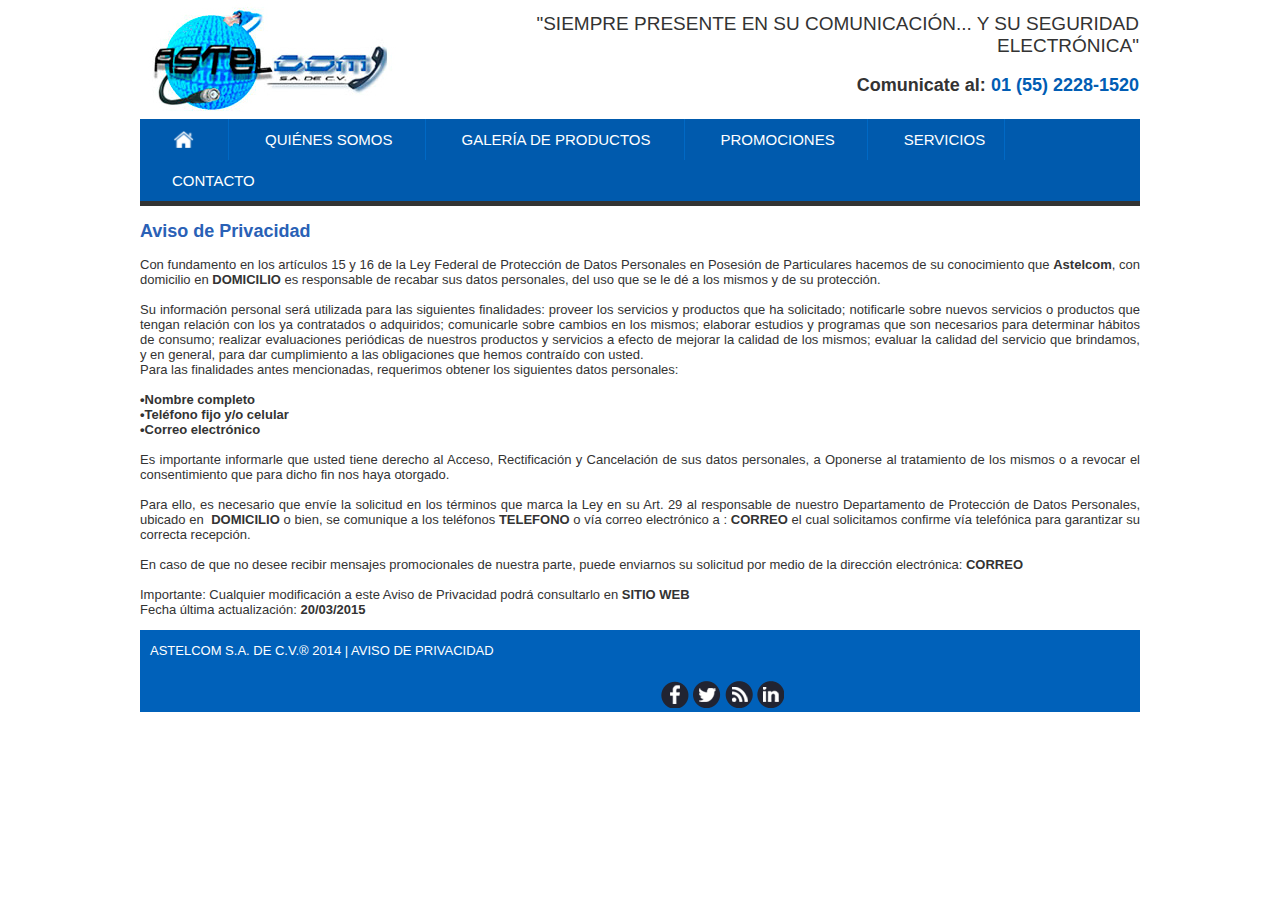
<file: astelcom/interiores/aviso.html>
<!DOCTYPE html PUBLIC "-//W3C//DTD XHTML 1.0 Transitional//EN" "http://www.w3.org/TR/xhtml1/DTD/xhtml1-transitional.dtd">
<html xmlns="http://www.w3.org/1999/xhtml"><!-- InstanceBegin template="/Templates/General.dwt" codeOutsideHTMLIsLocked="false" -->
<head>
<meta http-equiv="X-UA-Compatible" content="IE=8"/>
<meta http-equiv="Content-Type" content="text/html; charset=utf-8" />

<!---------------------------Fuentes--------------->
<link href='http://fonts.googleapis.com/css?family=Oswald:400,700,300' rel='stylesheet' type='text/css'>
<link href='http://fonts.googleapis.com/css?family=Dosis:200,300,400,500,600,700,800|Oswald:400,700,300' rel='stylesheet' type='text/css'>
<link href='http://fonts.googleapis.com/css?family=Open+Sans+Condensed:300,700,300italic' rel='stylesheet' type='text/css'>
<link href='http://fonts.googleapis.com/css?family=Open+Sans:400,300,600,700,800' rel='stylesheet' type='text/css'>
<!---------------------------Fuentes--------------->
<!---------------------------Metas--------------->


<!--<meta name="title" content="Astelcom" />
<meta name="keywords" content="equipos telefonicos, equipo de seguridad, sistemas de computo, Conmutadores, Accesorios y Perifericos, Video Portero e Interfón, Voceo, Cámaras IP, Circuito Cerrado de TV, Alarmas" />
<meta name="description" content="Distribuidores autorizados en México de Equipos Telefónicos, Seguridad Electrónica y Sistemas de Cómputo." />
<meta name="site" content="" />

-->


<!---------------------------Metas--------------->

<!---------------------------favicon--------------->
<link type="image/x-icon" href="../imagenes/inicio/favicon.ico" rel="icon" />
<!---------------------------favicon--------------->
<title>Astelcom S.A. de C.V.</title>

<!-- InstanceBeginEditable name="doctitle" -->




<!-- InstanceEndEditable -->
<!-- InstanceBeginEditable name="head" -->
<!-- InstanceEndEditable -->
<link href="../css/estilos.css" rel="stylesheet" type="text/css" />
</head>

<!---->
<body oncontextmenu="return false" ondragstart="return false" onmousedown="return false" onselectstart="return false">

<!-------------------------PLANTILLA----------------------------->
  
<div id="header">
   <div id="head"> <a href="../index.html"><img src="../imagenes/inicio/logo.jpg" width="270" height="115" border="0" /></a>
  
      <div id="frase">
      <h1> "SIEMPRE PRESENTE EN SU COMUNICACIÓN... Y SU SEGURIDAD ELECTRÓNICA" </h1>
      <h3>Comunicate al: <span>01 (55) 2228-1520</span></h3>
      </div>
  
   </div>
  
  
      <div id="botonera" style="border-bottom:5px solid #333;">
   		 <div id="menu">
  		 	   <ul>
		 	   <li style="border-right:#0069C5 1px solid;"><a href="../index.html"><img src="../imagenes/inicio/home.png" width="24" height="17" border="0" /></a></li>
			    <li style="border-right:#0069C5 1px solid;"><a href="quienes.html">QUIÉNES SOMOS</a></li>
				 <li style="border-right:#0069C5 1px solid;"><a href="galeriadeproductos.html" style="width:190px;">GALERÍA DE PRODUCTOS</a></li>
				  <li style="border-right:#0069C5 1px solid;"><a href="promociones.html">PROMOCIONES</a></li>
		 		  <li style="border-right:#0069C5 1px solid;"><a href="servicios.html" style="width:68px;">SERVICIOS</a></li>
		 		  <li><a href="contacto.html" style="width:84px;">CONTACTO</a></li>
				   </ul>
  		  </div>
		 
      </div>
</div>
 
 
 
 
 
 <!-------------------------PLANTILLA----------------------------->

<div id="contenido">
<!-- InstanceBeginEditable name="content" -->
<div id="titulos_seccion">
<h2>Aviso de Privacidad</h2>
</div>

<!------------------------------->

<div id="aviso">

<p>Con fundamento en los artículos 15 y 16 de la Ley Federal de Protección de Datos Personales en Posesión de Particulares hacemos de su conocimiento que <strong>Astelcom</strong>, con domicilio en <strong>DOMICILIO</strong> es responsable de recabar sus datos personales, del uso que se le dé a los mismos y de su protección.<br />
<br />
Su información personal será utilizada para las siguientes finalidades: proveer los servicios y productos que ha solicitado; notificarle sobre nuevos servicios o productos que tengan relación con los ya contratados o adquiridos; comunicarle sobre cambios en los mismos; elaborar estudios y programas que son necesarios para determinar hábitos de consumo; realizar evaluaciones periódicas de nuestros productos y servicios a efecto de mejorar la calidad de los mismos; evaluar la calidad del servicio que brindamos, y en general, para dar cumplimiento a las obligaciones que hemos contraído con usted.<br />
Para las finalidades antes mencionadas, requerimos obtener los siguientes datos personales: <br />
<br />
<strong>•Nombre completo<br />
•Teléfono fijo y/o celular<br />
•Correo electrónico</strong><br />
<br />
Es importante informarle que usted tiene derecho al Acceso, Rectificación y Cancelación de sus datos personales, a Oponerse al tratamiento de los mismos o a revocar el consentimiento que para dicho fin nos haya otorgado.<br />
<br />
Para ello, es necesario que envíe la solicitud en los términos que marca la Ley en su Art. 29 al responsable de nuestro Departamento de Protección de Datos Personales, ubicado en  <strong>DOMICILIO</strong> o bien, se comunique a los teléfonos <strong>TELEFONO</strong> o vía correo electrónico a : <strong>CORREO</strong> el cual solicitamos confirme vía telefónica para garantizar su correcta recepción.<br />
<br />
En caso de que no desee  recibir mensajes promocionales de nuestra parte, puede enviarnos su solicitud por medio de la dirección electrónica: <strong>CORREO</strong><br />
<br />
Importante: Cualquier modificación a este Aviso de Privacidad podrá consultarlo en <strong>SITIO WEB</strong><br />
Fecha última actualización: <strong>20/03/2015</strong></p>


</div>





 <!-- InstanceEndEditable -->
 </div>
 
<!------------------PIE---------------------------->
  <div id="pie">
  
      <div id="izquierda">
	  <p>ASTELCOM S.A. DE C.V.® 2014 | <a href="aviso.html">AVISO DE PRIVACIDAD</a></p>
	  
	  </div>
  	   
	   
	   
	   <div id="derecha"> 
       <a href="#" target="_blank"><img src="../imagenes/inicio/face.png" width="28" height="27" border="0" /></a>
	   <a href="#" target="_blank"><img src="../imagenes/inicio/twit.png" width="28" height="27" border="0" /></a>
	   <a href="#" target="_blank"><img src="../imagenes/inicio/rss.png" width="28" height="27" border="0" /></a>
	   <a href="#" target="_blank"><img src="../imagenes/inicio/in.png" width="27" height="27" border="0"  /></a>
	   
	   
	   </div>
  </div>
  
  
    <!------------------PIE---------------------------->



</body>
<!-- InstanceEnd --></html>
</file>
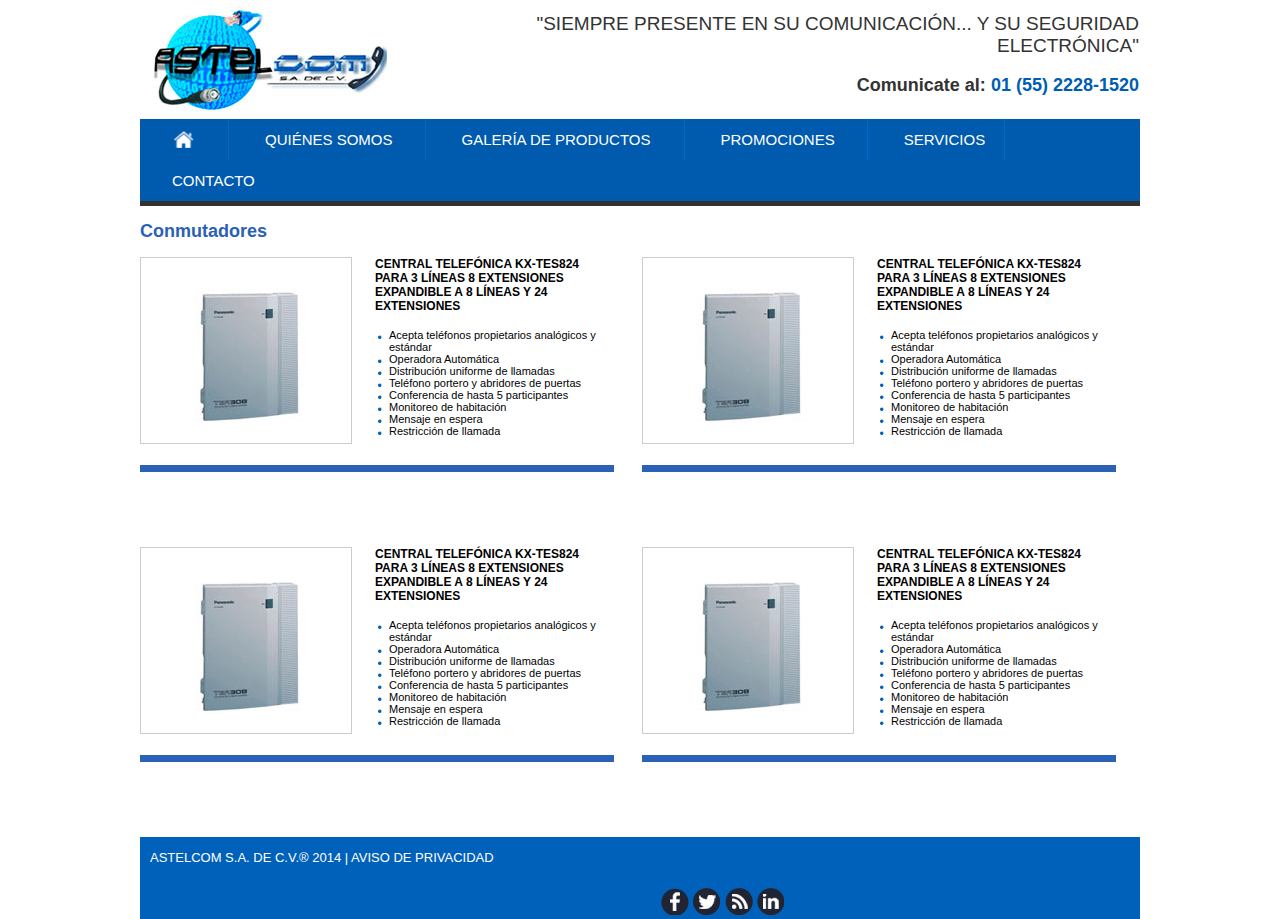
<file: astelcom/interiores/conmutadores.html>
<!DOCTYPE html PUBLIC "-//W3C//DTD XHTML 1.0 Transitional//EN" "http://www.w3.org/TR/xhtml1/DTD/xhtml1-transitional.dtd">
<html xmlns="http://www.w3.org/1999/xhtml"><!-- InstanceBegin template="/Templates/General.dwt" codeOutsideHTMLIsLocked="false" -->
<head>
<meta http-equiv="X-UA-Compatible" content="IE=8"/>
<meta http-equiv="Content-Type" content="text/html; charset=utf-8" />

<!---------------------------Fuentes--------------->
<link href='http://fonts.googleapis.com/css?family=Oswald:400,700,300' rel='stylesheet' type='text/css'>
<link href='http://fonts.googleapis.com/css?family=Dosis:200,300,400,500,600,700,800|Oswald:400,700,300' rel='stylesheet' type='text/css'>
<link href='http://fonts.googleapis.com/css?family=Open+Sans+Condensed:300,700,300italic' rel='stylesheet' type='text/css'>
<link href='http://fonts.googleapis.com/css?family=Open+Sans:400,300,600,700,800' rel='stylesheet' type='text/css'>
<!---------------------------Fuentes--------------->
<!---------------------------Metas--------------->


<!--<meta name="title" content="Astelcom" />
<meta name="keywords" content="equipos telefonicos, equipo de seguridad, sistemas de computo, Conmutadores, Accesorios y Perifericos, Video Portero e Interfón, Voceo, Cámaras IP, Circuito Cerrado de TV, Alarmas" />
<meta name="description" content="Distribuidores autorizados en México de Equipos Telefónicos, Seguridad Electrónica y Sistemas de Cómputo." />
<meta name="site" content="" />

-->


<!---------------------------Metas--------------->

<!---------------------------favicon--------------->
<link type="image/x-icon" href="../imagenes/inicio/favicon.ico" rel="icon" />
<!---------------------------favicon--------------->
<title>Astelcom S.A. de C.V.</title>

<!-- InstanceBeginEditable name="doctitle" -->




<!-- InstanceEndEditable -->
<!-- InstanceBeginEditable name="head" -->
<!-- InstanceEndEditable -->
<link href="../css/estilos.css" rel="stylesheet" type="text/css" />
</head>

<!---->
<body oncontextmenu="return false" ondragstart="return false" onmousedown="return false" onselectstart="return false">

<!-------------------------PLANTILLA----------------------------->
  
<div id="header">
   <div id="head"> <a href="../index.html"><img src="../imagenes/inicio/logo.jpg" width="270" height="115" border="0" /></a>
  
      <div id="frase">
      <h1> "SIEMPRE PRESENTE EN SU COMUNICACIÓN... Y SU SEGURIDAD ELECTRÓNICA" </h1>
      <h3>Comunicate al: <span>01 (55) 2228-1520</span></h3>
      </div>
  
   </div>
  
  
      <div id="botonera" style="border-bottom:5px solid #333;">
   		 <div id="menu">
  		 	   <ul>
		 	   <li style="border-right:#0069C5 1px solid;"><a href="../index.html"><img src="../imagenes/inicio/home.png" width="24" height="17" border="0" /></a></li>
			    <li style="border-right:#0069C5 1px solid;"><a href="quienes.html">QUIÉNES SOMOS</a></li>
				 <li style="border-right:#0069C5 1px solid;"><a href="galeriadeproductos.html" style="width:190px;">GALERÍA DE PRODUCTOS</a></li>
				  <li style="border-right:#0069C5 1px solid;"><a href="promociones.html">PROMOCIONES</a></li>
		 		  <li style="border-right:#0069C5 1px solid;"><a href="servicios.html" style="width:68px;">SERVICIOS</a></li>
		 		  <li><a href="contacto.html" style="width:84px;">CONTACTO</a></li>
				   </ul>
  		  </div>
		 
      </div>
</div>
 
 
 
 
 
 <!-------------------------PLANTILLA----------------------------->

<div id="contenido">
<!-- InstanceBeginEditable name="content" -->
<div id="titulos_seccion">
<h2>Conmutadores</h2>
</div>

<!------------------------------->

<div id="conmutador">
<!--------------------------------------COPIAR PARA NUEVO CONMUTADOR-------------------------------------->
   		<div id="rectangulo1">
        	<div id="imagen_conmuta">
            
       	    <img src="../imagenes/producto/seguridad_astelcom_conmutador_1.jpg" width="200" height="175" />
            
            </div>
        
        	<div id="texto_conmuta">
        		<h2>CENTRAL TELEFÓNICA KX-TES824 PARA 3 LÍNEAS 8 EXTENSIONES EXPANDIBLE A 8 LÍNEAS Y 24 EXTENSIONES</h2>
                <ul>
                <li>Acepta teléfonos propietarios analógicos y estándar</li>
                <li>Operadora Automática</li>
                <li>Distribución uniforme de llamadas</li>
                <li>Teléfono portero y abridores de puertas</li>
                <li>Conferencia de hasta 5 participantes</li>
                <li>Monitoreo de habitación</li>
                <li>Mensaje en espera</li>
                <li>Restricción de llamada</li>
                </ul>
        	</div>
        </div>
<!--------------------------------------COPIAR PARA NUEVO CONMUTADOR-------------------------------------->

<!--------------------------------------COPIAR PARA NUEVO CONMUTADOR-------------------------------------->
   		<div id="rectangulo1">
        	<div id="imagen_conmuta">
            
       	    <img src="../imagenes/producto/seguridad_astelcom_conmutador_1.jpg" width="200" height="175" />
            
            </div>
        
        	<div id="texto_conmuta">
        		<h2>CENTRAL TELEFÓNICA KX-TES824 PARA 3 LÍNEAS 8 EXTENSIONES EXPANDIBLE A 8 LÍNEAS Y 24 EXTENSIONES</h2>
                <ul>
                <li>Acepta teléfonos propietarios analógicos y estándar</li>
                <li>Operadora Automática</li>
                <li>Distribución uniforme de llamadas</li>
                <li>Teléfono portero y abridores de puertas</li>
                <li>Conferencia de hasta 5 participantes</li>
                <li>Monitoreo de habitación</li>
                <li>Mensaje en espera</li>
                <li>Restricción de llamada</li>
                </ul>
        	</div>
        </div>
<!--------------------------------------COPIAR PARA NUEVO CONMUTADOR-------------------------------------->

<!--------------------------------------COPIAR PARA NUEVO CONMUTADOR-------------------------------------->
   		<div id="rectangulo1">
        	<div id="imagen_conmuta">
            
       	    <img src="../imagenes/producto/seguridad_astelcom_conmutador_1.jpg" width="200" height="175" />
            
            </div>
        
        	<div id="texto_conmuta">
        		<h2>CENTRAL TELEFÓNICA KX-TES824 PARA 3 LÍNEAS 8 EXTENSIONES EXPANDIBLE A 8 LÍNEAS Y 24 EXTENSIONES</h2>
                <ul>
                <li>Acepta teléfonos propietarios analógicos y estándar</li>
                <li>Operadora Automática</li>
                <li>Distribución uniforme de llamadas</li>
                <li>Teléfono portero y abridores de puertas</li>
                <li>Conferencia de hasta 5 participantes</li>
                <li>Monitoreo de habitación</li>
                <li>Mensaje en espera</li>
                <li>Restricción de llamada</li>
                </ul>
        	</div>
        </div>
<!--------------------------------------COPIAR PARA NUEVO CONMUTADOR-------------------------------------->

<!--------------------------------------COPIAR PARA NUEVO CONMUTADOR-------------------------------------->
   		<div id="rectangulo1">
        	<div id="imagen_conmuta">
            
       	    <img src="../imagenes/producto/seguridad_astelcom_conmutador_1.jpg" width="200" height="175" />
            
            </div>
        
        	<div id="texto_conmuta">
        		<h2>CENTRAL TELEFÓNICA KX-TES824 PARA 3 LÍNEAS 8 EXTENSIONES EXPANDIBLE A 8 LÍNEAS Y 24 EXTENSIONES</h2>
                <ul>
                <li>Acepta teléfonos propietarios analógicos y estándar</li>
                <li>Operadora Automática</li>
                <li>Distribución uniforme de llamadas</li>
                <li>Teléfono portero y abridores de puertas</li>
                <li>Conferencia de hasta 5 participantes</li>
                <li>Monitoreo de habitación</li>
                <li>Mensaje en espera</li>
                <li>Restricción de llamada</li>
                </ul>
        	</div>
        </div>
<!--------------------------------------COPIAR PARA NUEVO CONMUTADOR-------------------------------------->

</div>






 <!-- InstanceEndEditable -->
 </div>
 
<!------------------PIE---------------------------->
  <div id="pie">
  
      <div id="izquierda">
	  <p>ASTELCOM S.A. DE C.V.® 2014 | <a href="aviso.html">AVISO DE PRIVACIDAD</a></p>
	  
	  </div>
  	   
	   
	   
	   <div id="derecha"> 
       <a href="#" target="_blank"><img src="../imagenes/inicio/face.png" width="28" height="27" border="0" /></a>
	   <a href="#" target="_blank"><img src="../imagenes/inicio/twit.png" width="28" height="27" border="0" /></a>
	   <a href="#" target="_blank"><img src="../imagenes/inicio/rss.png" width="28" height="27" border="0" /></a>
	   <a href="#" target="_blank"><img src="../imagenes/inicio/in.png" width="27" height="27" border="0"  /></a>
	   
	   
	   </div>
  </div>
  
  
    <!------------------PIE---------------------------->



</body>
<!-- InstanceEnd --></html>
</file>
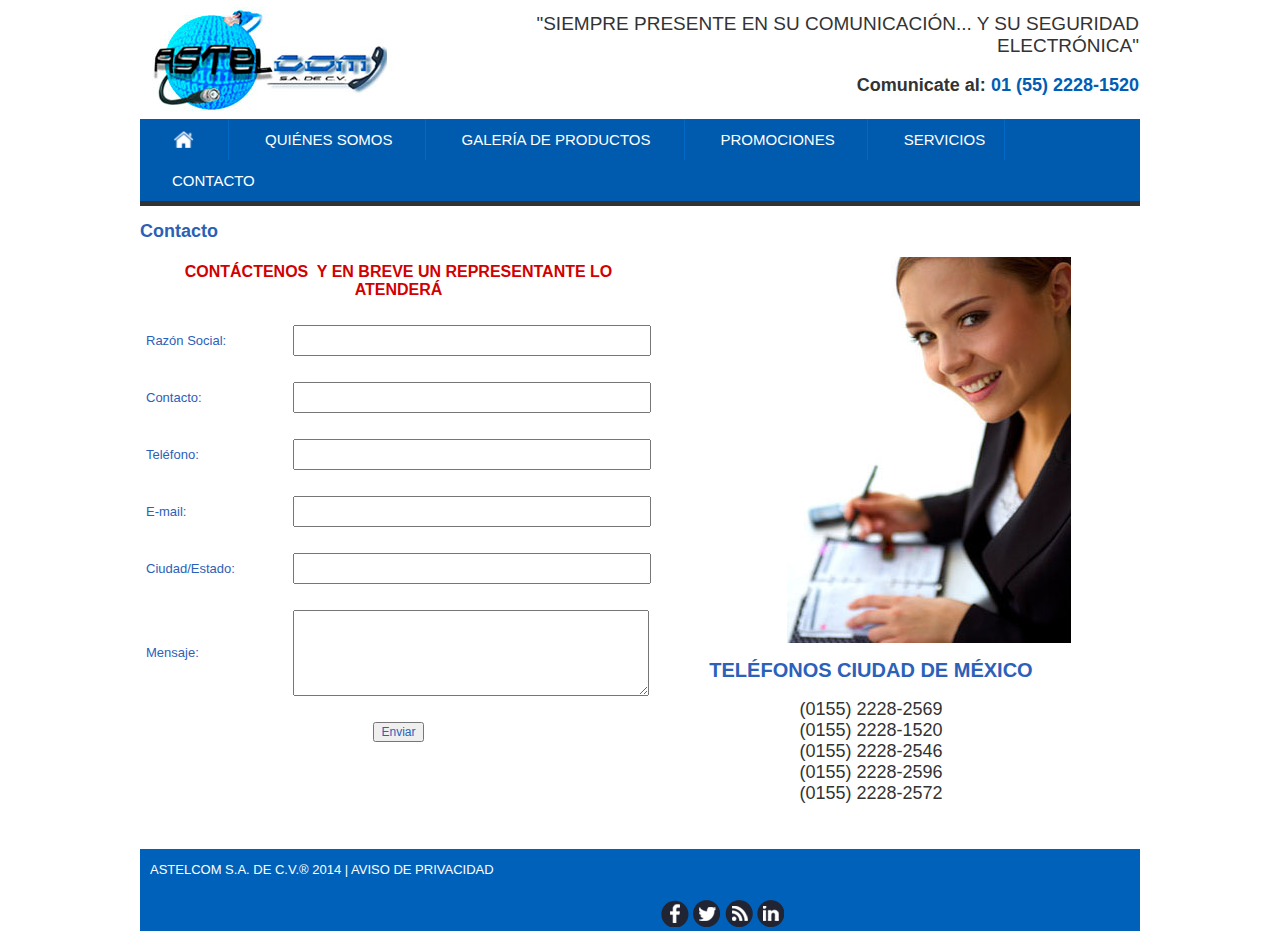
<file: astelcom/interiores/contacto.html>
<!DOCTYPE html PUBLIC "-//W3C//DTD XHTML 1.0 Transitional//EN" "http://www.w3.org/TR/xhtml1/DTD/xhtml1-transitional.dtd">
<html xmlns="http://www.w3.org/1999/xhtml"><!-- InstanceBegin template="/Templates/Contacto.dwt" codeOutsideHTMLIsLocked="false" -->
<head>
<meta http-equiv="X-UA-Compatible" content="IE=8"/>
<meta http-equiv="Content-Type" content="text/html; charset=utf-8" />

<!---------------------------Fuentes--------------->
<link href='http://fonts.googleapis.com/css?family=Oswald:400,700,300' rel='stylesheet' type='text/css'>
<link href='http://fonts.googleapis.com/css?family=Dosis:200,300,400,500,600,700,800|Oswald:400,700,300' rel='stylesheet' type='text/css'>
<link href='http://fonts.googleapis.com/css?family=Open+Sans+Condensed:300,700,300italic' rel='stylesheet' type='text/css'>
<link href='http://fonts.googleapis.com/css?family=Open+Sans:400,300,600,700,800' rel='stylesheet' type='text/css'>
<!---------------------------Fuentes--------------->
<!---------------------------Metas--------------->


<!--<meta name="title" content="Astelcom" />
<meta name="keywords" content="equipos telefonicos, equipo de seguridad, sistemas de computo, Conmutadores, Accesorios y Perifericos, Video Portero e Interfón, Voceo, Cámaras IP, Circuito Cerrado de TV, Alarmas" />
<meta name="description" content="Distribuidores autorizados en México de Equipos Telefónicos, Seguridad Electrónica y Sistemas de Cómputo." />
<meta name="site" content="" />

-->


<!---------------------------Metas--------------->

<!---------------------------favicon--------------->
<link type="image/x-icon" href="../imagenes/inicio/favicon.ico" rel="icon" />
<!---------------------------favicon--------------->
<title>Astelcom S.A. de C.V.</title>

<!-- InstanceBeginEditable name="doctitle" -->




<!-- InstanceEndEditable -->
<!-- InstanceBeginEditable name="head" -->
<script type="text/javascript">
function MM_validateForm() { //v4.0
  if (document.getElementById){
    var i,p,q,nm,test,num,min,max,errors='',args=MM_validateForm.arguments;
    for (i=0; i<(args.length-2); i+=3) { test=args[i+2]; val=document.getElementById(args[i]);
      if (val) { nm=val.name; if ((val=val.value)!="") {
        if (test.indexOf('isEmail')!=-1) { p=val.indexOf('@');
          if (p<1 || p==(val.length-1)) errors+='- '+nm+' debe contener un correo electrónico.\n';
        } else if (test!='R') { num = parseFloat(val);
          if (isNaN(val)) errors+='- '+nm+' debe contener un número de teléfono.\n';
          if (test.indexOf('inRange') != -1) { p=test.indexOf(':');
            min=test.substring(8,p); max=test.substring(p+1);
            if (num<min || max<num) errors+='- '+nm+' must contain a number between '+min+' and '+max+'.\n';
      } } } else if (test.charAt(0) == 'R') errors += '- '+nm+' es requerido.\n'; }
    } if (errors) alert('Favor de llenar correctamente el siguiente(s) campo(s):\n'+errors);
    document.MM_returnValue = (errors == '');
} }
</script>
<!-- InstanceEndEditable -->
<link href="../css/estilos.css" rel="stylesheet" type="text/css" />
</head>

<!--oncontextmenu="return false" ondragstart="return false" onmousedown="return false" onselectstart="return false"-->
<body>

<!-------------------------PLANTILLA----------------------------->
  
<div id="header">
   <div id="head"> <a href="../index.html"><img src="../imagenes/inicio/logo.jpg" width="270" height="115" border="0" /></a>
  
      <div id="frase">
      <h1> "SIEMPRE PRESENTE EN SU COMUNICACIÓN... Y SU SEGURIDAD ELECTRÓNICA" </h1>
      <h3>Comunicate al: <span>01 (55) 2228-1520</span></h3>
      </div>
  
   </div>
  
  
      <div id="botonera" style="border-bottom:5px solid #333;">
   		 <div id="menu">
  		 	   <ul>
		 	   <li style="border-right:#0069C5 1px solid;"><a href="../index.html"><img src="../imagenes/inicio/home.png" width="24" height="17" border="0" /></a></li>
			    <li style="border-right:#0069C5 1px solid;"><a href="quienes.html">QUIÉNES SOMOS</a></li>
				 <li style="border-right:#0069C5 1px solid;"><a href="galeriadeproductos.html" style="width:190px;">GALERÍA DE PRODUCTOS</a></li>
				  <li style="border-right:#0069C5 1px solid;"><a href="promociones.html">PROMOCIONES</a></li>
		 		  <li style="border-right:#0069C5 1px solid;"><a href="servicios.html" style="width:68px;">SERVICIOS</a></li>
		 		  <li><a href="contacto.html" style="width:84px;">CONTACTO</a></li>
				   </ul>
  		  </div>
		 
      </div>
</div>
 
 
 
 
 
 <!-------------------------PLANTILLA----------------------------->

<div id="contenido">
<!-- InstanceBeginEditable name="content" -->
<div id="titulos_seccion">
<h2>Contacto</h2>
</div>

<!------------------------------->

<div id="contacto">

<div id="formulario">
<table width="516" border="0">
  <tr>
    <td width="510"><form id="form1" name="form1" method="post" action="send.php">
      <table width="511" border="0">
        <tr>
          <td colspan="2" align="center"><strong class="rojo_frase">CONTÁCTENOS  Y EN BREVE UN REPRESENTANTE LO ATENDERÁ</strong></td>
          </tr>
        <tr>
          <td width="153">&nbsp;</td>
          <td width="347">&nbsp;</td>
        </tr>
        <tr>
          <td align="left" class="texto_formulario">Razón Social:</td>
          <td><label for="razon"></label>
            <input name="razon" type="text" class="formulario1" id="razon" /></td>
        </tr>
        <tr>
          <td>&nbsp;</td>
          <td>&nbsp;</td>
        </tr>
        <tr>
          <td align="left" class="texto_formulario">Contacto:</td>
          <td><label for="contacto"></label>
            <input name="contacto" type="text" class="formulario1" id="contacto" /></td>
        </tr>
        <tr>
          <td>&nbsp;</td>
          <td>&nbsp;</td>
        </tr>
        <tr>
          <td align="left" class="texto_formulario">Teléfono:</td>
          <td><label for="telefono"></label>
            <input name="telefono" type="text" class="formulario1" id="telefono" /></td>
        </tr>
        <tr>
          <td>&nbsp;</td>
          <td>&nbsp;</td>
        </tr>
        <tr>
          <td align="left" class="texto_formulario">E-mail:</td>
          <td><label for="email"></label>
            <input name="email" type="text" class="formulario1" id="email" /></td>
        </tr>
        <tr>
          <td>&nbsp;</td>
          <td>&nbsp;</td>
        </tr>
        <tr>
          <td align="left" class="texto_formulario">Ciudad/Estado:</td>
          <td><label for="ciudad"></label>
            <input name="ciudad" type="text" class="formulario1" id="ciudad" /></td>
        </tr>
        <tr>
          <td>&nbsp;</td>
          <td>&nbsp;</td>
        </tr>
        <tr>
          <td align="left" class="texto_formulario">Mensaje:</td>
          <td><label for="mensaje"></label>
            <textarea name="mensaje" class="mensaje" id="mensaje"></textarea></td>
        </tr>
        <tr>
          <td>&nbsp;</td>
          <td>&nbsp;</td>
        </tr>
        <tr>
          <td colspan="2" align="center"><input name="enviar" type="submit" class="enviar" id="enviar" onclick="MM_validateForm('razon','','R','contacto','','R','telefono','','RisNum','email','','RisEmail','ciudad','','R');return document.MM_returnValue" value="Enviar" /></td>
          </tr>
        <tr>
          <td>&nbsp;</td>
          <td>&nbsp;</td>
        </tr>
      </table>
    </form></td>
  </tr>
</table>
</div>

  <div id="derecha_contacto">
  <img src="../imagenes/contacto/contactenos2.jpg" width="284" height="386" />
  
  <h2>TELÉFONOS CIUDAD DE MÉXICO</h2>
  <p>(0155) 2228-2569</p>
  <p>(0155) 2228-1520</p>
  <p>(0155) 2228-2546</p>
  <p>(0155) 2228-2596</p>
  <p>(0155) 2228-2572</p>
  </div>

</div>





 <!-- InstanceEndEditable -->
 </div>
 
<!------------------PIE---------------------------->
  <div id="pie">
  
      <div id="izquierda">
	  <p>ASTELCOM S.A. DE C.V.® 2014 | <a href="aviso.html">AVISO DE PRIVACIDAD</a></p>
	  
	  </div>
  	   
	   
	   
	   <div id="derecha"> 
       <a href="#" target="_blank"><img src="../imagenes/inicio/face.png" width="28" height="27" border="0" /></a>
	   <a href="#" target="_blank"><img src="../imagenes/inicio/twit.png" width="28" height="27" border="0" /></a>
	   <a href="#" target="_blank"><img src="../imagenes/inicio/rss.png" width="28" height="27" border="0" /></a>
	   <a href="#" target="_blank"><img src="../imagenes/inicio/in.png" width="27" height="27" border="0"  /></a>
	   
	   
	   </div>
  </div>
  
  
    <!------------------PIE---------------------------->



</body>
<!-- InstanceEnd --></html>
</file>
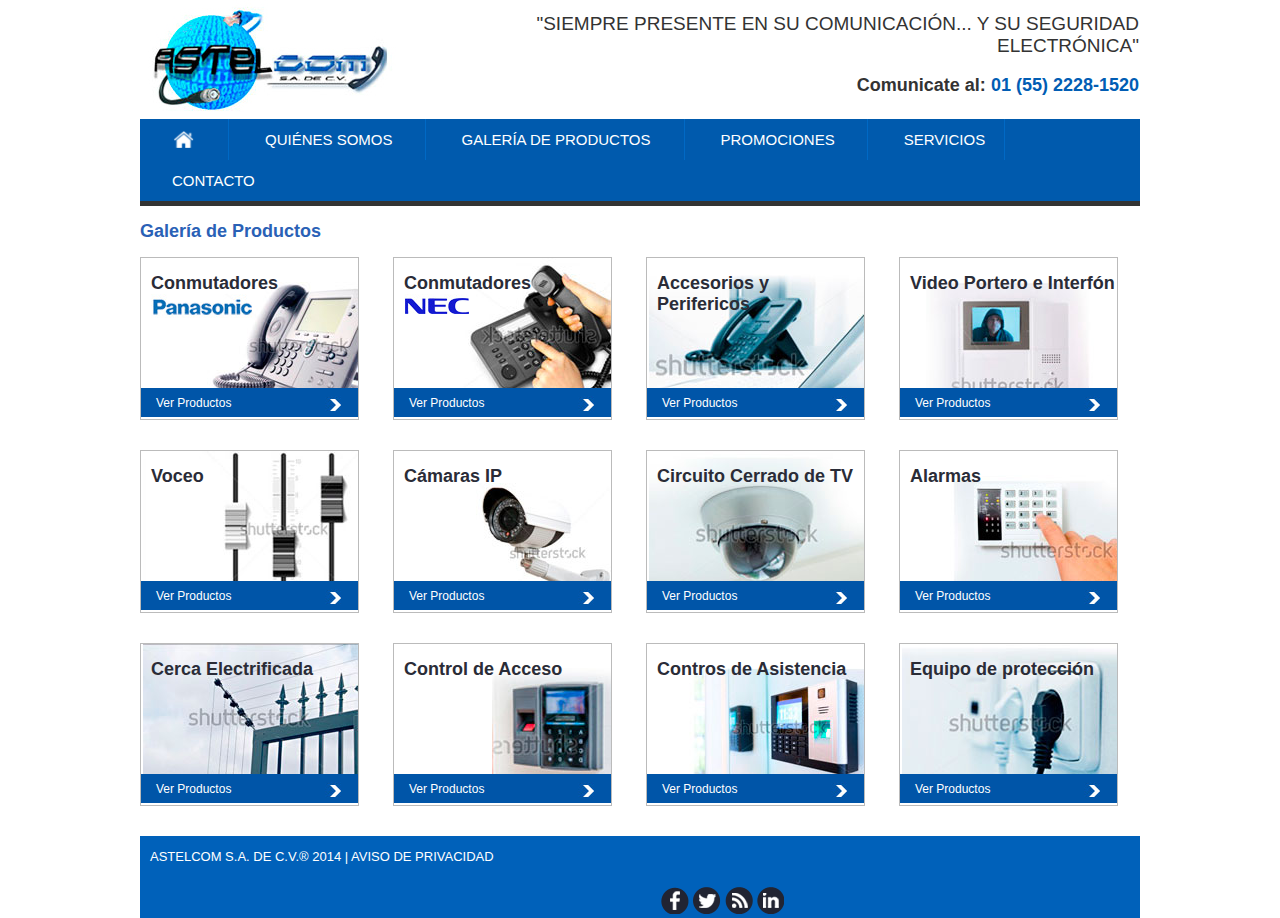
<file: astelcom/interiores/galeriadeproductos.html>
<!DOCTYPE html PUBLIC "-//W3C//DTD XHTML 1.0 Transitional//EN" "http://www.w3.org/TR/xhtml1/DTD/xhtml1-transitional.dtd">
<html xmlns="http://www.w3.org/1999/xhtml"><!-- InstanceBegin template="/Templates/General.dwt" codeOutsideHTMLIsLocked="false" -->
<head>
<meta http-equiv="X-UA-Compatible" content="IE=8"/>
<meta http-equiv="Content-Type" content="text/html; charset=utf-8" />

<!---------------------------Fuentes--------------->
<link href='http://fonts.googleapis.com/css?family=Oswald:400,700,300' rel='stylesheet' type='text/css'>
<link href='http://fonts.googleapis.com/css?family=Dosis:200,300,400,500,600,700,800|Oswald:400,700,300' rel='stylesheet' type='text/css'>
<link href='http://fonts.googleapis.com/css?family=Open+Sans+Condensed:300,700,300italic' rel='stylesheet' type='text/css'>
<link href='http://fonts.googleapis.com/css?family=Open+Sans:400,300,600,700,800' rel='stylesheet' type='text/css'>
<!---------------------------Fuentes--------------->
<!---------------------------Metas--------------->


<!--<meta name="title" content="Astelcom" />
<meta name="keywords" content="equipos telefonicos, equipo de seguridad, sistemas de computo, Conmutadores, Accesorios y Perifericos, Video Portero e Interfón, Voceo, Cámaras IP, Circuito Cerrado de TV, Alarmas" />
<meta name="description" content="Distribuidores autorizados en México de Equipos Telefónicos, Seguridad Electrónica y Sistemas de Cómputo." />
<meta name="site" content="" />

-->


<!---------------------------Metas--------------->

<!---------------------------favicon--------------->
<link type="image/x-icon" href="../imagenes/inicio/favicon.ico" rel="icon" />
<!---------------------------favicon--------------->
<title>Astelcom S.A. de C.V.</title>

<!-- InstanceBeginEditable name="doctitle" -->




<!-- InstanceEndEditable -->
<!-- InstanceBeginEditable name="head" -->
<!-- InstanceEndEditable -->
<link href="../css/estilos.css" rel="stylesheet" type="text/css" />
</head>

<!---->
<body oncontextmenu="return false" ondragstart="return false" onmousedown="return false" onselectstart="return false">

<!-------------------------PLANTILLA----------------------------->
  
<div id="header">
   <div id="head"> <a href="../index.html"><img src="../imagenes/inicio/logo.jpg" width="270" height="115" border="0" /></a>
  
      <div id="frase">
      <h1> "SIEMPRE PRESENTE EN SU COMUNICACIÓN... Y SU SEGURIDAD ELECTRÓNICA" </h1>
      <h3>Comunicate al: <span>01 (55) 2228-1520</span></h3>
      </div>
  
   </div>
  
  
      <div id="botonera" style="border-bottom:5px solid #333;">
   		 <div id="menu">
  		 	   <ul>
		 	   <li style="border-right:#0069C5 1px solid;"><a href="../index.html"><img src="../imagenes/inicio/home.png" width="24" height="17" border="0" /></a></li>
			    <li style="border-right:#0069C5 1px solid;"><a href="quienes.html">QUIÉNES SOMOS</a></li>
				 <li style="border-right:#0069C5 1px solid;"><a href="galeriadeproductos.html" style="width:190px;">GALERÍA DE PRODUCTOS</a></li>
				  <li style="border-right:#0069C5 1px solid;"><a href="promociones.html">PROMOCIONES</a></li>
		 		  <li style="border-right:#0069C5 1px solid;"><a href="servicios.html" style="width:68px;">SERVICIOS</a></li>
		 		  <li><a href="contacto.html" style="width:84px;">CONTACTO</a></li>
				   </ul>
  		  </div>
		 
      </div>
</div>
 
 
 
 
 
 <!-------------------------PLANTILLA----------------------------->

<div id="contenido">
<!-- InstanceBeginEditable name="content" -->
<div id="titulos_seccion">
<h2>Galería de Productos</h2>
</div>


<!------------------------------->






		<div id="galeria1">
        
 <!---------------COPIAR PARA COLOCAR NUEVO CUADRO----------------------------->
           
            <div id="producto1">
            
            
           	  <div id="texto_product1">
                <h3>Conmutadores</h3>
                <img src="../imagenes/galeria/panas.jpg" width="101" height="32" />
                </div>
                
                
                <div id="imagen_producto">
                <img src="../imagenes/galeria/imag1_tel.jpg" width="215" height="130" />
            </div>
                
                
                <div id="ver_producto" onclick="location.href='conmutadores.html'" style="cursor:pointer;">
                
                <p><a href="conmutadores.html">Ver Productos</a></p>
                
                </div>
            
            
            </div>

            
 <!---------------COPIAR PARA COLOCAR NUEVO CUADRO----------------------------->
 
  <!---------------COPIAR PARA COLOCAR NUEVO CUADRO----------------------------->
           
            <div id="producto1">
            
            
           	  <div id="texto_product1">
                <h3>Conmutadores</h3>
                <img src="../imagenes/galeria/nec.jpg" width="65" height="20" />
                </div>
                
                
                <div id="imagen_producto">
                <img src="../imagenes/galeria/imag2_tel.jpg" width="215" height="130" />
        </div>
                
                
                <div id="ver_producto" onclick="location.href='conmutadores.html'" style="cursor:pointer;">
                
                <p><a href="#">Ver Productos</a></p>
                
                </div>
            
            
            </div>

            
 <!---------------COPIAR PARA COLOCAR NUEVO CUADRO----------------------------->
 
  <!---------------COPIAR PARA COLOCAR NUEVO CUADRO----------------------------->
           
            <div id="producto1">
            
            
           	  <div id="texto_product1">
                <h3>Accesorios y Perifericos</h3>
           	  </div>
                
                
                <div id="imagen_producto">
                <img src="../imagenes/galeria/imag3_tel.jpg" width="215" height="130" />
            </div>
                
                
                <div id="ver_producto" onclick="location.href='conmutadores.html'" style="cursor:pointer;">
                
                <p><a href="#">Ver Productos</a></p>
                
                </div>
            
            
            </div>

            
 <!---------------COPIAR PARA COLOCAR NUEVO CUADRO----------------------------->
 
  <!---------------COPIAR PARA COLOCAR NUEVO CUADRO----------------------------->
           
            <div id="producto2">
            
            
           	  <div id="texto_product1">
                <h3>Video Portero e Interfón</h3>
           	  </div>
                
                
                <div id="imagen_producto">
                <img src="../imagenes/galeria/imag1_video.jpg" width="215" height="130" />
            </div>
                
                
                <div id="ver_producto" onclick="location.href='conmutadores.html'" style="cursor:pointer;">
                
                <p><a href="#">Ver Productos</a></p>
                
                </div>
            
            
            </div>

            
 <!---------------COPIAR PARA COLOCAR NUEVO CUADRO----------------------------->
 
  <!---------------COPIAR PARA COLOCAR NUEVO CUADRO----------------------------->
           
            <div id="producto1">
            
            
           	  <div id="texto_product1">
                <h3>Voceo</h3>
           	  </div>
                
                
                <div id="imagen_producto">
                <img src="../imagenes/galeria/voceo.jpg" width="215" height="130" />
            </div>
                
                
                <div id="ver_producto" onclick="location.href='conmutadores.html'" style="cursor:pointer;">
                
                <p><a href="#">Ver Productos</a></p>
                
                </div>
            
            
            </div>

            
 <!---------------COPIAR PARA COLOCAR NUEVO CUADRO----------------------------->
 
  <!---------------COPIAR PARA COLOCAR NUEVO CUADRO----------------------------->
           
            <div id="producto1">
            
            
           	  <div id="texto_product1">
                <h3>Cámaras IP<br />
                </h3>
           	  </div>
                
                
                <div id="imagen_producto">
                <img src="../imagenes/galeria/camara-ip.jpg" width="215" height="130" />
            </div>
                
                
               <div id="ver_producto" onclick="location.href='conmutadores.html'" style="cursor:pointer;">
                
                <p><a href="#">Ver Productos</a></p>
                
                </div>
            
            
            </div>

            
 <!---------------COPIAR PARA COLOCAR NUEVO CUADRO----------------------------->
 
  <!---------------COPIAR PARA COLOCAR NUEVO CUADRO----------------------------->
           
            <div id="producto1">
            
            
           	  <div id="texto_product1">
                <h3>Circuito Cerrado de TV</h3>
           	  </div>
                
                
                <div id="imagen_producto">
                <img src="../imagenes/galeria/camara_esfera.jpg" width="215" height="130" />
            </div>
                
                
                <div id="ver_producto" onclick="location.href='conmutadores.html'" style="cursor:pointer;">
                
                <p><a href="#">Ver Productos</a></p>
                
                </div>
            
            
            </div>

            
 <!---------------COPIAR PARA COLOCAR NUEVO CUADRO----------------------------->
 
  <!---------------COPIAR PARA COLOCAR NUEVO CUADRO----------------------------->
           
            <div id="producto2">
            
            
           	  <div id="texto_product1">
                <h3>Alarmas<br />
                </h3>
           	  </div>
                
                
                <div id="imagen_producto">
                <img src="../imagenes/galeria/alarma.jpg" width="215" height="130" />
            </div>
                
                
               <div id="ver_producto" onclick="location.href='conmutadores.html'" style="cursor:pointer;">
                
                <p><a href="#">Ver Productos</a></p>
                
                </div>
            
            
            </div>

            
 <!---------------COPIAR PARA COLOCAR NUEVO CUADRO----------------------------->
 
  <!---------------COPIAR PARA COLOCAR NUEVO CUADRO----------------------------->
           
            <div id="producto1">
            
            
           	  <div id="texto_product1">
                <h3>Cerca Electrificada                </h3>
           	  </div>
                
                
                <div id="imagen_producto">
                <img src="../imagenes/galeria/cerca.jpg" width="215" height="130" />
            </div>
                
                
                <div id="ver_producto" onclick="location.href='conmutadores.html'" style="cursor:pointer;">
                
                <p><a href="#">Ver Productos</a></p>
                
                </div>
            
            
            </div>

            
 <!---------------COPIAR PARA COLOCAR NUEVO CUADRO----------------------------->
 
  <!---------------COPIAR PARA COLOCAR NUEVO CUADRO----------------------------->
           
            <div id="producto1">
            
            
           	  <div id="texto_product1">
                <h3>Control de Acceso</h3>
           	  </div>
                
                
                <div id="imagen_producto">
                <img src="../imagenes/galeria/acceso.jpg" width="215" height="130" />
            </div>
                
                
                <div id="ver_producto" onclick="location.href='conmutadores.html'" style="cursor:pointer;">
                
                <p><a href="#">Ver Productos</a></p>
                
                </div>
            
            
            </div>

            
 <!---------------COPIAR PARA COLOCAR NUEVO CUADRO----------------------------->
 
  <!---------------COPIAR PARA COLOCAR NUEVO CUADRO----------------------------->
           
            <div id="producto1">
            
            
           	  <div id="texto_product1">
                <h3>Contros de Asistencia                </h3>
           	  </div>
                
                
                <div id="imagen_producto">
                <img src="../imagenes/galeria/controlacceso.jpg" width="215" height="130" />
            </div>
                
                
                <div id="ver_producto" onclick="location.href='conmutadores.html'" style="cursor:pointer;">
                
                <p><a href="#">Ver Productos</a></p>
                
                </div>
            
            
            </div>

            
 <!---------------COPIAR PARA COLOCAR NUEVO CUADRO----------------------------->
 
  <!---------------COPIAR PARA COLOCAR NUEVO CUADRO----------------------------->
           
            <div id="producto2">
            
            
           	  <div id="texto_product1">
                <h3>Equipo de protección                </h3>
           	  </div>
                
                
                <div id="imagen_producto">
                <img src="../imagenes/galeria/proteccion.jpg" width="215" height="130" />
            </div>
                
                
                <div id="ver_producto" onclick="location.href='conmutadores.html'" style="cursor:pointer;">
                
                <p><a href="#">Ver Productos</a></p>
                
                </div>
            
            
            </div>

            
 <!---------------COPIAR PARA COLOCAR NUEVO CUADRO----------------------------->
            </div>





 <!-- InstanceEndEditable -->
 </div>
 
<!------------------PIE---------------------------->
  <div id="pie">
  
      <div id="izquierda">
	  <p>ASTELCOM S.A. DE C.V.® 2014 | <a href="aviso.html">AVISO DE PRIVACIDAD</a></p>
	  
	  </div>
  	   
	   
	   
	   <div id="derecha"> 
       <a href="#" target="_blank"><img src="../imagenes/inicio/face.png" width="28" height="27" border="0" /></a>
	   <a href="#" target="_blank"><img src="../imagenes/inicio/twit.png" width="28" height="27" border="0" /></a>
	   <a href="#" target="_blank"><img src="../imagenes/inicio/rss.png" width="28" height="27" border="0" /></a>
	   <a href="#" target="_blank"><img src="../imagenes/inicio/in.png" width="27" height="27" border="0"  /></a>
	   
	   
	   </div>
  </div>
  
  
    <!------------------PIE---------------------------->



</body>
<!-- InstanceEnd --></html>
</file>
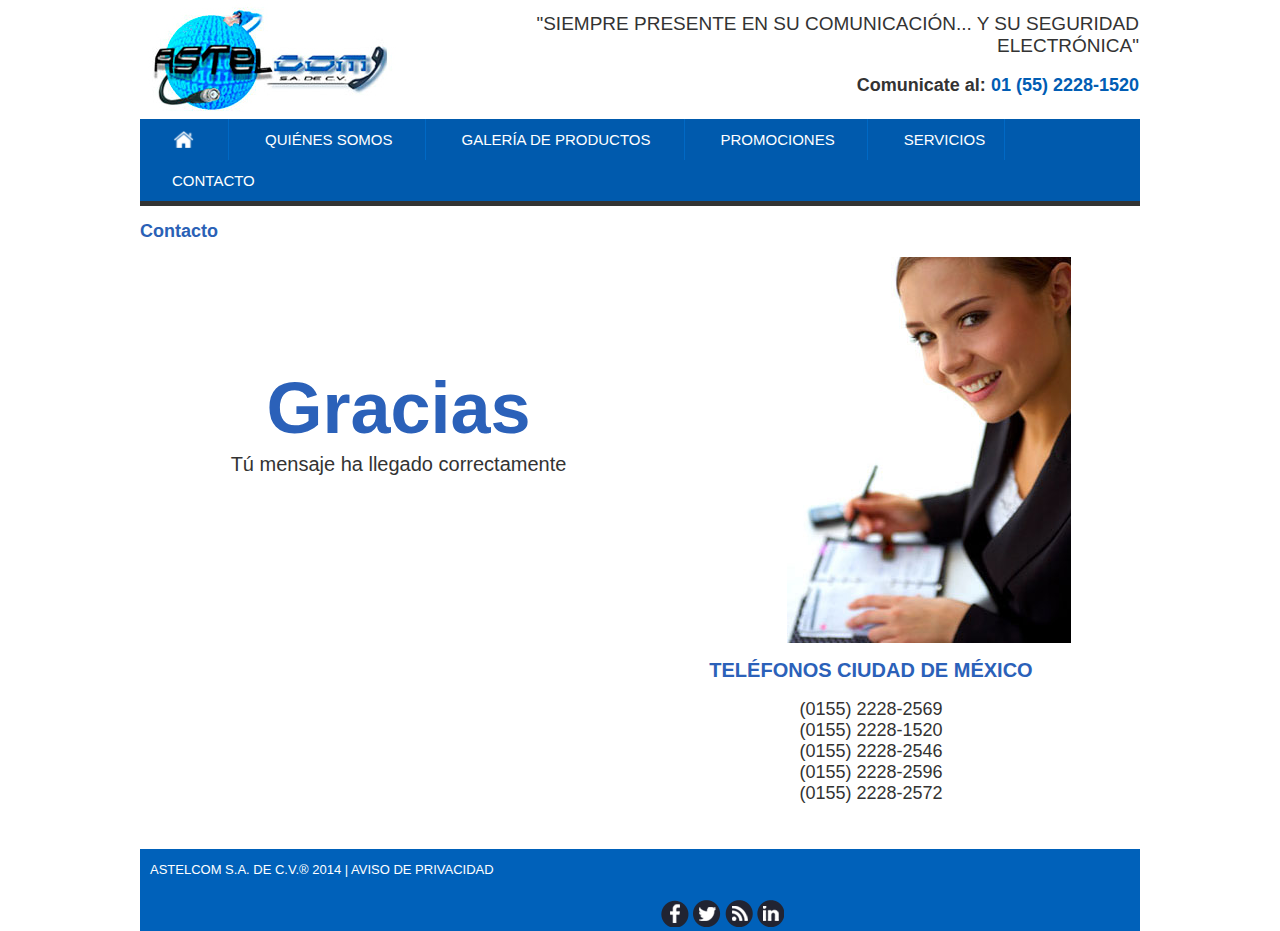
<file: astelcom/interiores/gracias.html>
<!DOCTYPE html PUBLIC "-//W3C//DTD XHTML 1.0 Transitional//EN" "http://www.w3.org/TR/xhtml1/DTD/xhtml1-transitional.dtd">
<html xmlns="http://www.w3.org/1999/xhtml"><!-- InstanceBegin template="/Templates/General.dwt" codeOutsideHTMLIsLocked="false" -->
<head>
<meta http-equiv="X-UA-Compatible" content="IE=8"/>
<meta http-equiv="Content-Type" content="text/html; charset=utf-8" />

<!---------------------------Fuentes--------------->
<link href='http://fonts.googleapis.com/css?family=Oswald:400,700,300' rel='stylesheet' type='text/css'>
<link href='http://fonts.googleapis.com/css?family=Dosis:200,300,400,500,600,700,800|Oswald:400,700,300' rel='stylesheet' type='text/css'>
<link href='http://fonts.googleapis.com/css?family=Open+Sans+Condensed:300,700,300italic' rel='stylesheet' type='text/css'>
<link href='http://fonts.googleapis.com/css?family=Open+Sans:400,300,600,700,800' rel='stylesheet' type='text/css'>
<!---------------------------Fuentes--------------->
<!---------------------------Metas--------------->


<!--<meta name="title" content="Astelcom" />
<meta name="keywords" content="equipos telefonicos, equipo de seguridad, sistemas de computo, Conmutadores, Accesorios y Perifericos, Video Portero e Interfón, Voceo, Cámaras IP, Circuito Cerrado de TV, Alarmas" />
<meta name="description" content="Distribuidores autorizados en México de Equipos Telefónicos, Seguridad Electrónica y Sistemas de Cómputo." />
<meta name="site" content="" />

-->


<!---------------------------Metas--------------->

<!---------------------------favicon--------------->
<link type="image/x-icon" href="../imagenes/inicio/favicon.ico" rel="icon" />
<!---------------------------favicon--------------->
<title>Astelcom S.A. de C.V.</title>

<!-- InstanceBeginEditable name="doctitle" -->




<!-- InstanceEndEditable -->
<!-- InstanceBeginEditable name="head" -->
<!-- InstanceEndEditable -->
<link href="../css/estilos.css" rel="stylesheet" type="text/css" />
</head>

<!---->
<body oncontextmenu="return false" ondragstart="return false" onmousedown="return false" onselectstart="return false">

<!-------------------------PLANTILLA----------------------------->
  
<div id="header">
   <div id="head"> <a href="../index.html"><img src="../imagenes/inicio/logo.jpg" width="270" height="115" border="0" /></a>
  
      <div id="frase">
      <h1> "SIEMPRE PRESENTE EN SU COMUNICACIÓN... Y SU SEGURIDAD ELECTRÓNICA" </h1>
      <h3>Comunicate al: <span>01 (55) 2228-1520</span></h3>
      </div>
  
   </div>
  
  
      <div id="botonera" style="border-bottom:5px solid #333;">
   		 <div id="menu">
  		 	   <ul>
		 	   <li style="border-right:#0069C5 1px solid;"><a href="../index.html"><img src="../imagenes/inicio/home.png" width="24" height="17" border="0" /></a></li>
			    <li style="border-right:#0069C5 1px solid;"><a href="quienes.html">QUIÉNES SOMOS</a></li>
				 <li style="border-right:#0069C5 1px solid;"><a href="galeriadeproductos.html" style="width:190px;">GALERÍA DE PRODUCTOS</a></li>
				  <li style="border-right:#0069C5 1px solid;"><a href="promociones.html">PROMOCIONES</a></li>
		 		  <li style="border-right:#0069C5 1px solid;"><a href="servicios.html" style="width:68px;">SERVICIOS</a></li>
		 		  <li><a href="contacto.html" style="width:84px;">CONTACTO</a></li>
				   </ul>
  		  </div>
		 
      </div>
</div>
 
 
 
 
 
 <!-------------------------PLANTILLA----------------------------->

<div id="contenido">
<!-- InstanceBeginEditable name="content" -->
<div id="titulos_seccion">
<h2>Contacto</h2>
</div>

<!------------------------------->

<div id="contacto">

<div id="formulario">
<table width="516" border="0">
  <tr>
    <td width="510"><form id="form1" name="form1" method="post" action="">
      <table width="511" border="0">
        <tr>
          <td colspan="2" align="center">&nbsp;</td>
          </tr>
        <tr>
          <td width="153">&nbsp;</td>
          <td width="347">&nbsp;</td>
        </tr>
        <tr>
          <td align="left" class="texto_formulario">&nbsp;</td>
          <td><label for="razon"></label></td>
        </tr>
        <tr>
          <td>&nbsp;</td>
          <td>&nbsp;</td>
        </tr>
        <tr>
          <td align="left" class="texto_formulario">&nbsp;</td>
          <td><label for="contacto"></label></td>
        </tr>
        <tr>
          <td colspan="2" align="center" class="gracias">Gracias</td>
          </tr>
        <tr>
          <td colspan="2" align="center" class="texto_formulario"><label for="telefono" class="gracias2">Tú mensaje ha llegado correctamente</label></td>
          </tr>
        <tr>
          <td>&nbsp;</td>
          <td>&nbsp;</td>
        </tr>
        <tr>
          <td align="left" class="texto_formulario">&nbsp;</td>
          <td><label for="telefono"></label></td>
        </tr>
        <tr>
          <td>&nbsp;</td>
          <td>&nbsp;</td>
        </tr>
        <tr>
          <td align="left" class="texto_formulario">&nbsp;</td>
          <td><label for="ciudad"></label></td>
        </tr>
        <tr>
          <td>&nbsp;</td>
          <td>&nbsp;</td>
        </tr>
        <tr>
          <td align="left" class="texto_formulario">&nbsp;</td>
          <td><label for="mensaje"></label></td>
        </tr>
        <tr>
          <td>&nbsp;</td>
          <td>&nbsp;</td>
        </tr>
        <tr>
          <td colspan="2" align="center">&nbsp;</td>
          </tr>
        <tr>
          <td>&nbsp;</td>
          <td>&nbsp;</td>
        </tr>
      </table>
    </form></td>
  </tr>
</table>
</div>

  <div id="derecha_contacto">
  <img src="../imagenes/contacto/contactenos2.jpg" width="284" height="386" />
  
  <h2>TELÉFONOS CIUDAD DE MÉXICO</h2>
  <p>(0155) 2228-2569</p>
  <p>(0155) 2228-1520</p>
  <p>(0155) 2228-2546</p>
  <p>(0155) 2228-2596</p>
  <p>(0155) 2228-2572</p>
  </div>

</div>





 <!-- InstanceEndEditable -->
 </div>
 
<!------------------PIE---------------------------->
  <div id="pie">
  
      <div id="izquierda">
	  <p>ASTELCOM S.A. DE C.V.® 2014 | <a href="aviso.html">AVISO DE PRIVACIDAD</a></p>
	  
	  </div>
  	   
	   
	   
	   <div id="derecha"> 
       <a href="#" target="_blank"><img src="../imagenes/inicio/face.png" width="28" height="27" border="0" /></a>
	   <a href="#" target="_blank"><img src="../imagenes/inicio/twit.png" width="28" height="27" border="0" /></a>
	   <a href="#" target="_blank"><img src="../imagenes/inicio/rss.png" width="28" height="27" border="0" /></a>
	   <a href="#" target="_blank"><img src="../imagenes/inicio/in.png" width="27" height="27" border="0"  /></a>
	   
	   
	   </div>
  </div>
  
  
    <!------------------PIE---------------------------->



</body>
<!-- InstanceEnd --></html>
</file>
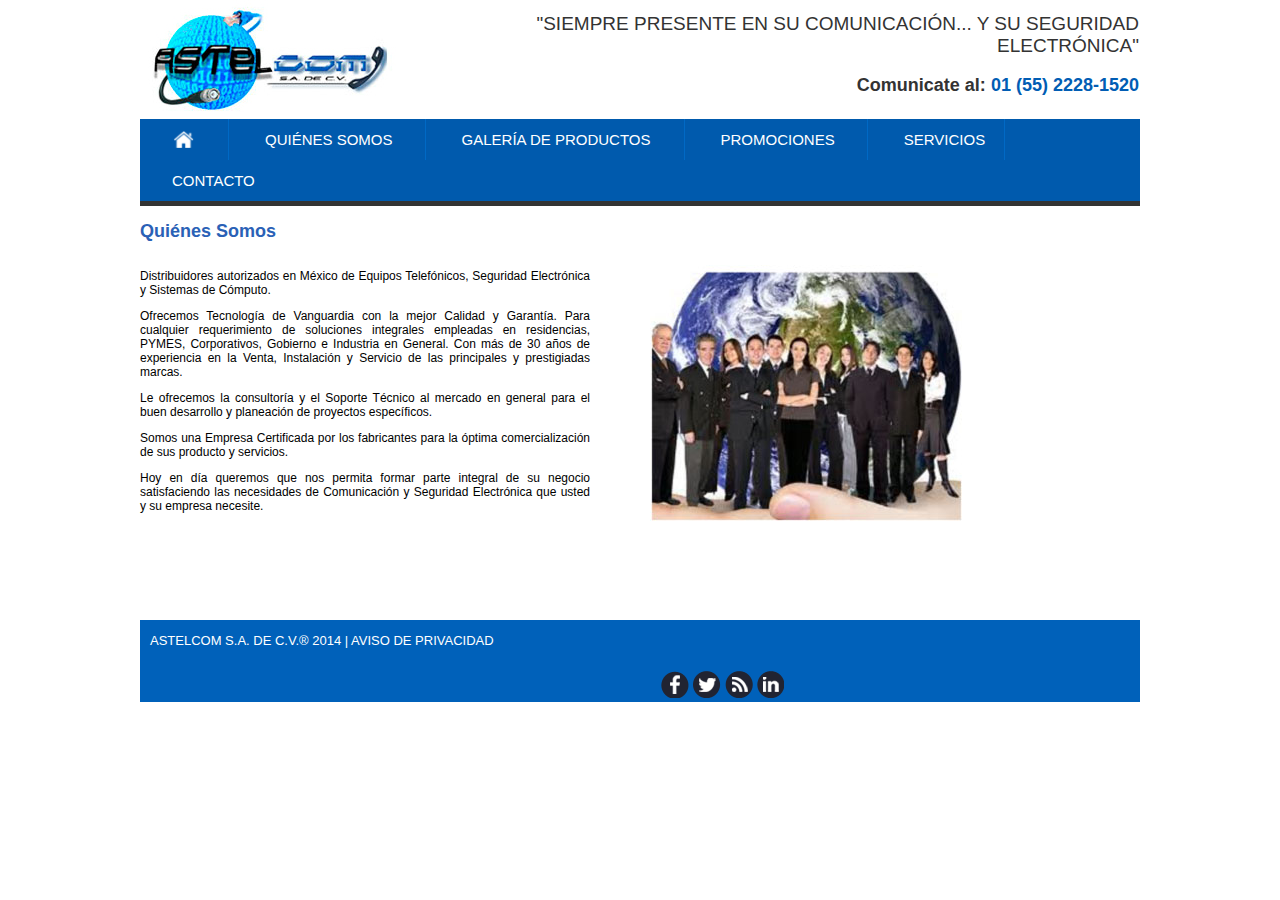
<file: astelcom/interiores/quienes.html>
<!DOCTYPE html PUBLIC "-//W3C//DTD XHTML 1.0 Transitional//EN" "http://www.w3.org/TR/xhtml1/DTD/xhtml1-transitional.dtd">
<html xmlns="http://www.w3.org/1999/xhtml"><!-- InstanceBegin template="/Templates/General.dwt" codeOutsideHTMLIsLocked="false" -->
<head>
<meta http-equiv="X-UA-Compatible" content="IE=8"/>
<meta http-equiv="Content-Type" content="text/html; charset=utf-8" />

<!---------------------------Fuentes--------------->
<link href='http://fonts.googleapis.com/css?family=Oswald:400,700,300' rel='stylesheet' type='text/css'>
<link href='http://fonts.googleapis.com/css?family=Dosis:200,300,400,500,600,700,800|Oswald:400,700,300' rel='stylesheet' type='text/css'>
<link href='http://fonts.googleapis.com/css?family=Open+Sans+Condensed:300,700,300italic' rel='stylesheet' type='text/css'>
<link href='http://fonts.googleapis.com/css?family=Open+Sans:400,300,600,700,800' rel='stylesheet' type='text/css'>
<!---------------------------Fuentes--------------->
<!---------------------------Metas--------------->


<!--<meta name="title" content="Astelcom" />
<meta name="keywords" content="equipos telefonicos, equipo de seguridad, sistemas de computo, Conmutadores, Accesorios y Perifericos, Video Portero e Interfón, Voceo, Cámaras IP, Circuito Cerrado de TV, Alarmas" />
<meta name="description" content="Distribuidores autorizados en México de Equipos Telefónicos, Seguridad Electrónica y Sistemas de Cómputo." />
<meta name="site" content="" />

-->


<!---------------------------Metas--------------->

<!---------------------------favicon--------------->
<link type="image/x-icon" href="../imagenes/inicio/favicon.ico" rel="icon" />
<!---------------------------favicon--------------->
<title>Astelcom S.A. de C.V.</title>

<!-- InstanceBeginEditable name="doctitle" -->




<!-- InstanceEndEditable -->
<!-- InstanceBeginEditable name="head" -->
<!-- InstanceEndEditable -->
<link href="../css/estilos.css" rel="stylesheet" type="text/css" />
</head>

<!---->
<body oncontextmenu="return false" ondragstart="return false" onmousedown="return false" onselectstart="return false">

<!-------------------------PLANTILLA----------------------------->
  
<div id="header">
   <div id="head"> <a href="../index.html"><img src="../imagenes/inicio/logo.jpg" width="270" height="115" border="0" /></a>
  
      <div id="frase">
      <h1> "SIEMPRE PRESENTE EN SU COMUNICACIÓN... Y SU SEGURIDAD ELECTRÓNICA" </h1>
      <h3>Comunicate al: <span>01 (55) 2228-1520</span></h3>
      </div>
  
   </div>
  
  
      <div id="botonera" style="border-bottom:5px solid #333;">
   		 <div id="menu">
  		 	   <ul>
		 	   <li style="border-right:#0069C5 1px solid;"><a href="../index.html"><img src="../imagenes/inicio/home.png" width="24" height="17" border="0" /></a></li>
			    <li style="border-right:#0069C5 1px solid;"><a href="quienes.html">QUIÉNES SOMOS</a></li>
				 <li style="border-right:#0069C5 1px solid;"><a href="galeriadeproductos.html" style="width:190px;">GALERÍA DE PRODUCTOS</a></li>
				  <li style="border-right:#0069C5 1px solid;"><a href="promociones.html">PROMOCIONES</a></li>
		 		  <li style="border-right:#0069C5 1px solid;"><a href="servicios.html" style="width:68px;">SERVICIOS</a></li>
		 		  <li><a href="contacto.html" style="width:84px;">CONTACTO</a></li>
				   </ul>
  		  </div>
		 
      </div>
</div>
 
 
 
 
 
 <!-------------------------PLANTILLA----------------------------->

<div id="contenido">
<!-- InstanceBeginEditable name="content" -->
<div id="titulos_seccion">
<h2>Quiénes Somos</h2>
</div>

<!------------------------------->

<div id="quienes_somos">
<p>Distribuidores autorizados en México de Equipos Telefónicos, Seguridad Electrónica y Sistemas de Cómputo.</p>
<p> Ofrecemos Tecnología de Vanguardia con la mejor Calidad y Garantía. Para cualquier  requerimiento de soluciones integrales empleadas en residencias, PYMES, Corporativos, Gobierno e Industria en General.
  Con más de 30 años de experiencia en la Venta, Instalación y Servicio de las principales y prestigiadas marcas.</p>
<p> Le ofrecemos la consultoría y el Soporte Técnico al mercado en general para el buen desarrollo y planeación de proyectos específicos.  </p>
<p>Somos una Empresa Certificada por los fabricantes para la óptima comercialización de sus producto y servicios.  </p>
<p>Hoy en día queremos que nos permita formar parte integral de su negocio satisfaciendo las necesidades de Comunicación y Seguridad Electrónica que usted y su empresa necesite.</p>


</div>


<img src="../imagenes/quienes/quienessomos.jpg" width="419" height="359" /> <!-- InstanceEndEditable -->
 </div>
 
<!------------------PIE---------------------------->
  <div id="pie">
  
      <div id="izquierda">
	  <p>ASTELCOM S.A. DE C.V.® 2014 | <a href="aviso.html">AVISO DE PRIVACIDAD</a></p>
	  
	  </div>
  	   
	   
	   
	   <div id="derecha"> 
       <a href="#" target="_blank"><img src="../imagenes/inicio/face.png" width="28" height="27" border="0" /></a>
	   <a href="#" target="_blank"><img src="../imagenes/inicio/twit.png" width="28" height="27" border="0" /></a>
	   <a href="#" target="_blank"><img src="../imagenes/inicio/rss.png" width="28" height="27" border="0" /></a>
	   <a href="#" target="_blank"><img src="../imagenes/inicio/in.png" width="27" height="27" border="0"  /></a>
	   
	   
	   </div>
  </div>
  
  
    <!------------------PIE---------------------------->



</body>
<!-- InstanceEnd --></html>
</file>
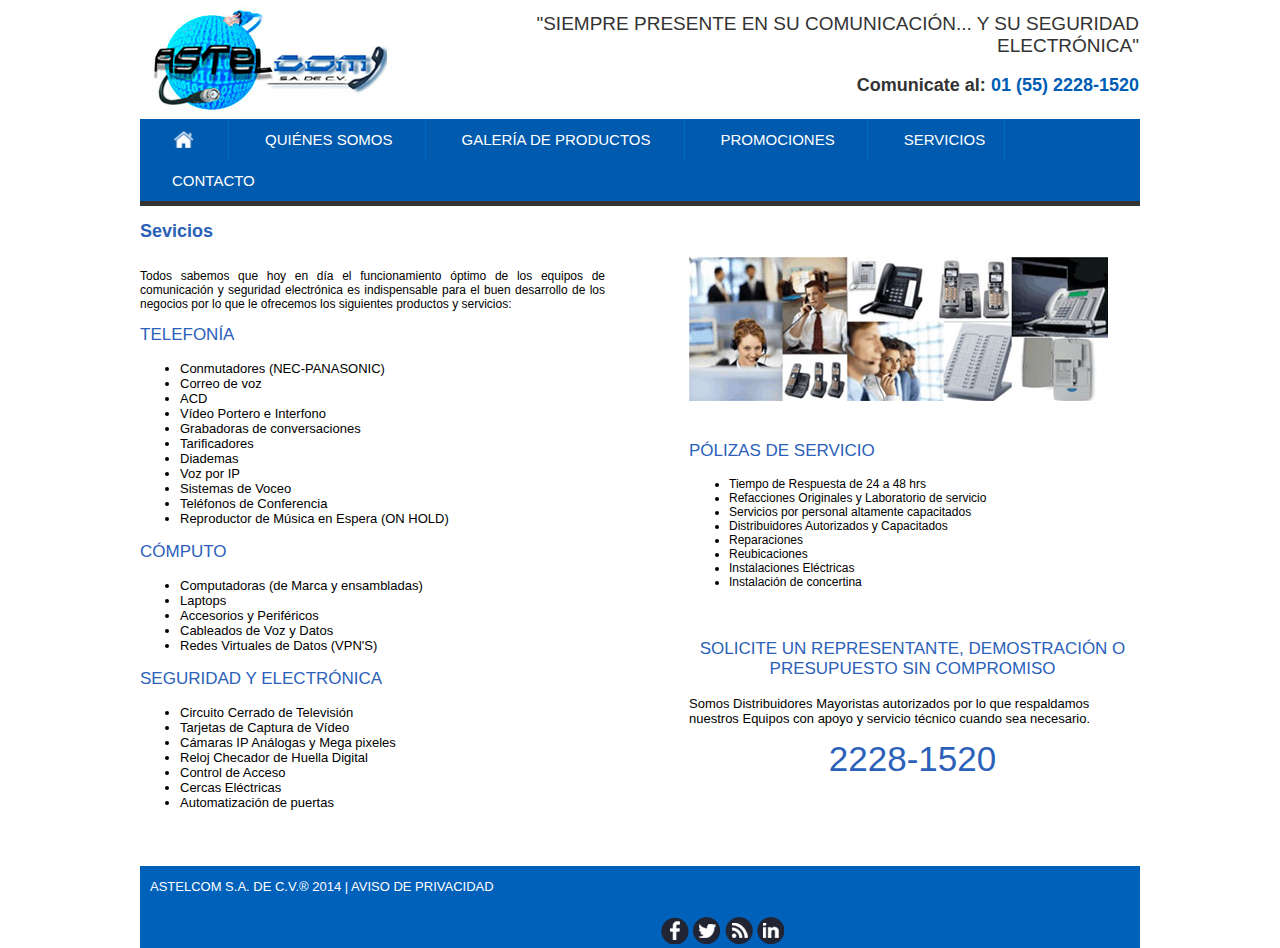
<file: astelcom/interiores/servicios.html>
<!DOCTYPE html PUBLIC "-//W3C//DTD XHTML 1.0 Transitional//EN" "http://www.w3.org/TR/xhtml1/DTD/xhtml1-transitional.dtd">
<html xmlns="http://www.w3.org/1999/xhtml"><!-- InstanceBegin template="/Templates/General.dwt" codeOutsideHTMLIsLocked="false" -->
<head>
<meta http-equiv="X-UA-Compatible" content="IE=8"/>
<meta http-equiv="Content-Type" content="text/html; charset=utf-8" />

<!---------------------------Fuentes--------------->
<link href='http://fonts.googleapis.com/css?family=Oswald:400,700,300' rel='stylesheet' type='text/css'>
<link href='http://fonts.googleapis.com/css?family=Dosis:200,300,400,500,600,700,800|Oswald:400,700,300' rel='stylesheet' type='text/css'>
<link href='http://fonts.googleapis.com/css?family=Open+Sans+Condensed:300,700,300italic' rel='stylesheet' type='text/css'>
<link href='http://fonts.googleapis.com/css?family=Open+Sans:400,300,600,700,800' rel='stylesheet' type='text/css'>
<!---------------------------Fuentes--------------->
<!---------------------------Metas--------------->


<!--<meta name="title" content="Astelcom" />
<meta name="keywords" content="equipos telefonicos, equipo de seguridad, sistemas de computo, Conmutadores, Accesorios y Perifericos, Video Portero e Interfón, Voceo, Cámaras IP, Circuito Cerrado de TV, Alarmas" />
<meta name="description" content="Distribuidores autorizados en México de Equipos Telefónicos, Seguridad Electrónica y Sistemas de Cómputo." />
<meta name="site" content="" />

-->


<!---------------------------Metas--------------->

<!---------------------------favicon--------------->
<link type="image/x-icon" href="../imagenes/inicio/favicon.ico" rel="icon" />
<!---------------------------favicon--------------->
<title>Astelcom S.A. de C.V.</title>

<!-- InstanceBeginEditable name="doctitle" -->




<!-- InstanceEndEditable -->
<!-- InstanceBeginEditable name="head" -->
<!-- InstanceEndEditable -->
<link href="../css/estilos.css" rel="stylesheet" type="text/css" />
</head>

<!---->
<body oncontextmenu="return false" ondragstart="return false" onmousedown="return false" onselectstart="return false">

<!-------------------------PLANTILLA----------------------------->
  
<div id="header">
   <div id="head"> <a href="../index.html"><img src="../imagenes/inicio/logo.jpg" width="270" height="115" border="0" /></a>
  
      <div id="frase">
      <h1> "SIEMPRE PRESENTE EN SU COMUNICACIÓN... Y SU SEGURIDAD ELECTRÓNICA" </h1>
      <h3>Comunicate al: <span>01 (55) 2228-1520</span></h3>
      </div>
  
   </div>
  
  
      <div id="botonera" style="border-bottom:5px solid #333;">
   		 <div id="menu">
  		 	   <ul>
		 	   <li style="border-right:#0069C5 1px solid;"><a href="../index.html"><img src="../imagenes/inicio/home.png" width="24" height="17" border="0" /></a></li>
			    <li style="border-right:#0069C5 1px solid;"><a href="quienes.html">QUIÉNES SOMOS</a></li>
				 <li style="border-right:#0069C5 1px solid;"><a href="galeriadeproductos.html" style="width:190px;">GALERÍA DE PRODUCTOS</a></li>
				  <li style="border-right:#0069C5 1px solid;"><a href="promociones.html">PROMOCIONES</a></li>
		 		  <li style="border-right:#0069C5 1px solid;"><a href="servicios.html" style="width:68px;">SERVICIOS</a></li>
		 		  <li><a href="contacto.html" style="width:84px;">CONTACTO</a></li>
				   </ul>
  		  </div>
		 
      </div>
</div>
 
 
 
 
 
 <!-------------------------PLANTILLA----------------------------->

<div id="contenido">
<!-- InstanceBeginEditable name="content" -->
<div id="titulos_seccion">
<h2>Sevicios</h2>
</div>

<!------------------------------->

<div id="servicios_seccion">
<p>Todos sabemos que hoy en día el funcionamiento óptimo de los equipos de comunicación y seguridad electrónica es indispensable para el buen desarrollo de los negocios por lo que le ofrecemos los siguientes productos y servicios:</p>


<h2>TELEFONÍA</h2>

<ul>
<li>Conmutadores (NEC-PANASONIC)</li>
<li>Correo de voz</li>
<li>ACD</li>
<li>Vídeo Portero e Interfono</li>
<li>Grabadoras de conversaciones</li>
<li>Tarificadores</li>
<li>Diademas</li>
<li>Voz por IP</li>
<li>Sistemas de Voceo</li>
<li>Teléfonos de Conferencia</li>
<li>Reproductor de Música en Espera (ON HOLD)</li>

</ul>



<h2>CÓMPUTO</h2>

<ul>
<li>Computadoras (de Marca y ensambladas)</li>
<li>Laptops</li>
<li>Accesorios y Periféricos</li>
<li>Cableados de Voz y Datos</li>
<li>Redes Virtuales de Datos (VPN'S)</li>

</ul>




<h2>SEGURIDAD Y ELECTRÓNICA</h2>

<ul>
<li>Circuito Cerrado de Televisión</li>
<li>Tarjetas de Captura de Vídeo</li>
<li>Cámaras IP Análogas y Mega pixeles</li>
<li>Reloj Checador de Huella Digital</li>
<li>Control de Acceso</li>
<li>Cercas Eléctricas</li>
<li>Automatización de puertas</li>

</ul>

</div>

<div id="derecho_servicio">

  <img src="../imagenes/servicios/servicios.jpg" width="419" height="144" />



<h2>PÓLIZAS DE SERVICIO</h2>

<ul>
<li>Tiempo de Respuesta de 24 a 48 hrs</li>
<li>Refacciones Originales y Laboratorio de servicio</li>
<li>Servicios por personal altamente capacitados</li>
<li>Distribuidores Autorizados y Capacitados</li>
<li>Reparaciones</li>
<li>Reubicaciones</li>
<li>Instalaciones Eléctricas</li>
<li>Instalación de concertina</li>

</ul>


<h3>SOLICITE UN REPRESENTANTE, DEMOSTRACIÓN O PRESUPUESTO SIN COMPROMISO</h3>
<p>Somos Distribuidores Mayoristas autorizados por lo que respaldamos nuestros Equipos con apoyo y servicio técnico cuando sea necesario.</p>

<h4>2228-1520</h4>
</div>





 <!-- InstanceEndEditable -->
 </div>
 
<!------------------PIE---------------------------->
  <div id="pie">
  
      <div id="izquierda">
	  <p>ASTELCOM S.A. DE C.V.® 2014 | <a href="aviso.html">AVISO DE PRIVACIDAD</a></p>
	  
	  </div>
  	   
	   
	   
	   <div id="derecha"> 
       <a href="#" target="_blank"><img src="../imagenes/inicio/face.png" width="28" height="27" border="0" /></a>
	   <a href="#" target="_blank"><img src="../imagenes/inicio/twit.png" width="28" height="27" border="0" /></a>
	   <a href="#" target="_blank"><img src="../imagenes/inicio/rss.png" width="28" height="27" border="0" /></a>
	   <a href="#" target="_blank"><img src="../imagenes/inicio/in.png" width="27" height="27" border="0"  /></a>
	   
	   
	   </div>
  </div>
  
  
    <!------------------PIE---------------------------->



</body>
<!-- InstanceEnd --></html>
</file>
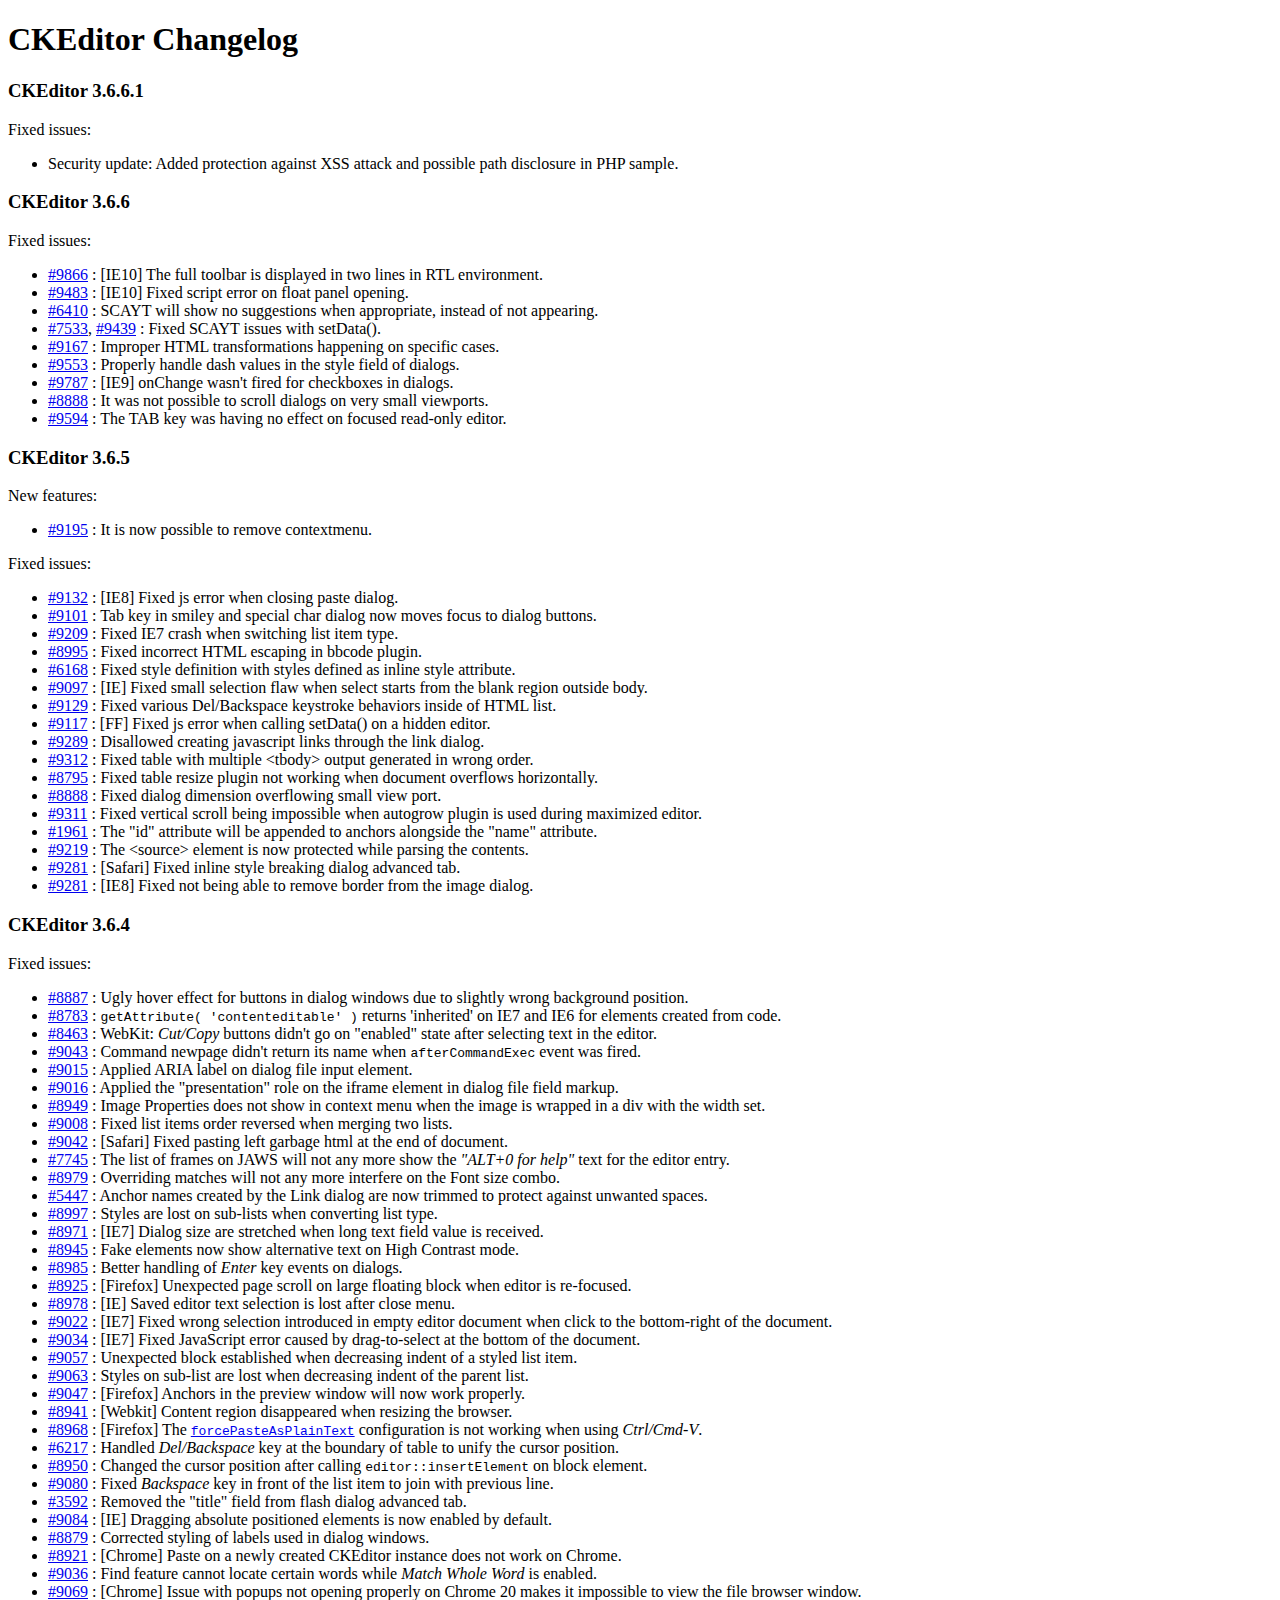
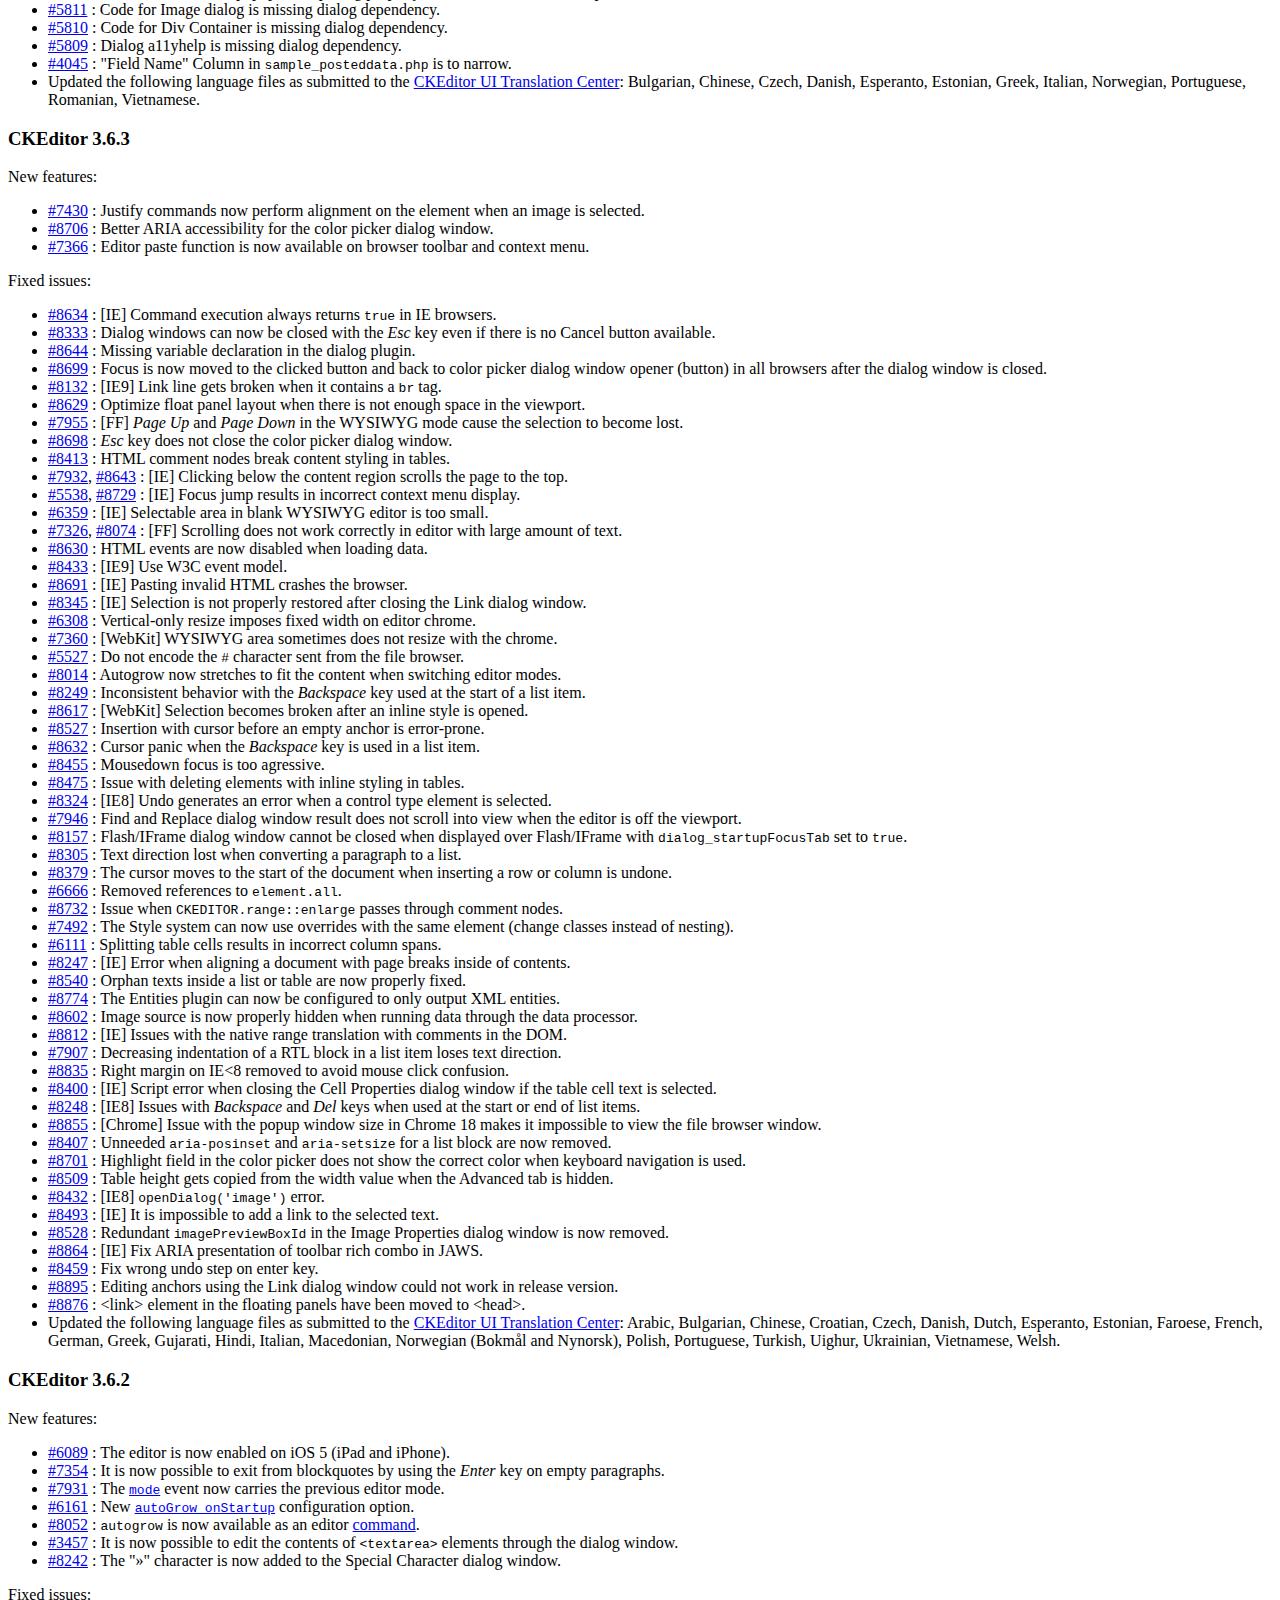
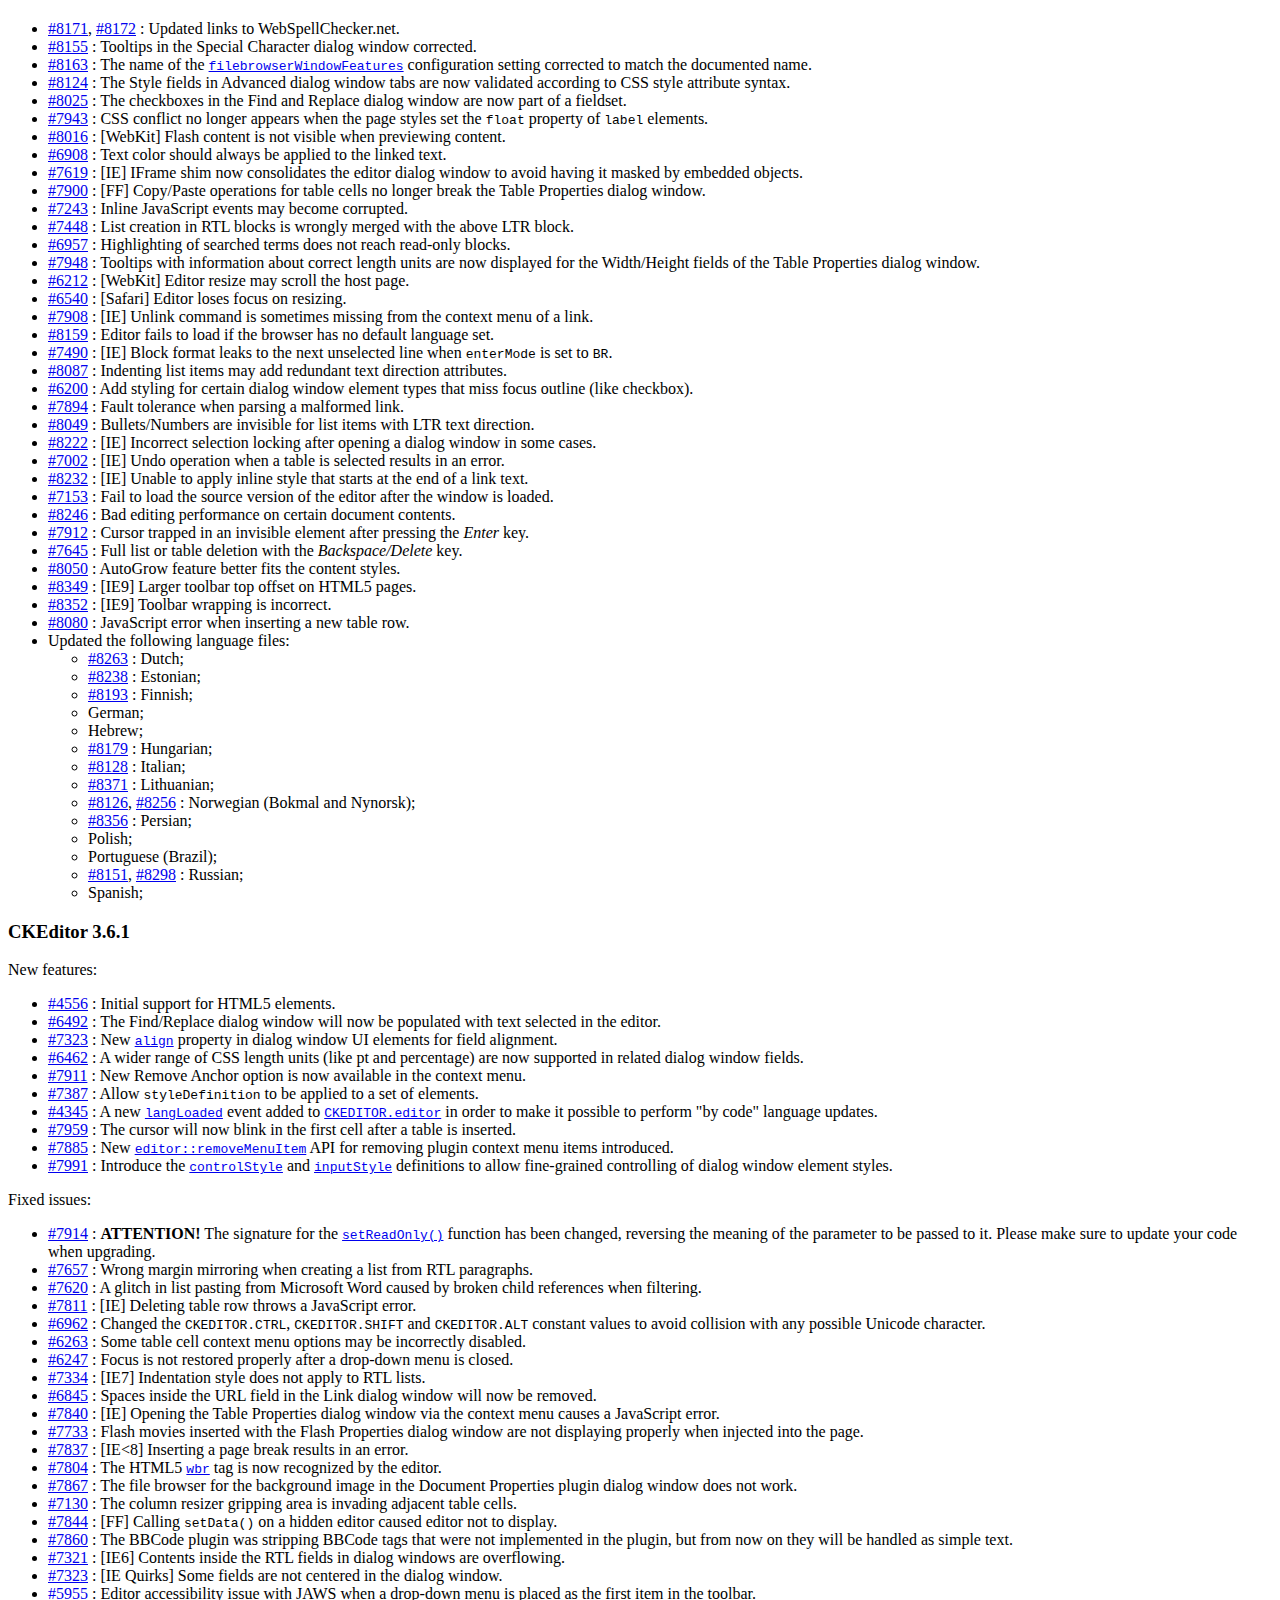
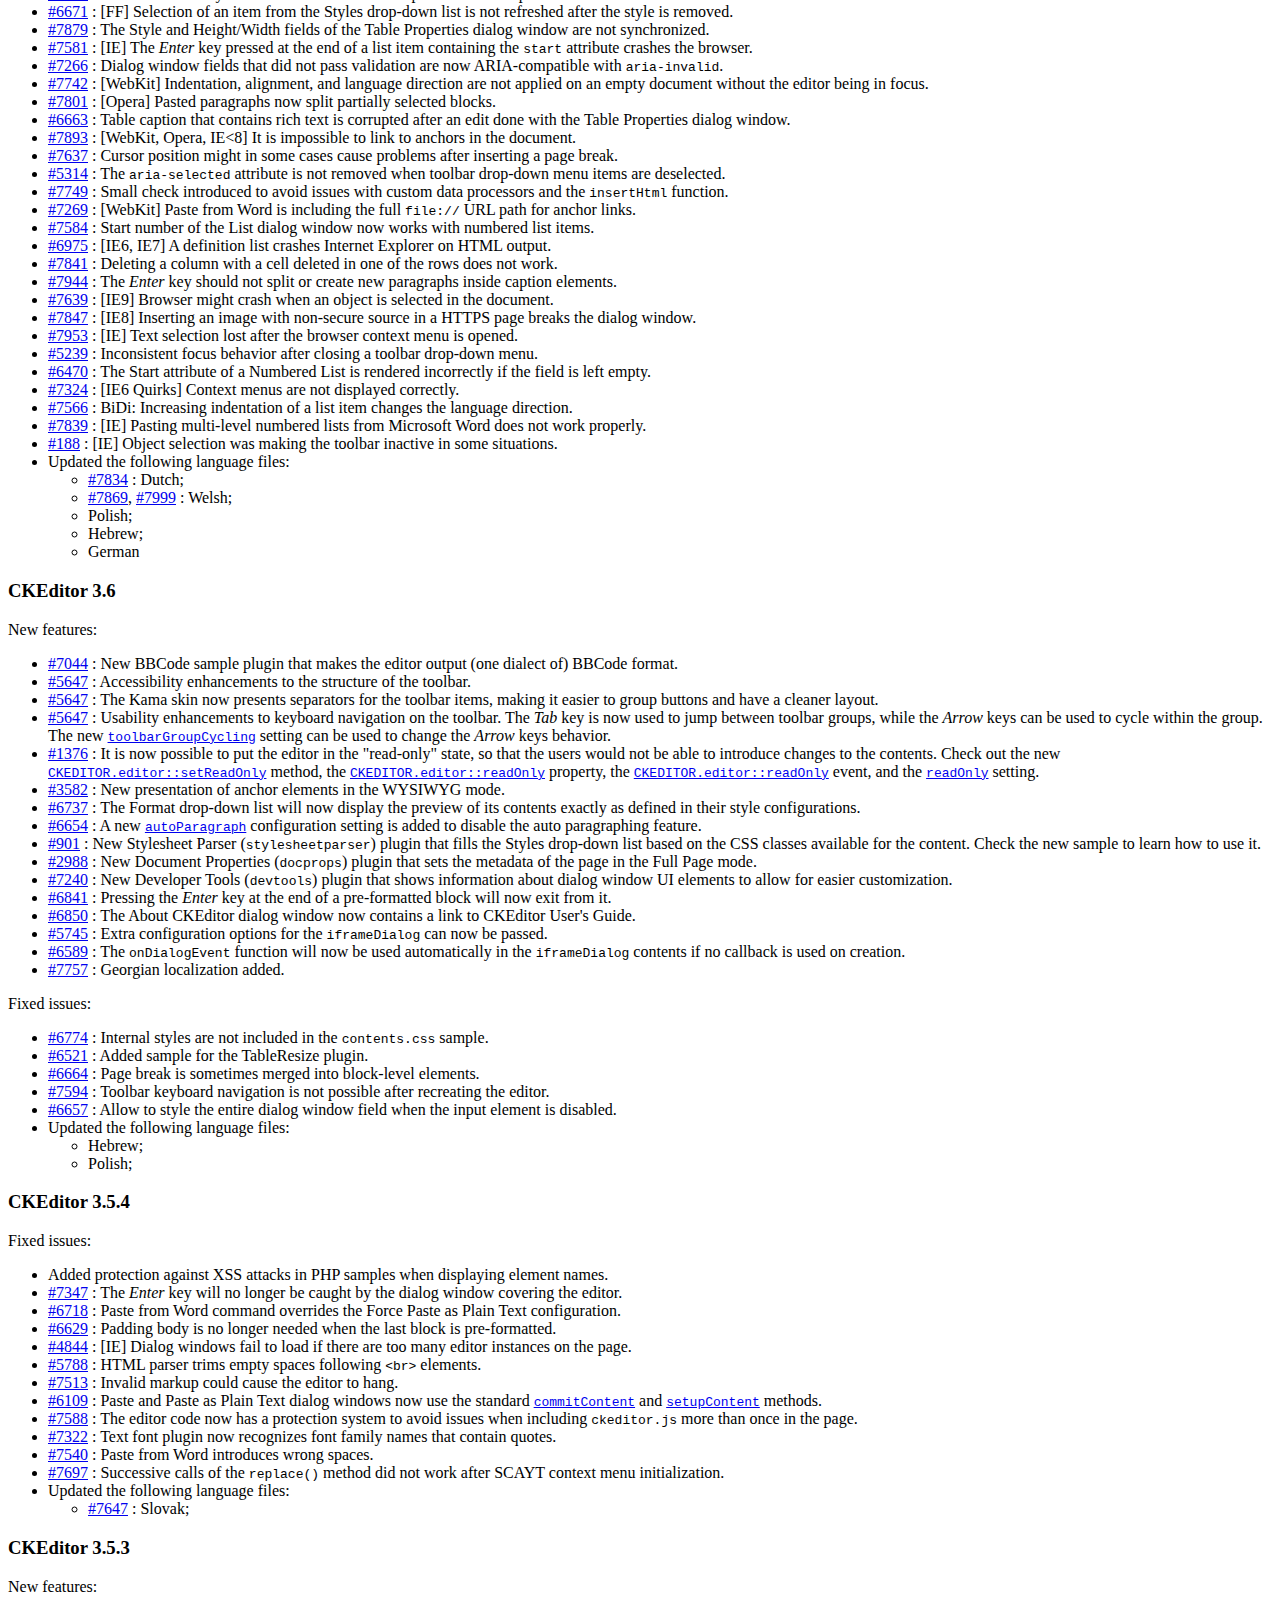
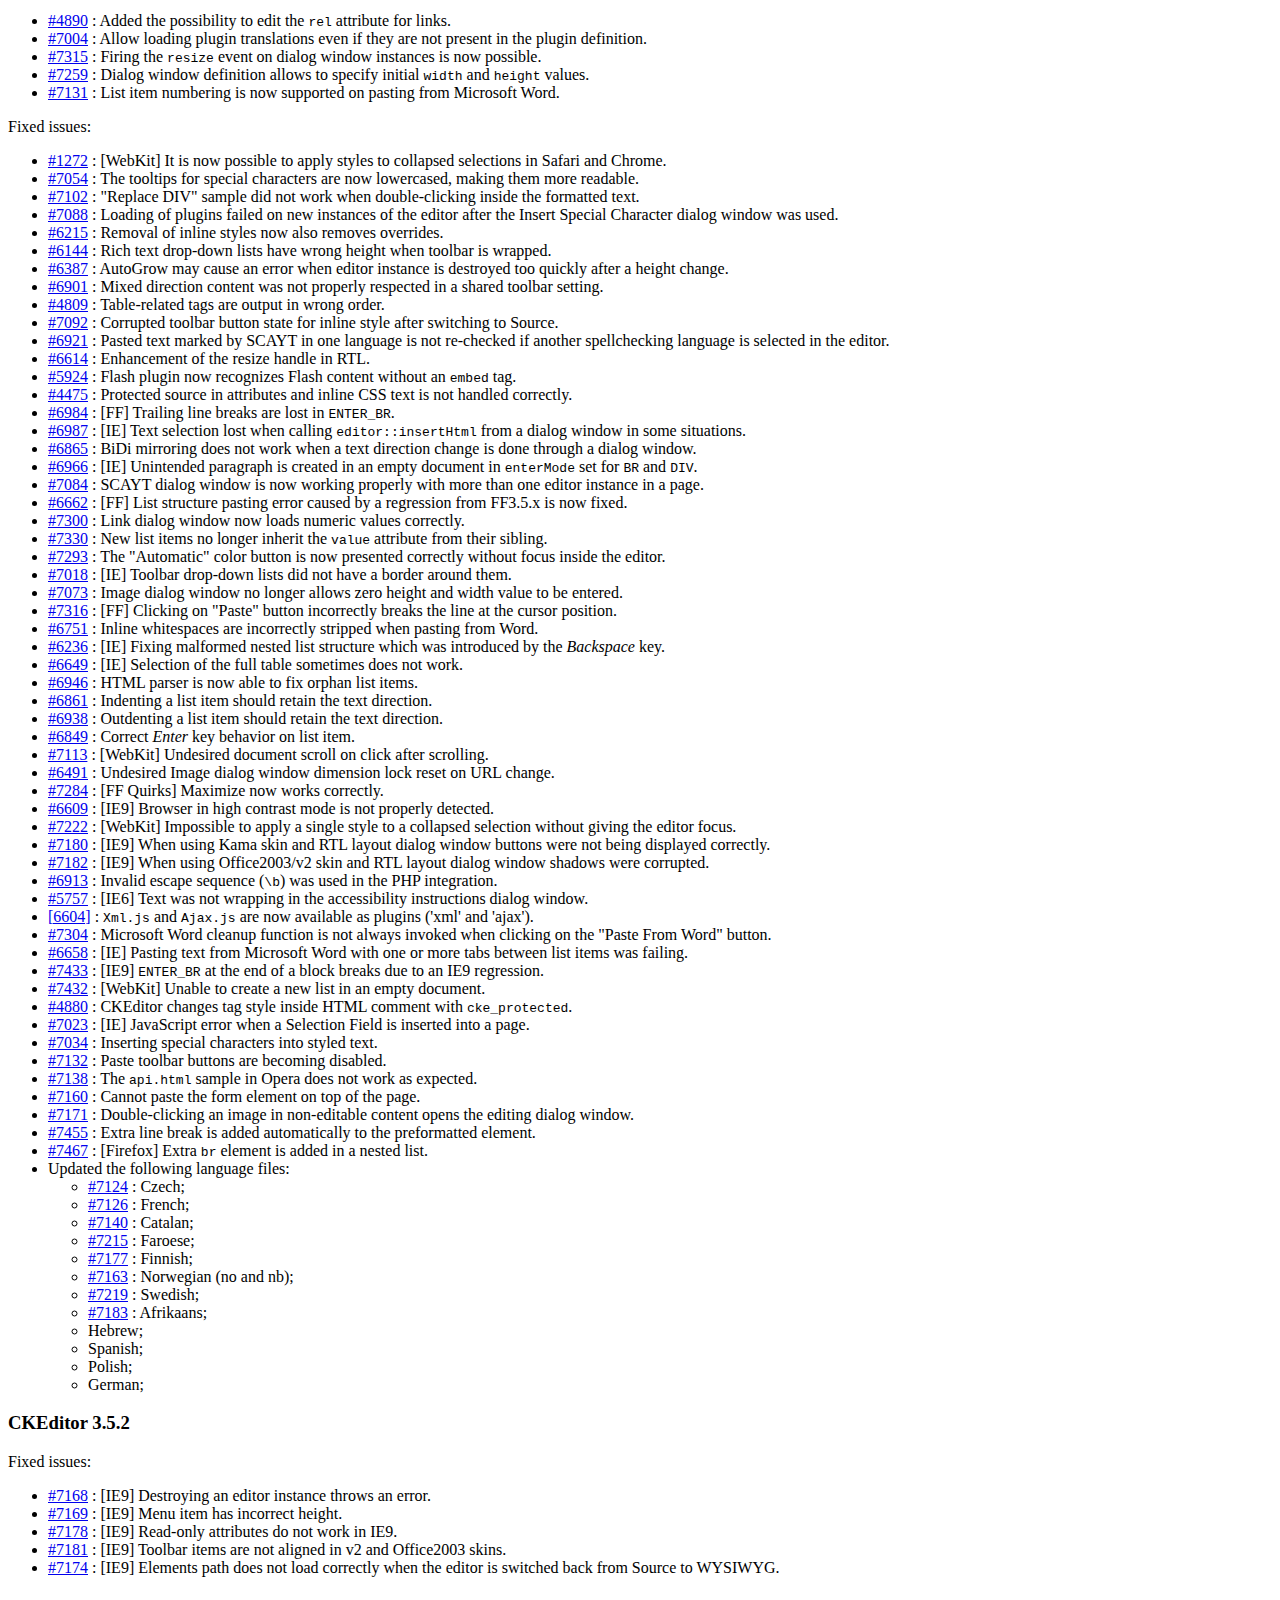
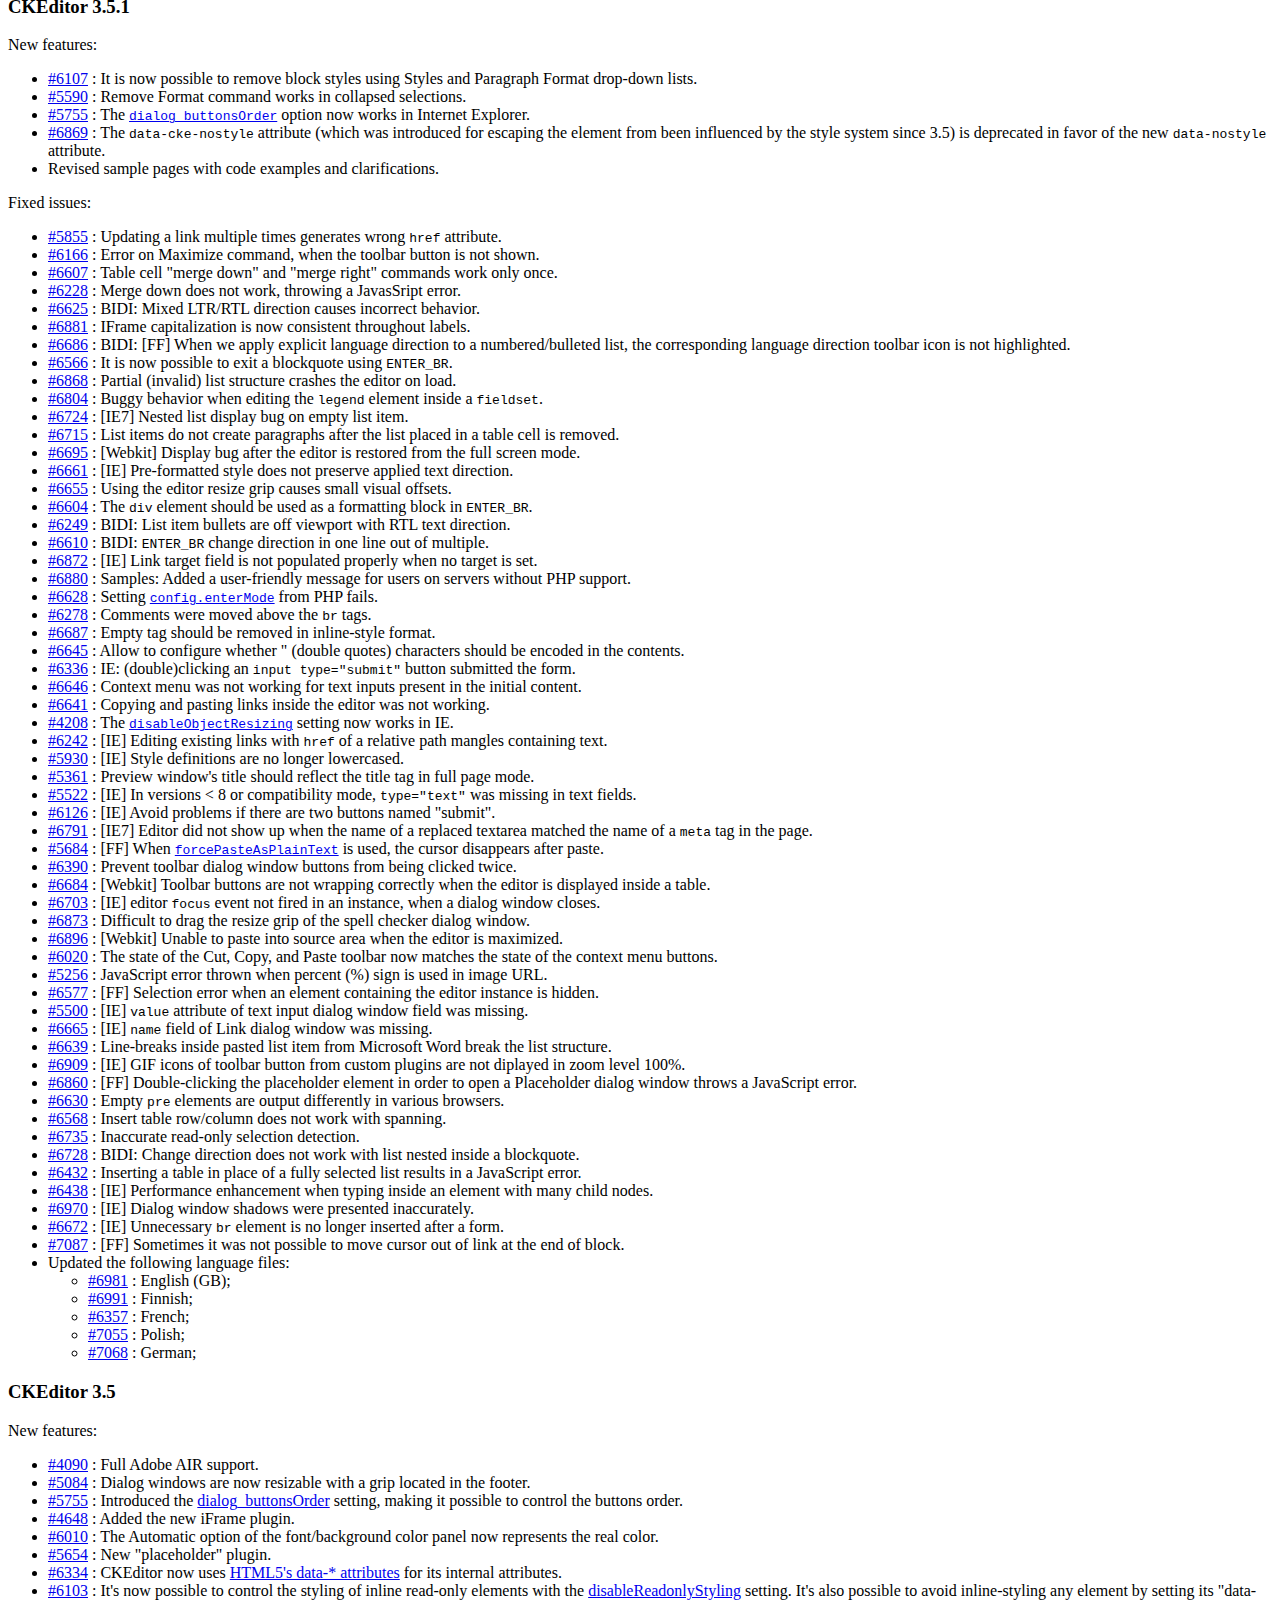
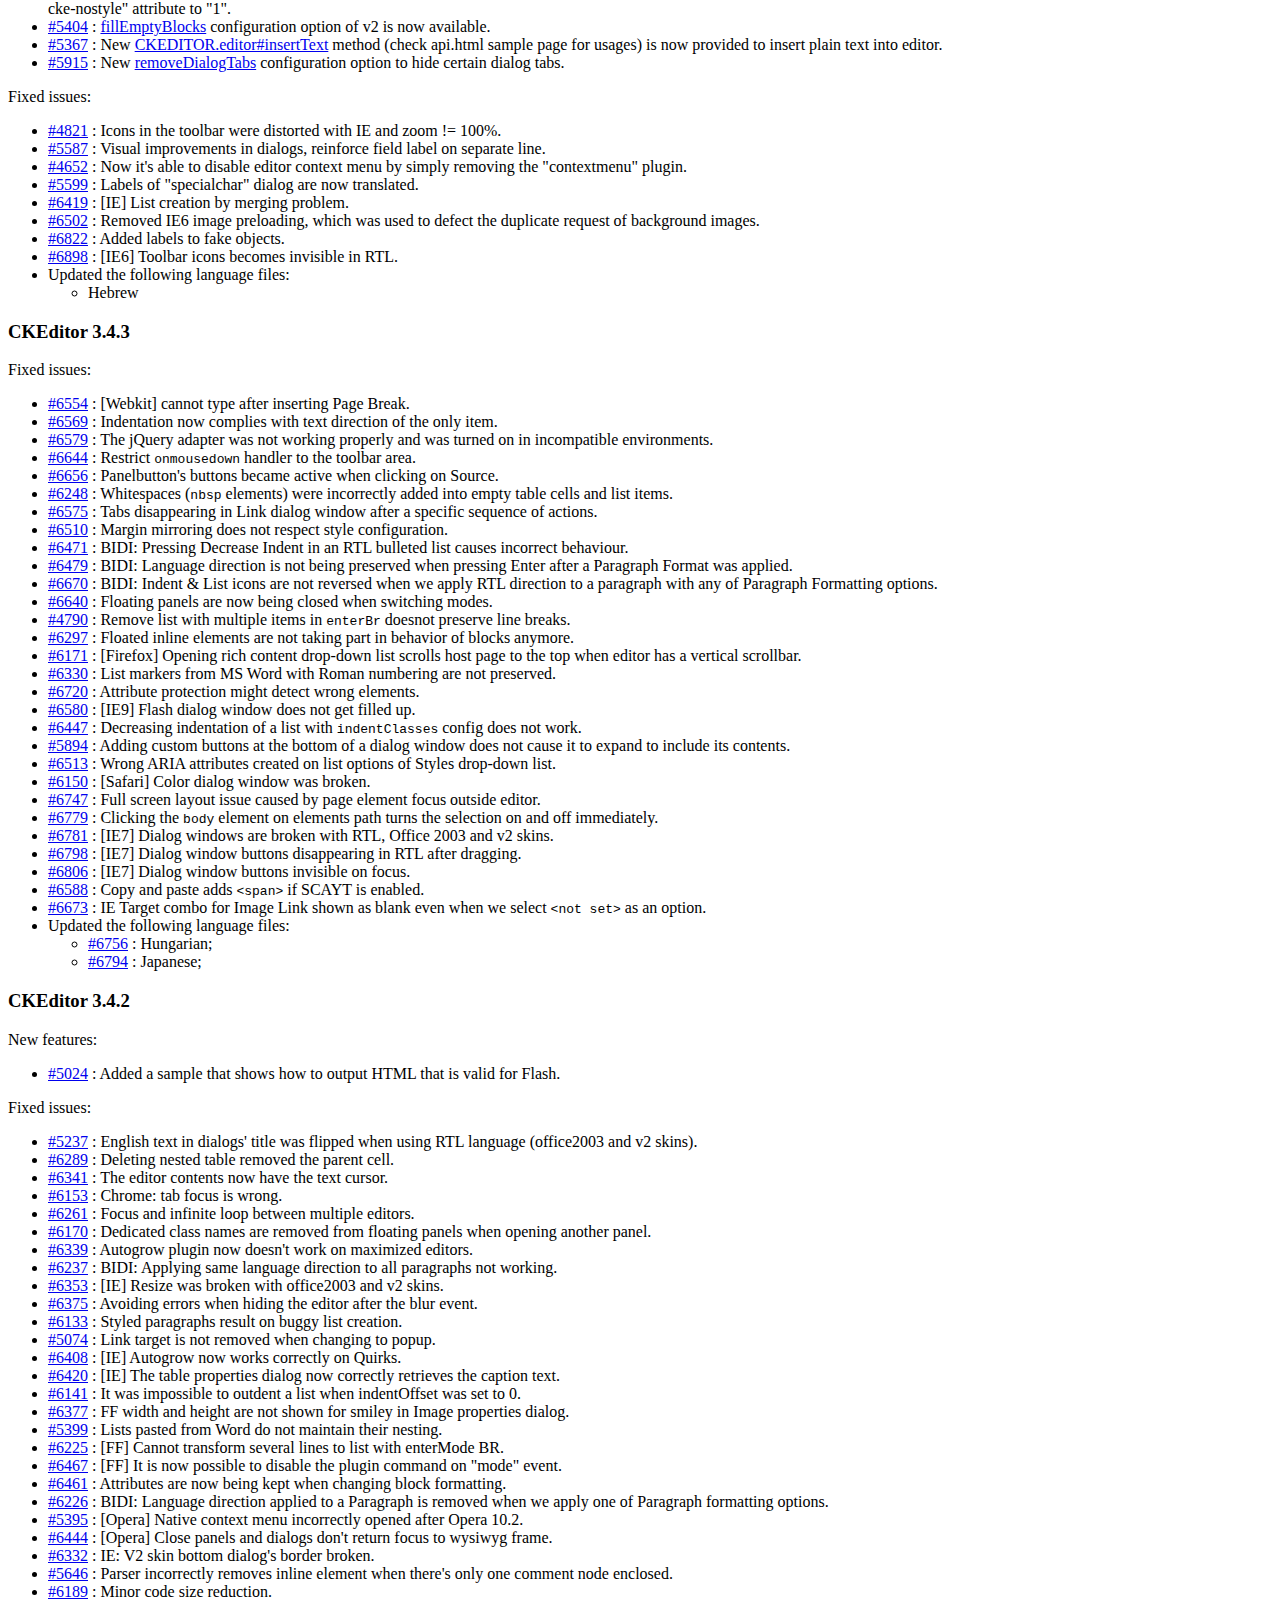
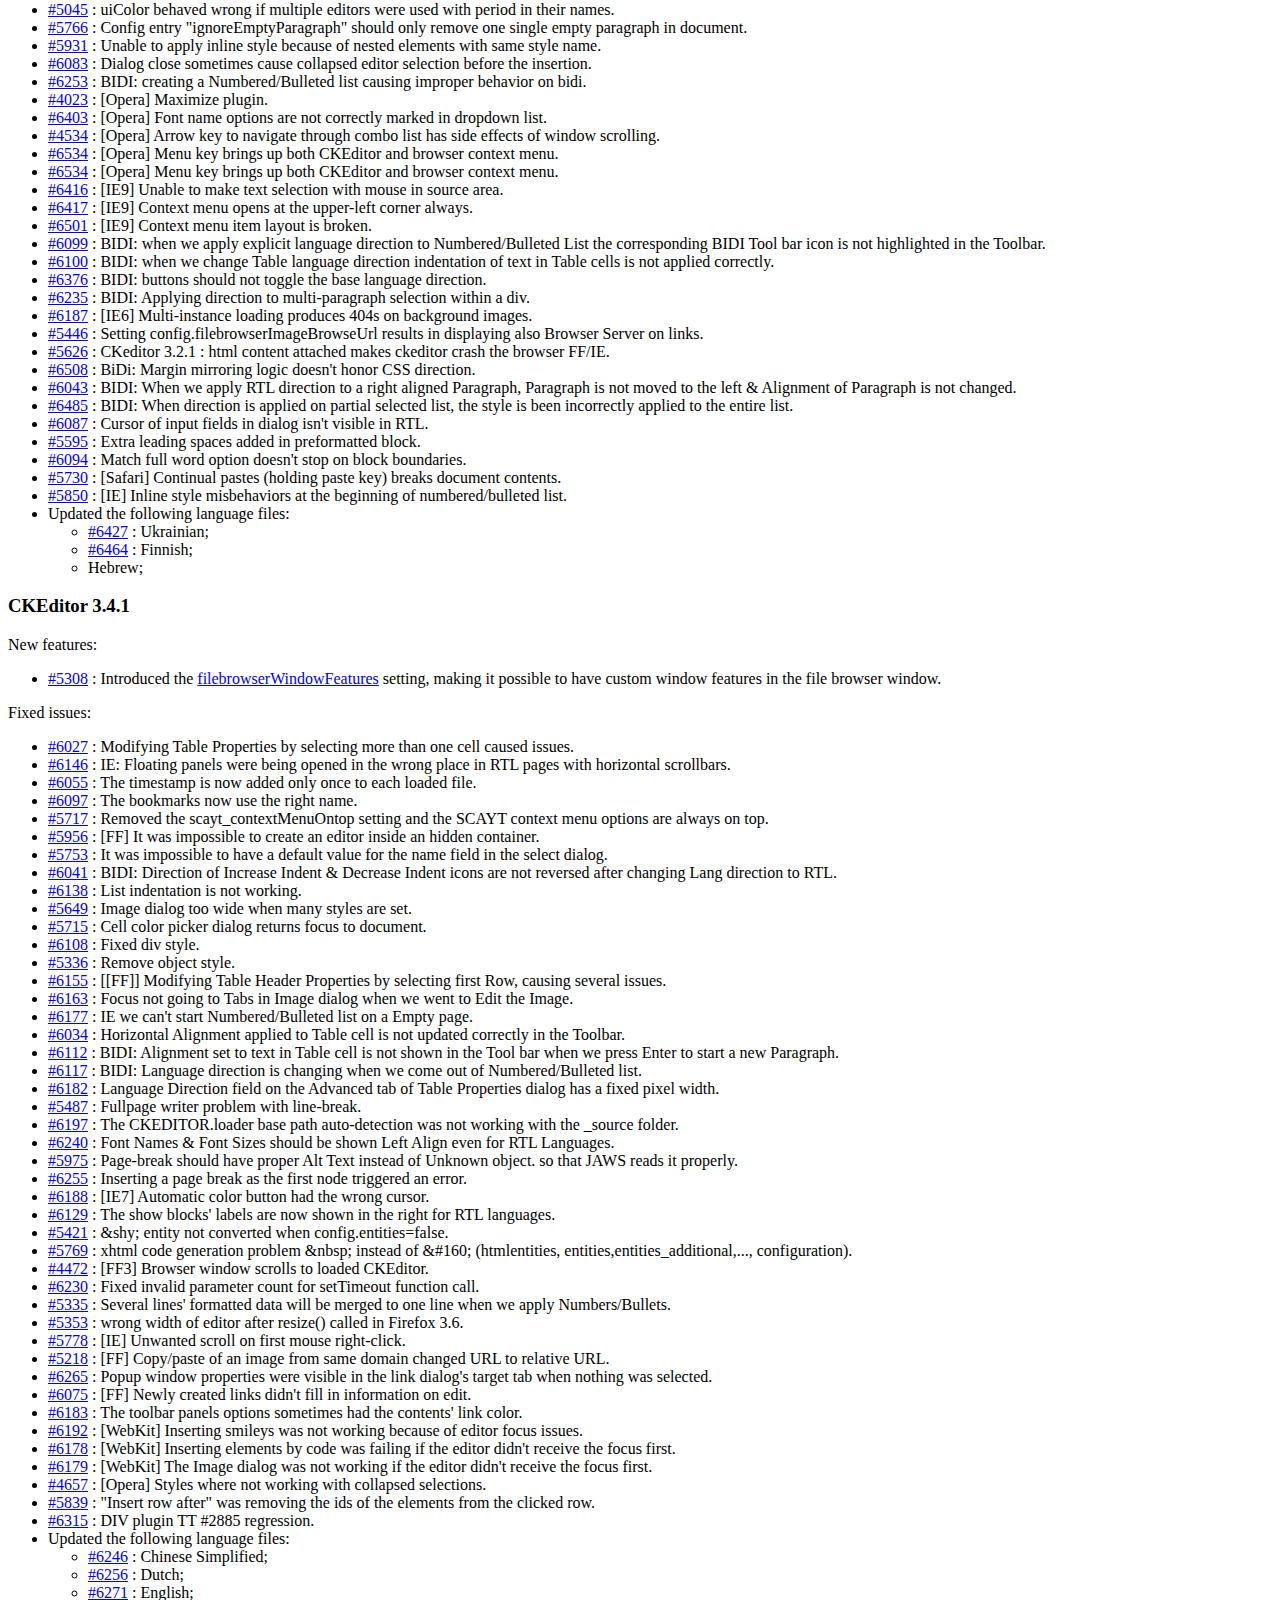
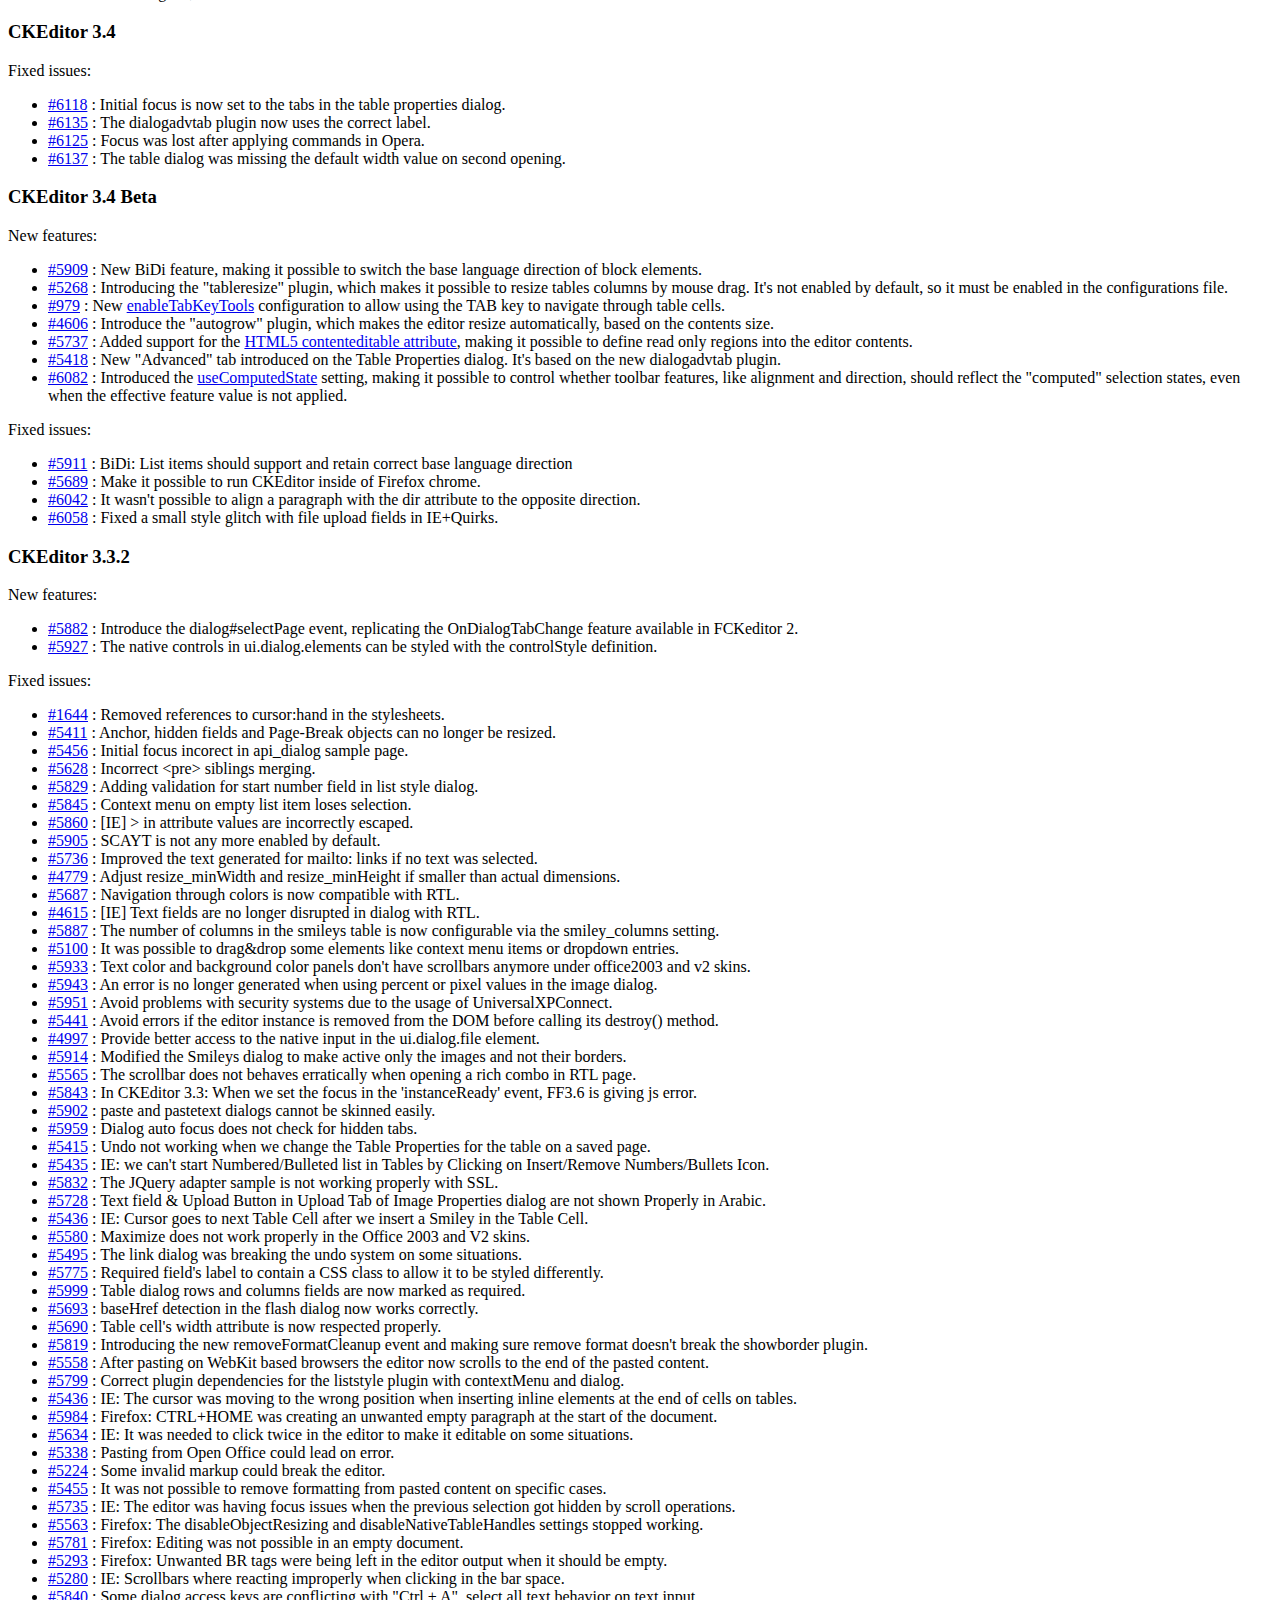
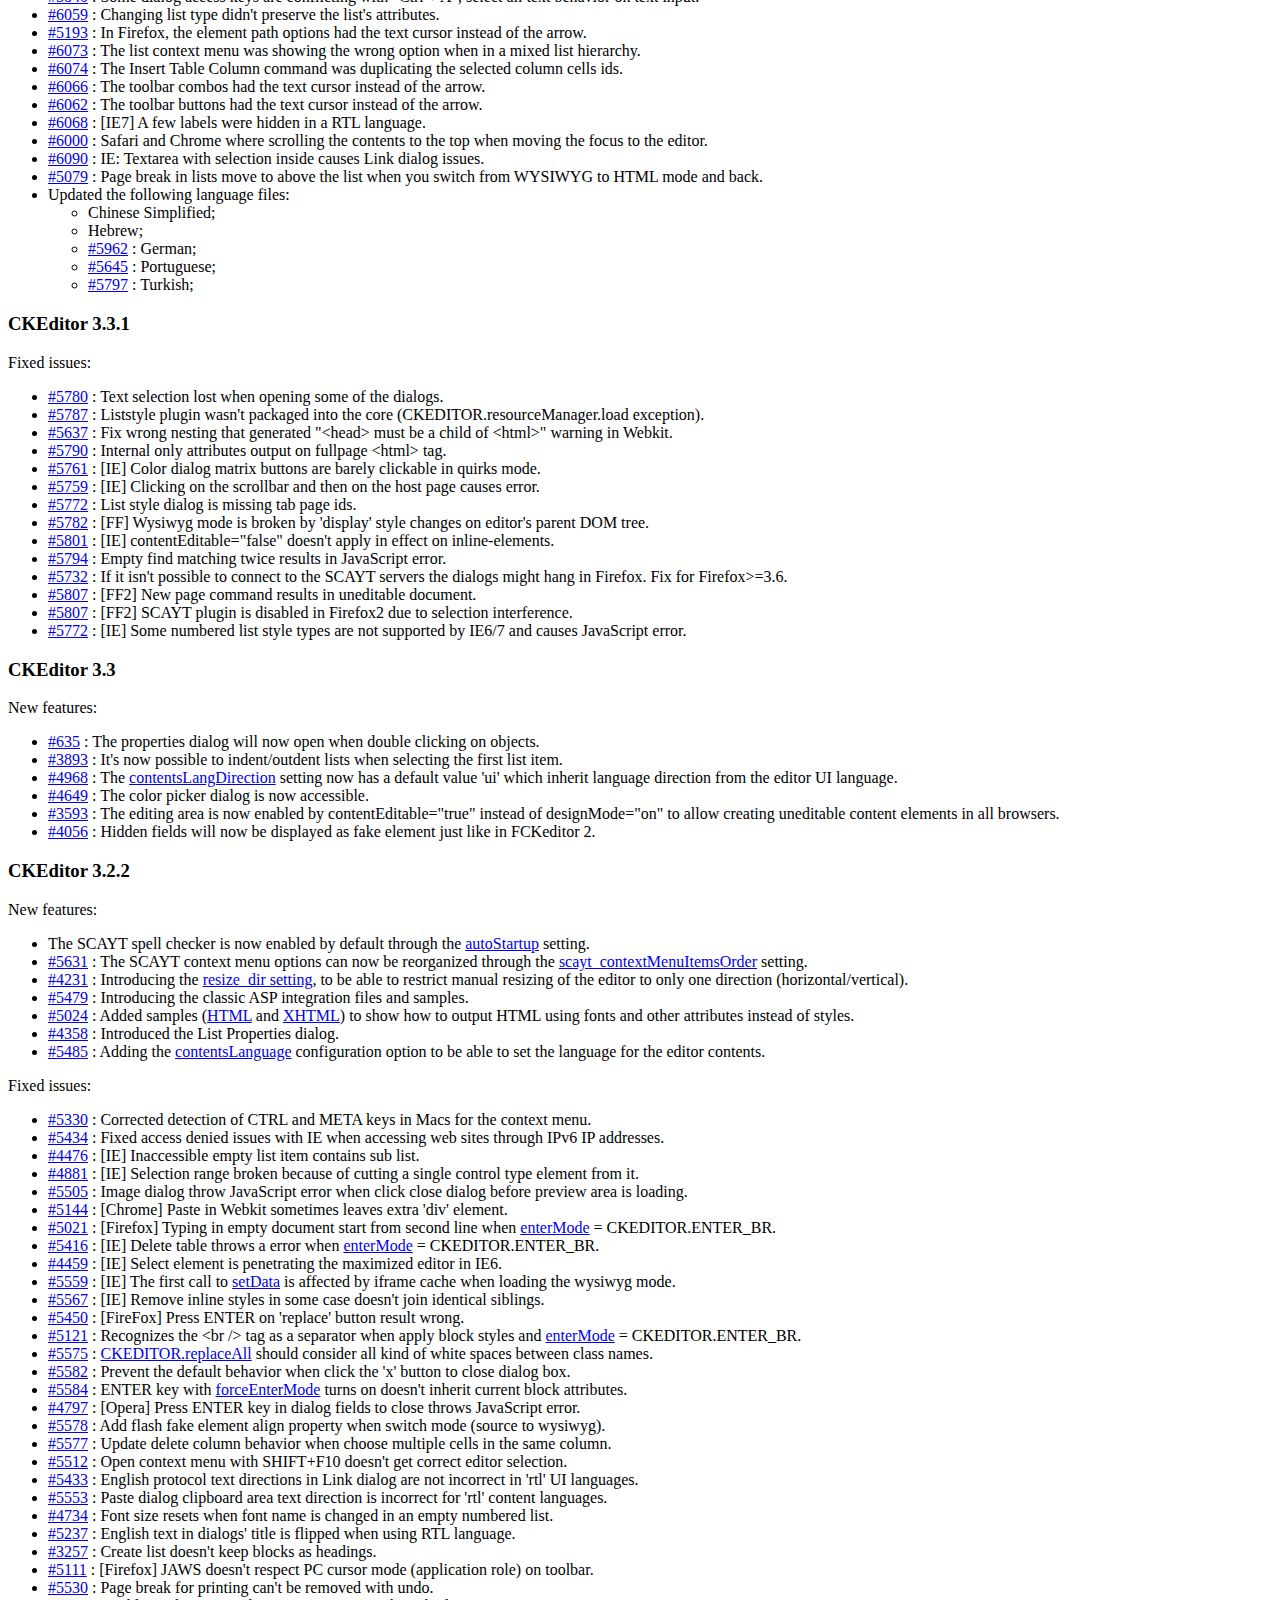
<file: astelcom/admin/ckeditor/CHANGES.html>
<!DOCTYPE html PUBLIC "-//W3C//DTD XHTML 1.0 Transitional//EN" "http://www.w3.org/TR/xhtml1/DTD/xhtml1-transitional.dtd">
<!--
Copyright (c) 2003-2013, CKSource - Frederico Knabben. All rights reserved.
For licensing, see LICENSE.html or http://ckeditor.com/license
-->
<html xmlns="http://www.w3.org/1999/xhtml">
<head>
	<title>Changelog &mdash; CKEditor</title>
	<meta http-equiv="content-type" content="text/html; charset=utf-8" />
	<style type="text/css">

#footer hr
{
	margin: 10px 0 15px 0;
	height: 1px;
	border: solid 1px gray;
	border-bottom: none;
}

#footer p
{
	margin: 0 10px 10px 10px;
	float: left;
}

#footer #copy
{
	float: right;
}

	</style>
</head>
<body>
	<h1>
		CKEditor Changelog
	</h1>
	<h3>
			CKEditor 3.6.6.1</h3>
	<p>
			Fixed issues:</p>
	<ul>
		<li>Security update: Added protection against XSS attack and possible path disclosure in PHP sample.</li>
	</ul>
	<h3>
			CKEditor 3.6.6</h3>
	<p>
			Fixed issues:</p>
	<ul>
		<li><a href="http://dev.ckeditor.com/ticket/9866">#9866</a> : [IE10] The full toolbar is displayed in two lines in RTL environment.</li>
		<li><a href="http://dev.ckeditor.com/ticket/9483">#9483</a> : [IE10] Fixed script error on float panel opening.</li>
		<li><a href="http://dev.ckeditor.com/ticket/6410">#6410</a> : SCAYT will show no suggestions when appropriate, instead of not appearing.</li>
		<li><a href="http://dev.ckeditor.com/ticket/7533">#7533</a>, <a href="http://dev.ckeditor.com/ticket/9439">#9439</a> : Fixed SCAYT issues with setData().</li>
		<li><a href="http://dev.ckeditor.com/ticket/9167">#9167</a> : Improper HTML transformations happening on specific cases.</li>
		<li><a href="http://dev.ckeditor.com/ticket/9553">#9553</a> : Properly handle dash values in the style field of dialogs.</li>
		<li><a href="http://dev.ckeditor.com/ticket/9787">#9787</a> : [IE9] onChange wasn't fired for checkboxes in dialogs.</li>
		<li><a href="http://dev.ckeditor.com/ticket/8888">#8888</a> : It was not possible to scroll dialogs on very small viewports.</li>
		<li><a href="http://dev.ckeditor.com/ticket/9594">#9594</a> : The TAB key was having no effect on focused read-only editor.</li>
	</ul>
	<h3>
			CKEditor 3.6.5</h3>
	<p>
			New features:</p>
	<ul>
		<li><a href="http://dev.ckeditor.com/ticket/9195">#9195</a> : It is now possible to remove contextmenu.</li>
	</ul>
	<p>
			Fixed issues:</p>
	<ul>
		<li><a href="http://dev.ckeditor.com/ticket/9132">#9132</a> : [IE8] Fixed js error when closing paste dialog.</li>
		<li><a href="http://dev.ckeditor.com/ticket/9101">#9101</a> : Tab key in smiley and special char dialog now moves focus to dialog buttons.</li>
		<li><a href="http://dev.ckeditor.com/ticket/9209">#9209</a> : Fixed IE7 crash when switching list item type.</li>
		<li><a href="http://dev.ckeditor.com/ticket/8995">#8995</a> : Fixed incorrect HTML escaping in bbcode plugin.</li>
		<li><a href="http://dev.ckeditor.com/ticket/6168">#6168</a> : Fixed style definition with styles defined as inline style attribute.</li>
		<li><a href="http://dev.ckeditor.com/ticket/9097">#9097</a> : [IE] Fixed small selection flaw when select starts from the blank region outside body.</li>
		<li><a href="http://dev.ckeditor.com/ticket/9129">#9129</a> : Fixed various Del/Backspace keystroke behaviors inside of HTML list.</li>
		<li><a href="http://dev.ckeditor.com/ticket/9117">#9117</a> : [FF] Fixed js error when calling setData() on a hidden editor.</li>
		<li><a href="http://dev.ckeditor.com/ticket/9289">#9289</a> : Disallowed creating javascript links through the link dialog.</li>
		<li><a href="http://dev.ckeditor.com/ticket/9312">#9312</a> : Fixed table with multiple &lt;tbody&gt; output generated in wrong order.</li>
		<li><a href="http://dev.ckeditor.com/ticket/8795">#8795</a> : Fixed table resize plugin not working when document overflows horizontally.</li>
		<li><a href="http://dev.ckeditor.com/ticket/8888">#8888</a> : Fixed dialog dimension overflowing small view port.</li>
		<li><a href="http://dev.ckeditor.com/ticket/9311">#9311</a> : Fixed vertical scroll being impossible when autogrow plugin is used during maximized editor.</li>
		<li><a href="http://dev.ckeditor.com/ticket/1961">#1961</a> : The "id" attribute will be appended to anchors alongside the "name" attribute.</li>
		<li><a href="http://dev.ckeditor.com/ticket/9219">#9219</a> : The &lt;source&gt; element is now protected while parsing the contents.</li>
		<li><a href="http://dev.ckeditor.com/ticket/9281">#9281</a> : [Safari] Fixed inline style breaking dialog advanced tab.</li>
		<li><a href="http://dev.ckeditor.com/ticket/9281">#9281</a> : [IE8] Fixed not being able to remove border from the image dialog.</li>
	</ul>
	<h3>
			CKEditor 3.6.4</h3>
	<p>
			Fixed issues:</p>
	<ul>
		<li><a href="http://dev.ckeditor.com/ticket/8887">#8887</a> : Ugly hover effect for buttons in dialog windows due to slightly wrong background position.</li>
		<li><a href="http://dev.ckeditor.com/ticket/8783">#8783</a> : <code>getAttribute( 'contenteditable' )</code> returns 'inherited' on IE7 and IE6 for elements created from code.</li>
		<li><a href="http://dev.ckeditor.com/ticket/8463">#8463</a> : WebKit: <em>Cut/Copy</em> buttons didn't go on "enabled" state after selecting text in the editor.</li>
		<li><a href="http://dev.ckeditor.com/ticket/9043">#9043</a> : Command newpage didn't return its name when <code>afterCommandExec</code> event was fired.</li>
		<li><a href="http://dev.ckeditor.com/ticket/9015">#9015</a> : Applied ARIA label on dialog file input element.</li>
		<li><a href="http://dev.ckeditor.com/ticket/9016">#9016</a> : Applied the "presentation" role on the iframe element in dialog file field markup.</li>
		<li><a href="http://dev.ckeditor.com/ticket/8949">#8949</a> : Image Properties does not show in context menu when the image is wrapped in a div with the width set.</li>
		<li><a href="http://dev.ckeditor.com/ticket/9008">#9008</a> : Fixed list items order reversed when merging two lists.</li>
		<li><a href="http://dev.ckeditor.com/ticket/9042">#9042</a> : [Safari] Fixed pasting left garbage html at the end of document.</li>
		<li><a href="http://dev.ckeditor.com/ticket/7745">#7745</a> : The list of frames on JAWS will not any more show the <em>"ALT+0 for help"</em> text for the editor entry.</li>
		<li><a href="http://dev.ckeditor.com/ticket/8979">#8979</a> : Overriding matches will not any more interfere on the Font size combo.</li>
		<li><a href="http://dev.ckeditor.com/ticket/5447">#5447</a> : Anchor names created by the Link dialog are now trimmed to protect against unwanted spaces.</li>
		<li><a href="http://dev.ckeditor.com/ticket/8997">#8997</a> : Styles are lost on sub-lists when converting list type.</li>
		<li><a href="http://dev.ckeditor.com/ticket/8971">#8971</a> : [IE7] Dialog size are stretched when long text field value is received.</li>
		<li><a href="http://dev.ckeditor.com/ticket/8945">#8945</a> : Fake elements now show alternative text on High Contrast mode.</li>
		<li><a href="http://dev.ckeditor.com/ticket/8985">#8985</a> : Better handling of <em>Enter</em> key events on dialogs.</li>
		<li><a href="http://dev.ckeditor.com/ticket/8925">#8925</a> : [Firefox] Unexpected page scroll on large floating block when editor is re-focused.</li>
		<li><a href="http://dev.ckeditor.com/ticket/8978">#8978</a> : [IE] Saved editor text selection is lost after close menu.</li>
		<li><a href="http://dev.ckeditor.com/ticket/9022">#9022</a> : [IE7] Fixed wrong selection introduced in empty editor document when click to the bottom-right of the document.</li>
		<li><a href="http://dev.ckeditor.com/ticket/9034">#9034</a> : [IE7] Fixed JavaScript error caused by drag-to-select at the bottom of the document.</li>
		<li><a href="http://dev.ckeditor.com/ticket/9057">#9057</a> : Unexpected block established when decreasing indent of a styled list item.</li>
		<li><a href="http://dev.ckeditor.com/ticket/9063">#9063</a> : Styles on sub-list are lost when decreasing indent of the parent list.</li>
		<li><a href="http://dev.ckeditor.com/ticket/9047">#9047</a> : [Firefox] Anchors in the preview window will now work properly.</li>
		<li><a href="http://dev.ckeditor.com/ticket/8941">#8941</a> : [Webkit] Content region disappeared when resizing the browser.</li>
		<li><a href="http://dev.ckeditor.com/ticket/8968">#8968</a> : [Firefox] The <code><a href="http://docs.cksource.com/ckeditor_api/symbols/CKEDITOR.config.html#.forcePasteAsPlainText">forcePasteAsPlainText</a></code> configuration is not working when using <em>Ctrl/Cmd-V</em>.</li>
		<li><a href="http://dev.ckeditor.com/ticket/6217">#6217</a> : Handled <em>Del/Backspace</em> key at the boundary of table to unify the cursor position.</li>
		<li><a href="http://dev.ckeditor.com/ticket/8950">#8950</a> : Changed the cursor position after calling <code>editor::insertElement</code> on block element.</li>
		<li><a href="http://dev.ckeditor.com/ticket/9080">#9080</a> : Fixed <em>Backspace</em> key in front of the list item to join with previous line.</li>
		<li><a href="http://dev.ckeditor.com/ticket/3592">#3592</a> : Removed the "title" field from flash dialog advanced tab.</li>
		<li><a href="http://dev.ckeditor.com/ticket/9084">#9084</a> : [IE] Dragging absolute positioned elements is now enabled by default.</li>
		<li><a href="http://dev.ckeditor.com/ticket/8879">#8879</a> : Corrected styling of labels used in dialog windows.</li>
		<li><a href="http://dev.ckeditor.com/ticket/8921">#8921</a> : [Chrome] Paste on a newly created CKEditor instance does not work on Chrome.</li>
		<li><a href="http://dev.ckeditor.com/ticket/9036">#9036</a> : Find feature cannot locate certain words while <em>Match Whole Word</em> is enabled.</li>
		<li><a href="http://dev.ckeditor.com/ticket/9069">#9069</a> : [Chrome] Issue with popups not opening properly on Chrome 20 makes it impossible to view the file browser window.</li>
		<li><a href="http://dev.ckeditor.com/ticket/5811">#5811</a> : Code for Image dialog is missing dialog dependency.</li>
		<li><a href="http://dev.ckeditor.com/ticket/5810">#5810</a> : Code for Div Container is missing dialog dependency.</li>
		<li><a href="http://dev.ckeditor.com/ticket/5809">#5809</a> : Dialog a11yhelp is missing dialog dependency.</li>
		<li><a href="http://dev.ckeditor.com/ticket/4045">#4045</a> : "Field Name" Column in <code>sample_posteddata.php</code> is to narrow.</li>
		<li>Updated the following language files as submitted to the <a href="https://www.transifex.net/projects/p/ckeditor/">CKEditor UI Translation Center</a>: Bulgarian, Chinese, Czech, Danish, Esperanto, Estonian, Greek, Italian, Norwegian, Portuguese, Romanian, Vietnamese.</li>
	</ul>
	<h3>
			CKEditor 3.6.3</h3>
	<p>
			New features:</p>
	<ul>
		<li><a href="http://dev.ckeditor.com/ticket/7430">#7430</a> : Justify commands now perform alignment on the element when an image is selected.</li>
		<li><a href="http://dev.ckeditor.com/ticket/8706">#8706</a> : Better ARIA accessibility for the color picker dialog window.</li>
		<li><a href="http://dev.ckeditor.com/ticket/7366">#7366</a> : Editor paste function is now available on browser toolbar and context menu.</li>
	</ul>
	<p>
			Fixed issues:</p>
	<ul>
		<li><a href="http://dev.ckeditor.com/ticket/8634">#8634</a> : [IE] Command execution always returns <code>true</code> in IE browsers.</li>
		<li><a href="http://dev.ckeditor.com/ticket/8333">#8333</a> : Dialog windows can now be closed with the <em>Esc</em> key even if there is no Cancel button available.</li>
		<li><a href="http://dev.ckeditor.com/ticket/8644">#8644</a> : Missing variable declaration in the dialog plugin.</li>
		<li><a href="http://dev.ckeditor.com/ticket/8699">#8699</a> : Focus is now moved to the clicked button and back to color picker dialog window opener (button) in all browsers after the dialog window is closed.</li>
		<li><a href="http://dev.ckeditor.com/ticket/8132">#8132</a> : [IE9] Link line gets broken when it contains a <code>br</code> tag.</li>
		<li><a href="http://dev.ckeditor.com/ticket/8629">#8629</a> : Optimize float panel layout when there is not enough space in the viewport.</li>
		<li><a href="http://dev.ckeditor.com/ticket/7955">#7955</a> : [FF] <em>Page Up</em> and <em>Page Down</em> in the WYSIWYG mode cause the selection to become lost.</li>
		<li><a href="http://dev.ckeditor.com/ticket/8698">#8698</a> : <em>Esc</em> key does not close the color picker dialog window.</li>
		<li><a href="http://dev.ckeditor.com/ticket/8413">#8413</a> : HTML comment nodes break content styling in tables.</li>
		<li><a href="http://dev.ckeditor.com/ticket/7932">#7932</a>, <a href="http://dev.ckeditor.com/ticket/8643">#8643</a> : [IE] Clicking below the content region scrolls the page to the top.</li>
		<li><a href="http://dev.ckeditor.com/ticket/5538">#5538</a>, <a href="http://dev.ckeditor.com/ticket/8729">#8729</a> : [IE] Focus jump results in incorrect context menu display.</li>
		<li><a href="http://dev.ckeditor.com/ticket/6359">#6359</a> : [IE] Selectable area in blank WYSIWYG editor is too small.</li>
		<li><a href="http://dev.ckeditor.com/ticket/7326">#7326</a>, <a href="http://dev.ckeditor.com/ticket/8074">#8074</a> : [FF] Scrolling does not work correctly in editor with large amount of text.</li>
		<li><a href="http://dev.ckeditor.com/ticket/8630">#8630</a> : HTML events are now disabled when loading data.</li>
		<li><a href="http://dev.ckeditor.com/ticket/8433">#8433</a> : [IE9] Use W3C event model.</li>
		<li><a href="http://dev.ckeditor.com/ticket/8691">#8691</a> : [IE] Pasting invalid HTML crashes the browser.</li>
		<li><a href="http://dev.ckeditor.com/ticket/8345">#8345</a> : [IE] Selection is not properly restored after closing the Link dialog window.</li>
		<li><a href="http://dev.ckeditor.com/ticket/6308">#6308</a> : Vertical-only resize imposes fixed width on editor chrome.</li>
		<li><a href="http://dev.ckeditor.com/ticket/7360">#7360</a> : [WebKit] WYSIWYG area sometimes does not resize with the chrome.</li>
		<li><a href="http://dev.ckeditor.com/ticket/5527">#5527</a> : Do not encode the <code>#</code> character sent from the file browser.</li>
		<li><a href="http://dev.ckeditor.com/ticket/8014">#8014</a> : Autogrow now stretches to fit the content when switching editor modes.</li>
		<li><a href="http://dev.ckeditor.com/ticket/8249">#8249</a> : Inconsistent behavior with the <em>Backspace</em> key used at the start of a list item.</li>
		<li><a href="http://dev.ckeditor.com/ticket/8617">#8617</a> : [WebKit] Selection becomes broken after an inline style is opened.</li>
		<li><a href="http://dev.ckeditor.com/ticket/8527">#8527</a> : Insertion with cursor before an empty anchor is error-prone.</li>
		<li><a href="http://dev.ckeditor.com/ticket/8632">#8632</a> : Cursor panic when the <em>Backspace</em> key is used in a list item.</li>
		<li><a href="http://dev.ckeditor.com/ticket/8455">#8455</a> : Mousedown focus is too agressive.</li>
		<li><a href="http://dev.ckeditor.com/ticket/8475">#8475</a> : Issue with deleting elements with inline styling in tables.</li>
		<li><a href="http://dev.ckeditor.com/ticket/8324">#8324</a> : [IE8] Undo generates an error when a control type element is selected.</li>
		<li><a href="http://dev.ckeditor.com/ticket/7946">#7946</a> : Find and Replace dialog window result does not scroll into view when the editor is off the viewport.</li>
		<li><a href="http://dev.ckeditor.com/ticket/8157">#8157</a> : Flash/IFrame dialog window cannot be closed when displayed over Flash/IFrame with <code>dialog_startupFocusTab</code> set to <code>true</code>.</li>
		<li><a href="http://dev.ckeditor.com/ticket/8305">#8305</a> : Text direction lost when converting a paragraph to a list.</li>
		<li><a href="http://dev.ckeditor.com/ticket/8379">#8379</a> : The cursor moves to the start of the document when inserting a row or column is undone.</li>
		<li><a href="http://dev.ckeditor.com/ticket/6666">#6666</a> : Removed references to <code>element.all</code>.</li>
		<li><a href="http://dev.ckeditor.com/ticket/8732">#8732</a> : Issue when <code>CKEDITOR.range::enlarge</code> passes through comment nodes.</li>
		<li><a href="http://dev.ckeditor.com/ticket/7492">#7492</a> : The Style system can now use overrides with the same element (change classes instead of nesting).</li>
		<li><a href="http://dev.ckeditor.com/ticket/6111">#6111</a> : Splitting table cells results in incorrect column spans.</li>
		<li><a href="http://dev.ckeditor.com/ticket/8247">#8247</a> : [IE] Error when aligning a document with page breaks inside of contents.</li>
		<li><a href="http://dev.ckeditor.com/ticket/8540">#8540</a> : Orphan texts inside a list or table are now properly fixed.</li>
		<li><a href="http://dev.ckeditor.com/ticket/8774">#8774</a> : The Entities plugin can now be configured to only output XML entities.</li>
		<li><a href="http://dev.ckeditor.com/ticket/8602">#8602</a> : Image source is now properly hidden when running data through the data processor.</li>
		<li><a href="http://dev.ckeditor.com/ticket/8812">#8812</a> : [IE] Issues with the native range translation with comments in the DOM.</li>
		<li><a href="http://dev.ckeditor.com/ticket/7907">#7907</a> : Decreasing indentation of a RTL block in a list item loses text direction.</li>
		<li><a href="http://dev.ckeditor.com/ticket/8835">#8835</a> : Right margin on IE&lt;8 removed to avoid mouse click confusion.</li>
		<li><a href="http://dev.ckeditor.com/ticket/8400">#8400</a> : [IE] Script error when closing the Cell Properties dialog window if the table cell text is selected.</li>
		<li><a href="http://dev.ckeditor.com/ticket/8248">#8248</a> : [IE8] Issues with <em>Backspace</em> and <em>Del</em> keys when used at the start or end of list items.</li>
		<li><a href="http://dev.ckeditor.com/ticket/8855">#8855</a> : [Chrome] Issue with the popup window size in Chrome 18 makes it impossible to view the file browser window.</li>
		<li><a href="http://dev.ckeditor.com/ticket/8407">#8407</a> : Unneeded <code>aria-posinset</code> and <code>aria-setsize</code> for a list block are now removed.</li>
		<li><a href="http://dev.ckeditor.com/ticket/8701">#8701</a> : Highlight field in the color picker does not show the correct color when keyboard navigation is used.</li>
		<li><a href="http://dev.ckeditor.com/ticket/8509">#8509</a> : Table height gets copied from the width value when the Advanced tab is hidden.</li>
		<li><a href="http://dev.ckeditor.com/ticket/8432">#8432</a> : [IE8] <code>openDialog('image')</code> error.</li>
		<li><a href="http://dev.ckeditor.com/ticket/8493">#8493</a> : [IE] It is impossible to add a link to the selected text.</li>
		<li><a href="http://dev.ckeditor.com/ticket/8528">#8528</a> : Redundant <code>imagePreviewBoxId</code> in the Image Properties dialog window is now removed.</li>
		<li><a href="http://dev.ckeditor.com/ticket/8864">#8864</a> : [IE] Fix ARIA presentation of toolbar rich combo in JAWS.</li>
		<li><a href="http://dev.ckeditor.com/ticket/8459">#8459</a> : Fix wrong undo step on enter key.</li>
		<li><a href="http://dev.ckeditor.com/ticket/8895">#8895</a> : Editing anchors using the Link dialog window could not work in release version.</li>
		<li><a href="http://dev.ckeditor.com/ticket/8876">#8876</a> : &lt;link&gt; element in the floating panels have been moved to &lt;head&gt;.</li>
		<li>Updated the following language files as submitted to the <a href="https://www.transifex.net/projects/p/ckeditor/">CKEditor UI Translation Center</a>: Arabic, Bulgarian, Chinese, Croatian, Czech, Danish, Dutch, Esperanto, Estonian, Faroese, French, German, Greek, Gujarati, Hindi, Italian, Macedonian, Norwegian (Bokmål and Nynorsk), Polish, Portuguese, Turkish, Uighur, Ukrainian, Vietnamese, Welsh.</li>
	</ul>
	<h3>
			CKEditor 3.6.2</h3>
	<p>
			New features:</p>
	<ul>
		<li><a href="http://dev.ckeditor.com/ticket/6089">#6089</a> : The editor is now enabled on iOS 5 (iPad and iPhone).</li>
		<li><a href="http://dev.ckeditor.com/ticket/6089">#7354</a> : It is now possible to exit from blockquotes by using the <em>Enter</em> key on empty paragraphs.</li>
		<li><a href="http://dev.ckeditor.com/ticket/7931">#7931</a> : The <code><a href="http://docs.cksource.com/ckeditor_api/symbols/CKEDITOR.editor.html#event:mode">mode</a></code> event now carries the previous editor mode.</li>
		<li><a href="http://dev.ckeditor.com/ticket/6161">#6161</a> : New <code><a href="http://docs.cksource.com/ckeditor_api/symbols/CKEDITOR.config.html#.autoGrow_onStartup">autoGrow_onStartup</a></code> configuration option.</li>
		<li><a href="http://dev.ckeditor.com/ticket/8052">#8052</a> : <code>autogrow</code> is now available as an editor <a href="http://docs.cksource.com/ckeditor_api/symbols/CKEDITOR.editor.html#execCommand">command</a>.</li>
		<li><a href="http://dev.ckeditor.com/ticket/3457">#3457</a> : It is now possible to edit the contents of <code>&lt;textarea&gt;</code> elements through the dialog window.</li>
		<li><a href="http://dev.ckeditor.com/ticket/8242">#8242</a> : The "&raquo;" character is now added to the Special Character dialog window.</li>
	</ul>
	<p>
			Fixed issues:</p>
	<ul>
		<li><a href="http://dev.ckeditor.com/ticket/8171">#8171</a>, <a href="http://dev.ckeditor.com/ticket/8172">#8172</a> : Updated links to WebSpellChecker.net.</li>
		<li><a href="http://dev.ckeditor.com/ticket/8155">#8155</a> : Tooltips in the Special Character dialog window corrected.</li>
		<li><a href="http://dev.ckeditor.com/ticket/8163">#8163</a> : The name of the <code><a href="http://docs.cksource.com/ckeditor_api/symbols/CKEDITOR.config.html#.filebrowserWindowFeatures">filebrowserWindowFeatures</a></code> configuration setting corrected to match the documented name.</li>
		<li><a href="http://dev.ckeditor.com/ticket/8124">#8124</a> : The Style fields in Advanced dialog window tabs are now validated according to CSS style attribute syntax.</li>
		<li><a href="http://dev.ckeditor.com/ticket/8025">#8025</a> : The checkboxes in the Find and Replace dialog window are now part of a fieldset.</li>
		<li><a href="http://dev.ckeditor.com/ticket/7943">#7943</a> : CSS conflict no longer appears when the page styles set the <code>float</code> property of <code>label</code> elements.</li>
		<li><a href="http://dev.ckeditor.com/ticket/8016">#8016</a> : [WebKit] Flash content is not visible when previewing content.</li>
		<li><a href="http://dev.ckeditor.com/ticket/6908">#6908</a> : Text color should always be applied to the linked text.</li>
		<li><a href="http://dev.ckeditor.com/ticket/7619">#7619</a> : [IE] IFrame shim now consolidates the editor dialog window to avoid having it masked by embedded objects.</li>
		<li><a href="http://dev.ckeditor.com/ticket/7900">#7900</a> : [FF] Copy/Paste operations for table cells no longer break the Table Properties dialog window.</li>
		<li><a href="http://dev.ckeditor.com/ticket/7243">#7243</a> : Inline JavaScript events may become corrupted.</li>
		<li><a href="http://dev.ckeditor.com/ticket/7448">#7448</a> : List creation in RTL blocks is wrongly merged with the above LTR block.</li>
		<li><a href="http://dev.ckeditor.com/ticket/6957">#6957</a> : Highlighting of searched terms does not reach read-only blocks.</li>
		<li><a href="http://dev.ckeditor.com/ticket/7948">#7948</a> : Tooltips with information about correct length units are now displayed for the Width/Height fields of the Table Properties dialog window.</li>
		<li><a href="http://dev.ckeditor.com/ticket/6212">#6212</a> : [WebKit] Editor resize may scroll the host page.</li>
		<li><a href="http://dev.ckeditor.com/ticket/6540">#6540</a> : [Safari] Editor loses focus on resizing.</li>
		<li><a href="http://dev.ckeditor.com/ticket/7908">#7908</a> : [IE] Unlink command is sometimes missing from the context menu of a link.</li>
		<li><a href="http://dev.ckeditor.com/ticket/8159">#8159</a> : Editor fails to load if the browser has no default language set.</li>
		<li><a href="http://dev.ckeditor.com/ticket/7490">#7490</a> : [IE] Block format leaks to the next unselected line when <code>enterMode</code> is set to <code>BR</code>.</li>
		<li><a href="http://dev.ckeditor.com/ticket/8087">#8087</a> : Indenting list items may add redundant text direction attributes.</li>
		<li><a href="http://dev.ckeditor.com/ticket/6200">#6200</a> : Add styling for certain dialog window element types that miss focus outline (like checkbox).</li>
		<li><a href="http://dev.ckeditor.com/ticket/7894">#7894</a> : Fault tolerance when parsing a malformed link.</li>
		<li><a href="http://dev.ckeditor.com/ticket/8049">#8049</a> : Bullets/Numbers are invisible for list items with LTR text direction.</li>
		<li><a href="http://dev.ckeditor.com/ticket/8222">#8222</a> : [IE] Incorrect selection locking after opening a dialog window in some cases.</li>
		<li><a href="http://dev.ckeditor.com/ticket/7002">#7002</a> : [IE] Undo operation when a table is selected results in an error.</li>
		<li><a href="http://dev.ckeditor.com/ticket/8232">#8232</a> : [IE] Unable to apply inline style that starts at the end of a link text.</li>
		<li><a href="http://dev.ckeditor.com/ticket/7153">#7153</a> : Fail to load the source version of the editor after the window is loaded.</li>
		<li><a href="http://dev.ckeditor.com/ticket/8246">#8246</a> : Bad editing performance on certain document contents.</li>
		<li><a href="http://dev.ckeditor.com/ticket/7912">#7912</a> : Cursor trapped in an invisible element after pressing the <em>Enter</em> key.</li>
		<li><a href="http://dev.ckeditor.com/ticket/7645">#7645</a> : Full list or table deletion with the <em>Backspace/Delete</em> key.</li>
		<li><a href="http://dev.ckeditor.com/ticket/8050">#8050</a> : AutoGrow feature better fits the content styles.</li>
		<li><a href="http://dev.ckeditor.com/ticket/8349">#8349</a> : [IE9] Larger toolbar top offset on HTML5 pages.</li>
		<li><a href="http://dev.ckeditor.com/ticket/8352">#8352</a> : [IE9] Toolbar wrapping is incorrect.</li>
		<li><a href="http://dev.ckeditor.com/ticket/8080">#8080</a> : JavaScript error when inserting a new table row.</li>
		<li>Updated the following language files:<ul>
			<li><a href="http://dev.ckeditor.com/ticket/8263">#8263</a> : Dutch;</li>
			<li><a href="http://dev.ckeditor.com/ticket/8238">#8238</a> : Estonian;</li>
			<li><a href="http://dev.ckeditor.com/ticket/8193">#8193</a> : Finnish;</li>
			<li>German;</li>
			<li>Hebrew;</li>
			<li><a href="http://dev.ckeditor.com/ticket/8179">#8179</a> : Hungarian;</li>
			<li><a href="http://dev.ckeditor.com/ticket/8128">#8128</a> : Italian;</li>
			<li><a href="http://dev.ckeditor.com/ticket/8371">#8371</a> : Lithuanian;</li>
			<li><a href="http://dev.ckeditor.com/ticket/8126">#8126</a>, <a href="http://dev.ckeditor.com/ticket/8256">#8256</a> : Norwegian (Bokmal and Nynorsk);</li>
			<li><a href="http://dev.ckeditor.com/ticket/8356">#8356</a> : Persian;</li>
			<li>Polish;</li>
			<li>Portuguese (Brazil);</li>
			<li><a href="http://dev.ckeditor.com/ticket/8151">#8151</a>, <a href="http://dev.ckeditor.com/ticket/8298">#8298</a> : Russian;</li>
			<li>Spanish;</li>
		</ul></li>
	</ul>
	<h3>
			CKEditor 3.6.1</h3>
	<p>
			New features:</p>
	<ul>
		<li><a href="http://dev.ckeditor.com/ticket/4556">#4556</a> : Initial support for HTML5 elements.</li>
		<li><a href="http://dev.ckeditor.com/ticket/6492">#6492</a> : The Find/Replace dialog window will now be populated with text selected in the editor.</li>
		<li><a href="http://dev.ckeditor.com/ticket/7323">#7323</a> : New <code><a href="http://docs.cksource.com/ckeditor_api/symbols/CKEDITOR.dialog.definition.uiElement.html#align">align</a></code> property in dialog window UI elements for field alignment.</li>
		<li><a href="http://dev.ckeditor.com/ticket/6462">#6462</a> : A wider range of CSS length units (like pt and percentage) are now supported in related dialog window fields.</li>
		<li><a href="http://dev.ckeditor.com/ticket/7911">#7911</a> : New Remove Anchor option is now available in the context menu.</li>
		<li><a href="http://dev.ckeditor.com/ticket/7387">#7387</a> : Allow <code>styleDefinition</code> to be applied to a set of elements.</li>
		<li><a href="http://dev.ckeditor.com/ticket/4345">#4345</a> : A new <code><a href="http://docs.cksource.com/ckeditor_api/symbols/CKEDITOR.editor.html#event:langLoaded">langLoaded</a></code> event added to <code><a href="http://docs.cksource.com/ckeditor_api/symbols/CKEDITOR.editor.html">CKEDITOR.editor</a></code> in order to make it possible to perform "by code" language updates.</li>
		<li><a href="http://dev.ckeditor.com/ticket/7959">#7959</a> : The cursor will now blink in the first cell after a table is inserted.</li>
		<li><a href="http://dev.ckeditor.com/ticket/7885">#7885</a> : New <code><a href="http://docs.cksource.com/ckeditor_api/symbols/CKEDITOR.editor.html#removeMenuItem">editor::removeMenuItem</a></code> API for removing plugin context menu items introduced.</li>
		<li><a href="http://dev.ckeditor.com/ticket/7991">#7991</a> : Introduce the <code><a href="http://docs.cksource.com/ckeditor_api/symbols/CKEDITOR.dialog.definition.labeledElement.html#controlStyle">controlStyle</a></code> and <code><a href="http://docs.cksource.com/ckeditor_api/symbols/CKEDITOR.dialog.definition.labeledElement.html#inputStyle">inputStyle</a></code> definitions to allow fine-grained controlling of dialog window element styles.</li>
	</ul>
	<p>
			Fixed issues:</p>
	<ul>
		<li><a href="http://dev.ckeditor.com/ticket/7914">#7914</a> : <strong>ATTENTION!</strong> The signature for the <code><a href="http://docs.cksource.com/ckeditor_api/symbols/CKEDITOR.editor.html#setReadOnly">setReadOnly()</a></code> function has been changed, reversing the meaning of the parameter to be passed to it. Please make sure to update your code when upgrading.</li>
		<li><a href="http://dev.ckeditor.com/ticket/7657">#7657</a> : Wrong margin mirroring when creating a list from RTL paragraphs.</li>
		<li><a href="http://dev.ckeditor.com/ticket/7620">#7620</a> : A glitch in list pasting from Microsoft Word caused by broken child references when filtering.</li>
		<li><a href="http://dev.ckeditor.com/ticket/7811">#7811</a> : [IE] Deleting table row throws a JavaScript error.</li>
		<li><a href="http://dev.ckeditor.com/ticket/6962">#6962</a> : Changed the <code>CKEDITOR.CTRL</code>, <code>CKEDITOR.SHIFT</code> and <code>CKEDITOR.ALT</code> constant values to avoid collision with any possible Unicode character.</li>
		<li><a href="http://dev.ckeditor.com/ticket/6263">#6263</a> : Some table cell context menu options may be incorrectly disabled.</li>
		<li><a href="http://dev.ckeditor.com/ticket/6247">#6247</a> : Focus is not restored properly after a drop-down menu is closed.</li>
		<li><a href="http://dev.ckeditor.com/ticket/7334">#7334</a> : [IE7] Indentation style does not apply to RTL lists.</li>
		<li><a href="http://dev.ckeditor.com/ticket/6845">#6845</a> : Spaces inside the URL field in the Link dialog window will now be removed.</li>
		<li><a href="http://dev.ckeditor.com/ticket/7840">#7840</a> : [IE] Opening the Table Properties dialog window via the context menu causes a JavaScript error.</li>
		<li><a href="http://dev.ckeditor.com/ticket/7733">#7733</a> : Flash movies inserted with the Flash Properties dialog window are not displaying properly when injected into the page.</li>
		<li><a href="http://dev.ckeditor.com/ticket/7837">#7837</a> : [IE&lt;8] Inserting a page break results in an error.</li>
		<li><a href="http://dev.ckeditor.com/ticket/7804">#7804</a> : The HTML5 <a href="http://www.w3.org/TR/html-markup/wbr.html"><code>wbr</code></a> tag is now recognized by the editor.</li>
		<li><a href="http://dev.ckeditor.com/ticket/7867">#7867</a> : The file browser for the background image in the Document Properties plugin dialog window does not work.</li>
		<li><a href="http://dev.ckeditor.com/ticket/7130">#7130</a> : The column resizer gripping area is invading adjacent table cells.</li>
		<li><a href="http://dev.ckeditor.com/ticket/7844">#7844</a> : [FF] Calling <code>setData()</code> on a hidden editor caused editor not to display.</li>
		<li><a href="http://dev.ckeditor.com/ticket/7860">#7860</a> : The BBCode plugin was stripping BBCode tags that were not implemented in the plugin, but from now on they will be handled as simple text.</li>
		<li><a href="http://dev.ckeditor.com/ticket/7321">#7321</a> : [IE6] Contents inside the RTL fields in dialog windows are overflowing.</li>
		<li><a href="http://dev.ckeditor.com/ticket/7323">#7323</a> : [IE Quirks] Some fields are not centered in the dialog window.</li>
		<li><a href="http://dev.ckeditor.com/ticket/5955">#5955</a> : Editor accessibility issue with JAWS when a drop-down menu is placed as the first item in the toolbar.</li>
		<li><a href="http://dev.ckeditor.com/ticket/6671">#6671</a> : [FF] Selection of an item from the Styles drop-down list is not refreshed after the style is removed.</li>
		<li><a href="http://dev.ckeditor.com/ticket/7879">#7879</a> : The Style and Height/Width fields of the Table Properties dialog window are not synchronized.</li>
		<li><a href="http://dev.ckeditor.com/ticket/7581">#7581</a> : [IE] The <em>Enter</em> key pressed at the end of a list item containing the <code>start</code> attribute crashes the browser.</li>
		<li><a href="http://dev.ckeditor.com/ticket/7266">#7266</a> : Dialog window fields that did not pass validation are now ARIA-compatible with <code>aria-invalid</code>.</li>
		<li><a href="http://dev.ckeditor.com/ticket/7742">#7742</a> : [WebKit] Indentation, alignment, and language direction are not applied on an empty document without the editor being in focus.</li>
		<li><a href="http://dev.ckeditor.com/ticket/7801">#7801</a> : [Opera] Pasted paragraphs now split partially selected blocks.</li>
		<li><a href="http://dev.ckeditor.com/ticket/6663">#6663</a> : Table caption that contains rich text is corrupted after an edit done with the Table Properties dialog window.</li>
		<li><a href="http://dev.ckeditor.com/ticket/7893">#7893</a> : [WebKit, Opera, IE&lt;8] It is impossible to link to anchors in the document.</li>
		<li><a href="http://dev.ckeditor.com/ticket/7637">#7637</a> : Cursor position might in some cases cause problems after inserting a page break.</li>
		<li><a href="http://dev.ckeditor.com/ticket/5314">#5314</a> : The <code>aria-selected</code> attribute is not removed when toolbar drop-down menu items are deselected.</li>
		<li><a href="http://dev.ckeditor.com/ticket/7749">#7749</a> : Small check introduced to avoid issues with custom data processors and the <code>insertHtml</code> function.</li>
		<li><a href="http://dev.ckeditor.com/ticket/7269">#7269</a> : [WebKit] Paste from Word is including the full <code>file://</code> URL path for anchor links.</li>
		<li><a href="http://dev.ckeditor.com/ticket/7584">#7584</a> : Start number of the List dialog window now works with numbered list items.</li>
		<li><a href="http://dev.ckeditor.com/ticket/6975">#6975</a> : [IE6, IE7] A definition list crashes Internet Explorer on HTML output.</li>
		<li><a href="http://dev.ckeditor.com/ticket/7841">#7841</a> : Deleting a column with a cell deleted in one of the rows does not work.</li>
		<li><a href="http://dev.ckeditor.com/ticket/7944">#7944</a> : The <em>Enter</em> key should not split or create new paragraphs inside caption elements.</li>
		<li><a href="http://dev.ckeditor.com/ticket/7639">#7639</a> : [IE9] Browser might crash when an object is selected in the document.</li>
		<li><a href="http://dev.ckeditor.com/ticket/7847">#7847</a> : [IE8] Inserting an image with non-secure source in a HTTPS page breaks the dialog window.</li>
		<li><a href="http://dev.ckeditor.com/ticket/7953">#7953</a> : [IE] Text selection lost after the browser context menu is opened.</li>
		<li><a href="http://dev.ckeditor.com/ticket/5239">#5239</a> : Inconsistent focus behavior after closing a toolbar drop-down menu.</li>
		<li><a href="http://dev.ckeditor.com/ticket/6470">#6470</a> : The Start attribute of a Numbered List is rendered incorrectly if the field is left empty.</li>
		<li><a href="http://dev.ckeditor.com/ticket/7324">#7324</a> : [IE6 Quirks] Context menus are not displayed correctly.</li>
		<li><a href="http://dev.ckeditor.com/ticket/7566">#7566</a> : BiDi: Increasing indentation of a list item changes the language direction.</li>
		<li><a href="http://dev.ckeditor.com/ticket/7839">#7839</a> : [IE] Pasting multi-level numbered lists from Microsoft Word does not work properly.</li>
		<li><a href="http://dev.ckeditor.com/ticket/188">#188</a> : [IE] Object selection was making the toolbar inactive in some situations.</li>
		<li>Updated the following language files:<ul>
			<li><a href="http://dev.ckeditor.com/ticket/7834">#7834</a> : Dutch;</li>
			<li><a href="http://dev.ckeditor.com/ticket/7869">#7869</a>, <a href="http://dev.ckeditor.com/ticket/7869">#7999</a> : Welsh;</li>
			<li>Polish;</li>
			<li>Hebrew;</li>
			<li>German</li>
		</ul></li>
	</ul>
	<h3>
			CKEditor 3.6</h3>
	<p>
			New features:</p>
	<ul>
		<li><a href="http://dev.ckeditor.com/ticket/7044">#7044</a> : New BBCode sample plugin that makes the editor output (one dialect of) BBCode format.</li>
		<li><a href="http://dev.ckeditor.com/ticket/5647">#5647</a> : Accessibility enhancements to the structure of the toolbar.</li>
		<li><a href="http://dev.ckeditor.com/ticket/5647">#5647</a> : The Kama skin now presents separators for the toolbar items, making it easier to group buttons and have a cleaner layout.</li>
		<li><a href="http://dev.ckeditor.com/ticket/5647">#5647</a> : Usability enhancements to keyboard navigation on the toolbar. The <em>Tab</em> key is now used to jump between toolbar groups, while the <em>Arrow</em> keys can be used to cycle within the group. The new <code><a href="http://docs.cksource.com/ckeditor_api/symbols/CKEDITOR.config.html#.toolbarGroupCycling">toolbarGroupCycling</a></code> setting can be used to change the <em>Arrow</em> keys behavior.</li>
		<li><a href="http://dev.ckeditor.com/ticket/1376">#1376</a> : It is now possible to put the editor in the "read-only" state, so that the users would not be able to introduce changes to the contents. Check out the new <code><a href="http://docs.cksource.com/ckeditor_api/symbols/CKEDITOR.editor.html#setReadOnly">CKEDITOR.editor::setReadOnly</a></code> method, the <code><a href="http://docs.cksource.com/ckeditor_api/symbols/CKEDITOR.editor.html#readOnly">CKEDITOR.editor::readOnly</a></code> property, the <code><a href="http://docs.cksource.com/ckeditor_api/symbols/CKEDITOR.editor.html#event:readOnly">CKEDITOR.editor::readOnly</a></code> event, and the <code><a href="http://docs.cksource.com/ckeditor_api/symbols/CKEDITOR.config.html#.readOnly">readOnly</a></code> setting.</li>
		<li><a href="http://dev.ckeditor.com/ticket/3582">#3582</a> : New presentation of anchor elements in the WYSIWYG mode.</li>
		<li><a href="http://dev.ckeditor.com/ticket/6737">#6737</a> : The Format drop-down list will now display the preview of its contents exactly as defined in their style configurations.</li>
		<li><a href="http://dev.ckeditor.com/ticket/6654">#6654</a> : A new <code><a href="http://docs.cksource.com/ckeditor_api/symbols/CKEDITOR.config.html#.autoParagraph">autoParagraph</a></code> configuration setting is added to disable the auto paragraphing feature.</li>
		<li><a href="http://dev.ckeditor.com/ticket/901">#901</a> : New Stylesheet Parser (<code>stylesheetparser</code>) plugin that fills the Styles drop-down list based on the CSS classes available for the content. Check the new sample to learn how to use it.</li>
		<li><a href="http://dev.ckeditor.com/ticket/2988">#2988</a> : New Document Properties (<code>docprops</code>) plugin that sets the metadata of the page in the Full Page mode.</li>
		<li><a href="http://dev.ckeditor.com/ticket/7240">#7240</a> : New Developer Tools (<code>devtools</code>) plugin that shows information about dialog window UI elements to allow for easier customization.</li>
		<li><a href="http://dev.ckeditor.com/ticket/6841">#6841</a> : Pressing the <em>Enter</em> key at the end of a pre-formatted block will now exit from it.</li>
		<li><a href="http://dev.ckeditor.com/ticket/6850">#6850</a> : The About CKEditor dialog window now contains a link to CKEditor User's Guide.</li>
		<li><a href="http://dev.ckeditor.com/ticket/5745">#5745</a> : Extra configuration options for the <code>iframeDialog</code> can now be passed.</li>
		<li><a href="http://dev.ckeditor.com/ticket/6589">#6589</a> : The <code>onDialogEvent</code> function will now be used automatically in the <code>iframeDialog</code> contents if no callback is used on creation.</li>
		<li><a href="http://dev.ckeditor.com/ticket/7757">#7757</a> : Georgian localization added.</li>
	</ul>
	<p>
			Fixed issues:</p>
	<ul>
		<li><a href="http://dev.ckeditor.com/ticket/6774">#6774</a> : Internal styles are not included in the <code>contents.css</code> sample.</li>
		<li><a href="http://dev.ckeditor.com/ticket/6521">#6521</a> : Added sample for the TableResize plugin.</li>
		<li><a href="http://dev.ckeditor.com/ticket/6664">#6664</a> : Page break is sometimes merged into block-level elements.</li>
		<li><a href="http://dev.ckeditor.com/ticket/7594">#7594</a> : Toolbar keyboard navigation is not possible after recreating the editor.</li>
		<li><a href="http://dev.ckeditor.com/ticket/6657">#6657</a> : Allow to style the entire dialog window field when the input element is disabled.</li>
		<li>Updated the following language files:<ul>
			<li>Hebrew;</li>
			<li>Polish;</li>
		</ul></li>
	</ul>
	<h3>
			CKEditor 3.5.4</h3>
	<p>
			Fixed issues:</p>
	<ul>
		<li>Added protection against XSS attacks in PHP samples when displaying element names.</li>
		<li><a href="http://dev.ckeditor.com/ticket/7347">#7347</a> : The <em>Enter</em> key will no longer be caught by the dialog window covering the editor.</li>
		<li><a href="http://dev.ckeditor.com/ticket/6718">#6718</a> : Paste from Word command overrides the Force Paste as Plain Text configuration.</li>
		<li><a href="http://dev.ckeditor.com/ticket/6629">#6629</a> : Padding body is no longer needed when the last block is pre-formatted.</li>
		<li><a href="http://dev.ckeditor.com/ticket/4844">#4844</a> : [IE] Dialog windows fail to load if there are too many editor instances on the page.</li>
		<li><a href="http://dev.ckeditor.com/ticket/5788">#5788</a> : HTML parser trims empty spaces following <code>&lt;br&gt;</code> elements.</li>
		<li><a href="http://dev.ckeditor.com/ticket/7513">#7513</a> : Invalid markup could cause the editor to hang.</li>
		<li><a href="http://dev.ckeditor.com/ticket/6109">#6109</a> : Paste and Paste as Plain Text dialog windows now use the standard <code><a href="http://docs.cksource.com/ckeditor_api/symbols/CKEDITOR.dialog.html#commitContent">commitContent</a></code> and <code><a href="http://docs.cksource.com/ckeditor_api/symbols/CKEDITOR.dialog.html#setupContent">setupContent</a></code> methods.</li>
		<li><a href="http://dev.ckeditor.com/ticket/7588">#7588</a> : The editor code now has a protection system to avoid issues when including <code>ckeditor.js</code> more than once in the page.</li>
		<li><a href="http://dev.ckeditor.com/ticket/7322">#7322</a> : Text font plugin now recognizes font family names that contain quotes.</li>
		<li><a href="http://dev.ckeditor.com/ticket/7540">#7540</a> : Paste from Word introduces wrong spaces.</li>
		<li><a href="http://dev.ckeditor.com/ticket/7697">#7697</a> : Successive calls of the <code>replace()</code> method did not work after SCAYT context menu initialization.</li>
		<li>Updated the following language files:<ul>
			<li><a href="http://dev.ckeditor.com/ticket/7647">#7647</a> : Slovak;</li>
		</ul></li>
	</ul>
	<h3>
			CKEditor 3.5.3</h3>
	<p>
			New features:</p>
	<ul>
		<li><a href="http://dev.ckeditor.com/ticket/4890">#4890</a> : Added the possibility to edit the <code>rel</code> attribute for links.</li>
		<li><a href="http://dev.ckeditor.com/ticket/7004">#7004</a> : Allow loading plugin translations even if they are not present in the plugin definition.</li>
		<li><a href="http://dev.ckeditor.com/ticket/7315">#7315</a> : Firing the <code>resize</code> event on dialog window instances is now possible.</li>
		<li><a href="http://dev.ckeditor.com/ticket/7259">#7259</a> : Dialog window definition allows to specify initial <code>width</code> and <code>height</code> values.</li>
		<li><a href="http://dev.ckeditor.com/ticket/7131">#7131</a> : List item numbering is now supported on pasting from Microsoft Word.</li>
	</ul>
	<p>
			Fixed issues:</p>
	<ul>
		<li><a href="http://dev.ckeditor.com/ticket/1272">#1272</a> : [WebKit] It is now possible to apply styles to collapsed selections in Safari and Chrome.</li>
		<li><a href="http://dev.ckeditor.com/ticket/7054">#7054</a> : The tooltips for special characters are now lowercased, making them more readable.</li>
		<li><a href="http://dev.ckeditor.com/ticket/7102">#7102</a> : "Replace DIV" sample did not work when double-clicking inside the formatted text.</li>
		<li><a href="http://dev.ckeditor.com/ticket/7088">#7088</a> : Loading of plugins failed on new instances of the editor after the Insert Special Character dialog window was used.</li>
		<li><a href="http://dev.ckeditor.com/ticket/6215">#6215</a> : Removal of inline styles now also removes overrides.</li>
		<li><a href="http://dev.ckeditor.com/ticket/6144">#6144</a> : Rich text drop-down lists have wrong height when toolbar is wrapped.</li>
		<li><a href="http://dev.ckeditor.com/ticket/6387">#6387</a> : AutoGrow may cause an error when editor instance is destroyed too quickly after a height change.</li>
		<li><a href="http://dev.ckeditor.com/ticket/6901">#6901</a> : Mixed direction content was not properly respected in a shared toolbar setting.</li>
		<li><a href="http://dev.ckeditor.com/ticket/4809">#4809</a> : Table-related tags are output in wrong order.</li>
		<li><a href="http://dev.ckeditor.com/ticket/7092">#7092</a> : Corrupted toolbar button state for inline style after switching to Source.</li>
		<li><a href="http://dev.ckeditor.com/ticket/6921">#6921</a> : Pasted text marked by SCAYT in one language is not re-checked if another spellchecking language is selected in the editor.</li>
		<li><a href="http://dev.ckeditor.com/ticket/6614">#6614</a> : Enhancement of the resize handle in RTL.</li>
		<li><a href="http://dev.ckeditor.com/ticket/5924">#5924</a> : Flash plugin now recognizes Flash content without an <code>embed</code> tag.</li>
		<li><a href="http://dev.ckeditor.com/ticket/4475">#4475</a> : Protected source in attributes and inline CSS text is not handled correctly.</li>
		<li><a href="http://dev.ckeditor.com/ticket/6984">#6984</a> : [FF] Trailing line breaks are lost in <code>ENTER_BR</code>.</li>
		<li><a href="http://dev.ckeditor.com/ticket/6987">#6987</a> : [IE] Text selection lost when calling <code>editor::insertHtml</code> from a dialog window in some situations.</li>
		<li><a href="http://dev.ckeditor.com/ticket/6865">#6865</a> : BiDi mirroring does not work when a text direction change is done through a dialog window.</li>
		<li><a href="http://dev.ckeditor.com/ticket/6966">#6966</a> : [IE] Unintended paragraph is created in an empty document in <code>enterMode</code> set for <code>BR</code> and <code>DIV</code>.</li>
		<li><a href="http://dev.ckeditor.com/ticket/7084">#7084</a> : SCAYT dialog window is now working properly with more than one editor instance in a page.</li>
		<li><a href="http://dev.ckeditor.com/ticket/6662">#6662</a> : [FF] List structure pasting error caused by a regression from FF3.5.x is now fixed.</li>
		<li><a href="http://dev.ckeditor.com/ticket/7300">#7300</a> : Link dialog window now loads numeric values correctly.</li>
		<li><a href="http://dev.ckeditor.com/ticket/7330">#7330</a> : New list items no longer inherit the <code>value</code> attribute from their sibling.</li>
		<li><a href="http://dev.ckeditor.com/ticket/7293">#7293</a> : The "Automatic" color button is now presented correctly without focus inside the editor.</li>
		<li><a href="http://dev.ckeditor.com/ticket/7018">#7018</a> : [IE] Toolbar drop-down lists did not have a border around them.</li>
		<li><a href="http://dev.ckeditor.com/ticket/7073">#7073</a> : Image dialog window no longer allows zero height and width value to be entered.</li>
		<li><a href="http://dev.ckeditor.com/ticket/7316">#7316</a> : [FF] Clicking on "Paste" button incorrectly breaks the line at the cursor position.</li>
		<li><a href="http://dev.ckeditor.com/ticket/6751">#6751</a> : Inline whitespaces are incorrectly stripped when pasting from Word.</li>
		<li><a href="http://dev.ckeditor.com/ticket/6236">#6236</a> : [IE] Fixing malformed nested list structure which was introduced by the <em>Backspace</em> key.</li>
		<li><a href="http://dev.ckeditor.com/ticket/6649">#6649</a> : [IE] Selection of the full table sometimes does not work.</li>
		<li><a href="http://dev.ckeditor.com/ticket/6946">#6946</a> : HTML parser is now able to fix orphan list items.</li>
		<li><a href="http://dev.ckeditor.com/ticket/6861">#6861</a> : Indenting a list item should retain the text direction.</li>
		<li><a href="http://dev.ckeditor.com/ticket/6938">#6938</a> : Outdenting a list item should retain the text direction.</li>
		<li><a href="http://dev.ckeditor.com/ticket/6849">#6849</a> : Correct <em>Enter</em> key behavior on list item.</li>
		<li><a href="http://dev.ckeditor.com/ticket/7113">#7113</a> : [WebKit] Undesired document scroll on click after scrolling.</li>
		<li><a href="http://dev.ckeditor.com/ticket/6491">#6491</a> : Undesired Image dialog window dimension lock reset on URL change.</li>
		<li><a href="http://dev.ckeditor.com/ticket/7284">#7284</a> : [FF Quirks] Maximize now works correctly.</li>
		<li><a href="http://dev.ckeditor.com/ticket/6609">#6609</a> : [IE9] Browser in high contrast mode is not properly detected.</li>
		<li><a href="http://dev.ckeditor.com/ticket/7222">#7222</a> : [WebKit] Impossible to apply a single style to a collapsed selection without giving the editor focus.</li>
		<li><a href="http://dev.ckeditor.com/ticket/7180">#7180</a> : [IE9] When using Kama skin and RTL layout dialog window buttons were not being displayed correctly.</li>
		<li><a href="http://dev.ckeditor.com/ticket/7182">#7182</a> : [IE9] When using Office2003/v2 skin and RTL layout dialog window shadows were corrupted.</li>
		<li><a href="http://dev.ckeditor.com/ticket/6913">#6913</a> : Invalid escape sequence (<code>\b</code>) was used in the PHP integration.</li>
		<li><a href="http://dev.ckeditor.com/ticket/5757">#5757</a> : [IE6] Text was not wrapping in the accessibility instructions dialog window.</li>
		<li><a href="http://dev.ckeditor.com/changeset/6604">[6604]</a> : <code>Xml.js</code> and <code>Ajax.js</code> are now available as plugins ('xml' and 'ajax').</li>
		<li><a href="http://dev.ckeditor.com/ticket/7304">#7304</a> : Microsoft Word cleanup function is not always invoked when clicking on the "Paste From Word" button.</li>
		<li><a href="http://dev.ckeditor.com/ticket/6658">#6658</a> : [IE] Pasting text from Microsoft Word with one or more tabs between list items was failing.</li>
		<li><a href="http://dev.ckeditor.com/ticket/7433">#7433</a> : [IE9] <code>ENTER_BR</code> at the end of a block breaks due to an IE9 regression.</li>
		<li><a href="http://dev.ckeditor.com/ticket/7432">#7432</a> : [WebKit] Unable to create a new list in an empty document.</li>
		<li><a href="http://dev.ckeditor.com/ticket/4880">#4880</a> : CKEditor changes tag style inside HTML comment with <code>cke_protected</code>.</li>
		<li><a href="http://dev.ckeditor.com/ticket/7023">#7023</a> : [IE] JavaScript error when a Selection Field is inserted into a page.</li>
		<li><a href="http://dev.ckeditor.com/ticket/7034">#7034</a> : Inserting special characters into styled text.</li>
		<li><a href="http://dev.ckeditor.com/ticket/7132">#7132</a> : Paste toolbar buttons are becoming disabled.</li>
		<li><a href="http://dev.ckeditor.com/ticket/7138">#7138</a> : The <code>api.html</code> sample in Opera does not work as expected.</li>
		<li><a href="http://dev.ckeditor.com/ticket/7160">#7160</a> : Cannot paste the form element on top of the page.</li>
		<li><a href="http://dev.ckeditor.com/ticket/7171">#7171</a> : Double-clicking an image in non-editable content opens the editing dialog window.</li>
		<li><a href="http://dev.ckeditor.com/ticket/7455">#7455</a> : Extra line break is added automatically to the preformatted element.</li>
		<li><a href="http://dev.ckeditor.com/ticket/7467">#7467</a> : [Firefox] Extra <code>br</code> element is added in a nested list.</li>
		<li>Updated the following language files:<ul>
			<li><a href="http://dev.ckeditor.com/ticket/7124">#7124</a> : Czech;</li>
			<li><a href="http://dev.ckeditor.com/ticket/7126">#7126</a> : French;</li>
			<li><a href="http://dev.ckeditor.com/ticket/7140">#7140</a> : Catalan;</li>
			<li><a href="http://dev.ckeditor.com/ticket/7215">#7215</a> : Faroese;</li>
			<li><a href="http://dev.ckeditor.com/ticket/7177">#7177</a> : Finnish;</li>
			<li><a href="http://dev.ckeditor.com/ticket/7163">#7163</a> : Norwegian (no and nb);</li>
			<li><a href="http://dev.ckeditor.com/ticket/7219">#7219</a> : Swedish;</li>
			<li><a href="http://dev.ckeditor.com/ticket/7183">#7183</a> : Afrikaans;</li>
			<li>Hebrew;</li>
			<li>Spanish;</li>
			<li>Polish;</li>
			<li>German;</li>
		</ul></li>
	</ul>
	<h3>
			CKEditor 3.5.2</h3>
	<p>
			Fixed issues:</p>
	<ul>
		<li><a href="http://dev.ckeditor.com/ticket/7168">#7168</a> : [IE9] Destroying an editor instance throws an error.</li>
		<li><a href="http://dev.ckeditor.com/ticket/7169">#7169</a> : [IE9] Menu item has incorrect height.</li>
		<li><a href="http://dev.ckeditor.com/ticket/7178">#7178</a> : [IE9] Read-only attributes do not work in IE9.</li>
		<li><a href="http://dev.ckeditor.com/ticket/7181">#7181</a> : [IE9] Toolbar items are not aligned in v2 and Office2003 skins.</li>
		<li><a href="http://dev.ckeditor.com/ticket/7174">#7174</a> : [IE9] Elements path does not load correctly when the editor is switched back from Source to WYSIWYG.</li>
	</ul>
	<h3>
			CKEditor 3.5.1</h3>
	<p>
			New features:</p>
	<ul>
		<li><a href="http://dev.ckeditor.com/ticket/6107">#6107</a> : It is now possible to remove block styles using Styles and Paragraph Format drop-down lists.</li>
		<li><a href="http://dev.ckeditor.com/ticket/5590">#5590</a> : Remove Format command works in collapsed selections.</li>
		<li><a href="http://dev.ckeditor.com/ticket/5755">#5755</a> : The <code><a href="http://docs.cksource.com/ckeditor_api/symbols/CKEDITOR.config.html#.dialog_buttonsOrder">dialog_buttonsOrder</a></code> option now works in Internet Explorer.</li>
		<li><a href="http://dev.ckeditor.com/ticket/6869">#6869</a> : The <code>data-cke-nostyle</code> attribute (which was introduced for escaping the element from been influenced by the style system since 3.5) is deprecated in favor of the new <code>data-nostyle</code> attribute.</li>
		<li>Revised sample pages with code examples and clarifications.</li>
	</ul>
	<p>
			Fixed issues:</p>
	<ul>
		<li><a href="http://dev.ckeditor.com/ticket/5855">#5855</a> : Updating a link multiple times generates wrong <code>href</code> attribute.</li>
		<li><a href="http://dev.ckeditor.com/ticket/6166">#6166</a> : Error on Maximize command, when the toolbar button is not shown.</li>
		<li><a href="http://dev.ckeditor.com/ticket/6607">#6607</a> : Table cell "merge down" and "merge right" commands work only once.</li>
		<li><a href="http://dev.ckeditor.com/ticket/6228">#6228</a> : Merge down does not work, throwing a JavasSript error.</li>
		<li><a href="http://dev.ckeditor.com/ticket/6625">#6625</a> : BIDI: Mixed LTR/RTL direction causes incorrect behavior.</li>
		<li><a href="http://dev.ckeditor.com/ticket/6881">#6881</a> : IFrame capitalization is now consistent throughout labels.</li>
		<li><a href="http://dev.ckeditor.com/ticket/6686">#6686</a> : BIDI: [FF] When we apply explicit language direction to a numbered/bulleted list, the corresponding language direction toolbar icon is not highlighted.</li>
		<li><a href="http://dev.ckeditor.com/ticket/6566">#6566</a> : It is now possible to exit a blockquote using <code>ENTER_BR</code>.</li>
		<li><a href="http://dev.ckeditor.com/ticket/6868">#6868</a> : Partial (invalid) list structure crashes the editor on load.</li>
		<li><a href="http://dev.ckeditor.com/ticket/6804">#6804</a> : Buggy behavior when editing the <code>legend</code> element inside a <code>fieldset</code>.</li>
		<li><a href="http://dev.ckeditor.com/ticket/6724">#6724</a> : [IE7] Nested list display bug on empty list item.</li>
		<li><a href="http://dev.ckeditor.com/ticket/6715">#6715</a> : List items do not create paragraphs after the list placed in a table cell is removed.</li>
		<li><a href="http://dev.ckeditor.com/ticket/6695">#6695</a> : [Webkit] Display bug after the editor is restored from the full screen mode.</li>
		<li><a href="http://dev.ckeditor.com/ticket/6661">#6661</a> : [IE] Pre-formatted style does not preserve applied text direction.</li>
		<li><a href="http://dev.ckeditor.com/ticket/6655">#6655</a> : Using the editor resize grip causes small visual offsets.</li>
		<li><a href="http://dev.ckeditor.com/ticket/6604">#6604</a> : The <code>div</code> element should be used as a formatting block in <code>ENTER_BR</code>.</li>
		<li><a href="http://dev.ckeditor.com/ticket/6249">#6249</a> : BIDI: List item bullets are off viewport with RTL text direction.</li>
		<li><a href="http://dev.ckeditor.com/ticket/6610">#6610</a> : BIDI: <code>ENTER_BR</code> change direction in one line out of multiple.</li>
		<li><a href="http://dev.ckeditor.com/ticket/6872">#6872</a> : [IE] Link target field is not populated properly when no target is set.</li>
		<li><a href="http://dev.ckeditor.com/ticket/6880">#6880</a> : Samples: Added a user-friendly message for users on servers without PHP support.</li>
		<li><a href="http://dev.ckeditor.com/ticket/6628">#6628</a> : Setting <code><a href="http://docs.cksource.com/ckeditor_api/symbols/CKEDITOR.config.html#.enterMode">config.enterMode</a></code> from PHP fails.</li>
		<li><a href="http://dev.ckeditor.com/ticket/6278">#6278</a> : Comments were moved above the <code>br</code> tags.</li>
		<li><a href="http://dev.ckeditor.com/ticket/6687">#6687</a> : Empty tag should be removed in inline-style format.</li>
		<li><a href="http://dev.ckeditor.com/ticket/6645">#6645</a> : Allow to configure whether &quot; (double quotes) characters should be encoded in the contents.</li>
		<li><a href="http://dev.ckeditor.com/ticket/6336">#6336</a> : IE: (double)clicking an <code>input type="submit"</code> button submitted the form.</li>
		<li><a href="http://dev.ckeditor.com/ticket/6646">#6646</a> : Context menu was not working for text inputs present in the initial content.</li>
		<li><a href="http://dev.ckeditor.com/ticket/6641">#6641</a> : Copying and pasting links inside the editor was not working.</li>
		<li><a href="http://dev.ckeditor.com/ticket/4208">#4208</a> : The <code><a href="http://docs.cksource.com/ckeditor_api/symbols/CKEDITOR.config.html#.disableObjectResizing">disableObjectResizing</a></code> setting now works in IE.</li>
		<li><a href="http://dev.ckeditor.com/ticket/6242">#6242</a> : [IE] Editing existing links with <code>href</code> of a relative path mangles containing text.</li>
		<li><a href="http://dev.ckeditor.com/ticket/5930">#5930</a> : [IE] Style definitions are no longer lowercased.</li>
		<li><a href="http://dev.ckeditor.com/ticket/5361">#5361</a> : Preview window's title should reflect the title tag in full page mode.</li>
		<li><a href="http://dev.ckeditor.com/ticket/5522">#5522</a> : [IE] In versions &lt; 8 or compatibility mode, <code>type="text"</code> was missing in text fields.</li>
		<li><a href="http://dev.ckeditor.com/ticket/6126">#6126</a> : [IE] Avoid problems if there are two buttons named "submit".</li>
		<li><a href="http://dev.ckeditor.com/ticket/6791">#6791</a> : [IE7] Editor did not show up when the name of a replaced textarea matched the name of a <code>meta</code> tag in the page.</li>
		<li><a href="http://dev.ckeditor.com/ticket/5684">#5684</a> : [FF] When <code><a href="http://docs.cksource.com/ckeditor_api/symbols/CKEDITOR.config.html#.forcePasteAsPlainText">forcePasteAsPlainText</a></code> is used, the cursor disappears after paste.</li>
		<li><a href="http://dev.ckeditor.com/ticket/6390">#6390</a> : Prevent toolbar dialog window buttons from being clicked twice.</li>
		<li><a href="http://dev.ckeditor.com/ticket/6684">#6684</a> : [Webkit] Toolbar buttons are not wrapping correctly when the editor is displayed inside a table.</li>
		<li><a href="http://dev.ckeditor.com/ticket/6703">#6703</a> : [IE] editor <code>focus</code> event not fired in an instance, when a dialog window closes.</li>
		<li><a href="http://dev.ckeditor.com/ticket/6873">#6873</a> : Difficult to drag the resize grip of the spell checker dialog window.</li>
		<li><a href="http://dev.ckeditor.com/ticket/6896">#6896</a> : [Webkit] Unable to paste into source area when the editor is maximized.</li>
		<li><a href="http://dev.ckeditor.com/ticket/6020">#6020</a> : The state of the Cut, Copy, and Paste toolbar now matches the state of the context menu buttons.</li>
		<li><a href="http://dev.ckeditor.com/ticket/5256">#5256</a> : JavaScript error thrown when percent (%) sign is used in image URL.</li>
		<li><a href="http://dev.ckeditor.com/ticket/6577">#6577</a> : [FF] Selection error when an element containing the editor instance is hidden.</li>
		<li><a href="http://dev.ckeditor.com/ticket/5500">#5500</a> : [IE] <code>value</code> attribute of text input dialog window field was missing.</li>
		<li><a href="http://dev.ckeditor.com/ticket/6665">#6665</a> : [IE] <code>name</code> field of Link dialog window was missing.</li>
		<li><a href="http://dev.ckeditor.com/ticket/6639">#6639</a> : Line-breaks inside pasted list item from Microsoft Word break the list structure.</li>
		<li><a href="http://dev.ckeditor.com/ticket/6909">#6909</a> : [IE] GIF icons of toolbar button from custom plugins are not diplayed in zoom level 100%.</li>
		<li><a href="http://dev.ckeditor.com/ticket/6860">#6860</a> : [FF] Double-clicking the placeholder element in order to open a Placeholder dialog window throws a JavaScript error.</li>
		<li><a href="http://dev.ckeditor.com/ticket/6630">#6630</a> : Empty <code>pre</code> elements are output differently in various browsers.</li>
		<li><a href="http://dev.ckeditor.com/ticket/6568">#6568</a> : Insert table row/column does not work with spanning.</li>
		<li><a href="http://dev.ckeditor.com/ticket/6735">#6735</a> : Inaccurate read-only selection detection.</li>
		<li><a href="http://dev.ckeditor.com/ticket/6728">#6728</a> : BIDI: Change direction does not work with list nested inside a blockquote.</li>
		<li><a href="http://dev.ckeditor.com/ticket/6432">#6432</a> : Inserting a table in place of a fully selected list results in a JavaScript error.</li>
		<li><a href="http://dev.ckeditor.com/ticket/6438">#6438</a> : [IE] Performance enhancement when typing inside an element with many child nodes.</li>
		<li><a href="http://dev.ckeditor.com/ticket/6970">#6970</a> : [IE] Dialog window shadows were presented inaccurately.</li>
		<li><a href="http://dev.ckeditor.com/ticket/6672">#6672</a> : [IE] Unnecessary <code>br</code> element is no longer inserted after a form.</li>
		<li><a href="http://dev.ckeditor.com/ticket/7087">#7087</a> : [FF] Sometimes it was not possible to move cursor out of link at the end of block.</li>
		<li>Updated the following language files:<ul>
			<li><a href="http://dev.ckeditor.com/ticket/6981">#6981</a> : English (GB);</li>
			<li><a href="http://dev.ckeditor.com/ticket/6991">#6991</a> : Finnish;</li>
			<li><a href="http://dev.ckeditor.com/ticket/6357">#6357</a> : French;</li>
			<li><a href="http://dev.ckeditor.com/ticket/7055">#7055</a> : Polish;</li>
			<li><a href="http://dev.ckeditor.com/ticket/7068">#7068</a> : German;</li>
		</ul></li>
	</ul>
	<h3>
			CKEditor 3.5</h3>
	<p>
			New features:</p>
	<ul>
		<li><a href="http://dev.ckeditor.com/ticket/4090">#4090</a> : Full Adobe AIR support.</li>
		<li><a href="http://dev.ckeditor.com/ticket/5084">#5084</a> : Dialog windows are now resizable with a grip located in the footer.</li>
		<li><a href="http://dev.ckeditor.com/ticket/5755">#5755</a> : Introduced the <a href="http://docs.cksource.com/ckeditor_api/symbols/CKEDITOR.config.html#.dialog_buttonsOrder">dialog_buttonsOrder</a> setting, making it possible to control the buttons order.</li>
		<li><a href="http://dev.ckeditor.com/ticket/4648">#4648</a> : Added the new iFrame plugin.</li>
		<li><a href="http://dev.ckeditor.com/ticket/6010">#6010</a> : The Automatic option of the font/background color panel now represents the real color.</li>
		<li><a href="http://dev.ckeditor.com/ticket/5654">#5654</a> : New "placeholder" plugin.</li>
		<li><a href="http://dev.ckeditor.com/ticket/6334">#6334</a> : CKEditor now uses <a href="http://www.w3.org/TR/2010/WD-html5-20101019/elements.html#embedding-custom-non-visible-data-with-the-data-attributes">HTML5's data-* attributes</a> for its internal attributes.</li>
		<li><a href="http://dev.ckeditor.com/ticket/6103">#6103</a> : It's now possible to control the styling of inline read-only elements with the <a href="http://docs.cksource.com/ckeditor_api/symbols/CKEDITOR.config.html#.disableReadonlyStyling">disableReadonlyStyling</a> setting. It's also possible to avoid inline-styling any element by setting its "data-cke-nostyle" attribute to "1".</li>
		<li><a href="http://dev.ckeditor.com/ticket/5404">#5404</a> : <a href="http://docs.cksource.com/ckeditor_api/symbols/CKEDITOR.config.html#.fillEmptyBlocks">fillEmptyBlocks</a> configuration option of v2 is now available.</li>
		<li><a href="http://dev.ckeditor.com/ticket/5367">#5367</a> : New <a href="http://docs.cksource.com/ckeditor_api/symbols/CKEDITOR.editor.html#insertText">CKEDITOR.editor#insertText</a> method (check api.html sample page for usages) is now provided to insert plain text into editor.</li>
		<li><a href="http://dev.ckeditor.com/ticket/5367">#5915</a> : New <a href="http://docs.cksource.com/ckeditor_api/symbols/CKEDITOR.config.html#.removeDialogTabs">removeDialogTabs</a> configuration option to hide certain dialog tabs.</li>
	</ul>
	<p>
			Fixed issues:</p>
	<ul>
		<li><a href="http://dev.ckeditor.com/ticket/4821">#4821</a> : Icons in the toolbar were distorted with IE and zoom != 100%.</li>
		<li><a href="http://dev.ckeditor.com/ticket/5587">#5587</a> : Visual improvements in dialogs, reinforce field label on separate line.</li>
		<li><a href="http://dev.ckeditor.com/ticket/4652">#4652</a> : Now it's able to disable editor context menu by simply removing the "contextmenu" plugin.</li>
		<li><a href="http://dev.ckeditor.com/ticket/5599">#5599</a> : Labels of "specialchar" dialog are now translated.</li>
		<li><a href="http://dev.ckeditor.com/ticket/6419">#6419</a> : [IE] List creation by merging problem.</li>
		<li><a href="http://dev.ckeditor.com/ticket/6502">#6502</a> : Removed IE6 image preloading, which was used to defect the duplicate request of background images.</li>
		<li><a href="http://dev.ckeditor.com/ticket/6822">#6822</a> : Added labels to fake objects.</li>
		<li><a href="http://dev.ckeditor.com/ticket/6898">#6898</a> : [IE6] Toolbar icons becomes invisible in RTL.</li>
		<li>Updated the following language files:<ul>
			<li>Hebrew</li>
		</ul></li>
	</ul>
	<h3>
			CKEditor 3.4.3</h3>
	<p>
			Fixed issues:</p>
	<ul>
		<li><a href="http://dev.ckeditor.com/ticket/6554">#6554</a> : [Webkit] cannot type after inserting Page Break.</li>
		<li><a href="http://dev.ckeditor.com/ticket/6569">#6569</a> : Indentation now complies with text direction of the only item.</li>
		<li><a href="http://dev.ckeditor.com/ticket/6579">#6579</a> : The jQuery adapter was not working properly and was turned on in incompatible environments.</li>
		<li><a href="http://dev.ckeditor.com/ticket/6644">#6644</a> : Restrict <code>onmousedown</code> handler to the toolbar area.</li>
		<li><a href="http://dev.ckeditor.com/ticket/6656">#6656</a> : Panelbutton's buttons became active when clicking on Source.</li>
		<li><a href="http://dev.ckeditor.com/ticket/6248">#6248</a> : Whitespaces (<code>nbsp</code> elements) were incorrectly added into empty table cells and list items.</li>
		<li><a href="http://dev.ckeditor.com/ticket/6575">#6575</a> : Tabs disappearing in Link dialog window after a specific sequence of actions.</li>
		<li><a href="http://dev.ckeditor.com/ticket/6510">#6510</a> : Margin mirroring does not respect style configuration.</li>
		<li><a href="http://dev.ckeditor.com/ticket/6471">#6471</a> : BIDI: Pressing Decrease Indent in an RTL bulleted list causes incorrect behaviour.</li>
		<li><a href="http://dev.ckeditor.com/ticket/6479">#6479</a> : BIDI: Language direction is not being preserved when pressing Enter after a Paragraph Format was applied.</li>
		<li><a href="http://dev.ckeditor.com/ticket/6670">#6670</a> : BIDI: Indent &amp; List icons are not reversed when we apply RTL direction to a paragraph with any of Paragraph Formatting options.</li>
		<li><a href="http://dev.ckeditor.com/ticket/6640">#6640</a> : Floating panels are now being closed when switching modes.</li>
		<li><a href="http://dev.ckeditor.com/ticket/4790">#4790</a> : Remove list with multiple items in <code>enterBr</code> doesnot preserve line breaks.</li>
		<li><a href="http://dev.ckeditor.com/ticket/6297">#6297</a> : Floated inline elements are not taking part in behavior of blocks anymore.</li>
		<li><a href="http://dev.ckeditor.com/ticket/6171">#6171</a> : [Firefox] Opening rich content drop-down list scrolls host page to the top when editor has a vertical scrollbar.</li>
		<li><a href="http://dev.ckeditor.com/ticket/6330">#6330</a> : List markers from MS Word with Roman numbering are not preserved.</li>
		<li><a href="http://dev.ckeditor.com/ticket/6720">#6720</a> : Attribute protection might detect wrong elements.</li>
		<li><a href="http://dev.ckeditor.com/ticket/6580">#6580</a> : [IE9] Flash dialog window does not get filled up.</li>
		<li><a href="http://dev.ckeditor.com/ticket/6447">#6447</a> : Decreasing indentation of a list with <code>indentClasses</code> config does not work.</li>
		<li><a href="http://dev.ckeditor.com/ticket/5894">#5894</a> : Adding custom buttons at the bottom of a dialog window does not cause it to expand to include its contents.</li>
		<li><a href="http://dev.ckeditor.com/ticket/6513">#6513</a> : Wrong ARIA attributes created on list options of Styles drop-down list.</li>
		<li><a href="http://dev.ckeditor.com/ticket/6150">#6150</a> : [Safari] Color dialog window was broken.</li>
		<li><a href="http://dev.ckeditor.com/ticket/6747">#6747</a> : Full screen layout issue caused by page element focus outside editor.</li>
		<li><a href="http://dev.ckeditor.com/ticket/6779">#6779</a> : Clicking the <code>body</code> element on elements path turns the selection on and off immediately.</li>
		<li><a href="http://dev.ckeditor.com/ticket/6781">#6781</a> : [IE7] Dialog windows are broken with RTL, Office 2003 and v2 skins.</li>
		<li><a href="http://dev.ckeditor.com/ticket/6798">#6798</a> : [IE7] Dialog window buttons disappearing in RTL after dragging.</li>
		<li><a href="http://dev.ckeditor.com/ticket/6806">#6806</a> : [IE7] Dialog window buttons invisible on focus.</li>
		<li><a href="http://dev.ckeditor.com/ticket/6588">#6588</a> : Copy and paste adds <code>&lt;span&gt;</code> if SCAYT is enabled.</li>
		<li><a href="http://dev.ckeditor.com/ticket/6673">#6673</a> : IE Target combo for Image Link shown as blank even when we select <code>&lt;not set&gt;</code> as an option.</li>
		<li>Updated the following language files:<ul>
			<li><a href="http://dev.ckeditor.com/ticket/6756">#6756</a> : Hungarian;</li>
			<li><a href="http://dev.ckeditor.com/ticket/6794">#6794</a> : Japanese;</li>
		</ul></li>
	</ul>
	<h3>
			CKEditor 3.4.2</h3>
	<p>
			New features:</p>
	<ul>
		<li><a href="http://dev.ckeditor.com/ticket/5024">#5024</a> : Added a sample that shows how to output HTML that is valid for Flash.</li>
	</ul>
	<p>
			Fixed issues:</p>
	<ul>
		<li><a href="http://dev.ckeditor.com/ticket/5237">#5237</a> : English text in dialogs' title was flipped when using RTL language (office2003 and v2 skins).</li>
		<li><a href="http://dev.ckeditor.com/ticket/6289">#6289</a> : Deleting nested table removed the parent cell.</li>
		<li><a href="http://dev.ckeditor.com/ticket/6341">#6341</a> : The editor contents now have the text cursor.</li>
		<li><a href="http://dev.ckeditor.com/ticket/6153">#6153</a> : Chrome: tab focus is wrong.</li>
		<li><a href="http://dev.ckeditor.com/ticket/6261">#6261</a> : Focus and infinite loop between multiple editors.</li>
		<li><a href="http://dev.ckeditor.com/ticket/6170">#6170</a> : Dedicated class names are removed from floating panels when opening another panel.</li>
		<li><a href="http://dev.ckeditor.com/ticket/6339">#6339</a> : Autogrow plugin now doesn't work on maximized editors.</li>
		<li><a href="http://dev.ckeditor.com/ticket/6237">#6237</a> : BIDI: Applying same language direction to all paragraphs not working.</li>
		<li><a href="http://dev.ckeditor.com/ticket/6353">#6353</a> : [IE] Resize was broken with office2003 and v2 skins.</li>
		<li><a href="http://dev.ckeditor.com/ticket/6375">#6375</a> : Avoiding errors when hiding the editor after the blur event.</li>
		<li><a href="http://dev.ckeditor.com/ticket/6133">#6133</a> : Styled paragraphs result on buggy list creation.</li>
		<li><a href="http://dev.ckeditor.com/ticket/5074">#5074</a> : Link target is not removed when changing to popup.</li>
		<li><a href="http://dev.ckeditor.com/ticket/6408">#6408</a> : [IE] Autogrow now works correctly on Quirks.</li>
		<li><a href="http://dev.ckeditor.com/ticket/6420">#6420</a> : [IE] The table properties dialog now correctly retrieves the caption text.</li>
		<li><a href="http://dev.ckeditor.com/ticket/6141">#6141</a> : It was impossible to outdent a list when indentOffset was set to 0.</li>
		<li><a href="http://dev.ckeditor.com/ticket/6377">#6377</a> : FF width and height are not shown for smiley in Image properties dialog.</li>
		<li><a href="http://dev.ckeditor.com/ticket/5399">#5399</a> : Lists pasted from Word do not maintain their nesting.</li>
		<li><a href="http://dev.ckeditor.com/ticket/6225">#6225</a> : [FF] Cannot transform several lines to list with enterMode BR.</li>
		<li><a href="http://dev.ckeditor.com/ticket/6467">#6467</a> : [FF] It is now possible to disable the plugin command on "mode" event.</li>
		<li><a href="http://dev.ckeditor.com/ticket/6461">#6461</a> : Attributes are now being kept when changing block formatting.</li>
		<li><a href="http://dev.ckeditor.com/ticket/6226">#6226</a> : BIDI: Language direction applied to a Paragraph is removed when we apply one of Paragraph formatting options.</li>
		<li><a href="http://dev.ckeditor.com/ticket/5395">#5395</a> : [Opera] Native context menu incorrectly opened after Opera 10.2.</li>
		<li><a href="http://dev.ckeditor.com/ticket/6444">#6444</a> : [Opera] Close panels and dialogs don't return focus to wysiwyg frame.</li>
		<li><a href="http://dev.ckeditor.com/ticket/6332">#6332</a> : IE: V2 skin bottom dialog's border broken.</li>
		<li><a href="http://dev.ckeditor.com/ticket/5646">#5646</a> : Parser incorrectly removes inline element when there's only one comment node enclosed.</li>
		<li><a href="http://dev.ckeditor.com/ticket/6189">#6189</a> : Minor code size reduction.</li>
		<li><a href="http://dev.ckeditor.com/ticket/5045">#5045</a> : uiColor behaved wrong if multiple editors were used with period in their names.</li>
		<li><a href="http://dev.ckeditor.com/ticket/5766">#5766</a> : Config entry "ignoreEmptyParagraph" should only remove one single empty paragraph in document.</li>
		<li><a href="http://dev.ckeditor.com/ticket/5931">#5931</a> : Unable to apply inline style because of nested elements with same style name.</li>
		<li><a href="http://dev.ckeditor.com/ticket/6083">#6083</a> : Dialog close sometimes cause collapsed editor selection before the insertion.</li>
		<li><a href="http://dev.ckeditor.com/ticket/6253">#6253</a> : BIDI: creating a Numbered/Bulleted list causing improper behavior on bidi.</li>
		<li><a href="http://dev.ckeditor.com/ticket/4023">#4023</a> : [Opera] Maximize plugin.</li>
		<li><a href="http://dev.ckeditor.com/ticket/6403">#6403</a> : [Opera] Font name options are not correctly marked in dropdown list.</li>
		<li><a href="http://dev.ckeditor.com/ticket/4534">#4534</a> : [Opera] Arrow key to navigate through combo list has side effects of window scrolling.</li>
		<li><a href="http://dev.ckeditor.com/ticket/6534">#6534</a> : [Opera] Menu key brings up both CKEditor and browser context menu.</li>
		<li><a href="http://dev.ckeditor.com/ticket/6534">#6534</a> : [Opera] Menu key brings up both CKEditor and browser context menu.</li>
		<li><a href="http://dev.ckeditor.com/ticket/6416">#6416</a> : [IE9] Unable to make text selection with mouse in source area.</li>
		<li><a href="http://dev.ckeditor.com/ticket/6417">#6417</a> : [IE9] Context menu opens at the upper-left corner always.</li>
		<li><a href="http://dev.ckeditor.com/ticket/6501">#6501</a> : [IE9] Context menu item layout is broken.</li>
		<li><a href="http://dev.ckeditor.com/ticket/6099">#6099</a> : BIDI: when we apply explicit language direction to Numbered/Bulleted List the corresponding BIDI Tool bar icon is not highlighted in the Toolbar.</li>
		<li><a href="http://dev.ckeditor.com/ticket/6100">#6100</a> : BIDI: when we change Table language direction indentation of text in Table cells is not applied correctly.</li>
		<li><a href="http://dev.ckeditor.com/ticket/6376">#6376</a> : BIDI: buttons should not toggle the base language direction.</li>
		<li><a href="http://dev.ckeditor.com/ticket/6235">#6235</a> : BIDI: Applying direction to multi-paragraph selection within a div.</li>
		<li><a href="http://dev.ckeditor.com/ticket/6187">#6187</a> : [IE6] Multi-instance loading produces 404s on background images.</li>
		<li><a href="http://dev.ckeditor.com/ticket/5446">#5446</a> : Setting config.filebrowserImageBrowseUrl results in displaying also Browser Server on links.</li>
		<li><a href="http://dev.ckeditor.com/ticket/5626">#5626</a> : CKeditor 3.2.1 : html content attached makes ckeditor crash the browser FF/IE.</li>
		<li><a href="http://dev.ckeditor.com/ticket/6508">#6508</a> : BiDi: Margin mirroring logic doesn't honor CSS direction.</li>
		<li><a href="http://dev.ckeditor.com/ticket/6043">#6043</a> : BIDI: When we apply RTL direction to a right aligned Paragraph, Paragraph is not moved to the left &amp; Alignment of Paragraph is not changed.</li>
		<li><a href="http://dev.ckeditor.com/ticket/6485">#6485</a> : BIDI: When direction is applied on partial selected list, the style is been incorrectly applied to the entire list.</li>
		<li><a href="http://dev.ckeditor.com/ticket/6087">#6087</a> : Cursor of input fields in dialog isn't visible in RTL.</li>
		<li><a href="http://dev.ckeditor.com/ticket/5595">#5595</a> : Extra leading spaces added in preformatted block.</li>
		<li><a href="http://dev.ckeditor.com/ticket/6094">#6094</a> : Match full word option doesn't stop on block boundaries.</li>
		<li><a href="http://dev.ckeditor.com/ticket/5730">#5730</a> : [Safari] Continual pastes (holding paste key) breaks document contents.</li>
		<li><a href="http://dev.ckeditor.com/ticket/5850">#5850</a> : [IE] Inline style misbehaviors at the beginning of numbered/bulleted list.</li>
		<li>Updated the following language files:<ul>
			<li><a href="http://dev.ckeditor.com/ticket/6427">#6427</a> : Ukrainian;</li>
			<li><a href="http://dev.ckeditor.com/ticket/6464">#6464</a> : Finnish;</li>
			<li>Hebrew;</li>
		</ul></li>
	</ul>
	<h3>
			CKEditor 3.4.1</h3>
	<p>
			New features:</p>
	<ul>
		<li><a href="http://dev.ckeditor.com/ticket/5308">#5308</a> : Introduced the <a href="http://docs.cksource.com/ckeditor_api/symbols/CKEDITOR.config.html#.filebrowserWindowFeatures">filebrowserWindowFeatures</a> setting, making it possible to have custom window features in the file browser window.</li>
	</ul>
	<p>
			Fixed issues:</p>
	<ul>
		<li><a href="http://dev.ckeditor.com/ticket/6027">#6027</a> : Modifying Table Properties by selecting more than one cell caused issues.</li>
		<li><a href="http://dev.ckeditor.com/ticket/6146">#6146</a> : IE: Floating panels were being opened in the wrong place in RTL pages with horizontal scrollbars.</li>
		<li><a href="http://dev.ckeditor.com/ticket/6055">#6055</a> : The timestamp is now added only once to each loaded file.</li>
		<li><a href="http://dev.ckeditor.com/ticket/6097">#6097</a> : The bookmarks now use the right name.</li>
		<li><a href="http://dev.ckeditor.com/ticket/5717">#5717</a> : Removed the scayt_contextMenuOntop setting and the SCAYT context menu options are always on top.</li>
		<li><a href="http://dev.ckeditor.com/ticket/5956">#5956</a> : [FF] It was impossible to create an editor inside an hidden container.</li>
		<li><a href="http://dev.ckeditor.com/ticket/5753">#5753</a> : It was impossible to have a default value for the name field in the select dialog.</li>
		<li><a href="http://dev.ckeditor.com/ticket/6041">#6041</a> : BIDI: Direction of Increase Indent &amp; Decrease Indent icons are not reversed after changing Lang direction to RTL.</li>
		<li><a href="http://dev.ckeditor.com/ticket/6138">#6138</a> : List indentation is not working.</li>
		<li><a href="http://dev.ckeditor.com/ticket/5649">#5649</a> : Image dialog too wide when many styles are set.</li>
		<li><a href="http://dev.ckeditor.com/ticket/5715">#5715</a> : Cell color picker dialog returns focus to document.</li>
		<li><a href="http://dev.ckeditor.com/ticket/6108">#6108</a> : Fixed div style.</li>
		<li><a href="http://dev.ckeditor.com/ticket/5336">#5336</a> : Remove object style.</li>
		<li><a href="http://dev.ckeditor.com/ticket/6155">#6155</a> : [[FF]] Modifying Table Header Properties by selecting first Row, causing several issues.</li>
		<li><a href="http://dev.ckeditor.com/ticket/6163">#6163</a> : Focus not going to Tabs in Image dialog when we went to Edit the Image.</li>
		<li><a href="http://dev.ckeditor.com/ticket/6177">#6177</a> : IE we can't start Numbered/Bulleted list on a Empty page.</li>
		<li><a href="http://dev.ckeditor.com/ticket/6034">#6034</a> : Horizontal Alignment applied to Table cell is not updated correctly in the Toolbar.</li>
		<li><a href="http://dev.ckeditor.com/ticket/6112">#6112</a> : BIDI: Alignment set to text in Table cell is not shown in the Tool bar when we press Enter to start a new Paragraph.</li>
		<li><a href="http://dev.ckeditor.com/ticket/6117">#6117</a> : BIDI: Language direction is changing when we come out of Numbered/Bulleted list.</li>
		<li><a href="http://dev.ckeditor.com/ticket/6182">#6182</a> : Language Direction field on the Advanced tab of Table Properties dialog has a fixed pixel width.</li>
		<li><a href="http://dev.ckeditor.com/ticket/5487">#5487</a> : Fullpage writer problem with line-break.</li>
		<li><a href="http://dev.ckeditor.com/ticket/6197">#6197</a> : The CKEDITOR.loader base path auto-detection was not working with the _source folder.</li>
		<li><a href="http://dev.ckeditor.com/ticket/6240">#6240</a> : Font Names &amp; Font Sizes should be shown Left Align even for RTL Languages.</li>
		<li><a href="http://dev.ckeditor.com/ticket/5975">#5975</a> : Page-break should have proper Alt Text instead of Unknown object. so that JAWS reads it properly.</li>
		<li><a href="http://dev.ckeditor.com/ticket/6255">#6255</a> : Inserting a page break as the first node triggered an error.</li>
		<li><a href="http://dev.ckeditor.com/ticket/6188">#6188</a> : [IE7] Automatic color button had the wrong cursor.</li>
		<li><a href="http://dev.ckeditor.com/ticket/6129">#6129</a> : The show blocks' labels are now shown in the right for RTL languages.</li>
		<li><a href="http://dev.ckeditor.com/ticket/5421">#5421</a> : &amp;shy; entity not converted when config.entities=false.</li>
		<li><a href="http://dev.ckeditor.com/ticket/5769">#5769</a> : xhtml code generation problem &amp;nbsp; instead of &amp;#160; (htmlentities, entities,entities_additional,..., configuration).</li>
		<li><a href="http://dev.ckeditor.com/ticket/4472">#4472</a> : [FF3] Browser window scrolls to loaded CKEditor.</li>
		<li><a href="http://dev.ckeditor.com/ticket/6230">#6230</a> : Fixed invalid parameter count for setTimeout function call.</li>
		<li><a href="http://dev.ckeditor.com/ticket/5335">#5335</a> : Several lines' formatted data will be merged to one line when we apply Numbers/Bullets.</li>
		<li><a href="http://dev.ckeditor.com/ticket/5353">#5353</a> : wrong width of editor after resize() called in Firefox 3.6.</li>
		<li><a href="http://dev.ckeditor.com/ticket/5778">#5778</a> : [IE] Unwanted scroll on first mouse right-click.</li>
		<li><a href="http://dev.ckeditor.com/ticket/5218">#5218</a> : [FF] Copy/paste of an image from same domain changed URL to relative URL.</li>
		<li><a href="http://dev.ckeditor.com/ticket/6265">#6265</a> : Popup window properties were visible in the link dialog's target tab when nothing was selected.</li>
		<li><a href="http://dev.ckeditor.com/ticket/6075">#6075</a> : [FF] Newly created links didn't fill in information on edit.</li>
		<li><a href="http://dev.ckeditor.com/ticket/6183">#6183</a> : The toolbar panels options sometimes had the contents' link color.</li>
		<li><a href="http://dev.ckeditor.com/ticket/6192">#6192</a> : [WebKit] Inserting smileys was not working because of editor focus issues.</li>
		<li><a href="http://dev.ckeditor.com/ticket/6178">#6178</a> : [WebKit] Inserting elements by code was failing if the editor didn't receive the focus first.</li>
		<li><a href="http://dev.ckeditor.com/ticket/6179">#6179</a> : [WebKit] The Image dialog was not working if the editor didn't receive the focus first.</li>
		<li><a href="http://dev.ckeditor.com/ticket/4657">#4657</a> : [Opera] Styles where not working with collapsed selections.</li>
		<li><a href="http://dev.ckeditor.com/ticket/5839">#5839</a> : "Insert row after" was removing the ids of the elements from the clicked row.</li>
		<li><a href="http://dev.ckeditor.com/ticket/6315">#6315</a> : DIV plugin TT #2885 regression.</li>
		<li>Updated the following language files:<ul>
			<li><a href="http://dev.ckeditor.com/ticket/6246">#6246</a> : Chinese Simplified;</li>
			<li><a href="http://dev.ckeditor.com/ticket/6256">#6256</a> : Dutch;</li>
			<li><a href="http://dev.ckeditor.com/ticket/6271">#6271</a> : English;</li>
		</ul></li>
	</ul>
	<h3>
			CKEditor 3.4</h3>
	<p>
			Fixed issues:</p>
	<ul>
		<li><a href="http://dev.ckeditor.com/ticket/6118">#6118</a> : Initial focus is now set to the tabs in the table properties dialog.</li>
		<li><a href="http://dev.ckeditor.com/ticket/6135">#6135</a> : The dialogadvtab plugin now uses the correct label.</li>
		<li><a href="http://dev.ckeditor.com/ticket/6125">#6125</a> : Focus was lost after applying commands in Opera.</li>
		<li><a href="http://dev.ckeditor.com/ticket/6137">#6137</a> : The table dialog was missing the default width value on second opening.</li>
	</ul>
	<h3>
			CKEditor 3.4 Beta</h3>
	<p>
			New features:</p>
	<ul>
		<li><a href="http://dev.ckeditor.com/ticket/5909">#5909</a> : New BiDi feature, making it possible to switch the base language direction of block elements.</li>
		<li><a href="http://dev.ckeditor.com/ticket/5268">#5268</a> : Introducing the "tableresize" plugin, which makes it possible to resize tables columns by mouse drag. It's not enabled by default, so it must be enabled in the configurations file.</li>
		<li><a href="http://dev.ckeditor.com/ticket/979">#979</a> : New <a href="http://docs.cksource.com/ckeditor_api/symbols/CKEDITOR.config.html#.enableTabKeyTools">enableTabKeyTools</a> configuration to allow using the TAB key to navigate through table cells.</li>
		<li><a href="http://dev.ckeditor.com/ticket/4606">#4606</a> : Introduce the "autogrow" plugin, which makes the editor resize automatically, based on the contents size.</li>
		<li><a href="http://dev.ckeditor.com/ticket/5737">#5737</a> : Added support for the <a href="http://www.w3.org/TR/html5/editing.html#contenteditable">HTML5 contenteditable attribute</a>, making it possible to define read only regions into the editor contents.</li>
		<li><a href="http://dev.ckeditor.com/ticket/5418">#5418</a> : New "Advanced" tab introduced on the Table Properties dialog. It's based on the new dialogadvtab plugin.</li>
		<li><a href="http://dev.ckeditor.com/ticket/6082">#6082</a> : Introduced the <a href="http://docs.cksource.com/ckeditor_api/symbols/CKEDITOR.config.html#.useComputedState">useComputedState</a> setting, making it possible to control whether toolbar features, like alignment and direction, should reflect the "computed" selection states, even when the effective feature value is not applied.</li>
	</ul>
	<p>
			Fixed issues:</p>
	<ul>
		<li><a href="http://dev.ckeditor.com/ticket/5911">#5911</a> : BiDi: List items should support and retain correct base language direction</li>
		<li><a href="http://dev.ckeditor.com/ticket/5689">#5689</a> : Make it possible to run CKEditor inside of Firefox chrome.</li>
		<li><a href="http://dev.ckeditor.com/ticket/6042">#6042</a> : It wasn't possible to align a paragraph with the dir attribute to the opposite direction.</li>
		<li><a href="http://dev.ckeditor.com/ticket/6058">#6058</a> : Fixed a small style glitch with file upload fields in IE+Quirks.</li>
	</ul>
	<h3>
			CKEditor 3.3.2</h3>
	<p>
			New features:</p>
	<ul>
		<li><a href="http://dev.ckeditor.com/ticket/5882">#5882</a> : Introduce the dialog#selectPage event, replicating the OnDialogTabChange feature available in FCKeditor 2.</li>
		<li><a href="http://dev.ckeditor.com/ticket/5927">#5927</a> : The native controls in ui.dialog.elements can be styled with the controlStyle definition.</li>
	</ul>
	<p>
			Fixed issues:</p>
	<ul>
		<li><a href="http://dev.ckeditor.com/ticket/1644">#1644</a> : Removed references to cursor:hand in the stylesheets.</li>
		<li><a href="http://dev.ckeditor.com/ticket/5411">#5411</a> : Anchor, hidden fields and Page-Break objects can no longer be resized.</li>
		<li><a href="http://dev.ckeditor.com/ticket/5456">#5456</a> : Initial focus incorect in api_dialog sample page.</li>
		<li><a href="http://dev.ckeditor.com/ticket/5628">#5628</a> : Incorrect &lt;pre&gt; siblings merging.</li>
		<li><a href="http://dev.ckeditor.com/ticket/5829">#5829</a> : Adding validation for start number field in list style dialog.</li>
		<li><a href="http://dev.ckeditor.com/ticket/5845">#5845</a> : Context menu on empty list item loses selection.</li>
		<li><a href="http://dev.ckeditor.com/ticket/5860">#5860</a> : [IE] &gt; in attribute values are incorrectly escaped.</li>
		<li><a href="http://dev.ckeditor.com/ticket/5905">#5905</a> : SCAYT is not any more enabled by default.</li>
		<li><a href="http://dev.ckeditor.com/ticket/5736">#5736</a> : Improved the text generated for mailto: links if no text was selected.</li>
		<li><a href="http://dev.ckeditor.com/ticket/4779">#4779</a> : Adjust resize_minWidth and resize_minHeight if smaller than actual dimensions.</li>
		<li><a href="http://dev.ckeditor.com/ticket/5687">#5687</a> : Navigation through colors is now compatible with RTL.</li>
		<li><a href="http://dev.ckeditor.com/ticket/4615">#4615</a> : [IE] Text fields are no longer disrupted in dialog with RTL.</li>
		<li><a href="http://dev.ckeditor.com/ticket/5887">#5887</a> : The number of columns in the smileys table is now configurable via the smiley_columns setting.</li>
		<li><a href="http://dev.ckeditor.com/ticket/5100">#5100</a> : It was possible to drag&amp;drop some elements like context menu items or dropdown entries.</li>
		<li><a href="http://dev.ckeditor.com/ticket/5933">#5933</a> : Text color and background color panels don't have scrollbars anymore under office2003 and v2 skins.</li>
		<li><a href="http://dev.ckeditor.com/ticket/5943">#5943</a> : An error is no longer generated when using percent or pixel values in the image dialog.</li>
		<li><a href="http://dev.ckeditor.com/ticket/5951">#5951</a> : Avoid problems with security systems due to the usage of UniversalXPConnect.</li>
		<li><a href="http://dev.ckeditor.com/ticket/5441">#5441</a> : Avoid errors if the editor instance is removed from the DOM before calling its destroy() method.</li>
		<li><a href="http://dev.ckeditor.com/ticket/4997">#4997</a> : Provide better access to the native input in the ui.dialog.file element.</li>
		<li><a href="http://dev.ckeditor.com/ticket/5914">#5914</a> : Modified the Smileys dialog to make active only the images and not their borders.</li>
		<li><a href="http://dev.ckeditor.com/ticket/5565">#5565</a> : The scrollbar does not behaves erratically when opening a rich combo in RTL page.</li>
		<li><a href="http://dev.ckeditor.com/ticket/5843">#5843</a> : In CKEditor 3.3: When we set the focus in the 'instanceReady' event, FF3.6 is giving js error.</li>
		<li><a href="http://dev.ckeditor.com/ticket/5902">#5902</a> : paste and pastetext dialogs cannot be skinned easily.</li>
		<li><a href="http://dev.ckeditor.com/ticket/5959">#5959</a> : Dialog auto focus does not check for hidden tabs.</li>
		<li><a href="http://dev.ckeditor.com/ticket/5415">#5415</a> : Undo not working when we change the Table Properties for the table on a saved page.</li>
		<li><a href="http://dev.ckeditor.com/ticket/5435">#5435</a> : IE: we can't start Numbered/Bulleted list in Tables by Clicking on Insert/Remove Numbers/Bullets Icon.</li>
		<li><a href="http://dev.ckeditor.com/ticket/5832">#5832</a> : The JQuery adapter sample is not working properly with SSL.</li>
		<li><a href="http://dev.ckeditor.com/ticket/5728">#5728</a> : Text field &amp; Upload Button in Upload Tab of Image Properties dialog are not shown Properly in Arabic.</li>
		<li><a href="http://dev.ckeditor.com/ticket/5436">#5436</a> : IE: Cursor goes to next Table Cell after we insert a Smiley in the Table Cell.</li>
		<li><a href="http://dev.ckeditor.com/ticket/5580">#5580</a> : Maximize does not work properly in the Office 2003 and V2 skins.</li>
		<li><a href="http://dev.ckeditor.com/ticket/5495">#5495</a> : The link dialog was breaking the undo system on some situations.</li>
		<li><a href="http://dev.ckeditor.com/ticket/5775">#5775</a> : Required field's label to contain a CSS class to allow it to be styled differently.</li>
		<li><a href="http://dev.ckeditor.com/ticket/5999">#5999</a> : Table dialog rows and columns fields are now marked as required.</li>
		<li><a href="http://dev.ckeditor.com/ticket/5693">#5693</a> : baseHref detection in the flash dialog now works correctly.</li>
		<li><a href="http://dev.ckeditor.com/ticket/5690">#5690</a> : Table cell's width attribute is now respected properly.</li>
		<li><a href="http://dev.ckeditor.com/ticket/5819">#5819</a> : Introducing the new removeFormatCleanup event and making sure remove format doesn't break the showborder plugin.</li>
		<li><a href="http://dev.ckeditor.com/ticket/5558">#5558</a> : After pasting on WebKit based browsers the editor now scrolls to the end of the pasted content.</li>
		<li><a href="http://dev.ckeditor.com/ticket/5799">#5799</a> : Correct plugin dependencies for the liststyle plugin with contextMenu and dialog.</li>
		<li><a href="http://dev.ckeditor.com/ticket/5436">#5436</a> : IE: The cursor was moving to the wrong position when inserting inline elements at the end of cells on tables.</li>
		<li><a href="http://dev.ckeditor.com/ticket/5984">#5984</a> : Firefox: CTRL+HOME was creating an unwanted empty paragraph at the start of the document.</li>
		<li><a href="http://dev.ckeditor.com/ticket/5634">#5634</a> : IE: It was needed to click twice in the editor to make it editable on some situations.</li>
		<li><a href="http://dev.ckeditor.com/ticket/5338">#5338</a> : Pasting from Open Office could lead on error.</li>
		<li><a href="http://dev.ckeditor.com/ticket/5224">#5224</a> : Some invalid markup could break the editor.</li>
		<li><a href="http://dev.ckeditor.com/ticket/5455">#5455</a> : It was not possible to remove formatting from pasted content on specific cases.</li>
		<li><a href="http://dev.ckeditor.com/ticket/5735">#5735</a> : IE: The editor was having focus issues when the previous selection got hidden by scroll operations.</li>
		<li><a href="http://dev.ckeditor.com/ticket/5563">#5563</a> : Firefox: The disableObjectResizing and disableNativeTableHandles settings stopped working.</li>
		<li><a href="http://dev.ckeditor.com/ticket/5781">#5781</a> : Firefox: Editing was not possible in an empty document.</li>
		<li><a href="http://dev.ckeditor.com/ticket/5293">#5293</a> : Firefox: Unwanted BR tags were being left in the editor output when it should be empty.</li>
		<li><a href="http://dev.ckeditor.com/ticket/5280">#5280</a> : IE: Scrollbars where reacting improperly when clicking in the bar space.</li>
		<li><a href="http://dev.ckeditor.com/ticket/5840">#5840</a> : Some dialog access keys are conflicting with "Ctrl + A", select all text behavior on text input.</li>
		<li><a href="http://dev.ckeditor.com/ticket/6059">#6059</a> : Changing list type didn't preserve the list's attributes.</li>
		<li><a href="http://dev.ckeditor.com/ticket/5193">#5193</a> : In Firefox, the element path options had the text cursor instead of the arrow.</li>
		<li><a href="http://dev.ckeditor.com/ticket/6073">#6073</a> : The list context menu was showing the wrong option when in a mixed list hierarchy.</li>
		<li><a href="http://dev.ckeditor.com/ticket/6074">#6074</a> : The Insert Table Column command was duplicating the selected column cells ids.</li>
		<li><a href="http://dev.ckeditor.com/ticket/6066">#6066</a> : The toolbar combos had the text cursor instead of the arrow.</li>
		<li><a href="http://dev.ckeditor.com/ticket/6062">#6062</a> : The toolbar buttons had the text cursor instead of the arrow.</li>
		<li><a href="http://dev.ckeditor.com/ticket/6068">#6068</a> : [IE7] A few labels were hidden in a RTL language.</li>
		<li><a href="http://dev.ckeditor.com/ticket/6000">#6000</a> : Safari and Chrome where scrolling the contents to the top when moving the focus to the editor.</li>
		<li><a href="http://dev.ckeditor.com/ticket/6090">#6090</a> : IE: Textarea with selection inside causes Link dialog issues.</li>
		<li><a href="http://dev.ckeditor.com/ticket/5079">#5079</a> : Page break in lists move to above the list when you switch from WYSIWYG to HTML mode and back.</li>
		<li>Updated the following language files:<ul>
			<li>Chinese Simplified;</li>
			<li>Hebrew;</li>
			<li><a href="http://dev.ckeditor.com/ticket/5962">#5962</a> : German;</li>
			<li><a href="http://dev.ckeditor.com/ticket/5645">#5645</a> : Portuguese;</li>
			<li><a href="http://dev.ckeditor.com/ticket/5797">#5797</a> : Turkish;</li>
		</ul></li>
	</ul>
	<h3>
			CKEditor 3.3.1</h3>
	<p>
			Fixed issues:</p>
	<ul>
		<li><a href="http://dev.ckeditor.com/ticket/5780">#5780</a> : Text selection lost when opening some of the dialogs.</li>
		<li><a href="http://dev.ckeditor.com/ticket/5787">#5787</a> : Liststyle plugin wasn't packaged into the core (CKEDITOR.resourceManager.load exception).</li>
		<li><a href="http://dev.ckeditor.com/ticket/5637">#5637</a> : Fix wrong nesting that generated "&lt;head&gt; must be a child of &lt;html&gt;" warning in Webkit.</li>
		<li><a href="http://dev.ckeditor.com/ticket/5790">#5790</a> : Internal only attributes output on fullpage &lt;html&gt; tag.</li>
		<li><a href="http://dev.ckeditor.com/ticket/5761">#5761</a> : [IE] Color dialog matrix buttons are barely clickable in quirks mode.</li>
		<li><a href="http://dev.ckeditor.com/ticket/5759">#5759</a> : [IE] Clicking on the scrollbar and then on the host page causes error.</li>
		<li><a href="http://dev.ckeditor.com/ticket/5772">#5772</a> : List style dialog is missing tab page ids.</li>
		<li><a href="http://dev.ckeditor.com/ticket/5782">#5782</a> : [FF] Wysiwyg mode is broken by 'display' style changes on editor's parent DOM tree.</li>
		<li><a href="http://dev.ckeditor.com/ticket/5801">#5801</a> : [IE] contentEditable="false" doesn't apply in effect on inline-elements.</li>
		<li><a href="http://dev.ckeditor.com/ticket/5794">#5794</a> : Empty find matching twice results in JavaScript error.</li>
		<li><a href="http://dev.ckeditor.com/ticket/5732">#5732</a> : If it isn't possible to connect to the SCAYT servers the dialogs might hang in Firefox. Fix for Firefox&gt;=3.6.</li>
		<li><a href="http://dev.ckeditor.com/ticket/5807">#5807</a> : [FF2] New page command results in uneditable document.</li>
		<li><a href="http://dev.ckeditor.com/ticket/5807">#5807</a> : [FF2] SCAYT plugin is disabled in Firefox2 due to selection interference.</li>
		<li><a href="http://dev.ckeditor.com/ticket/5772">#5772</a> : [IE] Some numbered list style types are not supported by IE6/7 and causes JavaScript error.</li>
	</ul>
	<h3>
		CKEditor 3.3</h3>
	<p>
		New features:</p>
	<ul>
		<li><a href="http://dev.ckeditor.com/ticket/635">#635</a> : The properties dialog will now open when double clicking on objects.</li>
		<li><a href="http://dev.ckeditor.com/ticket/3893">#3893</a> : It's now possible to indent/outdent lists when selecting the first list item.</li>
		<li><a href="http://dev.ckeditor.com/ticket/4968">#4968</a> : The <a href="http://docs.cksource.com/ckeditor_api/symbols/CKEDITOR.config.html#.contentsLangDirection">contentsLangDirection</a> setting now has a default value 'ui' which inherit language direction from the editor UI language.</li>
		<li><a href="http://dev.ckeditor.com/ticket/4649">#4649</a> : The color picker dialog is now accessible.</li>
		<li><a href="http://dev.ckeditor.com/ticket/3593">#3593</a> : The editing area is now enabled by contentEditable="true" instead of designMode="on" to allow creating uneditable content elements in all browsers.</li>
		<li><a href="http://dev.ckeditor.com/ticket/4056">#4056</a> : Hidden fields will now be displayed as fake element just like in FCKeditor 2.</li>
	</ul>
<h3>
		CKEditor 3.2.2</h3>
	<p>
		New features:</p>
	<ul>
		<li>The SCAYT spell checker is now enabled by default through the <a href="http://docs.cksource.com/ckeditor_api/symbols/CKEDITOR.config.html#.scayt_autoStartup">autoStartup</a> setting.</li>
		<li><a href="http://dev.ckeditor.com/ticket/5631">#5631</a> : The SCAYT context menu options can now be reorganized through the <a href="http://docs.cksource.com/ckeditor_api/symbols/CKEDITOR.config.html#.scayt_contextMenuItemsOrder">scayt_contextMenuItemsOrder</a> setting.</li>
		<li><a href="http://dev.ckeditor.com/ticket/4231">#4231</a> : Introducing the <a href="http://docs.cksource.com/ckeditor_api/symbols/CKEDITOR.config.html#.resize_dir">resize_dir setting</a>, to be able to restrict manual resizing of the editor to only one direction (horizontal/vertical).</li>
		<li><a href="http://dev.ckeditor.com/ticket/5479">#5479</a> : Introducing the classic ASP integration files and samples.</li>
		<li><a href="http://dev.ckeditor.com/ticket/5024">#5024</a> : Added samples (<a href="http://nightly.ckeditor.com/latest/ckeditor/_samples/output_html.html">HTML</a> and <a href="http://nightly.ckeditor.com/latest/ckeditor/_samples/output_xhtml.html">XHTML</a>) to show how to output HTML using fonts and other attributes instead of styles.</li>
		<li><a href="http://dev.ckeditor.com/ticket/4358">#4358</a> : Introduced the List Properties dialog.</li>
		<li><a href="http://dev.ckeditor.com/ticket/5485">#5485</a> : Adding the <a href="http://docs.cksource.com/ckeditor_api/symbols/CKEDITOR.config.html#.contentsLanguage">contentsLanguage</a> configuration option to be able to set the language for the editor contents.</li>
	</ul>
	<p>
		Fixed issues:</p>
	<ul>
		<li><a href="http://dev.ckeditor.com/ticket/5330">#5330</a> : Corrected detection of CTRL and META keys in Macs for the context menu.</li>
		<li><a href="http://dev.ckeditor.com/ticket/5434">#5434</a> : Fixed access denied issues with IE when accessing web sites through IPv6 IP addresses.</li>
		<li><a href="http://dev.ckeditor.com/ticket/4476">#4476</a> : [IE] Inaccessible empty list item contains sub list.</li>
		<li><a href="http://dev.ckeditor.com/ticket/4881">#4881</a> : [IE] Selection range broken because of cutting a single control type element from it.</li>
		<li><a href="http://dev.ckeditor.com/ticket/5505">#5505</a> : Image dialog throw JavaScript error when click close dialog before preview area is loading.</li>
		<li><a href="http://dev.ckeditor.com/ticket/5144">#5144</a> : [Chrome] Paste in Webkit sometimes leaves extra 'div' element.</li>
		<li><a href="http://dev.ckeditor.com/ticket/5021">#5021</a> : [Firefox] Typing in empty document start from second line when <a href="http://docs.cksource.com/ckeditor_api/symbols/CKEDITOR.config.html#.enterMode">enterMode</a> = CKEDITOR.ENTER_BR.</li>
		<li><a href="http://dev.ckeditor.com/ticket/5416">#5416</a> : [IE] Delete table throws a error when <a href="http://docs.cksource.com/ckeditor_api/symbols/CKEDITOR.config.html#.enterMode">enterMode</a> = CKEDITOR.ENTER_BR.</li>
		<li><a href="http://dev.ckeditor.com/ticket/4459">#4459</a> : [IE] Select element is penetrating the maximized editor in IE6.</li>
		<li><a href="http://dev.ckeditor.com/ticket/5559">#5559</a> : [IE] The first call to <a href="http://docs.cksource.com/ckeditor_api/symbols/CKEDITOR.editor.html#setData">setData</a> is affected by iframe cache when loading the wysiwyg mode.</li>
		<li><a href="http://dev.ckeditor.com/ticket/5567">#5567</a> : [IE] Remove inline styles in some case doesn't join identical siblings.</li>
		<li><a href="http://dev.ckeditor.com/ticket/5450">#5450</a> : [FireFox] Press ENTER on 'replace' button result wrong.</li>
		<li><a href="http://dev.ckeditor.com/ticket/5121">#5121</a> : Recognizes the &lt;br /&gt; tag as a separator when apply block styles and <a href="http://docs.cksource.com/ckeditor_api/symbols/CKEDITOR.config.html#.enterMode">enterMode</a> = CKEDITOR.ENTER_BR.</li>
		<li><a href="http://dev.ckeditor.com/ticket/5575">#5575</a> : <a href="http://docs.cksource.com/ckeditor_api/symbols/CKEDITOR.html#.replaceAll">CKEDITOR.replaceAll</a> should consider all kind of white spaces between class names.</li>
		<li><a href="http://dev.ckeditor.com/ticket/5582">#5582</a> : Prevent the default behavior when click the 'x' button to close dialog box.</li>
		<li><a href="http://dev.ckeditor.com/ticket/5584">#5584</a> : ENTER key with <a href="http://docs.cksource.com/ckeditor_api/symbols/CKEDITOR.config.html#.forceEnterMode">forceEnterMode</a> turns on doesn't inherit current block attributes.</li>
		<li><a href="http://dev.ckeditor.com/ticket/4797">#4797</a> : [Opera] Press ENTER key in dialog fields to close throws JavaScript error.</li>
		<li><a href="http://dev.ckeditor.com/ticket/5578">#5578</a> : Add flash fake element align property when switch mode (source to wysiwyg).</li>
		<li><a href="http://dev.ckeditor.com/ticket/5577">#5577</a> : Update delete column behavior when choose multiple cells in the same column.</li>
		<li><a href="http://dev.ckeditor.com/ticket/5512">#5512</a> : Open context menu with SHIFT+F10 doesn't get correct editor selection.</li>
		<li><a href="http://dev.ckeditor.com/ticket/5433">#5433</a> : English protocol text directions in Link dialog are not incorrect in 'rtl' UI languages.</li>
		<li><a href="http://dev.ckeditor.com/ticket/5553">#5553</a> : Paste dialog clipboard area text direction is incorrect for 'rtl' content languages.</li>
		<li><a href="http://dev.ckeditor.com/ticket/4734">#4734</a> : Font size resets when font name is changed in an empty numbered list.</li>
		<li><a href="http://dev.ckeditor.com/ticket/5237">#5237</a> : English text in dialogs' title is flipped when using RTL language.</li>
		<li><a href="http://dev.ckeditor.com/ticket/3257">#3257</a> : Create list doesn't keep blocks as headings.</li>
		<li><a href="http://dev.ckeditor.com/ticket/5111">#5111</a> : [Firefox] JAWS doesn't respect PC cursor mode (application role) on toolbar.</li>
		<li><a href="http://dev.ckeditor.com/ticket/5530">#5530</a> : Page break for printing can't be removed with undo.</li>
		<li><a href="http://dev.ckeditor.com/ticket/5381">#5381</a> : Unable to place cursor between two paragraphs in body.</li>
		<li><a href="http://dev.ckeditor.com/ticket/5568">#5568</a> : [IE6/7] Selecting a entire table cell changes the original range.</li>
		<li><a href="http://dev.ckeditor.com/ticket/5623">#5623</a> : [Firefox] Apply style that edges another inline style result incorrect.</li>
		<li><a href="http://dev.ckeditor.com/ticket/5586">#5586</a> : [Firefox] Maximize the second editor ruins full screen mode.</li>
		<li><a href="http://dev.ckeditor.com/ticket/5617">#5617</a> : HTML filter system does not allow two 'text' filter rules.</li>
		<li><a href="http://dev.ckeditor.com/ticket/5663">#5663</a> : General memory clean up after destroying last instance.</li>
		<li><a href="http://dev.ckeditor.com/ticket/5461">#5461</a> : [IE] Fix Paste from Word dialog doesn't accept imput problem.</li>
		<li><a href="http://dev.ckeditor.com/ticket/5676">#5676</a> : Make color buttons use RRGGBB instead of RGB for better compatibility with IE.</li>
		<li><a href="http://dev.ckeditor.com/ticket/4948">#4948</a> : [Safari] Select the first/last cell of table to open context menu may lead to undetected table.</li>
		<li><a href="http://dev.ckeditor.com/ticket/5591">#5591</a> : [Firefox] Select a list item makes selected element broken.</li>
		<li><a href="http://dev.ckeditor.com/ticket/5667">#5667</a> : Pasting in a RTL page content causes shows up the horizontal scrollbar.</li>
		<li><a href="http://dev.ckeditor.com/ticket/5688">#5688</a> : Duplicate ids are used in dialog definition.</li>
		<li><a href="http://dev.ckeditor.com/ticket/5719">#5719</a> : [IE] 'change' dialog event should not be triggered when dialog is already closed.</li>
		<li><a href="http://dev.ckeditor.com/ticket/5747">#5747</a> : [IE] Error thrown when IE input field editing mode is turned on.</li>
		<li><a href="http://dev.ckeditor.com/ticket/5516">#5516</a> : IE8: Toolbar buttons have higher bottom padding.</li>
		<li><a href="http://dev.ckeditor.com/ticket/5402">#5402</a> : SHIFT-ENTER could now be used to exit from preformat block.</li>
		<li>SCAYT plugin related:<ul>
			<li><a href="http://dev.ckeditor.com/ticket/4836">#4836</a> : Using SCAYT result in fragile elements when applying inline styles.</li>
			<li><a href="http://dev.ckeditor.com/ticket/5425">#5425</a> : [Opera] Disable SCAYT plugin for Opera browser.</li>
			<li><a href="http://dev.ckeditor.com/ticket/5632">#5632</a> : SCAYT word marker is not visible on text with background-color set.</li>
			<li><a href="http://dev.ckeditor.com/ticket/4125">#4125</a> : Remove Format command incorrectly removes SCAYT word markers.</li>
			<li><a href="http://dev.ckeditor.com/ticket/5671">#5671</a> : SCAYT bootstrap script could be added multiple times unnecessarily.</li>
			<li><a href="http://dev.ckeditor.com/ticket/5573">#5573</a> : SCAYT move cursor position after insert element into marked word text.</li>
			<li><a href="http://dev.ckeditor.com/ticket/5546">#5546</a> : SCAYT interferes with undo/redo commands.</li>
			<li><a href="http://dev.ckeditor.com/ticket/5570">#5570</a> : [IE] First enabling SCAYT blind cursor in editor.</li>
			<li><a href="http://dev.ckeditor.com/ticket/5741">#5741</a> : Enable SCAYT cause error in multiple editor instances.</li>
			<li><a href="http://dev.ckeditor.com/ticket/5744">#5744</a> : Remove editor with SCAYT enabled in source mode throws error.</li>
		</ul></li>
		<li>Updated the following language files:<ul>
			<li><a href="http://dev.ckeditor.com/ticket/5432">#5432</a> : Dutch;</li>
			<li><a href="http://dev.ckeditor.com/ticket/5619">#5619</a> : Finnish;</li>
			<li><a href="http://dev.ckeditor.com/ticket/5515">#5515</a> : Hebrew;</li>
			<li><a href="http://dev.ckeditor.com/ticket/5588">#5588</a> : Turkish;</li>
		</ul></li>
	</ul>
	<h3>
		CKEditor 3.2.1</h3>
	<p>
		New features:</p>
	<ul>
		<li><a href="http://dev.ckeditor.com/ticket/4478">#4478</a> : Enable the SelectAll command in source mode.</li>
		<li><a href="http://dev.ckeditor.com/ticket/5150">#5150</a> : Allow names in the CKEDITOR.config.colorButton_colors setting.</li>
		<li><a href="http://dev.ckeditor.com/ticket/4810">#4810</a> : Adding configuration option for image dialog preview area filling text.</li>
		<li><a href="http://dev.ckeditor.com/ticket/536">#536</a> : Object style now could be applied on any parent element of current selection.</li>
		<li><a href="http://dev.ckeditor.com/ticket/5290">#5290</a> : Unified stylesSet loading removing dependencies from the styles combo.
					Now the configuration entry is named 'config.stylesSet' instead of config.stylesCombo_stylesSet and the default location
					is under the 'styles' plugin instead of 'stylescombo'.</li>
		<li><a href="http://dev.ckeditor.com/ticket/5352">#5352</a> : Allow to define the stylesSet array in the config object for the editor.</li>
		<li><a href="http://dev.ckeditor.com/ticket/5302">#5302</a> : Adding config option "forceEnterMode".</li>
		<li><a href="http://dev.ckeditor.com/ticket/5216">#5216</a> : Extend CKEDITOR.appendTo to allow a data parameter for the initial value.</li>
		<li><a href="http://dev.ckeditor.com/ticket/5024">#5024</a> : Added sample to show how to output XHTML and avoid deprecated tags.</li>
	</ul>
	<p>
		Fixed issues:</p>
	<ul>
		<li><a href="http://dev.ckeditor.com/ticket/5152">#5152</a> : Indentation using class attribute doesn't work properly.</li>
		<li><a href="http://dev.ckeditor.com/ticket/4682">#4682</a> : It wasn't possible to edit block elements in IE that had styles like width, height or float.</li>
		<li><a href="http://dev.ckeditor.com/ticket/4750">#4750</a> : Correcting default order of buttons layout in dialogs on Mac.</li>
		<li><a href="http://dev.ckeditor.com/ticket/4932">#4932</a> : Fixed collapse button not clickable on simple toolbar.</li>
		<li><a href="http://dev.ckeditor.com/ticket/5228">#5228</a> : Link dialog is automatically changes protocol when URLs that starts with '?'.</li>
		<li><a href="http://dev.ckeditor.com/ticket/4877">#4877</a> : Fixed CKEditor displays source code in one long line (IE quirks mode + office2003 skin).</li>
		<li><a href="http://dev.ckeditor.com/ticket/5132">#5132</a> : Apply inline style leaks into sibling words which are seperated spaces.</li>
		<li><a href="http://dev.ckeditor.com/ticket/3599">#3599</a> : Background color style on sized text displayed as narrow band behind.</li>
		<li><a href="http://dev.ckeditor.com/ticket/4661">#4661</a> : Translation missing in link dialog.</li>
		<li><a href="http://dev.ckeditor.com/ticket/5240">#5240</a> : Flash alignment property is not presented visually on fake element.</li>
		<li><a href="http://dev.ckeditor.com/ticket/4910">#4910</a> : Pasting in IE scrolls document to the end.</li>
		<li><a href="http://dev.ckeditor.com/ticket/5041">#5041</a> : Table summary attribute can't be removed with dialog.</li>
		<li><a href="http://dev.ckeditor.com/ticket/5124">#5124</a> : All inline styles cannot be applied on empty spaces.</li>
		<li><a href="http://dev.ckeditor.com/ticket/3570">#3570</a> : SCAYT marker shouldn't appear inside elements path bar.</li>
		<li><a href="http://dev.ckeditor.com/ticket/4553">#4553</a> : Dirty check result incorrect when editor document is empty.</li>
		<li><a href="http://dev.ckeditor.com/ticket/4555">#4555</a> : Unreleased memory when editor is created and destroyed.</li>
		<li><a href="http://dev.ckeditor.com/ticket/5118">#5118</a> : Arrow keys navigation in RTL languages is incorrect.</li>
		<li><a href="http://dev.ckeditor.com/ticket/4721">#4721</a> : Remove attribute 'value' of checkbox in IE.</li>
		<li><a href="http://dev.ckeditor.com/ticket/5278">#5278</a> : IE: Add validation to check for bad window names of popup window.</li>
		<li><a href="http://dev.ckeditor.com/ticket/5171">#5171</a> : Dialogs contains lists don't have proper voice labels.</li>
		<li><a href="http://dev.ckeditor.com/ticket/4791">#4791</a> : Can't place cursor inside a form that end with a checkbox/radio.</li>
		<li><a href="http://dev.ckeditor.com/ticket/4479">#4479</a> : StylesCombo doesn't reflect the selection state until it's first opened.</li>
		<li><a href="http://dev.ckeditor.com/ticket/4717">#4717</a> : 'Unlink' and 'Outdent' command buttons should be disabled on editor startup.</li>
		<li><a href="http://dev.ckeditor.com/ticket/5119">#5119</a> : Disabled command buttons are not being properly styled when focused.</li>
		<li><a href="http://dev.ckeditor.com/ticket/5307">#5307</a> : Hide dialog page cause problem when there's two tab pages remain.</li>
		<li><a href="http://dev.ckeditor.com/ticket/5343">#5343</a> : Active list item ARIA role is wrongly placed.</li>
		<li><a href="http://dev.ckeditor.com/ticket/3599">#3599</a> : Background color style applying to text with font size style has been narrowly rendered.</li>
		<li><a href="http://dev.ckeditor.com/ticket/4711">#4711</a> : Line break character inside preformatted text makes it unable to type text at the end of previous line.</li>
		<li><a href="http://dev.ckeditor.com/ticket/4829">#4829</a> : [IE] Apply style from combo has wrong result on manually created selection.</li>
		<li><a href="http://dev.ckeditor.com/ticket/4830">#4830</a> : Retrieving selected element isn't always right, especially selecting using keyboard (SHIFT+ARROW).</li>
		<li><a href="http://dev.ckeditor.com/ticket/5128">#5128</a> : Element attribute inside preformatted text is corrupted when converting to other blocks.</li>
		<li><a href="http://dev.ckeditor.com/ticket/5190">#5190</a> : Template list entry shouldn't gain initial focus open templates list dialog opens.</li>
		<li><a href="http://dev.ckeditor.com/ticket/5238">#5238</a> : Menu button doesn't display arrow icon in high-contrast mode.</li>
		<li><a href="http://dev.ckeditor.com/ticket/3576">#3576</a> : Non-attributed element of the same name with the applied style is incorrectly removed.</li>
		<li><a href="http://dev.ckeditor.com/ticket/5221">#5221</a> : Insert table into empty document cause JavaScript error thrown.</li>
		<li><a href="http://dev.ckeditor.com/ticket/5242">#5242</a> : Apply 'automatic' color option of text color incorrectly removes background-color style.</li>
		<li><a href="http://dev.ckeditor.com/ticket/4719">#4719</a> : IE does not escape attribute values properly.</li>
		<li><a href="http://dev.ckeditor.com/ticket/5170">#5170</a> : Firefox does not insert text into styled element properly.</li>
		<li><a href="http://dev.ckeditor.com/ticket/4026">#4026</a> : Office2003 skin has no toolbar button borders in High Contrast in IE7.</li>
		<li><a href="http://dev.ckeditor.com/ticket/4348">#4348</a> : There should have exception thrown when 'CKEDITOR_BASEPATH' couldn't be figured out automatically.</li>
		<li><a href="http://dev.ckeditor.com/ticket/5364">#5364</a> : Focus may not be put into dialog correctly when dialog skin file is loading slow.</li>
		<li><a href="http://dev.ckeditor.com/ticket/4016">#4016</a> : Justify the layout of forms select dialog in Chrome and IE7.</li>
		<li><a href="http://dev.ckeditor.com/ticket/5373">#5373</a> : Variable 'pathBlockElements' defines wrong items in CKEDITOR.dom.elementPath.</li>
		<li><a href="http://dev.ckeditor.com/ticket/5082">#5082</a> : Ctrl key should be described as Cmd key on Mac.</li>
		<li><a href="http://dev.ckeditor.com/ticket/5182">#5182</a> : Context menu is not been announced correctly by ATs.</li>
		<li><a href="http://dev.ckeditor.com/ticket/4898">#4898</a> : Can't navigate outside table under the last paragraph of document.</li>
		<li><a href="http://dev.ckeditor.com/ticket/4950">#4950</a> : List commands could compromise list item attribute and styles.</li>
		<li><a href="http://dev.ckeditor.com/ticket/5018">#5018</a> : Find result highlighting remove normal font color styles unintentionally.</li>
		<li><a href="http://dev.ckeditor.com/ticket/5376">#5376</a> : Unable to exit list from within a empty block under list item.</li>
		<li><a href="http://dev.ckeditor.com/ticket/5145">#5145</a> : Various SCAYT fixes.</li>
		<li><a href="http://dev.ckeditor.com/ticket/5319">#5319</a> : Match whole word doesn't work anymore after replacement has happened.</li>
		<li><a href="http://dev.ckeditor.com/ticket/5363">#5363</a> : 'title' attribute now presents on all editor iframes.</li>
		<li><a href="http://dev.ckeditor.com/ticket/5374">#5374</a> : Unable to toggle inline style when the selection starts at the linefeed of the previous paragraph.</li>
		<li><a href="http://dev.ckeditor.com/ticket/4513">#4513</a> : Selected link element is not always correctly detected when using keyboard arrows to perform such selection.</li>
		<li><a href="http://dev.ckeditor.com/ticket/5372">#5372</a> : Newly created sub list should inherit nothing from the original (parent) list, except the list type.</li>
		<li><a href="http://dev.ckeditor.com/ticket/5274">#5274</a> : [IE6] Templates preview image is displayed in wrong size.</li>
		<li><a href="http://dev.ckeditor.com/ticket/5292">#5292</a> : Preview in font size and family doesn't work with custom styles.</li>
		<li><a href="http://dev.ckeditor.com/ticket/5396">#5396</a> : Selection is lost when use cell properties dialog to change cell type to header.</li>
		<li><a href="http://dev.ckeditor.com/ticket/4082">#4082</a> : [IE+Quirks] Preview text in the image dialog is not wrapping.</li>
		<li><a href="http://dev.ckeditor.com/ticket/4197">#4197</a> : Fixing format combo don't hide when editor blur on Safari.</li>
		<li><a href="http://dev.ckeditor.com/ticket/5401">#5401</a> : The context menu break layout with Office2003 and V2 skin on IE quirks mode.</li>
		<li><a href="http://dev.ckeditor.com/ticket/4825">#4825</a> : Fixing browser context menu is opened when clicking right mouse button twice.</li>
		<li><a href="http://dev.ckeditor.com/ticket/5356">#5356</a> : The SCAYT dialog had issues with Prototype enabled pages.</li>
		<li><a href="http://dev.ckeditor.com/ticket/5266">#5266</a> : SCAYT was disturbing the rendering of TH elements.</li>
		<li><a href="http://dev.ckeditor.com/ticket/4688">#4688</a> : SCAYT was interfering on checkDirty.</li>
		<li><a href="http://dev.ckeditor.com/ticket/5429">#5429</a> : High Contrast mode was being mistakenly detected when loading the editor through Dojo's xhrGet.</li>
		<li><a href="http://dev.ckeditor.com/ticket/5221">#5221</a> : Range is mangled when making collapsed selection in an empty paragraph.</li>
		<li><a href="http://dev.ckeditor.com/ticket/5261">#5261</a> : Config option 'scayt_autoStartup' slow down editor loading.</li>
		<li><a href="http://dev.ckeditor.com/ticket/3846">#3846</a> : Google Chrome - No Img properties after inserting.</li>
		<li><a href="http://dev.ckeditor.com/ticket/5465">#5465</a> : ShiftEnter=DIV doesn't respect list item when pressing ENTER at end of list item.</li>
		<li><a href="http://dev.ckeditor.com/ticket/5454">#5454</a> : After replaced success, the popup window couldn't be closed and a js error occured.</li>
		<li><a href="http://dev.ckeditor.com/ticket/4784">#4784</a> : Incorrect cursor position after delete table cells.</li>
		<li><a href="http://dev.ckeditor.com/ticket/5149">#5149</a> : [FF] Cursor disappears after maximize when the editor has focus.</li>
		<li><a href="http://dev.ckeditor.com/ticket/5220">#5220</a> : DTD now shows tolerance to &lt;style&gt; appear inside content.</li>
		<li><a href="http://dev.ckeditor.com/ticket/5440">#5440</a> : Mobile browsers (iPhone, Android...) are marked as incompatible as they don't support editing features.</li>
		<li><a href="http://dev.ckeditor.com/ticket/5504">#5504</a> : [IE6/7] 'Paste' dialog will always get opened even when user allows the clipboard access dialog when using 'Paste' button.</li>
		<li>Updated the following language files:<ul>
			<li><a href="http://dev.ckeditor.com/ticket/5326">#5326</a> : Catalan;</li>
			<li><a href="http://dev.ckeditor.com/ticket/5370">#5370</a> : Faroese;</li>
			<li><a href="http://dev.ckeditor.com/ticket/5392">#5392</a> : Finnish;</li>
			<li><a href="http://dev.ckeditor.com/ticket/4580">#4580</a> : Hungarian;</li>
			<li><a href="http://dev.ckeditor.com/ticket/5301">#5301</a> : Norwegian;</li>
		</ul></li>
	</ul>
	<h3>
		CKEditor 3.2</h3>
	<p>
		New features:</p>
	<ul>
		<li>Several accessibility enhancements:<ul>
			<li><a href="http://dev.ckeditor.com/ticket/4502">#4502</a> : The editor accessibility is now totally based on <a href="http://www.w3.org/WAI/intro/aria">WAI-ARIA</a>.</li>
			<li><a href="http://dev.ckeditor.com/ticket/5015">#5015</a> : Adding accessibility help dialog plugin.</li>
			<li><a href="http://dev.ckeditor.com/ticket/5014">#5014</a> : Keyboard navigation compliance with screen reader suggested keys.</li>
			<li><a href="http://dev.ckeditor.com/ticket/4595">#4595</a> : Better accessibility in the Templates dialog.</li>
			<li><a href="http://dev.ckeditor.com/ticket/3389">#3389</a> : Esc/Arrow Key now works for closing sub menu.</li>
		</ul></li>
		<li><a href="http://dev.ckeditor.com/ticket/4973">#4973</a> : The Style field in the Div Container dialog is now loading the styles defined in the default styleset used by the Styles toolbar combo.</li>
	</ul>
	<p>
		Fixed issues:</p>
	<ul>
		<li><a href="http://dev.ckeditor.com/ticket/5049">#5049</a> : Form Field list command in JAWS incorrectly lists extra fields.</li>
		<li><a href="http://dev.ckeditor.com/ticket/5008">#5008</a> : Lock/Unlock ratio buttons in the Image dialog was poorly designed in High Contrast mode.</li>
		<li><a href="http://dev.ckeditor.com/ticket/3980">#3980</a> : All labels in dialogs now use &lt;label&gt; instead of &lt;div&gt;.</li>
		<li><a href="http://dev.ckeditor.com/ticket/5213">#5213</a> : Reorganization of some entries in the language files to make it more consistent.</li>
		<li><a href="http://dev.ckeditor.com/ticket/5199">#5199</a> : In IE, single row toolbars didn't have the bottom padding.</li>
	</ul>
	<h3>
		CKEditor 3.1.1</h3>
	<p>
		New features:</p>
	<ul>
		<li><a href="http://dev.ckeditor.com/ticket/4399">#4399</a> : Improved support for external file browsers by allowing executing a callback function.</li>
		<li><a href="http://dev.ckeditor.com/ticket/4612">#4612</a> : The text of links is now updated if it matches the URL to which it points to.</li>
		<li><a href="http://dev.ckeditor.com/ticket/4936">#4936</a> : New localization support for the Welsh language.</li>
	</ul>
	<p>
		Fixed issues:</p>
	<ul>
		<li><a href="http://dev.ckeditor.com/ticket/4272">#4272</a> : Kama skin toolbar was broken in IE+Quirks+RTL.</li>
		<li><a href="http://dev.ckeditor.com/ticket/4987">#4987</a> : Changed the url which is called by the Browser Server button in the Link tab of Image Properties dialog.</li>
		<li><a href="http://dev.ckeditor.com/ticket/5030">#5030</a> : The CKEDITOR.timestamp wasn't been appended to the skin.js file.</li>
		<li><a href="http://dev.ckeditor.com/ticket/4993">#4993</a> : Removed the float style from images when the user selects 'not set' for alignment.</li>
		<li><a href="http://dev.ckeditor.com/ticket/4944">#4944</a> : Fixed a bug where nested list structures with inconsequent levels were not being pasted correctly from MS Word.</li>
		<li><a href="http://dev.ckeditor.com/ticket/4637">#4637</a> : Table cells' 'nowrap' attribute was not being loaded by the cell property dialog. Thanks to pomu0325.</li>
		<li><a href="http://dev.ckeditor.com/ticket/4724">#4724</a> : Using the mouse to insert a link in IE might create incorrect results.</li>
		<li><a href="http://dev.ckeditor.com/ticket/4640">#4640</a> : Small optimizations for the fileBrowser plugin.</li>
		<li><a href="http://dev.ckeditor.com/ticket/4583">#4583</a> : The "Target Frame Name" field is now visible when target is set to 'frame' only.</li>
		<li><a href="http://dev.ckeditor.com/ticket/4863">#4863</a> : Fixing iframedialog's height doesn't stretch to 100% (except IE Quirks).</li>
		<li><a href="http://dev.ckeditor.com/ticket/4964">#4964</a> : The BACKSPACE key positioning was not correct in some cases with Firefox.</li>
		<li><a href="http://dev.ckeditor.com/ticket/4980">#4980</a> : Setting border, vspace and hspace of images to zero was not working.</li>
		<li><a href="http://dev.ckeditor.com/ticket/4773">#4773</a> : The fileBrowser plugin was overwriting onClick functions eventually defined on fileButton elements.</li>
		<li><a href="http://dev.ckeditor.com/ticket/4731">#4731</a> : The clipboard plugin was missing a reference to the dialog plugin.</li>
		<li><a href="http://dev.ckeditor.com/ticket/5051">#5051</a> : The about plugin was missing a reference to the dialog plugin.</li>
		<li><a href="http://dev.ckeditor.com/ticket/5146">#5146</a> : The wsc plugin was missing a reference to the dialog plugin.</li>
		<li><a href="http://dev.ckeditor.com/ticket/4632">#4632</a> : The print command will now properly break on the insertion point of page break for printing.</li>
		<li><a href="http://dev.ckeditor.com/ticket/4862">#4862</a> : The English (United Kingdom) language file has been renamed to en-gb.js.</li>
		<li><a href="http://dev.ckeditor.com/ticket/4618">#4618</a> : Selecting an emoticon or the lock and reset buttons in the image dialog fired the onBeforeUnload event in IE.</li>
		<li><a href="http://dev.ckeditor.com/ticket/4678">#4678</a> : It was not possible to set tables' width to empty value.</li>
		<li><a href="http://dev.ckeditor.com/ticket/5012">#5012</a> : Fixed dependency issues with the menu plugin.</li>
		<li><a href="http://dev.ckeditor.com/ticket/5040">#5040</a> : The editor will not properly ignore font related settings that have extra item separators (semi-colons).</li>
		<li><a href="http://dev.ckeditor.com/ticket/4046">#4046</a> : Justify should respect config.enterMode = CKEDITOR.ENTER_BR.</li>
		<li><a href="http://dev.ckeditor.com/ticket/4622">#4622</a> : Inserting tables multiple times was corrupting the undo system.</li>
		<li><a href="http://dev.ckeditor.com/ticket/4647">#4647</a> : [IE] Selection on an element within positioned container is lost after open context-menu then click one menu item.</li>
		<li><a href="http://dev.ckeditor.com/ticket/4683">#4683</a> : Double-quote character in attribute values was not escaped in the editor output.</li>
		<li><a href="http://dev.ckeditor.com/ticket/4762">#4762</a> : [IE] Unexpected vertical-scrolling behavior happens whenever focus is moving out of editor in source mode.</li>
		<li><a href="http://dev.ckeditor.com/ticket/4772">#4772</a> : Text color was not being applied properly on links.</li>
		<li><a href="http://dev.ckeditor.com/ticket/4795">#4795</a> : [IE] Press 'Del' key on horizontal line or table result in error.</li>
		<li><a href="http://dev.ckeditor.com/ticket/4824">#4824</a> : [IE] &lt;br/&gt; at the very first table cell breaks the editor selection.</li>
		<li><a href="http://dev.ckeditor.com/ticket/4851">#4851</a> : [IE] Delete table rows with context-menu may cause error.</li>
		<li><a href="http://dev.ckeditor.com/ticket/4951">#4951</a> : Replacing text with empty string was throwing errors.</li>
		<li><a href="http://dev.ckeditor.com/ticket/4963">#4963</a> : Link dialog was not opening properly for e-mail type links.</li>
		<li><a href="http://dev.ckeditor.com/ticket/5043">#5043</a> : Removed the possibility of having an unwanted script tag being outputted with the editor contents.</li>
		<li><a href="http://dev.ckeditor.com/ticket/3678">#3678</a> : There were issues when editing links inside floating divs with IE.</li>
		<li><a href="http://dev.ckeditor.com/ticket/4763">#4763</a> : Pressing ENTER key with text selected was not deleting the text in some situations.</li>
		<li><a href="http://dev.ckeditor.com/ticket/5096">#5096</a> : Simple ampersand attribute value doesn't work for more than one occurrence.</li>
		<li><a href="http://dev.ckeditor.com/ticket/3494">#3494</a> : Context menu is too narrow in some translations.</li>
		<li><a href="http://dev.ckeditor.com/ticket/5005">#5005</a> : Fixed HTML errors in PHP samples.</li>
		<li><a href="http://dev.ckeditor.com/ticket/5123">#5123</a> : Fixed broken XHTML in User Interface Languages sample.</li>
		<li><a href="http://dev.ckeditor.com/ticket/4893">#4893</a> : Editor now understands table cell inline styles.</li>
		<li><a href="http://dev.ckeditor.com/ticket/4611">#4611</a> : Selection around &lt;select&gt; in editor doesn't cause error anymore.</li>
		<li><a href="http://dev.ckeditor.com/ticket/4886">#4886</a> : Extra BR tags were being created in the output HTML.</li>
		<li><a href="http://dev.ckeditor.com/ticket/4933">#4933</a> : Empty tags with BR were being left in the DOM.</li>
		<li><a href="http://dev.ckeditor.com/ticket/5127">#5127</a> : There were errors when removing dialog definition pages through code.</li>
		<li><a href="http://dev.ckeditor.com/ticket/4767">#4767</a> : CKEditor was not working when ckeditor_source.js is loaded in the &lt;body&gt; .</li>
		<li><a href="http://dev.ckeditor.com/ticket/5062">#5062</a> : Avoided security warning message when loading the wysiwyg area in IE6 under HTTPS.</li>
		<li><a href="http://dev.ckeditor.com/ticket/5135">#5135</a> : The TAB key will now behave properly when in Source mode.</li>
		<li><a href="http://dev.ckeditor.com/ticket/4988">#4988</a> : It wasn't possible to use forcePasteAsPlainText with Safari on Mac.</li>
		<li><a href="http://dev.ckeditor.com/ticket/5095">#5095</a> : Safari on Mac deleted the current selection in the editor when Edit menu was clicked.</li>
		<li><a href="http://dev.ckeditor.com/ticket/5140">#5140</a> : In High Contrast mode, arrows were now been displayed for menus with submenus.</li>
		<li><a href="http://dev.ckeditor.com/ticket/5163">#5163</a> : The undo system was not working on some specific cases.</li>
		<li><a href="http://dev.ckeditor.com/ticket/5162">#5162</a> : The ajax sample was throwing errors when loading data.</li>
		<li><a href="http://dev.ckeditor.com/ticket/4999">#4999</a> : The Template dialog was not generating an undo snapshot.</li>
		<li>Updated the following language files:<ul>
			<li><a href="http://dev.ckeditor.com/ticket/5006">#5006</a> : Dutch;</li>
			<li><a href="http://dev.ckeditor.com/ticket/5039">#5039</a> : Finnish;</li>
			<li><a href="http://dev.ckeditor.com/ticket/5148">#5148</a> : Hebrew;</li>
			<li><a href="http://dev.ckeditor.com/ticket/5071">#5071</a> : Russian;</li>
			<li><a href="http://dev.ckeditor.com/ticket/5147">#5147</a> : Spanish;</li>
		</ul></li>
	</ul>
	<h3>
		CKEditor 3.1</h3>
	<p>
		New features:</p>
	<ul>
		<li><a href="http://dev.ckeditor.com/ticket/4067">#4067</a> : Introduced the full page editing support (from &lt;html&gt; to &lt;/html&gt;).</li>
		<li><a href="http://dev.ckeditor.com/ticket/4228">#4228</a> : Introduced the Shared Spaces feature.</li>
		<li><a href="http://dev.ckeditor.com/ticket/4379">#4379</a> : Introduced the new powerful pasting system and word cleanup procedure, including enhancements to the paste as plain text feature.</li>
		<li><a href="http://dev.ckeditor.com/ticket/2872">#2872</a> : Introduced the new native PHP API, the first standardized server side support.</li>
		<li><a href="http://dev.ckeditor.com/ticket/4210">#4210</a> : Added CKEditor plugin for jQuery.</li>
		<li><a href="http://dev.ckeditor.com/ticket/2885">#2885</a> : Added 'div' dialog and corresponding context menu options.</li>
		<li><a href="http://dev.ckeditor.com/ticket/4574">#4574</a> : Added the table merging tools and corresponding context menu options.</li>
		<li><a href="http://dev.ckeditor.com/ticket/4340">#4340</a> : Added the email protection option for link dialog.</li>
		<li><a href="http://dev.ckeditor.com/ticket/4463">#4463</a> : Added inline CSS support in all places where custom stylesheet could apply.</li>
		<li><a href="http://dev.ckeditor.com/ticket/3881">#3881</a> : Added color dialog for 'more color' option in color buttons.</li>
		<li><a href="http://dev.ckeditor.com/ticket/4341">#4341</a> : Added the 'showborder' plugin.</li>
		<li><a href="http://dev.ckeditor.com/ticket/4549">#4549</a> : Make the anti-cache query string configurable.</li>
		<li><a href="http://dev.ckeditor.com/ticket/4708">#4708</a> : Added the 'htmlEncodeOutput' config option.</li>
		<li><a href="http://dev.ckeditor.com/ticket/4342">#4342</a> : Introduced the bodyId and bodyClass settings to specify the id and class. to be used in the editing area at runtime.</li>
		<li><a href="http://dev.ckeditor.com/ticket/3401">#3401</a> : Introduced the baseHref setting so it's possible to set the URL to be used to resolve absolute and relative URLs in the contents.</li>
		<li><a href="http://dev.ckeditor.com/ticket/4729">#4729</a> : Added support to fake elements for comments.</li>
	</ul>
	<p>
		Fixed issues:</p>
	<ul>
		<li><a href="http://dev.ckeditor.com/ticket/4707">#4707</a> : Fixed invalid link is requested in image preview.</li>
		<li><a href="http://dev.ckeditor.com/ticket/4461">#4461</a> : Fixed toolbar separator line along side combo enlarging the toolbar height.</li>
		<li><a href="http://dev.ckeditor.com/ticket/4596">#4596</a> : Fixed image re-size lock buttons aren't accessible in high-contrast mode.</li>
		<li><a href="http://dev.ckeditor.com/ticket/4676">#4676</a> : Fixed editing tables using table properties dialog overwrites original style values.</li>
		<li><a href="http://dev.ckeditor.com/ticket/4714">#4714</a> : Fixed IE6 JavaScript error when editing flash by commit 'Flash' dialog.</li>
		<li><a href="http://dev.ckeditor.com/ticket/3905">#3905</a> : Fixed 'wysiwyg' mode causes unauthenticated content warnings over SSL in FF 3.5.</li>
		<li><a href="http://dev.ckeditor.com/ticket/4768">#4768</a> : Fixed open context menu in IE throws js error when focus is not inside document.</li>
		<li><a href="http://dev.ckeditor.com/ticket/4822">#4822</a> : Fixed applying 'Headers' to existing table does not work in IE.</li>
		<li><a href="http://dev.ckeditor.com/ticket/4855">#4855</a> : Fixed toolbar doesn't wrap well for 'v2' skin in all browsers.</li>
		<li><a href="http://dev.ckeditor.com/ticket/4882">#4882</a> : Fixed auto detect paste from MS-Word is not working for Safari.</li>
		<li><a href="http://dev.ckeditor.com/ticket/4882">#4882</a> : Fixed unexpected margin style left behind on content cleaning up from MS-Word.</li>
		<li><a href="http://dev.ckeditor.com/ticket/4896">#4896</a> : Fixed paste nested list from MS-Word with measurement units set to cm is broken.</li>
		<li><a href="http://dev.ckeditor.com/ticket/4899">#4899</a> : Fixed unable to undo pre-formatted style.</li>
		<li><a href="http://dev.ckeditor.com/ticket/4900">#4900</a> : Fixed ratio-lock inconsistent between browsers.</li>
		<li><a href="http://dev.ckeditor.com/ticket/4901">#4901</a> : Fixed unable to edit any link with popup window's features in Firefox.</li>
		<li><a href="http://dev.ckeditor.com/ticket/4904">#4904</a> : Fixed when paste happen from dialog, it always throw JavaScript error.</li>
		<li><a href="http://dev.ckeditor.com/ticket/4905">#4905</a> : Fixed paste plain text result incorrect when content from dialog.</li>
		<li><a href="http://dev.ckeditor.com/ticket/4889">#4889</a> : Fixed unable to undo 'New Page' command after typing inside editor.</li>
		<li><a href="http://dev.ckeditor.com/ticket/4892">#4892</a> : Fixed table alignment style is not properly represented by the wrapping div.</li>
		<li><a href="http://dev.ckeditor.com/ticket/4918">#4918</a> : Fixed switching mode when maximized is showing background page contents.</li>
	</ul>
	<h3>
		CKEditor 3.0.2</h3>
	<p>
		New features:</p>
	<ul>
		<li><a href="http://dev.ckeditor.com/ticket/4343">#4343</a> : Added the configuration option &#39;browserContextMenuOnCtrl&#39; so it&#39;s possible to enable the default browser context menu by holding the CTRL key.</li>
	</ul>
	<p>
		Fixed issues:</p>
	<ul>
		<li><a href="http://dev.ckeditor.com/ticket/4552">#4552</a> : Fixed float panel doesn't show up since editor instanced been destroyed once.</li>
		<li><a href="http://dev.ckeditor.com/ticket/3918">#3918</a> : Fixed fake object is editable with Image dialog.</li>
		<li><a href="http://dev.ckeditor.com/ticket/4053">#4053</a> : Fixed 'Form Properties' missing from context menu when selection collapsed inside form.</li>
		<li><a href="http://dev.ckeditor.com/ticket/4401">#4401</a> : Fixed customized by removing 'upload' tab page from 'Link dialog' cause JavaScript error.</li>
		<li><a href="http://dev.ckeditor.com/ticket/4477">#4477</a> : Adding missing tag names in object style elements.</li>
		<li><a href="http://dev.ckeditor.com/ticket/4567">#4567</a> : Fixed IE throw error when pressing BACKSPACE in source mode.</li>
		<li><a href="http://dev.ckeditor.com/ticket/4573">#4573</a> : Fixed 'IgnoreEmptyPargraph' config doesn't work with the config 'entities' is set to 'false'.</li>
		<li><a href="http://dev.ckeditor.com/ticket/4614">#4614</a> : Fixed attribute protection fails because of line-break.</li>
		<li><a href="http://dev.ckeditor.com/ticket/4546">#4546</a> : Fixed UIColor plugin doesn't work when editor id contains CSS selector preserved keywords.</li>
		<li><a href="http://dev.ckeditor.com/ticket/4609">#4609</a> : Fixed flash object is lost when loading data from outside editor.</li>
		<li><a href="http://dev.ckeditor.com/ticket/4625">#4625</a> : Fixed editor stays visible in a div with style 'visibility:hidden'.</li>
		<li><a href="http://dev.ckeditor.com/ticket/4621">#4621</a> : Fixed clicking below table caused an empty table been generated.</li>
		<li><a href="http://dev.ckeditor.com/ticket/3373">#3373</a> : Fixed empty context menu when there's no menu item at all.</li>
		<li><a href="http://dev.ckeditor.com/ticket/4473">#4473</a> : Fixed setting rules on the same element tag name throws error.</li>
		<li><a href="http://dev.ckeditor.com/ticket/4514">#4514</a> : Fixed press 'Back' button breaks wysiwyg editing mode is Firefox.</li>
		<li><a href="http://dev.ckeditor.com/ticket/4542">#4542</a> : Fixed unable to access buttons using tab key in Safari and Opera.</li>
		<li><a href="http://dev.ckeditor.com/ticket/4577">#4577</a> : Fixed relative link url is broken after opening 'Link' dialog.</li>
		<li><a href="http://dev.ckeditor.com/ticket/4597">#4597</a> : Fixed custom style with same attribute name but different attribute value doesn't work.</li>
		<li><a href="http://dev.ckeditor.com/ticket/4651">#4651</a> : Fixed 'Deleted' and 'Inserted' text style is not rendering in wysiwyg mode and is wrong is source mode.</li>
		<li><a href="http://dev.ckeditor.com/ticket/4654">#4654</a> : Fixed 'CKEDITOR.config.font_defaultLabel(fontSize_defaultLabel)' is not working.</li>
		<li><a href="http://dev.ckeditor.com/ticket/3950">#3950</a> : Fixed table column insertion incorrect when selecting empty cell area.</li>
		<li><a href="http://dev.ckeditor.com/ticket/3912">#3912</a> : Fixed UIColor not working in IE when page has more than 30+ editors.</li>
		<li><a href="http://dev.ckeditor.com/ticket/4031">#4031</a> : Fixed mouse cursor on toolbar combo has more than 3 shapes.</li>
		<li><a href="http://dev.ckeditor.com/ticket/4041">#4041</a> : Fixed open context menu on multiple cells to remove them result in only one removed.</li>
		<li><a href="http://dev.ckeditor.com/ticket/4185">#4185</a> : Fixed resize handler effect doesn't affect flash object on output.</li>
		<li><a href="http://dev.ckeditor.com/ticket/4196">#4196</a> : Fixed 'Remove Numbered/Bulleted List' on nested list doesn't work well on nested list.</li>
		<li><a href="http://dev.ckeditor.com/ticket/4200">#4200</a> : Fixed unable to insert 'password' type filed with attributes.</li>
		<li><a href="http://dev.ckeditor.com/ticket/4530">#4530</a> : Fixed context menu couldn't open in Opera.</li>
		<li><a href="http://dev.ckeditor.com/ticket/4536">#4536</a> : Fixed keyboard navigation doesn't work at all in IE quirks mode.</li>
		<li><a href="http://dev.ckeditor.com/ticket/4584">#4584</a> : Fixed updated link Target field is not updating when updating to certain values.</li>
		<li><a href="http://dev.ckeditor.com/ticket/4603">#4603</a> : Fixed unable to disable submenu items in contextmenu.</li>
		<li><a href="http://dev.ckeditor.com/ticket/4672">#4672</a> : Fixed unable to redo the insertion of horizontal line.</li>
		<li><a href="http://dev.ckeditor.com/ticket/4677">#4677</a> : Fixed 'Tab' key is trapped by hidden dialog elements.</li>
		<li><a href="http://dev.ckeditor.com/ticket/4073">#4073</a> : Fixed insert template with replace option could result in empty document.</li>
		<li><a href="http://dev.ckeditor.com/ticket/4455">#4455</a> : Fixed unable to start editing when image inside document not loaded.</li>
		<li><a href="http://dev.ckeditor.com/ticket/4517">#4517</a> : Fixed 'dialog_backgroundCoverColor' doesn't work on IE6.</li>
		<li><a href="http://dev.ckeditor.com/ticket/3165">#3165</a> : Fixed enter key in empty list item before nested one result in collapsed line.</li>
		<li><a href="http://dev.ckeditor.com/ticket/4527">#4527</a> : Fixed checkbox generate invalid 'checked' attribute.</li>
		<li><a href="http://dev.ckeditor.com/ticket/1659">#1659</a> : Fixed unable to click below content to start editing in IE with 'config.docType' setting to standard compliant.</li>
		<li><a href="http://dev.ckeditor.com/ticket/3933">#3933</a> : Fixed extra &lt;br&gt; left at the end of document when the last element is a table.</li>
		<li><a href="http://dev.ckeditor.com/ticket/4736">#4736</a> : Fixed PAGE UP and PAGE DOWN keys in standards mode are not working.</li>
		<li><a href="http://dev.ckeditor.com/ticket/4725">#4725</a> : Fixed hitting 'enter' before html comment node produces a JavaScript error.</li>
		<li><a href="http://dev.ckeditor.com/ticket/4522">#4522</a> : Fixed unable to redo when typing after insert an image with relative url.</li>
		<li><a href="http://dev.ckeditor.com/ticket/4594">#4594</a> : Fixed context menu goes off-screen when mouse is at right had side of screen.</li>
		<li><a href="http://dev.ckeditor.com/ticket/4673">#4673</a> : Fixed undo not available straight away if shift key is used to enter first character.</li>
		<li><a href="http://dev.ckeditor.com/ticket/4690">#4690</a> : Fixed the parsing of nested inline elements.</li>
		<li><a href="http://dev.ckeditor.com/ticket/4450">#4450</a> : Fixed selecting multiple table cells before apply justify commands generates spurious paragraph in Firefox.</li>
		<li><a href="http://dev.ckeditor.com/ticket/4733">#4733</a> : Fixed dialog opening sometimes hang up Firefox and Safari.</li>
		<li><a href="http://dev.ckeditor.com/ticket/4498">#4498</a> : Fixed toolbar collapse button missing tooltip.</li>
		<li><a href="http://dev.ckeditor.com/ticket/4738">#4738</a> : Fixed inserting table inside bold/italic/underline generates error on ENTER_BR mode.</li>
		<li><a href="http://dev.ckeditor.com/ticket/4246">#4246</a> : Fixed avoid XHTML deprecated attributes for image styling.</li>
		<li><a href="http://dev.ckeditor.com/ticket/4543">#4543</a> : Fixed unable to move cursor between table and hr.</li>
		<li><a href="http://dev.ckeditor.com/ticket/4764">#4764</a> : Fixed wrong exception message when CKEDITOR.editor.append() to non-existing elements.</li>
		<li><a href="http://dev.ckeditor.com/ticket/4521">#4521</a> : Fixed dialog layout in IE6/7 may have scroll-bar and other weird effects.</li>
		<li><a href="http://dev.ckeditor.com/ticket/4709">#4709</a> : Fixed inconsistent scroll-bar behavior on IE.</li>
		<li><a href="http://dev.ckeditor.com/ticket/4776">#4776</a> : Fixed preview page failed to open when relative URl contains in document.</li>
		<li><a href="http://dev.ckeditor.com/ticket/4812">#4812</a> : Fixed 'Esc' key not working on dialogs in Opera.</li>
		<li>Updated the following language files:<ul>
			<li><a href="http://dev.ckeditor.com/ticket/4346">#4346</a> : Dutch;</li>
			<li><a href="http://dev.ckeditor.com/ticket/4837">#4837</a> : Finnish;</li>
			<li><a href="http://dev.ckeditor.com/ticket/4371">#4371</a> : Hebrew;</li>
			<li><a href="http://dev.ckeditor.com/ticket/4371">#4607</a> <a href="http://dev.ckeditor.com/ticket/4713">#4713</a> : Japanese;</li>
			<li><a href="http://dev.ckeditor.com/ticket/4660">#4660</a> : Norwegian.</li>
		</ul></li>
	</ul>
	<h3>
		CKEditor 3.0.1</h3>
	<p>
		New features:</p>
	<ul>
		<li><a href="http://dev.ckeditor.com/ticket/4219">#4219</a> : Added fallback mechanism for config.language.</li>
		<li><a href="http://dev.ckeditor.com/ticket/4194">#4194</a> : Added support for using multiple css style sheets within the editor.</li>
	</ul>
	<p>
		Fixed issues:</p>
	<ul>
		<li><a href="http://dev.ckeditor.com/ticket/3898">#3898</a> : Added validation for URL value in Image dialog.</li>
		<li><a href="http://dev.ckeditor.com/ticket/3528">#3528</a> : Fixed Context Menu issue when triggered using Shift+F10.</li>
		<li><a href="http://dev.ckeditor.com/ticket/4028">#4028</a> : Maximize control's tool tip was wrong once it is maximized.</li>
		<li><a href="http://dev.ckeditor.com/ticket/4237">#4237</a> : Toolbar is chopped off in Safari browser 3.x.</li>
		<li><a href="http://dev.ckeditor.com/ticket/4241">#4241</a> : Float panels are left on screen while editor is destroyed.</li>
		<li><a href="http://dev.ckeditor.com/ticket/4274">#4274</a> : Double click event is incorrect handled in 'divreplace' sample.</li>
		<li><a href="http://dev.ckeditor.com/ticket/4354">#4354</a> : Fixed TAB key on toolbar to not focus disabled buttons.</li>
		<li><a href="http://dev.ckeditor.com/ticket/3856">#3856</a> : Fixed focus and blur events in source view mode.</li>
		<li><a href="http://dev.ckeditor.com/ticket/3438">#3438</a> : Floating panels are off by (-1px, 0px) in RTL mode.</li>
		<li><a href="http://dev.ckeditor.com/ticket/3370">#3370</a> : Refactored use of CKEDITOR.env.isCustomDomain().</li>
		<li><a href="http://dev.ckeditor.com/ticket/4230">#4230</a> : HC detection caused js error.</li>
		<li><a href="http://dev.ckeditor.com/ticket/3978">#3978</a> : Fixed setStyle float on IE7 strict.</li>
		<li><a href="http://dev.ckeditor.com/ticket/4262">#4262</a> : Tab and Shift+Tab was not working to cycle through CTRL+SHIFT+F10 context menu in IE.</li>
		<li><a href="http://dev.ckeditor.com/ticket/3633">#3633</a> : Default context menu isn't disabled in toolbar, status bar, panels...</li>
		<li><a href="http://dev.ckeditor.com/ticket/3897">#3897</a> : Now there is no image previews when the URL is empty in image dialog.</li>
		<li><a href="http://dev.ckeditor.com/ticket/4048">#4048</a> : Context submenu was lacking uiColor.</li>
		<li><a href="http://dev.ckeditor.com/ticket/3568">#3568</a> : Dialogs now select all text when tabbing to text inputs.</li>
		<li><a href="http://dev.ckeditor.com/ticket/3727">#3727</a> : Cell Properties dialog was missing color selection option.</li>
		<li><a href="http://dev.ckeditor.com/ticket/3517">#3517</a> : Fixed "Match cyclic" field in Find &amp; Replace dialog.</li>
		<li><a href="http://dev.ckeditor.com/ticket/4368">#4368</a> : borderColor table cell attribute haven't worked for none-IE</li>
		<li><a href="http://dev.ckeditor.com/ticket/4203">#4203</a> : In IE quirks mode + toolbar collapsed + source mode editing block height was incorrect.</li>
		<li><a href="http://dev.ckeditor.com/ticket/4387">#4387</a> : Fixed: right clicking in Kama skin can lead to a javascript error.</li>
		<li><a href="http://dev.ckeditor.com/ticket/4397">#4397</a> : Wysiwyg mode caused the host page scroll.</li>
		<li><a href="http://dev.ckeditor.com/ticket/4385">#4385</a> : Fixed editor's auto adjusting on DOM structure were confusing the dirty checking mechanism.</li>
		<li><a href="http://dev.ckeditor.com/ticket/4397">#4397</a> : Fixed regression of [3816] where turn on design mode was causing Firefox3 to scroll the host page.</li>
		<li><a href="http://dev.ckeditor.com/ticket/4254">#4254</a> : Added basic API sample.</li>
		<li><a href="http://dev.ckeditor.com/ticket/4107">#4107</a> : Normalize css font-family style text for correct comparision.</li>
		<li><a href="http://dev.ckeditor.com/ticket/3664">#3664</a> : Insert block element in empty editor document should not create new paragraph.</li>
		<li><a href="http://dev.ckeditor.com/ticket/4037">#4037</a> : 'id' attribute is missing with Flash dialog advanced page.</li>
		<li><a href="http://dev.ckeditor.com/ticket/4047">#4047</a> : Delete selected control type element when 'Backspace' is pressed on it.</li>
		<li><a href="http://dev.ckeditor.com/ticket/4191">#4191</a> : Fixed: dialog changes confirmation on image dialog appeared even when no changes have been made.</li>
		<li><a href="http://dev.ckeditor.com/ticket/4351">#4351</a> : Dash and dot could appear in attribute names.</li>
		<li><a href="http://dev.ckeditor.com/ticket/4355">#4355</a> : 'maximize' and 'showblock' commands shouldn't take editor focus.</li>
		<li><a href="http://dev.ckeditor.com/ticket/4504">#4504</a> : Fixed 'Enter'/'Esc' key is not working on dialog button.</li>
		<li><a href="http://dev.ckeditor.com/ticket/4245">#4245</a> : 'Strange Template' now come with a style attribute for width.</li>
		<li><a href="http://dev.ckeditor.com/ticket/4512">#4512</a> : Fixed styles plugin incorrectly adding semicolons to style text.</li>
		<li><a href="http://dev.ckeditor.com/ticket/3855">#3855</a> : Fixed loading unminified _source files when ckeditor_source.js is used.</li>
		<li><a href="http://dev.ckeditor.com/ticket/3717">#3717</a> : Dialog settings defaults can now be overridden in-page through the CKEDITOR.config object.</li>
		<li><a href="http://dev.ckeditor.com/ticket/4481">#4481</a> : The 'stylesCombo_stylesSet' configuration entry didn't work for full URLs.</li>
		<li><a href="http://dev.ckeditor.com/ticket/4480">#4480</a> : Fixed scope attribute in th.</li>
		<li><a href="http://dev.ckeditor.com/ticket/4467">#4467</a> : Fixed bug to use custom icon in context menus. Thanks to george.</li>
		<li><a href="http://dev.ckeditor.com/ticket/4190">#4190</a> : Fixed select field dialog layout in Safari.</li>
		<li><a href="http://dev.ckeditor.com/ticket/4518">#4518</a> : Fixed unable to open dialog without editor focus in IE.</li>
		<li><a href="http://dev.ckeditor.com/ticket/4519">#4519</a> : Fixed maximize without editor focus throw error in IE.</li>
		<li>Updated the following language files:<ul>
			<li><a href="http://dev.ckeditor.com/ticket/3947">#3947</a> : Arabic;</li>
			<li><a href="http://dev.ckeditor.com/ticket/4466">#4466</a> : Czech;</li>
			<li><a href="http://dev.ckeditor.com/ticket/4363">#4363</a> : Danish;</li>
			<li><a href="http://dev.ckeditor.com/ticket/4346">#4346</a> : Dutch;</li>
			<li><a href="http://dev.ckeditor.com/ticket/4371">#4371</a> <a href="http://dev.ckeditor.com/ticket/4456">#4456</a> : Hebrew;</li>
			<li><a href="http://dev.ckeditor.com/ticket/4382">#4382</a> : Polish.</li>
		</ul></li>
	</ul>
	<h3>
		CKEditor 3.0</h3>
	<p>
		New features:</p>
	<ul>
	<li><a href="http://dev.ckeditor.com/ticket/3188">#3188</a> : Introduce
		&lt;pre&gt; formatting feature when converting from other blocks.</li>
	<li><a href="http://dev.ckeditor.com/ticket/4445">#4445</a> : editor::setData now support an optional callback parameter.</li>
	</ul>
	<p>
		Fixed issues:</p>
	<ul>
		<li><a href="http://dev.ckeditor.com/ticket/2856">#2856</a> : Fixed problem with inches in Paste From Word plugin.</li>
		<li><a href="http://dev.ckeditor.com/ticket/3929">#3929</a> : Using Paste dialog,
			the text is pasted into current selection</li>
		<li><a href="http://dev.ckeditor.com/ticket/3920">#3920</a> : Mouse cursor over characters in
			Special Character dialog now is correct</li>
		<li><a href="http://dev.ckeditor.com/ticket/3882">#3882</a> : Fixed an issue
			with PasteFromWord dialog in which default values was ignored</li>
		<li><a href="http://dev.ckeditor.com/ticket/3859">#3859</a> : Fixed Flash dialog layout in Webkit</li>
		<li><a href="http://dev.ckeditor.com/ticket/3852">#3852</a> : Disabled textarea resizing in dialogs</li>
		<li><a href="http://dev.ckeditor.com/ticket/3831">#3831</a> : The attempt to remove the contextmenu plugin
			will not anymore break the editor</li>
		<li><a href="http://dev.ckeditor.com/ticket/3781">#3781</a> : Colorbutton is now disabled in 'source' mode</li>
		<li><a href="http://dev.ckeditor.com/ticket/3848">#3848</a> : Fixed an issue with Webkit in witch
			elements in the Image and Link dialogs had wrong dimensions.</li>
		<li><a href="http://dev.ckeditor.com/ticket/3808">#3808</a> : Fixed UI Color Picker dialog size in example page.</li>
		<li><a href="http://dev.ckeditor.com/ticket/3658">#3658</a> : Editor had horizontal scrollbar in IE6.</li>
		<li><a href="http://dev.ckeditor.com/ticket/3819">#3819</a> : The cursor was not visible
			when applying style to collapsed selections in Firefox 2.</li>
		<li><a href="http://dev.ckeditor.com/ticket/3809">#3809</a> : Fixed beam cursor
			when mouse cursor is over text-only buttons in IE.</li>
		<li><a href="http://dev.ckeditor.com/ticket/3815">#3815</a> : Fixed an issue
			with the form dialog in which the "enctype" attribute is outputted as "encoding".</li>
		<li><a href="http://dev.ckeditor.com/ticket/3785">#3785</a> : Fixed an issue
			in CKEDITOR.tools.htmlEncode() which incorrectly outputs &amp;nbsp; in IE8.</li>
		<li><a href="http://dev.ckeditor.com/ticket/3820">#3820</a> : Fixed an issue in
			bullet list command in which a list created at the bottom of another gets merged to the top.
			</li>
		<li><a href="http://dev.ckeditor.com/ticket/3830">#3830</a> : Table cell properties dialog
			doesn't apply to all selected cells.</li>
		<li><a href="http://dev.ckeditor.com/ticket/3835">#3835</a> : Element path is not refreshed
			after click on 'newpage'; and safari is not putting focus on document also.
			</li>
		<li><a href="http://dev.ckeditor.com/ticket/3821">#3821</a> : Fixed an issue with JAWS in which
			toolbar items are read inconsistently between virtual cursor modes.</li>
		<li><a href="http://dev.ckeditor.com/ticket/3789">#3789</a> : The &quot;src&quot; attribute
			was getting duplicated in some situations.</li>
		<li><a href="http://dev.ckeditor.com/ticket/3591">#3591</a> : Protecting flash related elements
			including '&lt;object&gt;', '&lt;embed&gt;' and '&lt;param&gt;'.
			</li>
		<li><a href="http://dev.ckeditor.com/ticket/3759">#3759</a> : Fixed CKEDITOR.dom.element::scrollIntoView
			logic bug which scroll even element is inside viewport.
			</li>
		<li><a href="http://dev.ckeditor.com/ticket/3773">#3773</a> : Fixed remove list will merge lines.
			</li>
		<li><a href="http://dev.ckeditor.com/ticket/3829">#3829</a> : Fixed remove empty link on output data.</li>
		<li><a href="http://dev.ckeditor.com/ticket/3730">#3730</a> : Indent is performing on the whole
			block instead of selected lines in enterMode = BR.</li>
		<li><a href="http://dev.ckeditor.com/ticket/3844">#3844</a> : Fixed UndoManager register keydown on obsoleted document</li>
		<li><a href="http://dev.ckeditor.com/ticket/3805">#3805</a> : Enabled SCAYT plugin for IE.</li>
		<li><a href="http://dev.ckeditor.com/ticket/3834">#3834</a> : Context menu on table caption was incorrect.</li>
		<li><a href="http://dev.ckeditor.com/ticket/3812">#3812</a> : Fixed an issue in which the editor
			may show up empty or uneditable in IE7, 8 and Firefox 3.</li>
		<li><a href="http://dev.ckeditor.com/ticket/3825">#3825</a> : Fixed JS error when opening spellingcheck.</li>
		<li><a href="http://dev.ckeditor.com/ticket/3862">#3862</a> : Fixed html parser infinite loop on certain malformed
			source code.</li>
		<li><a href="http://dev.ckeditor.com/ticket/3639">#3639</a> : Button size was inconsistent.</li>
		<li><a href="http://dev.ckeditor.com/ticket/3874">#3874</a> : Paste as plain text in Safari loosing lines.</li>
		<li><a href="http://dev.ckeditor.com/ticket/3849">#3849</a> : Fixed IE8 crashes when applying lists and indenting.</li>
		<li><a href="http://dev.ckeditor.com/ticket/3876">#3876</a> : Changed dialog checkbox and radio labels to explicit labels.</li>
		<li><a href="http://dev.ckeditor.com/ticket/3843">#3843</a> : Fixed context submenu position in IE 6 &amp; 7 RTL.</li>
		<li><a href="http://dev.ckeditor.com/ticket/3864">#3864</a> : [FF]Document is not editable after inserting element on a fresh page.</li>
		<li><a href="http://dev.ckeditor.com/ticket/3883">#3883</a> : Fixed removing inline style logic incorrect on Firefox2.</li>
		<li><a href="http://dev.ckeditor.com/ticket/3884">#3884</a> : Empty "href" attribute was duplicated on output data.</li>
		<li><a href="http://dev.ckeditor.com/ticket/3858">#3858</a> : Fixed the issue where toolbars
			break up in IE6 and IE7 after the browser is resized.</li>
		<li><a href="http://dev.ckeditor.com/ticket/3868">#3868</a> : [chrome] SCAYT toolbar options was in reversed order.</li>
		<li><a href="http://dev.ckeditor.com/ticket/3875">#3875</a> : Fixed an issue in Safari where
			table row/column/cell menus are not useable when table cells are selected.</li>
		<li><a href="http://dev.ckeditor.com/ticket/3896">#3896</a> : The editing area was
			flashing when switching forth and back to source view.</li>
		<li><a href="http://dev.ckeditor.com/ticket/3894">#3894</a> : Fixed an issue where editor failed to initialize when using the on-demand loading way.</li>
		<li><a href="http://dev.ckeditor.com/ticket/3903">#3903</a> : Color button plugin doesn't read config entry from editor instance correctly.</li>
		<li><a href="http://dev.ckeditor.com/ticket/3801">#3801</a> : Comments at the start of the document was lost in IE.</li>
		<li><a href="http://dev.ckeditor.com/ticket/3871">#3871</a> : Unable to redo when undos to the front of snapshots stack.</li>
		<li><a href="http://dev.ckeditor.com/ticket/3909">#3909</a> : Move focus from editor into a text input control is broken.</li>
		<li><a href="http://dev.ckeditor.com/ticket/3870">#3870</a> : The empty paragraph
			desappears when hitting ENTER after &quot;New Page&quot;.</li>
 		<li><a href="http://dev.ckeditor.com/ticket/3887">#3887</a> : Fixed an issue in which the create
 			list command may leak outside of a selected table cell and into the rest of document.</li>
 		<li><a href="http://dev.ckeditor.com/ticket/3916">#3916</a> : Fixed maximize does not enlarge editor width when width is set.</li>
		<li><a href="http://dev.ckeditor.com/ticket/3879">#3879</a> : [webkit] Color button panel had incorrect size on first open.</li>
		<li><a href="http://dev.ckeditor.com/ticket/3839">#3839</a> : Update Scayt plugin to reflect the latest change from SpellChecker.net.</li>
		<li><a href="http://dev.ckeditor.com/ticket/3742">#3742</a> : Fixed wrong dialog layout for dialogs without tab bar in IE RTL mode .</li>
		<li><a href="http://dev.ckeditor.com/ticket/3671">#3671</a> : Fixed body fixing should be applied to the real type under fake elements.</li>
		<li><a href="http://dev.ckeditor.com/ticket/3836">#3836</a> : Fixed remove list in enterMode=BR will merge sibling text to one line.</li>
		<li><a href="http://dev.ckeditor.com/ticket/3949">#3949</a> : Fixed enterKey within pre-formatted text introduce wrong line-break.</li>
		<li><a href="http://dev.ckeditor.com/ticket/3878">#3878</a> : Whenever possible,
		dialogs will not present scrollbars if the content is too big for its standard
		size.</li>
		<li><a href="http://dev.ckeditor.com/ticket/3782">#3782</a> : Remove empty list in table cell result in collapsed cell.</li>
		<li>Updated the following language files:<ul>
			<li><a href="http://dev.ckeditor.com/ticket/4183">#4183</a> : Basque;</li>
			<li><a href="http://dev.ckeditor.com/ticket/3837">#3837</a> : Brazilian Portuguese;</li>
			<li><a href="http://dev.ckeditor.com/ticket/4171">#4171</a> : Catalan;</li>
			<li><a href="http://dev.ckeditor.com/ticket/4115">#4115</a> : Chinese (Simplified);</li>
			<li><a href="http://dev.ckeditor.com/ticket/4179">#4179</a> : Chinese (Traditional);</li>
			<li><a href="http://dev.ckeditor.com/ticket/4102">#4102</a> : Croatian;</li>
			<li><a href="http://dev.ckeditor.com/ticket/4105">#4105</a> : French;</li>
			<li><a href="http://dev.ckeditor.com/ticket/4104">#4104</a> : German;</li>
			<li><a href="http://dev.ckeditor.com/ticket/4116">#4116</a> : Italian;</li>
			<li><a href="http://dev.ckeditor.com/ticket/4091">#4091</a> : Japanese;</li>
			<li><a href="http://dev.ckeditor.com/ticket/4120">#4120</a> : Polish;</li>
			<li><a href="http://dev.ckeditor.com/ticket/3987">#3987</a> : Spanish;</li>
			<li><a href="http://dev.ckeditor.com/ticket/4089">#4089</a> : Ukrainian;</li>
			<li><a href="http://dev.ckeditor.com/ticket/4166">#4166</a> : Vietnamese.</li>
		</ul></li>
		<li><a href="http://dev.ckeditor.com/ticket/3984">#3984</a> : [IE]The pre-formatted style is generating error.</li>
		<li><a href="http://dev.ckeditor.com/ticket/3946">#3946</a> : Fixed unable to hide contextmenu.</li>
		<li><a href="http://dev.ckeditor.com/ticket/3956">#3956</a> : Fixed About dialog in Source Mode for IE.</li>
		<li><a href="http://dev.ckeditor.com/ticket/3953">#3953</a> : Fixed keystroke for close Paste dialog.</li>
		<li><a href="http://dev.ckeditor.com/ticket/3951">#3951</a> : Reset size and lock ratio options were not accessible in Image dialog.</li>
		<li><a href="http://dev.ckeditor.com/ticket/3921">#3921</a> : Fixed Container scroll issue on IE7.</li>
		<li><a href="http://dev.ckeditor.com/ticket/3940">#3940</a> : Fixed list operation doesn't stop at table.</li>
		<li><a href="http://dev.ckeditor.com/ticket/3891">#3891</a> : [IE] Fixed 'automatic' font color doesn't work.</li>
		<li><a href="http://dev.ckeditor.com/ticket/3972">#3972</a> : Fixed unable to remove a single empty list in document in Firefox with enterMode=BR.</li>
		<li><a href="http://dev.ckeditor.com/ticket/3973">#3973</a> : Fixed list creation error at the end of document.</li>
		<li><a href="http://dev.ckeditor.com/ticket/3959">#3959</a> : Pasting styled text from word result in content lost.</li>
		<li><a href="http://dev.ckeditor.com/ticket/3793">#3793</a> : Combined images into sprites.</li>
		<li><a href="http://dev.ckeditor.com/ticket/3783">#3783</a> : Fixed indenting command in table cells create collapsed paragraph.</li>
		<li><a href="http://dev.ckeditor.com/ticket/3968">#3968</a> : About dialog layout was broken with IE+Standards+RTL.</li>
		<li><a href="http://dev.ckeditor.com/ticket/3991">#3991</a> : In IE quirks, text was not visible in v2 and office2003 skins.</li>
		<li><a href="http://dev.ckeditor.com/ticket/3983">#3983</a> : In IE, we&#39;ll now
			silently ignore wrong toolbar definition settings which have extra commas being
			left around.</li>
		<li>Fixed the following test cases:<ul>
			<li><a href="http://dev.ckeditor.com/ticket/3992">#3992</a> : core/ckeditor2.html</li>
			<li><a href="http://dev.ckeditor.com/ticket/4138">#4138</a> : core/plugins.html</li>
			<li><a href="http://dev.ckeditor.com/ticket/3801">#3801</a> : plugins/htmldataprocessor/htmldataprocessor.html</li>
		</ul></li>
		<li><a href="http://dev.ckeditor.com/ticket/3989">#3989</a> : Host page horizontal scrolling a lot when on having righ-to-left direction.</li>
		<li><a href="http://dev.ckeditor.com/ticket/4001">#4001</a> : Create link around existing image result incorrect.</li>
		<li><a href="http://dev.ckeditor.com/ticket/3988">#3988</a> : Destroy editor on form submit event cause error.</li>
		<li><a href="http://dev.ckeditor.com/ticket/3994">#3994</a> : Insert horizontal line at end of document cause error.</li>
		<li><a href="http://dev.ckeditor.com/ticket/4074">#4074</a> : Indent error with 'indentClasses' config specified.</li>
		<li><a href="http://dev.ckeditor.com/ticket/4057">#4057</a> : Fixed anchor is lost after switch between editing modes.</li>
		<li><a href="http://dev.ckeditor.com/ticket/3644">#3644</a> : Image dialog was missin radio lock.</li>
		<li><a href="http://dev.ckeditor.com/ticket/4014">#4014</a> : Firefox2 had no dialog button backgrounds.</li>
		<li><a href="http://dev.ckeditor.com/ticket/4018">#4018</a> : Firefox2 had no richcombo text visible.</li>
		<li><a href="http://dev.ckeditor.com/ticket/4035">#4035</a> : [IE6] Paste dialog size was too small.</li>
		<li><a href="http://dev.ckeditor.com/ticket/4049">#4049</a> : Kama skin was too wide with config.width.</li>
		<li>The following released files now doesn't require the _source folder<ul>
			<li><a href="http://dev.ckeditor.com/ticket/4086">#4086</a> : _samples/ui_languages.html</li>
			<li><a href="http://dev.ckeditor.com/ticket/4093">#4093</a> : _tests/core/dom/document.html</li>
			<li><a href="http://dev.ckeditor.com/ticket/4094">#4094</a> : Smiley plugin file</li>
			<li><a href="http://dev.ckeditor.com/ticket/4097">#4097</a> : No undo/redo support for fontColor and backgroundColor buttons.</li>
		</ul></li>
		<li><a href="http://dev.ckeditor.com/ticket/4085">#4085</a> : Paste and Paste from Word dialogs were not well styled in IE+RTL.</li>
		<li><a href="http://dev.ckeditor.com/ticket/3982">#3982</a> : Fixed enterKey on empty list item result in weird dom structure.</li>
		<li><a href="http://dev.ckeditor.com/ticket/4101">#4101</a> : Now it is possible to close dialog before gets focus.</li>
		<li><a href="http://dev.ckeditor.com/ticket/4075">#4075</a> : [IE6/7]Fixed apply custom inline style with "class" attribute failed.</li>
		<li><a href="http://dev.ckeditor.com/ticket/4087">#4087</a> : [Firefox]Fixed extra blocks created on create list when full document selected.</li>
		<li><a href="http://dev.ckeditor.com/ticket/4097">#4097</a> : No undo/redo support for fontColor and backgroundColor buttons.</li>
		<li><a href="http://dev.ckeditor.com/ticket/4111">#4111</a> : Fixed apply block style after inline style applied on full document error.</li>
		<li><a href="http://dev.ckeditor.com/ticket/3622">#3622</a> : Fixed shift enter with selection not deleting highlighted text.</li>
		<li><a href="http://dev.ckeditor.com/ticket/4092">#4092</a> : [IE6] Close button was missing for dialog without multiple tabs.</li>
		<li><a href="http://dev.ckeditor.com/ticket/4003">#4003</a> : Markup on the image dialog was disrupted when removing the border input.</li>
		<li><a href="http://dev.ckeditor.com/ticket/4096">#4096</a> : Editor content area was pushed down in IE RTL quirks.</li>
		<li><a href="http://dev.ckeditor.com/ticket/4112">#4112</a> : [FF] Paste dialog had scrollbars in quirks.</li>
		<li><a href="http://dev.ckeditor.com/ticket/4118">#4118</a> : Dialog dragging was
			occasionally behaving strangely .</li>
		<li><a href="http://dev.ckeditor.com/ticket/4077">#4077</a> : The toolbar combos
			were rendering incorrectly in some languages, like Chinese.</li>
		<li><a href="http://dev.ckeditor.com/ticket/3622">#3622</a> : The toolbar in the v2
			skin was wrapping improperly in some languages.</li>
		<li><a href="http://dev.ckeditor.com/ticket/4119">#4119</a> : Unable to edit image link with image dialog.</li>
		<li><a href="http://dev.ckeditor.com/ticket/4117">#4117</a> : Fixed dialog error when transforming image into button.</li>
		<li><a href="http://dev.ckeditor.com/ticket/4058">#4058</a> : [FF] wysiwyg mode is sometimes not been activated.</li>
		<li><a href="http://dev.ckeditor.com/ticket/4114">#4114</a> : [IE] RTE + IE6/IE7 Quirks = dialog mispositoned.</li>
		<li><a href="http://dev.ckeditor.com/ticket/4123">#4123</a> : Some dialog buttons were broken in IE7 quirks.</li>
		<li><a href="http://dev.ckeditor.com/ticket/4122">#4122</a> : [IE] The image dialog
			was being rendered improperly when loading an image with long URL.</li>
		<li><a href="http://dev.ckeditor.com/ticket/4144">#4144</a> : Fixed the white-spaces at the end of &lt;pre&gt; is incorrectly removed.</li>
		<li><a href="http://dev.ckeditor.com/ticket/4143">#4143</a> : Fixed element id is lost when extracting contents from the range.</li>
		<li><a href="http://dev.ckeditor.com/ticket/4007">#4007</a> : [IE] Source area overflow from editor chrome.</li>
		<li><a href="http://dev.ckeditor.com/ticket/4145">#4145</a> : Fixed the on demand
			(&quot;basic&quot;) loading model of the editor.</li>
		<li><a href="http://dev.ckeditor.com/ticket/4139">#4139</a> : Fixed list plugin regression of [3903].</li>
		<li><a href="http://dev.ckeditor.com/ticket/4147">#4147</a> : Unify style text normalization logic when comparing styles.</li>
		<li><a href="http://dev.ckeditor.com/ticket/4150">#4150</a> : Fixed enlarge list result incorrect at the inner boundary of block.</li>
		<li><a href="http://dev.ckeditor.com/ticket/4164">#4164</a> : Now it is possible to paste text
			in Source mode even if forcePasteAsPlainText = true.</li>
		<li><a href="http://dev.ckeditor.com/ticket/4129">#4129</a> : [FF]Unable to remove list with Ctrl-A.</li>
		<li><a href="http://dev.ckeditor.com/ticket/4172">#4172</a> : [Safari] The trailing
			&lt;br&gt; was not been always added to blank lines ending with &amp;nbsp;.</li>
		<li><a href="http://dev.ckeditor.com/ticket/4178">#4178</a> : It&#39;s now possible to
			copy and paste Flash content among different editor instances.</li>
		<li><a href="http://dev.ckeditor.com/ticket/4193">#4193</a> : Automatic font color produced empty span on Firefox 3.5.</li>
		<li><a href="http://dev.ckeditor.com/ticket/4186">#4186</a> : [FF] Fixed First open float panel cause host page scrollbar blinking.</li>
		<li><a href="http://dev.ckeditor.com/ticket/4227">#4227</a> : Fixed destroy editor instance created on textarea which is not within form cause error.</li>
		<li><a href="http://dev.ckeditor.com/ticket/4240">#4240</a> : Fixed editor name containing hyphen break editor completely.</li>
		<li><a href="http://dev.ckeditor.com/ticket/3828">#3828</a> : Malformed nested list is now corrected by the parser.</li>
	</ul>
	<h3>
		CKEditor 3.0 RC</h3>
	<p>
		Changelog starts at this release.</p>
	<div id="footer">
		<hr />
		<p>
			CKEditor - The text editor for Internet - <a href="http://ckeditor.com/">http://ckeditor.com</a>
		</p>
		<p id="copy">
			Copyright &copy; 2003-2013, <a href="http://cksource.com/">CKSource</a> - Frederico
			Knabben. All rights reserved.
		</p>
	</div>
</body>
</html>
</file>
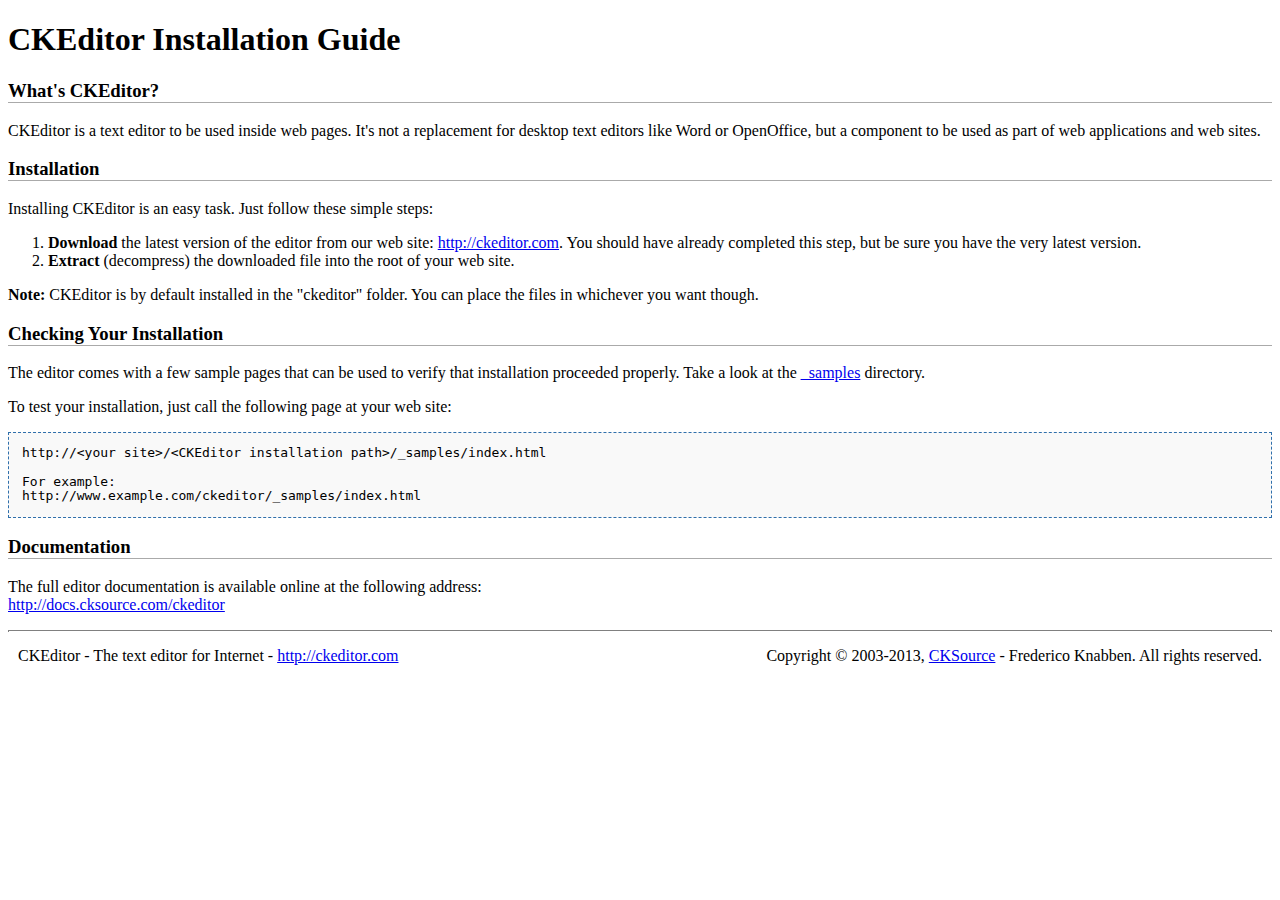
<file: astelcom/admin/ckeditor/INSTALL.html>
<!DOCTYPE html PUBLIC "-//W3C//DTD XHTML 1.0 Transitional//EN" "http://www.w3.org/TR/xhtml1/DTD/xhtml1-transitional.dtd">
<!--
Copyright (c) 2003-2013, CKSource - Frederico Knabben. All rights reserved.
For licensing, see LICENSE.html or http://ckeditor.com/license
-->
<html xmlns="http://www.w3.org/1999/xhtml">
<head>
	<title>Installation Guide - CKEditor</title>
	<meta http-equiv="content-type" content="text/html; charset=utf-8" />
	<style type="text/css">
		h3
		{
			border-bottom: 1px solid #AAAAAA;
		}
		pre
		{
			background-color: #F9F9F9;
			border: 1px dashed #2F6FAB;
			padding: 1em;
			line-height: 1.1em;
		}
		#footer hr
		{
			margin: 10px 0 15px 0;
			height: 1px;
			border: solid 1px gray;
			border-bottom: none;
		}
		#footer p
		{
			margin: 0 10px 10px 10px;
			float: left;
		}
		#footer #copy
		{
			float: right;
		}
	</style>
</head>
<body>
	<h1>
		CKEditor Installation Guide</h1>
	<h3>
		What&#39;s CKEditor?</h3>
	<p>
		CKEditor is a text editor to be used inside web pages. It&#39;s not a replacement
		for desktop text editors like Word or OpenOffice, but a component to be used as
		part of web applications and web sites.</p>
	<h3>
		Installation</h3>
	<p>
		Installing CKEditor is an easy task. Just follow these simple steps:</p>
	<ol>
		<li><strong>Download</strong> the latest version of the editor from our web site: <a
			href="http://ckeditor.com">http://ckeditor.com</a>. You should have already completed
			this step, but be sure you have the very latest version.</li>
		<li><strong>Extract</strong> (decompress) the downloaded file into the root of your
			web site.</li>
	</ol>
	<p>
		<strong>Note:</strong> CKEditor is by default installed in the &quot;ckeditor&quot;
		folder. You can place the files in whichever you want though.</p>
	<h3>
		Checking Your Installation
	</h3>
	<p>
		The editor comes with a few sample pages that can be used to verify that installation
		proceeded properly. Take a look at the <a href="_samples">_samples</a> directory.</p>
	<p>
		To test your installation, just call the following page at your web site:</p>
	<pre>
http://&lt;your site&gt;/&lt;CKEditor installation path&gt;/_samples/index.html

For example:
http://www.example.com/ckeditor/_samples/index.html</pre>
	<h3>
		Documentation</h3>
	<p>
		The full editor documentation is available online at the following address:<br />
		<a href="http://docs.cksource.com/ckeditor">http://docs.cksource.com/ckeditor</a></p>
	<div id="footer">
		<hr />
		<p>
			CKEditor - The text editor for Internet - <a href="http://ckeditor.com/">http://ckeditor.com</a>
		</p>
		<p id="copy">
			Copyright &copy; 2003-2013, <a href="http://cksource.com/">CKSource</a> - Frederico
			Knabben. All rights reserved.
		</p>
	</div>
</body>
</html>
</file>
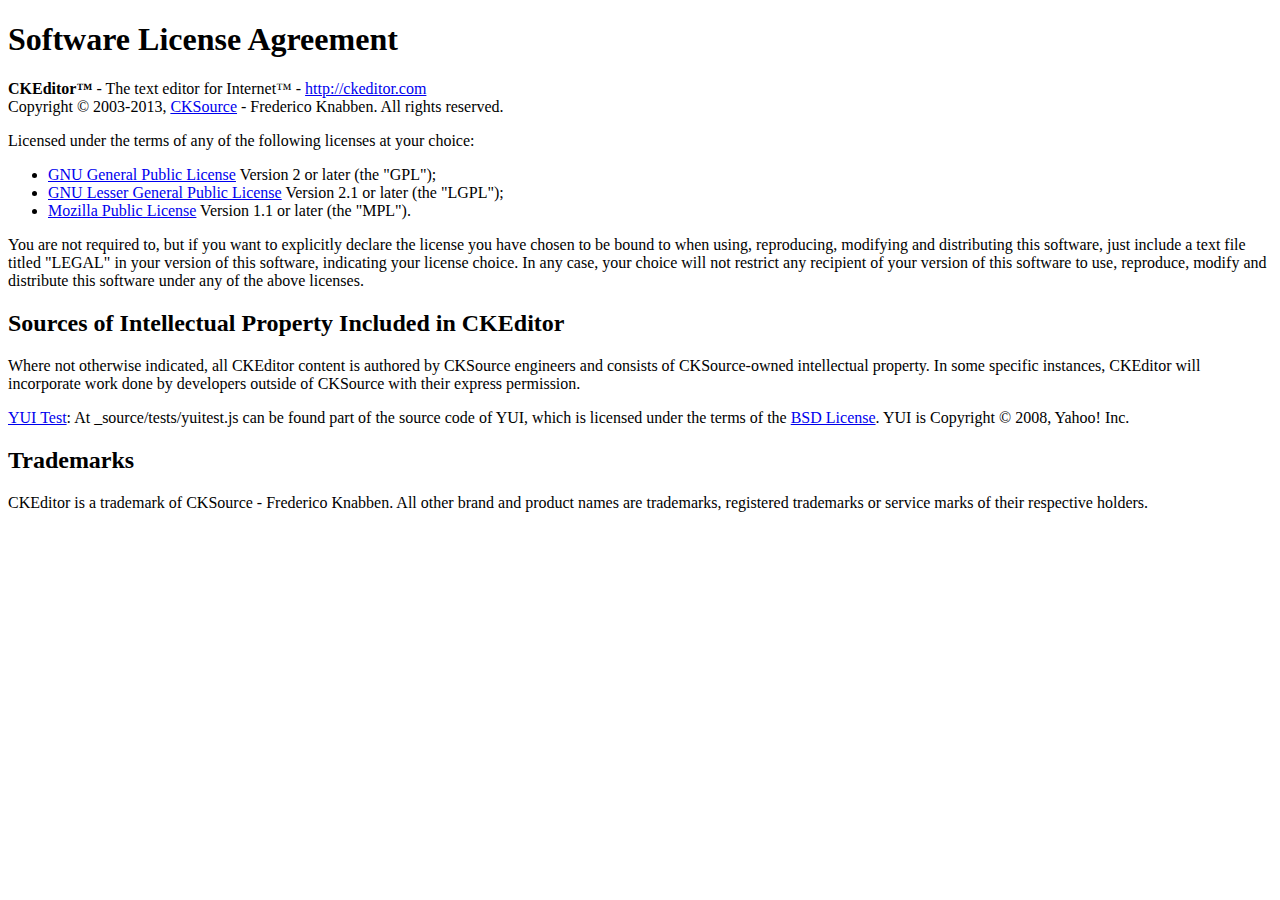
<file: astelcom/admin/ckeditor/LICENSE.html>
<!DOCTYPE html PUBLIC "-//W3C//DTD XHTML 1.0 Transitional//EN"
	"http://www.w3.org/TR/xhtml1/DTD/xhtml1-transitional.dtd">
<!--
== BEGIN TEXT ONLY VERSION ==

Software License Agreement
==========================

CKEditor - The text editor for Internet - http://ckeditor.com
Copyright (c) 2003-2013, CKSource - Frederico Knabben. All rights reserved.

Licensed under the terms of any of the following licenses at your
choice:

 - GNU General Public License Version 2 or later (the "GPL")
   http://www.gnu.org/licenses/gpl.html
   (See Appendix A)

 - GNU Lesser General Public License Version 2.1 or later (the "LGPL")
   http://www.gnu.org/licenses/lgpl.html
   (See Appendix B)

 - Mozilla Public License Version 1.1 or later (the "MPL")
   http://www.mozilla.org/MPL/MPL-1.1.html
   (See Appendix C)

You are not required to, but if you want to explicitly declare the
license you have chosen to be bound to when using, reproducing,
modifying and distributing this software, just include a text file
titled "legal.txt" in your version of this software, indicating your
license choice.

Sources of Intellectual Property Included in CKEditor
=====================================================

Where not otherwise indicated, all CKEditor content is authored by
CKSource engineers and consists of CKSource-owned intellectual
property. In some specific instances, CKEditor will incorporate work
done by developers outside of CKSource with their express permission.

Trademarks
==========

CKEditor is a trademark of CKSource - Frederico Knabben. All other brand
and product names are trademarks, registered trademarks or service
marks of their respective holders.

Appendix A: The GPL License
===========================

		    GNU GENERAL PUBLIC LICENSE
		       Version 2, June 1991

 Copyright (C) 1989, 1991 Free Software Foundation, Inc.,
 51 Franklin Street, Fifth Floor, Boston, MA 02110-1301 USA
 Everyone is permitted to copy and distribute verbatim copies
 of this license document, but changing it is not allowed.

			    Preamble

  The licenses for most software are designed to take away your
freedom to share and change it.  By contrast, the GNU General Public
License is intended to guarantee your freedom to share and change free
software-to make sure the software is free for all its users.  This
General Public License applies to most of the Free Software
Foundation's software and to any other program whose authors commit to
using it.  (Some other Free Software Foundation software is covered by
the GNU Lesser General Public License instead.)  You can apply it to
your programs, too.

  When we speak of free software, we are referring to freedom, not
price.  Our General Public Licenses are designed to make sure that you
have the freedom to distribute copies of free software (and charge for
this service if you wish), that you receive source code or can get it
if you want it, that you can change the software or use pieces of it
in new free programs; and that you know you can do these things.

  To protect your rights, we need to make restrictions that forbid
anyone to deny you these rights or to ask you to surrender the rights.
These restrictions translate to certain responsibilities for you if you
distribute copies of the software, or if you modify it.

  For example, if you distribute copies of such a program, whether
gratis or for a fee, you must give the recipients all the rights that
you have.  You must make sure that they, too, receive or can get the
source code.  And you must show them these terms so they know their
rights.

  We protect your rights with two steps: (1) copyright the software, and
(2) offer you this license which gives you legal permission to copy,
distribute and/or modify the software.

  Also, for each author's protection and ours, we want to make certain
that everyone understands that there is no warranty for this free
software.  If the software is modified by someone else and passed on, we
want its recipients to know that what they have is not the original, so
that any problems introduced by others will not reflect on the original
authors' reputations.

  Finally, any free program is threatened constantly by software
patents.  We wish to avoid the danger that redistributors of a free
program will individually obtain patent licenses, in effect making the
program proprietary.  To prevent this, we have made it clear that any
patent must be licensed for everyone's free use or not licensed at all.

  The precise terms and conditions for copying, distribution and
modification follow.

		    GNU GENERAL PUBLIC LICENSE
   TERMS AND CONDITIONS FOR COPYING, DISTRIBUTION AND MODIFICATION

  0. This License applies to any program or other work which contains
a notice placed by the copyright holder saying it may be distributed
under the terms of this General Public License.  The "Program", below,
refers to any such program or work, and a "work based on the Program"
means either the Program or any derivative work under copyright law:
that is to say, a work containing the Program or a portion of it,
either verbatim or with modifications and/or translated into another
language.  (Hereinafter, translation is included without limitation in
the term "modification".)  Each licensee is addressed as "you".

Activities other than copying, distribution and modification are not
covered by this License; they are outside its scope.  The act of
running the Program is not restricted, and the output from the Program
is covered only if its contents constitute a work based on the
Program (independent of having been made by running the Program).
Whether that is true depends on what the Program does.

  1. You may copy and distribute verbatim copies of the Program's
source code as you receive it, in any medium, provided that you
conspicuously and appropriately publish on each copy an appropriate
copyright notice and disclaimer of warranty; keep intact all the
notices that refer to this License and to the absence of any warranty;
and give any other recipients of the Program a copy of this License
along with the Program.

You may charge a fee for the physical act of transferring a copy, and
you may at your option offer warranty protection in exchange for a fee.

  2. You may modify your copy or copies of the Program or any portion
of it, thus forming a work based on the Program, and copy and
distribute such modifications or work under the terms of Section 1
above, provided that you also meet all of these conditions:

    a) You must cause the modified files to carry prominent notices
    stating that you changed the files and the date of any change.

    b) You must cause any work that you distribute or publish, that in
    whole or in part contains or is derived from the Program or any
    part thereof, to be licensed as a whole at no charge to all third
    parties under the terms of this License.

    c) If the modified program normally reads commands interactively
    when run, you must cause it, when started running for such
    interactive use in the most ordinary way, to print or display an
    announcement including an appropriate copyright notice and a
    notice that there is no warranty (or else, saying that you provide
    a warranty) and that users may redistribute the program under
    these conditions, and telling the user how to view a copy of this
    License.  (Exception: if the Program itself is interactive but
    does not normally print such an announcement, your work based on
    the Program is not required to print an announcement.)

These requirements apply to the modified work as a whole.  If
identifiable sections of that work are not derived from the Program,
and can be reasonably considered independent and separate works in
themselves, then this License, and its terms, do not apply to those
sections when you distribute them as separate works.  But when you
distribute the same sections as part of a whole which is a work based
on the Program, the distribution of the whole must be on the terms of
this License, whose permissions for other licensees extend to the
entire whole, and thus to each and every part regardless of who wrote it.

Thus, it is not the intent of this section to claim rights or contest
your rights to work written entirely by you; rather, the intent is to
exercise the right to control the distribution of derivative or
collective works based on the Program.

In addition, mere aggregation of another work not based on the Program
with the Program (or with a work based on the Program) on a volume of
a storage or distribution medium does not bring the other work under
the scope of this License.

  3. You may copy and distribute the Program (or a work based on it,
under Section 2) in object code or executable form under the terms of
Sections 1 and 2 above provided that you also do one of the following:

    a) Accompany it with the complete corresponding machine-readable
    source code, which must be distributed under the terms of Sections
    1 and 2 above on a medium customarily used for software interchange; or,

    b) Accompany it with a written offer, valid for at least three
    years, to give any third party, for a charge no more than your
    cost of physically performing source distribution, a complete
    machine-readable copy of the corresponding source code, to be
    distributed under the terms of Sections 1 and 2 above on a medium
    customarily used for software interchange; or,

    c) Accompany it with the information you received as to the offer
    to distribute corresponding source code.  (This alternative is
    allowed only for noncommercial distribution and only if you
    received the program in object code or executable form with such
    an offer, in accord with Subsection b above.)

The source code for a work means the preferred form of the work for
making modifications to it.  For an executable work, complete source
code means all the source code for all modules it contains, plus any
associated interface definition files, plus the scripts used to
control compilation and installation of the executable.  However, as a
special exception, the source code distributed need not include
anything that is normally distributed (in either source or binary
form) with the major components (compiler, kernel, and so on) of the
operating system on which the executable runs, unless that component
itself accompanies the executable.

If distribution of executable or object code is made by offering
access to copy from a designated place, then offering equivalent
access to copy the source code from the same place counts as
distribution of the source code, even though third parties are not
compelled to copy the source along with the object code.

  4. You may not copy, modify, sublicense, or distribute the Program
except as expressly provided under this License.  Any attempt
otherwise to copy, modify, sublicense or distribute the Program is
void, and will automatically terminate your rights under this License.
However, parties who have received copies, or rights, from you under
this License will not have their licenses terminated so long as such
parties remain in full compliance.

  5. You are not required to accept this License, since you have not
signed it.  However, nothing else grants you permission to modify or
distribute the Program or its derivative works.  These actions are
prohibited by law if you do not accept this License.  Therefore, by
modifying or distributing the Program (or any work based on the
Program), you indicate your acceptance of this License to do so, and
all its terms and conditions for copying, distributing or modifying
the Program or works based on it.

  6. Each time you redistribute the Program (or any work based on the
Program), the recipient automatically receives a license from the
original licensor to copy, distribute or modify the Program subject to
these terms and conditions.  You may not impose any further
restrictions on the recipients' exercise of the rights granted herein.
You are not responsible for enforcing compliance by third parties to
this License.

  7. If, as a consequence of a court judgment or allegation of patent
infringement or for any other reason (not limited to patent issues),
conditions are imposed on you (whether by court order, agreement or
otherwise) that contradict the conditions of this License, they do not
excuse you from the conditions of this License.  If you cannot
distribute so as to satisfy simultaneously your obligations under this
License and any other pertinent obligations, then as a consequence you
may not distribute the Program at all.  For example, if a patent
license would not permit royalty-free redistribution of the Program by
all those who receive copies directly or indirectly through you, then
the only way you could satisfy both it and this License would be to
refrain entirely from distribution of the Program.

If any portion of this section is held invalid or unenforceable under
any particular circumstance, the balance of the section is intended to
apply and the section as a whole is intended to apply in other
circumstances.

It is not the purpose of this section to induce you to infringe any
patents or other property right claims or to contest validity of any
such claims; this section has the sole purpose of protecting the
integrity of the free software distribution system, which is
implemented by public license practices.  Many people have made
generous contributions to the wide range of software distributed
through that system in reliance on consistent application of that
system; it is up to the author/donor to decide if he or she is willing
to distribute software through any other system and a licensee cannot
impose that choice.

This section is intended to make thoroughly clear what is believed to
be a consequence of the rest of this License.

  8. If the distribution and/or use of the Program is restricted in
certain countries either by patents or by copyrighted interfaces, the
original copyright holder who places the Program under this License
may add an explicit geographical distribution limitation excluding
those countries, so that distribution is permitted only in or among
countries not thus excluded.  In such case, this License incorporates
the limitation as if written in the body of this License.

  9. The Free Software Foundation may publish revised and/or new versions
of the General Public License from time to time.  Such new versions will
be similar in spirit to the present version, but may differ in detail to
address new problems or concerns.

Each version is given a distinguishing version number.  If the Program
specifies a version number of this License which applies to it and "any
later version", you have the option of following the terms and conditions
either of that version or of any later version published by the Free
Software Foundation.  If the Program does not specify a version number of
this License, you may choose any version ever published by the Free Software
Foundation.

  10. If you wish to incorporate parts of the Program into other free
programs whose distribution conditions are different, write to the author
to ask for permission.  For software which is copyrighted by the Free
Software Foundation, write to the Free Software Foundation; we sometimes
make exceptions for this.  Our decision will be guided by the two goals
of preserving the free status of all derivatives of our free software and
of promoting the sharing and reuse of software generally.

			    NO WARRANTY

  11. BECAUSE THE PROGRAM IS LICENSED FREE OF CHARGE, THERE IS NO WARRANTY
FOR THE PROGRAM, TO THE EXTENT PERMITTED BY APPLICABLE LAW.  EXCEPT WHEN
OTHERWISE STATED IN WRITING THE COPYRIGHT HOLDERS AND/OR OTHER PARTIES
PROVIDE THE PROGRAM "AS IS" WITHOUT WARRANTY OF ANY KIND, EITHER EXPRESSED
OR IMPLIED, INCLUDING, BUT NOT LIMITED TO, THE IMPLIED WARRANTIES OF
MERCHANTABILITY AND FITNESS FOR A PARTICULAR PURPOSE.  THE ENTIRE RISK AS
TO THE QUALITY AND PERFORMANCE OF THE PROGRAM IS WITH YOU.  SHOULD THE
PROGRAM PROVE DEFECTIVE, YOU ASSUME THE COST OF ALL NECESSARY SERVICING,
REPAIR OR CORRECTION.

  12. IN NO EVENT UNLESS REQUIRED BY APPLICABLE LAW OR AGREED TO IN WRITING
WILL ANY COPYRIGHT HOLDER, OR ANY OTHER PARTY WHO MAY MODIFY AND/OR
REDISTRIBUTE THE PROGRAM AS PERMITTED ABOVE, BE LIABLE TO YOU FOR DAMAGES,
INCLUDING ANY GENERAL, SPECIAL, INCIDENTAL OR CONSEQUENTIAL DAMAGES ARISING
OUT OF THE USE OR INABILITY TO USE THE PROGRAM (INCLUDING BUT NOT LIMITED
TO LOSS OF DATA OR DATA BEING RENDERED INACCURATE OR LOSSES SUSTAINED BY
YOU OR THIRD PARTIES OR A FAILURE OF THE PROGRAM TO OPERATE WITH ANY OTHER
PROGRAMS), EVEN IF SUCH HOLDER OR OTHER PARTY HAS BEEN ADVISED OF THE
POSSIBILITY OF SUCH DAMAGES.

		     END OF TERMS AND CONDITIONS


Appendix B: The LGPL License
============================

		  GNU LESSER GENERAL PUBLIC LICENSE
		       Version 2.1, February 1999

 Copyright (C) 1991, 1999 Free Software Foundation, Inc.
     59 Temple Place, Suite 330, Boston, MA  02111-1307  USA
 Everyone is permitted to copy and distribute verbatim copies
 of this license document, but changing it is not allowed.

[This is the first released version of the Lesser GPL.  It also counts
 as the successor of the GNU Library Public License, version 2, hence
 the version number 2.1.]

			    Preamble

  The licenses for most software are designed to take away your
freedom to share and change it.  By contrast, the GNU General Public
Licenses are intended to guarantee your freedom to share and change
free software-to make sure the software is free for all its users.

  This license, the Lesser General Public License, applies to some
specially designated software packages-typically libraries-of the
Free Software Foundation and other authors who decide to use it.  You
can use it too, but we suggest you first think carefully about whether
this license or the ordinary General Public License is the better
strategy to use in any particular case, based on the explanations below.

  When we speak of free software, we are referring to freedom of use,
not price.  Our General Public Licenses are designed to make sure that
you have the freedom to distribute copies of free software (and charge
for this service if you wish); that you receive source code or can get
it if you want it; that you can change the software and use pieces of
it in new free programs; and that you are informed that you can do
these things.

  To protect your rights, we need to make restrictions that forbid
distributors to deny you these rights or to ask you to surrender these
rights.  These restrictions translate to certain responsibilities for
you if you distribute copies of the library or if you modify it.

  For example, if you distribute copies of the library, whether gratis
or for a fee, you must give the recipients all the rights that we gave
you.  You must make sure that they, too, receive or can get the source
code.  If you link other code with the library, you must provide
complete object files to the recipients, so that they can relink them
with the library after making changes to the library and recompiling
it.  And you must show them these terms so they know their rights.

  We protect your rights with a two-step method: (1) we copyright the
library, and (2) we offer you this license, which gives you legal
permission to copy, distribute and/or modify the library.

  To protect each distributor, we want to make it very clear that
there is no warranty for the free library.  Also, if the library is
modified by someone else and passed on, the recipients should know
that what they have is not the original version, so that the original
author's reputation will not be affected by problems that might be
introduced by others.

  Finally, software patents pose a constant threat to the existence of
any free program.  We wish to make sure that a company cannot
effectively restrict the users of a free program by obtaining a
restrictive license from a patent holder.  Therefore, we insist that
any patent license obtained for a version of the library must be
consistent with the full freedom of use specified in this license.

  Most GNU software, including some libraries, is covered by the
ordinary GNU General Public License.  This license, the GNU Lesser
General Public License, applies to certain designated libraries, and
is quite different from the ordinary General Public License.  We use
this license for certain libraries in order to permit linking those
libraries into non-free programs.

  When a program is linked with a library, whether statically or using
a shared library, the combination of the two is legally speaking a
combined work, a derivative of the original library.  The ordinary
General Public License therefore permits such linking only if the
entire combination fits its criteria of freedom.  The Lesser General
Public License permits more lax criteria for linking other code with
the library.

  We call this license the "Lesser" General Public License because it
does Less to protect the user's freedom than the ordinary General
Public License.  It also provides other free software developers Less
of an advantage over competing non-free programs.  These disadvantages
are the reason we use the ordinary General Public License for many
libraries.  However, the Lesser license provides advantages in certain
special circumstances.

  For example, on rare occasions, there may be a special need to
encourage the widest possible use of a certain library, so that it becomes
a de-facto standard.  To achieve this, non-free programs must be
allowed to use the library.  A more frequent case is that a free
library does the same job as widely used non-free libraries.  In this
case, there is little to gain by limiting the free library to free
software only, so we use the Lesser General Public License.

  In other cases, permission to use a particular library in non-free
programs enables a greater number of people to use a large body of
free software.  For example, permission to use the GNU C Library in
non-free programs enables many more people to use the whole GNU
operating system, as well as its variant, the GNU/Linux operating
system.

  Although the Lesser General Public License is Less protective of the
users' freedom, it does ensure that the user of a program that is
linked with the Library has the freedom and the wherewithal to run
that program using a modified version of the Library.

  The precise terms and conditions for copying, distribution and
modification follow.  Pay close attention to the difference between a
"work based on the library" and a "work that uses the library".  The
former contains code derived from the library, whereas the latter must
be combined with the library in order to run.

		  GNU LESSER GENERAL PUBLIC LICENSE
   TERMS AND CONDITIONS FOR COPYING, DISTRIBUTION AND MODIFICATION

  0. This License Agreement applies to any software library or other
program which contains a notice placed by the copyright holder or
other authorized party saying it may be distributed under the terms of
this Lesser General Public License (also called "this License").
Each licensee is addressed as "you".

  A "library" means a collection of software functions and/or data
prepared so as to be conveniently linked with application programs
(which use some of those functions and data) to form executables.

  The "Library", below, refers to any such software library or work
which has been distributed under these terms.  A "work based on the
Library" means either the Library or any derivative work under
copyright law: that is to say, a work containing the Library or a
portion of it, either verbatim or with modifications and/or translated
straightforwardly into another language.  (Hereinafter, translation is
included without limitation in the term "modification".)

  "Source code" for a work means the preferred form of the work for
making modifications to it.  For a library, complete source code means
all the source code for all modules it contains, plus any associated
interface definition files, plus the scripts used to control compilation
and installation of the library.

  Activities other than copying, distribution and modification are not
covered by this License; they are outside its scope.  The act of
running a program using the Library is not restricted, and output from
such a program is covered only if its contents constitute a work based
on the Library (independent of the use of the Library in a tool for
writing it).  Whether that is true depends on what the Library does
and what the program that uses the Library does.

  1. You may copy and distribute verbatim copies of the Library's
complete source code as you receive it, in any medium, provided that
you conspicuously and appropriately publish on each copy an
appropriate copyright notice and disclaimer of warranty; keep intact
all the notices that refer to this License and to the absence of any
warranty; and distribute a copy of this License along with the
Library.

  You may charge a fee for the physical act of transferring a copy,
and you may at your option offer warranty protection in exchange for a
fee.

  2. You may modify your copy or copies of the Library or any portion
of it, thus forming a work based on the Library, and copy and
distribute such modifications or work under the terms of Section 1
above, provided that you also meet all of these conditions:

    a) The modified work must itself be a software library.

    b) You must cause the files modified to carry prominent notices
    stating that you changed the files and the date of any change.

    c) You must cause the whole of the work to be licensed at no
    charge to all third parties under the terms of this License.

    d) If a facility in the modified Library refers to a function or a
    table of data to be supplied by an application program that uses
    the facility, other than as an argument passed when the facility
    is invoked, then you must make a good faith effort to ensure that,
    in the event an application does not supply such function or
    table, the facility still operates, and performs whatever part of
    its purpose remains meaningful.

    (For example, a function in a library to compute square roots has
    a purpose that is entirely well-defined independent of the
    application.  Therefore, Subsection 2d requires that any
    application-supplied function or table used by this function must
    be optional: if the application does not supply it, the square
    root function must still compute square roots.)

These requirements apply to the modified work as a whole.  If
identifiable sections of that work are not derived from the Library,
and can be reasonably considered independent and separate works in
themselves, then this License, and its terms, do not apply to those
sections when you distribute them as separate works.  But when you
distribute the same sections as part of a whole which is a work based
on the Library, the distribution of the whole must be on the terms of
this License, whose permissions for other licensees extend to the
entire whole, and thus to each and every part regardless of who wrote
it.

Thus, it is not the intent of this section to claim rights or contest
your rights to work written entirely by you; rather, the intent is to
exercise the right to control the distribution of derivative or
collective works based on the Library.

In addition, mere aggregation of another work not based on the Library
with the Library (or with a work based on the Library) on a volume of
a storage or distribution medium does not bring the other work under
the scope of this License.

  3. You may opt to apply the terms of the ordinary GNU General Public
License instead of this License to a given copy of the Library.  To do
this, you must alter all the notices that refer to this License, so
that they refer to the ordinary GNU General Public License, version 2,
instead of to this License.  (If a newer version than version 2 of the
ordinary GNU General Public License has appeared, then you can specify
that version instead if you wish.)  Do not make any other change in
these notices.

  Once this change is made in a given copy, it is irreversible for
that copy, so the ordinary GNU General Public License applies to all
subsequent copies and derivative works made from that copy.

  This option is useful when you wish to copy part of the code of
the Library into a program that is not a library.

  4. You may copy and distribute the Library (or a portion or
derivative of it, under Section 2) in object code or executable form
under the terms of Sections 1 and 2 above provided that you accompany
it with the complete corresponding machine-readable source code, which
must be distributed under the terms of Sections 1 and 2 above on a
medium customarily used for software interchange.

  If distribution of object code is made by offering access to copy
from a designated place, then offering equivalent access to copy the
source code from the same place satisfies the requirement to
distribute the source code, even though third parties are not
compelled to copy the source along with the object code.

  5. A program that contains no derivative of any portion of the
Library, but is designed to work with the Library by being compiled or
linked with it, is called a "work that uses the Library".  Such a
work, in isolation, is not a derivative work of the Library, and
therefore falls outside the scope of this License.

  However, linking a "work that uses the Library" with the Library
creates an executable that is a derivative of the Library (because it
contains portions of the Library), rather than a "work that uses the
library".  The executable is therefore covered by this License.
Section 6 states terms for distribution of such executables.

  When a "work that uses the Library" uses material from a header file
that is part of the Library, the object code for the work may be a
derivative work of the Library even though the source code is not.
Whether this is true is especially significant if the work can be
linked without the Library, or if the work is itself a library.  The
threshold for this to be true is not precisely defined by law.

  If such an object file uses only numerical parameters, data
structure layouts and accessors, and small macros and small inline
functions (ten lines or less in length), then the use of the object
file is unrestricted, regardless of whether it is legally a derivative
work.  (Executables containing this object code plus portions of the
Library will still fall under Section 6.)

  Otherwise, if the work is a derivative of the Library, you may
distribute the object code for the work under the terms of Section 6.
Any executables containing that work also fall under Section 6,
whether or not they are linked directly with the Library itself.

  6. As an exception to the Sections above, you may also combine or
link a "work that uses the Library" with the Library to produce a
work containing portions of the Library, and distribute that work
under terms of your choice, provided that the terms permit
modification of the work for the customer's own use and reverse
engineering for debugging such modifications.

  You must give prominent notice with each copy of the work that the
Library is used in it and that the Library and its use are covered by
this License.  You must supply a copy of this License.  If the work
during execution displays copyright notices, you must include the
copyright notice for the Library among them, as well as a reference
directing the user to the copy of this License.  Also, you must do one
of these things:

    a) Accompany the work with the complete corresponding
    machine-readable source code for the Library including whatever
    changes were used in the work (which must be distributed under
    Sections 1 and 2 above); and, if the work is an executable linked
    with the Library, with the complete machine-readable "work that
    uses the Library", as object code and/or source code, so that the
    user can modify the Library and then relink to produce a modified
    executable containing the modified Library.  (It is understood
    that the user who changes the contents of definitions files in the
    Library will not necessarily be able to recompile the application
    to use the modified definitions.)

    b) Use a suitable shared library mechanism for linking with the
    Library.  A suitable mechanism is one that (1) uses at run time a
    copy of the library already present on the user's computer system,
    rather than copying library functions into the executable, and (2)
    will operate properly with a modified version of the library, if
    the user installs one, as long as the modified version is
    interface-compatible with the version that the work was made with.

    c) Accompany the work with a written offer, valid for at
    least three years, to give the same user the materials
    specified in Subsection 6a, above, for a charge no more
    than the cost of performing this distribution.

    d) If distribution of the work is made by offering access to copy
    from a designated place, offer equivalent access to copy the above
    specified materials from the same place.

    e) Verify that the user has already received a copy of these
    materials or that you have already sent this user a copy.

  For an executable, the required form of the "work that uses the
Library" must include any data and utility programs needed for
reproducing the executable from it.  However, as a special exception,
the materials to be distributed need not include anything that is
normally distributed (in either source or binary form) with the major
components (compiler, kernel, and so on) of the operating system on
which the executable runs, unless that component itself accompanies
the executable.

  It may happen that this requirement contradicts the license
restrictions of other proprietary libraries that do not normally
accompany the operating system.  Such a contradiction means you cannot
use both them and the Library together in an executable that you
distribute.

  7. You may place library facilities that are a work based on the
Library side-by-side in a single library together with other library
facilities not covered by this License, and distribute such a combined
library, provided that the separate distribution of the work based on
the Library and of the other library facilities is otherwise
permitted, and provided that you do these two things:

    a) Accompany the combined library with a copy of the same work
    based on the Library, uncombined with any other library
    facilities.  This must be distributed under the terms of the
    Sections above.

    b) Give prominent notice with the combined library of the fact
    that part of it is a work based on the Library, and explaining
    where to find the accompanying uncombined form of the same work.

  8. You may not copy, modify, sublicense, link with, or distribute
the Library except as expressly provided under this License.  Any
attempt otherwise to copy, modify, sublicense, link with, or
distribute the Library is void, and will automatically terminate your
rights under this License.  However, parties who have received copies,
or rights, from you under this License will not have their licenses
terminated so long as such parties remain in full compliance.

  9. You are not required to accept this License, since you have not
signed it.  However, nothing else grants you permission to modify or
distribute the Library or its derivative works.  These actions are
prohibited by law if you do not accept this License.  Therefore, by
modifying or distributing the Library (or any work based on the
Library), you indicate your acceptance of this License to do so, and
all its terms and conditions for copying, distributing or modifying
the Library or works based on it.

  10. Each time you redistribute the Library (or any work based on the
Library), the recipient automatically receives a license from the
original licensor to copy, distribute, link with or modify the Library
subject to these terms and conditions.  You may not impose any further
restrictions on the recipients' exercise of the rights granted herein.
You are not responsible for enforcing compliance by third parties with
this License.

  11. If, as a consequence of a court judgment or allegation of patent
infringement or for any other reason (not limited to patent issues),
conditions are imposed on you (whether by court order, agreement or
otherwise) that contradict the conditions of this License, they do not
excuse you from the conditions of this License.  If you cannot
distribute so as to satisfy simultaneously your obligations under this
License and any other pertinent obligations, then as a consequence you
may not distribute the Library at all.  For example, if a patent
license would not permit royalty-free redistribution of the Library by
all those who receive copies directly or indirectly through you, then
the only way you could satisfy both it and this License would be to
refrain entirely from distribution of the Library.

If any portion of this section is held invalid or unenforceable under any
particular circumstance, the balance of the section is intended to apply,
and the section as a whole is intended to apply in other circumstances.

It is not the purpose of this section to induce you to infringe any
patents or other property right claims or to contest validity of any
such claims; this section has the sole purpose of protecting the
integrity of the free software distribution system which is
implemented by public license practices.  Many people have made
generous contributions to the wide range of software distributed
through that system in reliance on consistent application of that
system; it is up to the author/donor to decide if he or she is willing
to distribute software through any other system and a licensee cannot
impose that choice.

This section is intended to make thoroughly clear what is believed to
be a consequence of the rest of this License.

  12. If the distribution and/or use of the Library is restricted in
certain countries either by patents or by copyrighted interfaces, the
original copyright holder who places the Library under this License may add
an explicit geographical distribution limitation excluding those countries,
so that distribution is permitted only in or among countries not thus
excluded.  In such case, this License incorporates the limitation as if
written in the body of this License.

  13. The Free Software Foundation may publish revised and/or new
versions of the Lesser General Public License from time to time.
Such new versions will be similar in spirit to the present version,
but may differ in detail to address new problems or concerns.

Each version is given a distinguishing version number.  If the Library
specifies a version number of this License which applies to it and
"any later version", you have the option of following the terms and
conditions either of that version or of any later version published by
the Free Software Foundation.  If the Library does not specify a
license version number, you may choose any version ever published by
the Free Software Foundation.

  14. If you wish to incorporate parts of the Library into other free
programs whose distribution conditions are incompatible with these,
write to the author to ask for permission.  For software which is
copyrighted by the Free Software Foundation, write to the Free
Software Foundation; we sometimes make exceptions for this.  Our
decision will be guided by the two goals of preserving the free status
of all derivatives of our free software and of promoting the sharing
and reuse of software generally.

			    NO WARRANTY

  15. BECAUSE THE LIBRARY IS LICENSED FREE OF CHARGE, THERE IS NO
WARRANTY FOR THE LIBRARY, TO THE EXTENT PERMITTED BY APPLICABLE LAW.
EXCEPT WHEN OTHERWISE STATED IN WRITING THE COPYRIGHT HOLDERS AND/OR
OTHER PARTIES PROVIDE THE LIBRARY "AS IS" WITHOUT WARRANTY OF ANY
KIND, EITHER EXPRESSED OR IMPLIED, INCLUDING, BUT NOT LIMITED TO, THE
IMPLIED WARRANTIES OF MERCHANTABILITY AND FITNESS FOR A PARTICULAR
PURPOSE.  THE ENTIRE RISK AS TO THE QUALITY AND PERFORMANCE OF THE
LIBRARY IS WITH YOU.  SHOULD THE LIBRARY PROVE DEFECTIVE, YOU ASSUME
THE COST OF ALL NECESSARY SERVICING, REPAIR OR CORRECTION.

  16. IN NO EVENT UNLESS REQUIRED BY APPLICABLE LAW OR AGREED TO IN
WRITING WILL ANY COPYRIGHT HOLDER, OR ANY OTHER PARTY WHO MAY MODIFY
AND/OR REDISTRIBUTE THE LIBRARY AS PERMITTED ABOVE, BE LIABLE TO YOU
FOR DAMAGES, INCLUDING ANY GENERAL, SPECIAL, INCIDENTAL OR
CONSEQUENTIAL DAMAGES ARISING OUT OF THE USE OR INABILITY TO USE THE
LIBRARY (INCLUDING BUT NOT LIMITED TO LOSS OF DATA OR DATA BEING
RENDERED INACCURATE OR LOSSES SUSTAINED BY YOU OR THIRD PARTIES OR A
FAILURE OF THE LIBRARY TO OPERATE WITH ANY OTHER SOFTWARE), EVEN IF
SUCH HOLDER OR OTHER PARTY HAS BEEN ADVISED OF THE POSSIBILITY OF SUCH
DAMAGES.

		     END OF TERMS AND CONDITIONS


Appendix C: The MPL License
===========================

                          MOZILLA PUBLIC LICENSE
                                Version 1.1

                              ===============

1. Definitions.

     1.0.1. "Commercial Use" means distribution or otherwise making the
     Covered Code available to a third party.

     1.1. "Contributor" means each entity that creates or contributes to
     the creation of Modifications.

     1.2. "Contributor Version" means the combination of the Original
     Code, prior Modifications used by a Contributor, and the Modifications
     made by that particular Contributor.

     1.3. "Covered Code" means the Original Code or Modifications or the
     combination of the Original Code and Modifications, in each case
     including portions thereof.

     1.4. "Electronic Distribution Mechanism" means a mechanism generally
     accepted in the software development community for the electronic
     transfer of data.

     1.5. "Executable" means Covered Code in any form other than Source
     Code.

     1.6. "Initial Developer" means the individual or entity identified
     as the Initial Developer in the Source Code notice required by Exhibit
     A.

     1.7. "Larger Work" means a work which combines Covered Code or
     portions thereof with code not governed by the terms of this License.

     1.8. "License" means this document.

     1.8.1. "Licensable" means having the right to grant, to the maximum
     extent possible, whether at the time of the initial grant or
     subsequently acquired, any and all of the rights conveyed herein.

     1.9. "Modifications" means any addition to or deletion from the
     substance or structure of either the Original Code or any previous
     Modifications. When Covered Code is released as a series of files, a
     Modification is:
          A. Any addition to or deletion from the contents of a file
          containing Original Code or previous Modifications.

          B. Any new file that contains any part of the Original Code or
          previous Modifications.

     1.10. "Original Code" means Source Code of computer software code
     which is described in the Source Code notice required by Exhibit A as
     Original Code, and which, at the time of its release under this
     License is not already Covered Code governed by this License.

     1.10.1. "Patent Claims" means any patent claim(s), now owned or
     hereafter acquired, including without limitation,  method, process,
     and apparatus claims, in any patent Licensable by grantor.

     1.11. "Source Code" means the preferred form of the Covered Code for
     making modifications to it, including all modules it contains, plus
     any associated interface definition files, scripts used to control
     compilation and installation of an Executable, or source code
     differential comparisons against either the Original Code or another
     well known, available Covered Code of the Contributor's choice. The
     Source Code can be in a compressed or archival form, provided the
     appropriate decompression or de-archiving software is widely available
     for no charge.

     1.12. "You" (or "Your")  means an individual or a legal entity
     exercising rights under, and complying with all of the terms of, this
     License or a future version of this License issued under Section 6.1.
     For legal entities, "You" includes any entity which controls, is
     controlled by, or is under common control with You. For purposes of
     this definition, "control" means (a) the power, direct or indirect,
     to cause the direction or management of such entity, whether by
     contract or otherwise, or (b) ownership of more than fifty percent
     (50%) of the outstanding shares or beneficial ownership of such
     entity.

2. Source Code License.

     2.1. The Initial Developer Grant.
     The Initial Developer hereby grants You a world-wide, royalty-free,
     non-exclusive license, subject to third party intellectual property
     claims:
          (a)  under intellectual property rights (other than patent or
          trademark) Licensable by Initial Developer to use, reproduce,
          modify, display, perform, sublicense and distribute the Original
          Code (or portions thereof) with or without Modifications, and/or
          as part of a Larger Work; and

          (b) under Patents Claims infringed by the making, using or
          selling of Original Code, to make, have made, use, practice,
          sell, and offer for sale, and/or otherwise dispose of the
          Original Code (or portions thereof).

          (c) the licenses granted in this Section 2.1(a) and (b) are
          effective on the date Initial Developer first distributes
          Original Code under the terms of this License.

          (d) Notwithstanding Section 2.1(b) above, no patent license is
          granted: 1) for code that You delete from the Original Code; 2)
          separate from the Original Code;  or 3) for infringements caused
          by: i) the modification of the Original Code or ii) the
          combination of the Original Code with other software or devices.

     2.2. Contributor Grant.
     Subject to third party intellectual property claims, each Contributor
     hereby grants You a world-wide, royalty-free, non-exclusive license

          (a)  under intellectual property rights (other than patent or
          trademark) Licensable by Contributor, to use, reproduce, modify,
          display, perform, sublicense and distribute the Modifications
          created by such Contributor (or portions thereof) either on an
          unmodified basis, with other Modifications, as Covered Code
          and/or as part of a Larger Work; and

          (b) under Patent Claims infringed by the making, using, or
          selling of  Modifications made by that Contributor either alone
          and/or in combination with its Contributor Version (or portions
          of such combination), to make, use, sell, offer for sale, have
          made, and/or otherwise dispose of: 1) Modifications made by that
          Contributor (or portions thereof); and 2) the combination of
          Modifications made by that Contributor with its Contributor
          Version (or portions of such combination).

          (c) the licenses granted in Sections 2.2(a) and 2.2(b) are
          effective on the date Contributor first makes Commercial Use of
          the Covered Code.

          (d)    Notwithstanding Section 2.2(b) above, no patent license is
          granted: 1) for any code that Contributor has deleted from the
          Contributor Version; 2)  separate from the Contributor Version;
          3)  for infringements caused by: i) third party modifications of
          Contributor Version or ii)  the combination of Modifications made
          by that Contributor with other software  (except as part of the
          Contributor Version) or other devices; or 4) under Patent Claims
          infringed by Covered Code in the absence of Modifications made by
          that Contributor.

3. Distribution Obligations.

     3.1. Application of License.
     The Modifications which You create or to which You contribute are
     governed by the terms of this License, including without limitation
     Section 2.2. The Source Code version of Covered Code may be
     distributed only under the terms of this License or a future version
     of this License released under Section 6.1, and You must include a
     copy of this License with every copy of the Source Code You
     distribute. You may not offer or impose any terms on any Source Code
     version that alters or restricts the applicable version of this
     License or the recipients' rights hereunder. However, You may include
     an additional document offering the additional rights described in
     Section 3.5.

     3.2. Availability of Source Code.
     Any Modification which You create or to which You contribute must be
     made available in Source Code form under the terms of this License
     either on the same media as an Executable version or via an accepted
     Electronic Distribution Mechanism to anyone to whom you made an
     Executable version available; and if made available via Electronic
     Distribution Mechanism, must remain available for at least twelve (12)
     months after the date it initially became available, or at least six
     (6) months after a subsequent version of that particular Modification
     has been made available to such recipients. You are responsible for
     ensuring that the Source Code version remains available even if the
     Electronic Distribution Mechanism is maintained by a third party.

     3.3. Description of Modifications.
     You must cause all Covered Code to which You contribute to contain a
     file documenting the changes You made to create that Covered Code and
     the date of any change. You must include a prominent statement that
     the Modification is derived, directly or indirectly, from Original
     Code provided by the Initial Developer and including the name of the
     Initial Developer in (a) the Source Code, and (b) in any notice in an
     Executable version or related documentation in which You describe the
     origin or ownership of the Covered Code.

     3.4. Intellectual Property Matters
          (a) Third Party Claims.
          If Contributor has knowledge that a license under a third party's
          intellectual property rights is required to exercise the rights
          granted by such Contributor under Sections 2.1 or 2.2,
          Contributor must include a text file with the Source Code
          distribution titled "LEGAL" which describes the claim and the
          party making the claim in sufficient detail that a recipient will
          know whom to contact. If Contributor obtains such knowledge after
          the Modification is made available as described in Section 3.2,
          Contributor shall promptly modify the LEGAL file in all copies
          Contributor makes available thereafter and shall take other steps
          (such as notifying appropriate mailing lists or newsgroups)
          reasonably calculated to inform those who received the Covered
          Code that new knowledge has been obtained.

          (b) Contributor APIs.
          If Contributor's Modifications include an application programming
          interface and Contributor has knowledge of patent licenses which
          are reasonably necessary to implement that API, Contributor must
          also include this information in the LEGAL file.

               (c)    Representations.
          Contributor represents that, except as disclosed pursuant to
          Section 3.4(a) above, Contributor believes that Contributor's
          Modifications are Contributor's original creation(s) and/or
          Contributor has sufficient rights to grant the rights conveyed by
          this License.

     3.5. Required Notices.
     You must duplicate the notice in Exhibit A in each file of the Source
     Code.  If it is not possible to put such notice in a particular Source
     Code file due to its structure, then You must include such notice in a
     location (such as a relevant directory) where a user would be likely
     to look for such a notice.  If You created one or more Modification(s)
     You may add your name as a Contributor to the notice described in
     Exhibit A.  You must also duplicate this License in any documentation
     for the Source Code where You describe recipients' rights or ownership
     rights relating to Covered Code.  You may choose to offer, and to
     charge a fee for, warranty, support, indemnity or liability
     obligations to one or more recipients of Covered Code. However, You
     may do so only on Your own behalf, and not on behalf of the Initial
     Developer or any Contributor. You must make it absolutely clear than
     any such warranty, support, indemnity or liability obligation is
     offered by You alone, and You hereby agree to indemnify the Initial
     Developer and every Contributor for any liability incurred by the
     Initial Developer or such Contributor as a result of warranty,
     support, indemnity or liability terms You offer.

     3.6. Distribution of Executable Versions.
     You may distribute Covered Code in Executable form only if the
     requirements of Section 3.1-3.5 have been met for that Covered Code,
     and if You include a notice stating that the Source Code version of
     the Covered Code is available under the terms of this License,
     including a description of how and where You have fulfilled the
     obligations of Section 3.2. The notice must be conspicuously included
     in any notice in an Executable version, related documentation or
     collateral in which You describe recipients' rights relating to the
     Covered Code. You may distribute the Executable version of Covered
     Code or ownership rights under a license of Your choice, which may
     contain terms different from this License, provided that You are in
     compliance with the terms of this License and that the license for the
     Executable version does not attempt to limit or alter the recipient's
     rights in the Source Code version from the rights set forth in this
     License. If You distribute the Executable version under a different
     license You must make it absolutely clear that any terms which differ
     from this License are offered by You alone, not by the Initial
     Developer or any Contributor. You hereby agree to indemnify the
     Initial Developer and every Contributor for any liability incurred by
     the Initial Developer or such Contributor as a result of any such
     terms You offer.

     3.7. Larger Works.
     You may create a Larger Work by combining Covered Code with other code
     not governed by the terms of this License and distribute the Larger
     Work as a single product. In such a case, You must make sure the
     requirements of this License are fulfilled for the Covered Code.

4. Inability to Comply Due to Statute or Regulation.

     If it is impossible for You to comply with any of the terms of this
     License with respect to some or all of the Covered Code due to
     statute, judicial order, or regulation then You must: (a) comply with
     the terms of this License to the maximum extent possible; and (b)
     describe the limitations and the code they affect. Such description
     must be included in the LEGAL file described in Section 3.4 and must
     be included with all distributions of the Source Code. Except to the
     extent prohibited by statute or regulation, such description must be
     sufficiently detailed for a recipient of ordinary skill to be able to
     understand it.

5. Application of this License.

     This License applies to code to which the Initial Developer has
     attached the notice in Exhibit A and to related Covered Code.

6. Versions of the License.

     6.1. New Versions.
     Netscape Communications Corporation ("Netscape") may publish revised
     and/or new versions of the License from time to time. Each version
     will be given a distinguishing version number.

     6.2. Effect of New Versions.
     Once Covered Code has been published under a particular version of the
     License, You may always continue to use it under the terms of that
     version. You may also choose to use such Covered Code under the terms
     of any subsequent version of the License published by Netscape. No one
     other than Netscape has the right to modify the terms applicable to
     Covered Code created under this License.

     6.3. Derivative Works.
     If You create or use a modified version of this License (which you may
     only do in order to apply it to code which is not already Covered Code
     governed by this License), You must (a) rename Your license so that
     the phrases "Mozilla", "MOZILLAPL", "MOZPL", "Netscape",
     "MPL", "NPL" or any confusingly similar phrase do not appear in your
     license (except to note that your license differs from this License)
     and (b) otherwise make it clear that Your version of the license
     contains terms which differ from the Mozilla Public License and
     Netscape Public License. (Filling in the name of the Initial
     Developer, Original Code or Contributor in the notice described in
     Exhibit A shall not of themselves be deemed to be modifications of
     this License.)

7. DISCLAIMER OF WARRANTY.

     COVERED CODE IS PROVIDED UNDER THIS LICENSE ON AN "AS IS" BASIS,
     WITHOUT WARRANTY OF ANY KIND, EITHER EXPRESSED OR IMPLIED, INCLUDING,
     WITHOUT LIMITATION, WARRANTIES THAT THE COVERED CODE IS FREE OF
     DEFECTS, MERCHANTABLE, FIT FOR A PARTICULAR PURPOSE OR NON-INFRINGING.
     THE ENTIRE RISK AS TO THE QUALITY AND PERFORMANCE OF THE COVERED CODE
     IS WITH YOU. SHOULD ANY COVERED CODE PROVE DEFECTIVE IN ANY RESPECT,
     YOU (NOT THE INITIAL DEVELOPER OR ANY OTHER CONTRIBUTOR) ASSUME THE
     COST OF ANY NECESSARY SERVICING, REPAIR OR CORRECTION. THIS DISCLAIMER
     OF WARRANTY CONSTITUTES AN ESSENTIAL PART OF THIS LICENSE. NO USE OF
     ANY COVERED CODE IS AUTHORIZED HEREUNDER EXCEPT UNDER THIS DISCLAIMER.

8. TERMINATION.

     8.1.  This License and the rights granted hereunder will terminate
     automatically if You fail to comply with terms herein and fail to cure
     such breach within 30 days of becoming aware of the breach. All
     sublicenses to the Covered Code which are properly granted shall
     survive any termination of this License. Provisions which, by their
     nature, must remain in effect beyond the termination of this License
     shall survive.

     8.2.  If You initiate litigation by asserting a patent infringement
     claim (excluding declatory judgment actions) against Initial Developer
     or a Contributor (the Initial Developer or Contributor against whom
     You file such action is referred to as "Participant")  alleging that:

     (a)  such Participant's Contributor Version directly or indirectly
     infringes any patent, then any and all rights granted by such
     Participant to You under Sections 2.1 and/or 2.2 of this License
     shall, upon 60 days notice from Participant terminate prospectively,
     unless if within 60 days after receipt of notice You either: (i)
     agree in writing to pay Participant a mutually agreeable reasonable
     royalty for Your past and future use of Modifications made by such
     Participant, or (ii) withdraw Your litigation claim with respect to
     the Contributor Version against such Participant.  If within 60 days
     of notice, a reasonable royalty and payment arrangement are not
     mutually agreed upon in writing by the parties or the litigation claim
     is not withdrawn, the rights granted by Participant to You under
     Sections 2.1 and/or 2.2 automatically terminate at the expiration of
     the 60 day notice period specified above.

     (b)  any software, hardware, or device, other than such Participant's
     Contributor Version, directly or indirectly infringes any patent, then
     any rights granted to You by such Participant under Sections 2.1(b)
     and 2.2(b) are revoked effective as of the date You first made, used,
     sold, distributed, or had made, Modifications made by that
     Participant.

     8.3.  If You assert a patent infringement claim against Participant
     alleging that such Participant's Contributor Version directly or
     indirectly infringes any patent where such claim is resolved (such as
     by license or settlement) prior to the initiation of patent
     infringement litigation, then the reasonable value of the licenses
     granted by such Participant under Sections 2.1 or 2.2 shall be taken
     into account in determining the amount or value of any payment or
     license.

     8.4.  In the event of termination under Sections 8.1 or 8.2 above,
     all end user license agreements (excluding distributors and resellers)
     which have been validly granted by You or any distributor hereunder
     prior to termination shall survive termination.

9. LIMITATION OF LIABILITY.

     UNDER NO CIRCUMSTANCES AND UNDER NO LEGAL THEORY, WHETHER TORT
     (INCLUDING NEGLIGENCE), CONTRACT, OR OTHERWISE, SHALL YOU, THE INITIAL
     DEVELOPER, ANY OTHER CONTRIBUTOR, OR ANY DISTRIBUTOR OF COVERED CODE,
     OR ANY SUPPLIER OF ANY OF SUCH PARTIES, BE LIABLE TO ANY PERSON FOR
     ANY INDIRECT, SPECIAL, INCIDENTAL, OR CONSEQUENTIAL DAMAGES OF ANY
     CHARACTER INCLUDING, WITHOUT LIMITATION, DAMAGES FOR LOSS OF GOODWILL,
     WORK STOPPAGE, COMPUTER FAILURE OR MALFUNCTION, OR ANY AND ALL OTHER
     COMMERCIAL DAMAGES OR LOSSES, EVEN IF SUCH PARTY SHALL HAVE BEEN
     INFORMED OF THE POSSIBILITY OF SUCH DAMAGES. THIS LIMITATION OF
     LIABILITY SHALL NOT APPLY TO LIABILITY FOR DEATH OR PERSONAL INJURY
     RESULTING FROM SUCH PARTY'S NEGLIGENCE TO THE EXTENT APPLICABLE LAW
     PROHIBITS SUCH LIMITATION. SOME JURISDICTIONS DO NOT ALLOW THE
     EXCLUSION OR LIMITATION OF INCIDENTAL OR CONSEQUENTIAL DAMAGES, SO
     THIS EXCLUSION AND LIMITATION MAY NOT APPLY TO YOU.

10. U.S. GOVERNMENT END USERS.

     The Covered Code is a "commercial item," as that term is defined in
     48 C.F.R. 2.101 (Oct. 1995), consisting of "commercial computer
     software" and "commercial computer software documentation," as such
     terms are used in 48 C.F.R. 12.212 (Sept. 1995). Consistent with 48
     C.F.R. 12.212 and 48 C.F.R. 227.7202-1 through 227.7202-4 (June 1995),
     all U.S. Government End Users acquire Covered Code with only those
     rights set forth herein.

11. MISCELLANEOUS.

     This License represents the complete agreement concerning subject
     matter hereof. If any provision of this License is held to be
     unenforceable, such provision shall be reformed only to the extent
     necessary to make it enforceable. This License shall be governed by
     California law provisions (except to the extent applicable law, if
     any, provides otherwise), excluding its conflict-of-law provisions.
     With respect to disputes in which at least one party is a citizen of,
     or an entity chartered or registered to do business in the United
     States of America, any litigation relating to this License shall be
     subject to the jurisdiction of the Federal Courts of the Northern
     District of California, with venue lying in Santa Clara County,
     California, with the losing party responsible for costs, including
     without limitation, court costs and reasonable attorneys' fees and
     expenses. The application of the United Nations Convention on
     Contracts for the International Sale of Goods is expressly excluded.
     Any law or regulation which provides that the language of a contract
     shall be construed against the drafter shall not apply to this
     License.

12. RESPONSIBILITY FOR CLAIMS.

     As between Initial Developer and the Contributors, each party is
     responsible for claims and damages arising, directly or indirectly,
     out of its utilization of rights under this License and You agree to
     work with Initial Developer and Contributors to distribute such
     responsibility on an equitable basis. Nothing herein is intended or
     shall be deemed to constitute any admission of liability.

13. MULTIPLE-LICENSED CODE.

     Initial Developer may designate portions of the Covered Code as
     "Multiple-Licensed".  "Multiple-Licensed" means that the Initial
     Developer permits you to utilize portions of the Covered Code under
     Your choice of the NPL or the alternative licenses, if any, specified
     by the Initial Developer in the file described in Exhibit A.

EXHIBIT A -Mozilla Public License.

     ``The contents of this file are subject to the Mozilla Public License
     Version 1.1 (the "License"); you may not use this file except in
     compliance with the License. You may obtain a copy of the License at
     http://www.mozilla.org/MPL/

     Software distributed under the License is distributed on an "AS IS"
     basis, WITHOUT WARRANTY OF ANY KIND, either express or implied. See the
     License for the specific language governing rights and limitations
     under the License.

     The Original Code is ______________________________________.

     The Initial Developer of the Original Code is ________________________.
     Portions created by ______________________ are Copyright (C) ______
     _______________________. All Rights Reserved.

     Contributor(s): ______________________________________.

     Alternatively, the contents of this file may be used under the terms
     of the _____ license (the  "[___] License"), in which case the
     provisions of [______] License are applicable instead of those
     above.  If you wish to allow use of your version of this file only
     under the terms of the [____] License and not to allow others to use
     your version of this file under the MPL, indicate your decision by
     deleting  the provisions above and replace  them with the notice and
     other provisions required by the [___] License.  If you do not delete
     the provisions above, a recipient may use your version of this file
     under either the MPL or the [___] License."

     [NOTE: The text of this Exhibit A may differ slightly from the text of
     the notices in the Source Code files of the Original Code. You should
     use the text of this Exhibit A rather than the text found in the
     Original Code Source Code for Your Modifications.]

== END TEXT ONLY VERSION ==
-->
<html xmlns="http://www.w3.org/1999/xhtml">
<head>
	<title>License - CKEditor</title>
</head>
<body>
	<h1>
		Software License Agreement
	</h1>
	<p>
		<strong>CKEditor&trade;</strong> - The text editor for Internet&trade; - <a href="http://ckeditor.com">
			http://ckeditor.com</a><br />
		Copyright &copy; 2003-2013, <a href="http://cksource.com/">CKSource</a> - Frederico Knabben. All rights reserved.
	</p>
	<p>
		Licensed under the terms of any of the following licenses at your choice:
	</p>
	<ul>
		<li><a href="http://www.gnu.org/licenses/gpl.html">GNU General Public License</a> Version
			2 or later (the "GPL");</li>
		<li><a href="http://www.gnu.org/licenses/lgpl.html">GNU Lesser General Public License</a>
			Version 2.1 or later (the "LGPL");</li>
		<li><a href="http://www.mozilla.org/MPL/MPL-1.1.html">Mozilla Public License</a> Version
			1.1 or later (the "MPL").</li>
	</ul>
	<p>
		You are not required to, but if you want to explicitly declare the license you have
		chosen to be bound to when using, reproducing, modifying and distributing this software,
		just include a text file titled "LEGAL" in your version of this software, indicating
		your license choice. In any case, your choice will not restrict any recipient of
		your version of this software to use, reproduce, modify and distribute this software
		under any of the above licenses.
	</p>
	<h2>
		Sources of Intellectual Property Included in CKEditor
	</h2>
	<p>
		Where not otherwise indicated, all CKEditor content is authored by CKSource engineers
		and consists of CKSource-owned intellectual property. In some specific instances,
		CKEditor will incorporate work done by developers outside of CKSource with their
		express permission.
	</p>
	<p>
		<a href="http://developer.yahoo.com/yui/yuitest/">YUI Test</a>: At _source/tests/yuitest.js
		can be found part of the source code of YUI, which is licensed under the terms of
		the <a href="http://developer.yahoo.com/yui/license.txt">BSD License</a>. YUI is
		Copyright &copy; 2008, Yahoo! Inc.
	</p>
	<h2>
		Trademarks
	</h2>
	<p>
		CKEditor is a trademark of CKSource - Frederico Knabben. All other brand and product
		names are trademarks, registered trademarks or service marks of their respective
		holders.
	</p>
</body>
</html>
</file>
<file: astelcom/css/estilos.css>
/* Default CSS */
/* Generated by the CoffeeCup HTML Editor - www.coffeecup.com */

body { 
margin:0; }

#header{ 
width:1000px; 
margin:0 auto;}

#head{
}
#frase{
width:725px;
display:inline-block; 
vertical-align:top;}

#frase h1{
text-align: right;
color:#333; 
font-family: 'Roboto', sans-serif;
font-size:19px;
font-weight:400;}

#frase h3{ 
text-align: right;
color:#333;
font-family: 'Roboto', sans-serif;
font-size:18px;
font-weight:600;}

#frase h3 span{ 
color:#015DB4;
font-family: 'Roboto', sans-serif;
font-size:18px;
font-weight:600;}

#botonera{
background-color:#005AAD;
width:1000px; }



#menu li{ 
display:inline-block; 
vertical-align:top;}

#menu ul{
margin:0;
margin-left:-40px; }

#menu li a{
padding:12px 32px;
font-family: 'Roboto', sans-serif;
font-size:15px;
font-weight:400;
text-decoration:none; 
color:#fff;
display:inline-block; 
vertical-align:top;}

#menu li a:hover{
background-color:#D40801;}

#pie{
background-color:#0061BA;
width:1000px;
margin:0 auto;

 }
 
#izquierda{ 
display:inline-block;
vertical-align:top;}

#izquierda p{
padding-left:10px;
color:#fff;
font-family: 'Roboto', sans-serif;
font-size:13px;
font-weight:400; }

#izquierda a{
color:#fff;
text-decoration:none; }

#derecha{
margin-left: 521px;
margin-top:10px;
display:inline-block;
vertical-align:top; }

#contenido{
margin:0 auto;
width:1000px; }


/*******************INDEX********************************/


#slider_marcas{
  margin-top: 30px;
  margin-bottom: 22px;}

#texto_inicio{
 }
 
 #texto_titulo{
 text-align:justify;
 width:240px;
 margin:0 auto;
  }

#texto_inicio h2{

width:240px;
border-bottom:3px solid #ccc;
font-family: 'Roboto', sans-serif;
font-size:19px;
font-weight:400; }

#texto_inicio p{
text-align: center;
font-family: 'Roboto', sans-serif;
font-size:13px;
font-weight:400; }

#cuadros{
	width:1000px;}
	
#cuadro1{
	height: 170px;
	margin-right: 60px;
	text-align:center;
	width:200px;
	display:inline-block;
	vertical-align:top;
	background-color:#ebebed;
	border-bottom:6px solid #3366cc;}

#cuadro1 h2{
	font-family: 'Roboto', sans-serif;
font-size:16px;
font-weight:700;
color:#2a2c37;
	}
	
#cuadro2{
	height: 170px;
	text-align:center;
	width:200px;
	display:inline-block;
	vertical-align:top;
	background-color:#ebebed;
	border-bottom:6px solid #3366cc;}

#cuadro2 h2{
	font-family: 'Roboto', sans-serif;
font-size:16px;
font-weight:700;
color:#2a2c37;
	}
	

#titulos_seccion h2{
	font-family: 'Roboto', sans-serif;
font-size:18px;
font-weight:700;
color:#2a61b6;
	}
	
/**************GALERIA****************************/
#producto1{
	margin-bottom:30px;
	  margin-right: 30px;
	display:inline-block;
	vertical-align:top;
	height: 161px;
	width:217px;
	border:1px solid #bbb;}
	
#producto2{
	 	margin-bottom:30px;
	display:inline-block;
	vertical-align:top;
	height: 161px;
	width:217px;
	border:1px solid #bbb;}

#texto_product1 h3{
	font-family: 'Roboto', sans-serif;
font-size:18px;
font-weight:700;
color:#2a2c37;
	margin:0;}

#texto_product1{
	height:44px;
	  position: relative;
  z-index: 1001;
  margin-top: 15px;
  margin-left: 10px;}

#imagen_producto{
	margin:-59px 0 0 2px;}

#ver_producto{
	background-image:url(../imagenes/galeria/mas.jpg);
	background-repeat:no-repeat;}
	
#ver_producto p{
	
	padding: 8px 0 7px 15px;
	margin:0;}

#ver_producto a{
	font-family: 'Roboto', sans-serif;
font-size:12px;
font-weight:400;
	text-decoration:none;
	color:#fff;}
	
	
	
/*******************************CONMUTADORES************************/


#imagen_conmuta{
	display:inline-block;
	vertical-align:top;
	width: 200px;
	padding:5px;
	border:1px solid #CCC;}

#texto_conmuta{
	width: 235px;
	display:inline-block;
	vertical-align:top;
	margin-left:19px;}

#texto_conmuta h2{
	margin:0;
	font-family: 'Roboto', sans-serif;
	font-size:12px;
	font-weight:700;}

#texto_conmuta ul{
	margin-left: -26px;}

#texto_conmuta li{
	list-style-image:url(../imagenes/producto/seguridad_astelcom_conmutador_bullets.jpg);
	font-family: 'Roboto', sans-serif;
	font-size:11px;
	font-weight:400;}
	
	
	
#rectangulo1{
	  margin-bottom: 75px;
  margin-right: 24px;
	display:inline-block;
	vertical-align:top;
	padding-bottom: 12px;
  width: 474px;
	border-bottom:7px solid #2b62b8;}
	
	
	
/*************************QUIENES**********************/

#quienes_somos{
	display:inline-block;
	vertical-align:top;
	width:450px;
	text-align:justify;
	}
	
#quienes_somos p{
	
	font-family: 'Roboto', sans-serif;
	font-size:12px;
	font-weight:400;}
	
#servicios_seccion{
	margin-bottom: 40px;
	  margin-right: 80px;
	display:inline-block;
	vertical-align:top;
	  width: 465px;
	  }

#servicios_seccion p{
	font-family: 'Roboto', sans-serif;
	font-size:12px;
	font-weight:400;
	text-align:justify;}

#servicios_seccion h2{
	color:#2b61b9;
	text-transform:uppercase;
	font-family: 'Roboto', sans-serif;
	font-size:17px;
	font-weight:400;}

#servicios_seccion ul{}

#servicios_seccion li{
	font-family: 'Roboto', sans-serif;
	font-size:13px;
	font-weight:400;}


#derecho_servicio{
	display:inline-block;
	vertical-align:top;
	width: 447px;}

#derecho_servicio h2{
	margin-top: 40px;
	color:#2b61b9;
	text-transform:uppercase;
	font-family: 'Roboto', sans-serif;
	font-size:17px;
	font-weight:400;}

#derecho_servicio ul{
	  margin-bottom: 50px;}

#derecho_servicio li{
	font-family: 'Roboto', sans-serif;
	font-size:12px;
	font-weight:400;}

#derecho_servicio h3{
	color:#2b61b9;
	text-transform:uppercase;
	text-align:center;
	font-family: 'Roboto', sans-serif;
	font-size:17px;
	font-weight:400;}

#derecho_servicio p{
	font-family: 'Roboto', sans-serif;
	font-size:13px;
	font-weight:400;}

#derecho_servicio h4{
	color:#2b61b9;
	text-transform:uppercase;
	font-family: 'Roboto', sans-serif;
	font-size:35px;
	text-align:center;
	margin:0;
	font-weight:400;}
	
/************************CONTACTO**********************/

#formulario{
	width:527px;
	display:inline-block;
	vertical-align:top;}

#derecha_contacto img{
	margin-left:115px;
	}

#derecha_contacto{
	margin-bottom: 45px;
	  text-align: center;
	width:400px;
	display:inline-block;
	vertical-align:top;}

#derecha_contacto h2{
	color:#2b61b9;
	text-transform:uppercase;
	font-family: 'Roboto', sans-serif;
	font-size:20px;}

#derecha_contacto p{
	margin:0;
	color:#333;
	font-family: 'Roboto', sans-serif;
	font-size:18px;
	font-weight:400;}
	
	
	
.rojo_frase{
	color:#D20000;
	font-family: 'Roboto', sans-serif;
	font-size:16px;
	font-weight:700;}

.texto_formulario{
	color:#2b61b9;
	font-family: 'Roboto', sans-serif;
	font-size:13px;
	font-weight:400;}
	
	
.gracias{
	color:#2b61b9;
	font-family: 'Roboto', sans-serif;
	font-size:72px;
	font-weight:700;}
	
.gracias2{
	color:#333;
	font-family: 'Roboto', sans-serif;
	font-size:20px;
	font-weight:400;}

.formulario1{
	width:350px;
	height:25px;
	}

.mensaje{
	width:350px;
	height:80px;}

.enviar{
	font-size: 12px;
  color: #2b61b9;}
  
  
 #aviso p{
	 text-align:justify;
	 color:#333;
	font-family: 'Roboto', sans-serif;
	font-size:13px;
	font-weight:400;}
	
	
	
/**************************PROMOCIONES********************/

#titulo_promo h2{
	 color:#ff0000;
	font-family: 'Roboto', sans-serif;
	font-size:40px;
	font-weight:700;
	text-align:center;
	text-transform:uppercase;}
#promo2 h3{
	 color:#333;
	font-family: 'Roboto', sans-serif;
	font-size:25px;
	font-weight:400;
	text-align:center;}

#sombra_abajo{
	margin-right:90px;
	display:inline-block;
	vertical-align:top;
	width:260px;}

#cuadro1_promo{
	padding:5px;
	border:1px solid #ccc;}
	
#sombra_abajo2{
	display:inline-block;
	vertical-align:top;
	width:260px;
	}
	
#cuadros_promo{
	text-align:center;}
	
#paquetes{
	background-image:url(../imagenes/promociones/linea.jpg);}

#paquetes h2{
	text-align:center;
	color:#ff0000;
	font-family: 'Roboto', sans-serif;
	font-size:22px;
	font-weight:400;
	text-transform:uppercase;}
	
	
	
	
	
#promos1{
	margin-right: 70px;
	display:inline-block;
	vertical-align:top;
	width:270px;
	height: 460px;
	background-image:url(../imagenes/promociones/fondo_promo.jpg);
	background-repeat:no-repeat;}
	
	
#promos1 h2{
	padding-top:25px;
	text-align:center;
	color:#0057b0;
	font-family: 'Roboto', sans-serif;
	font-size:22px;
	font-weight:700;
	text-transform:uppercase;
	margin:0;}

#promos1 p{
	width:186px;
	padding-top:38px;
	text-align:left;
	color:#333;
	font-family: 'Roboto', sans-serif;
	font-size:13px;
	font-weight:400;
	padding-left:57px;
	margin:0;}

#promos1 h3{
	text-align:center;
	color:#fff;
	font-family: 'Roboto', sans-serif;
	font-size:21px;
	font-weight:300;
	width: 80px;
  padding: 19px 0 0 16px;
	margin:0;}

#promos1 h4{
	  text-align: center;
  padding-top: 46px;
	color:#fff;
	font-family: 'Roboto', sans-serif;
	font-size:13px;
	font-weight:400;
	margin:0;}

#promos1 h5{
	 text-align: center;
	color:#fff;
	font-family: 'Roboto', sans-serif;
	font-size:28px;
	font-weight:700;
	margin:0;}
#promos1 h6{
	 text-align: center;
	color:#fff;
	font-family: 'Roboto', sans-serif;
	font-size:13px;
	font-weight:400;
	margin:0;}
	
	
	
#promos2{
	display:inline-block;
	vertical-align:top;
	width:270px;
	height: 460px;
	background-image:url(../imagenes/promociones/fondo_promo.jpg);
	background-repeat:no-repeat;}
	
	
#promos2 h2{
	padding-top:25px;
	text-align:center;
	color:#0057b0;
	font-family: 'Roboto', sans-serif;
	font-size:22px;
	font-weight:700;
	text-transform:uppercase;
	margin:0;}

#promos2 p{
	width:186px;
	padding-top:38px;
	text-align:left;
	color:#333;
	font-family: 'Roboto', sans-serif;
	font-size:13px;
	font-weight:400;
	padding-left:57px;
	margin:0;}

#promos2 h3{
	text-align:center;
	color:#fff;
	font-family: 'Roboto', sans-serif;
	font-size:21px;
	font-weight:300;
	width: 80px;
  padding: 19px 0 0 16px;
	margin:0;}

#promos2 h4{
	  text-align: center;
  padding-top: 46px;
	color:#fff;
	font-family: 'Roboto', sans-serif;
	font-size:13px;
	font-weight:400;
	margin:0;}

#promos2 h5{
	 text-align: center;
	color:#fff;
	font-family: 'Roboto', sans-serif;
	font-size:28px;
	font-weight:700;
	margin:0;}
#promos2 h6{
	 text-align: center;
	color:#fff;
	font-family: 'Roboto', sans-serif;
	font-size:13px;
	font-weight:400;
	margin:0;}
	
#paquetes_promo{
	
	text-align:center;}
	
#leyenda p{
	 text-align: left;
	color:#333;
	font-family: 'Roboto', sans-serif;
	font-size:13px;
	font-weight:400;}
	

#leyenda{	
padding-left: 35px;}


#promo_final{}

#llamanos{
	display:inline-block;
	margin-right: 75px;
	width:360px;
	background-image:url(../imagenes/promociones/ico_promo.jpg);
	background-repeat:no-repeat;}

#llamanos h2{
	margin-top:0;
	padding-left:45px;
	color:#fff;
	font-family: 'Roboto', sans-serif;
	font-size:51px;
	font-weight:400;}
	
	
	
#promo_datos{
	margin-left:107px;
	display:inline-block;
	vertical-align:top;
	width:265px;
	height:350px;
	background-image:url(../imagenes/promociones/fondo_promo2.jpg);
	background-repeat:no-repeat;}

#promo_datos h2{
	text-align:center;
	text-transform:uppercase;
	color:#0057b0;
	font-family: 'Roboto', sans-serif;
	font-size:19px;
	font-weight:400;
	margin:0;}

#promo_datos h3{
	padding-top: 30px;
	text-align:center;
	color:#0057b0;
	font-family: 'Roboto', sans-serif;
	font-size:18px;
	font-weight:700;
	margin:0;}

#promo_datos p{
	padding-top: 25px;
	  width: 201px;
  padding-left: 39px;
	color:#333;
	font-family: 'Roboto', sans-serif;
	font-size:14px;
	font-weight:400;
	margin:0;}

#promo_datos h4{
	padding-top: 9px;
	text-align:center;
	color:#fff;
	font-family: 'Roboto', sans-serif;
	font-size:23px;
	font-weight:400;
	margin:0;}
</file>
